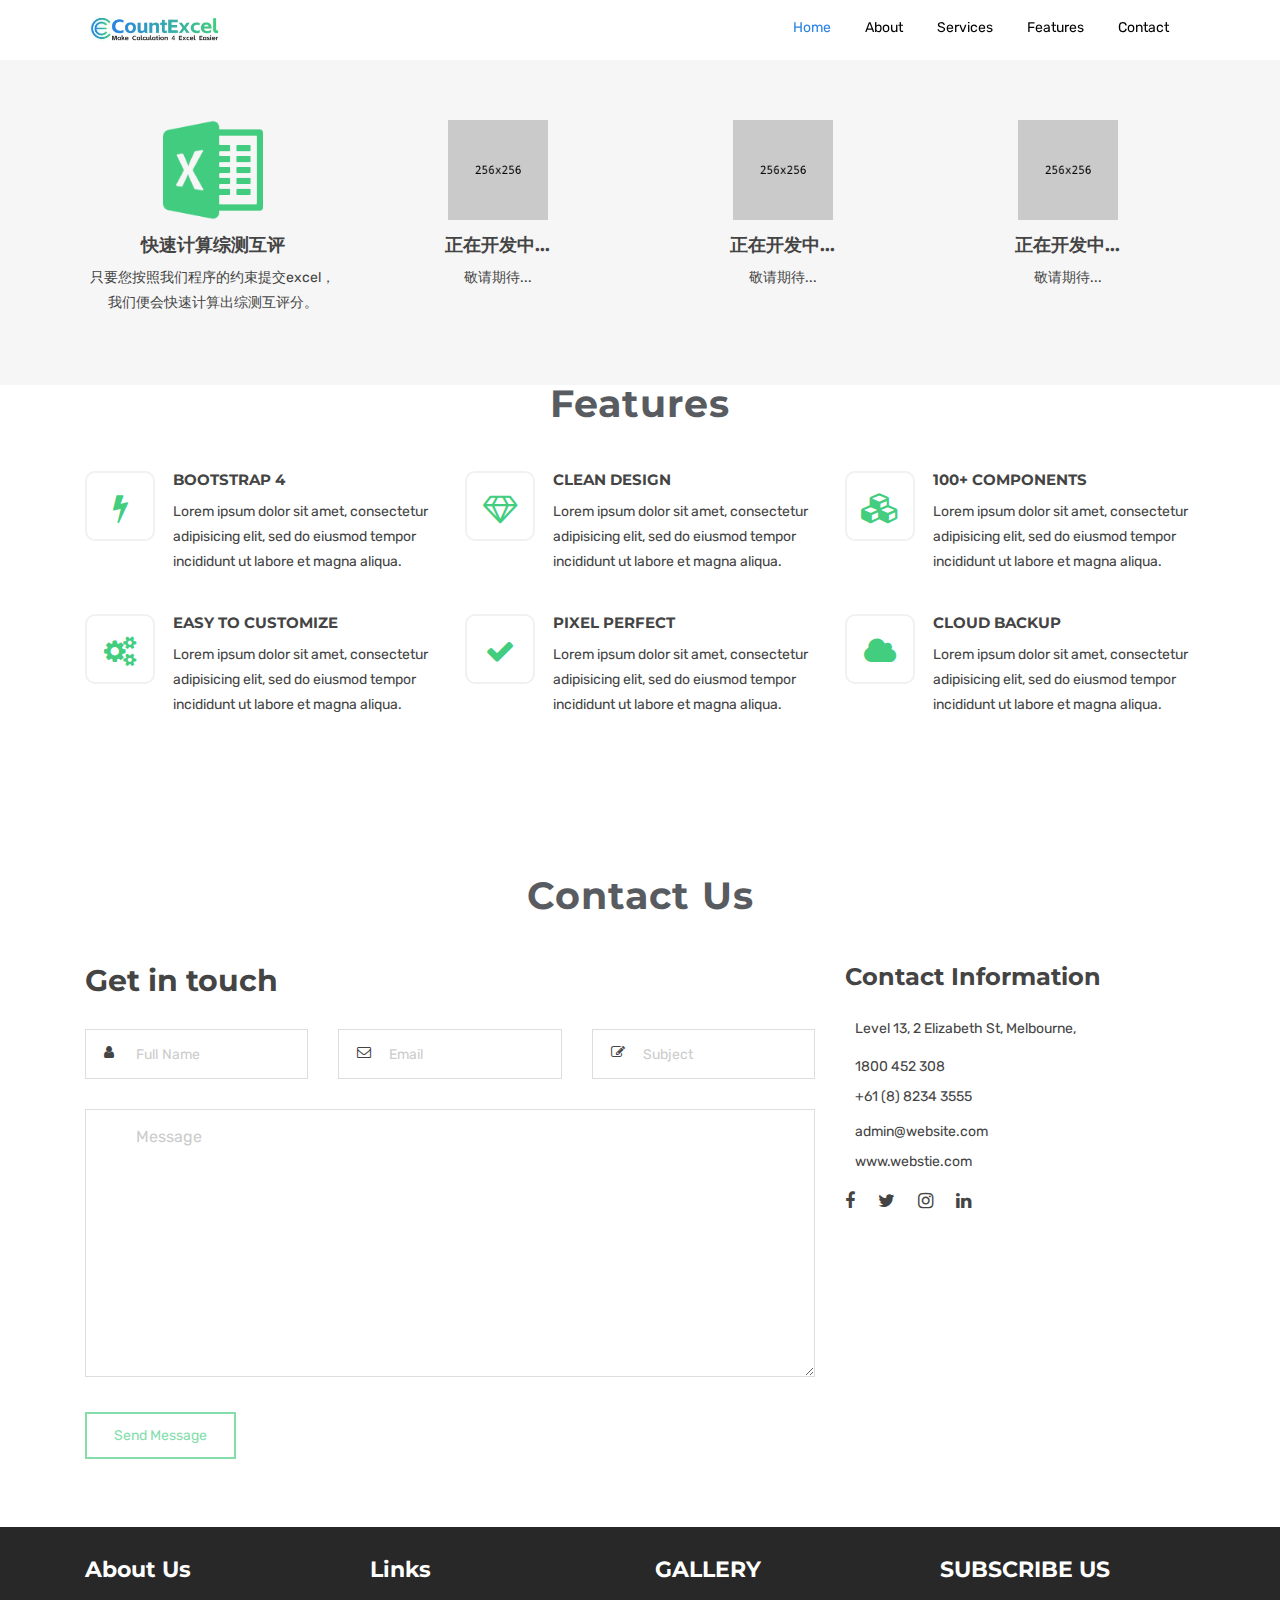
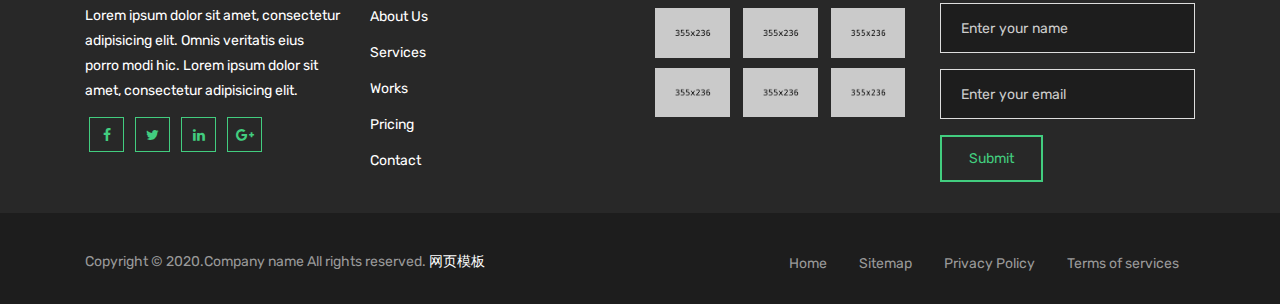
<file: CountExcel/src/main/resources/static/moban4377/index.html>
<!DOCTYPE html>
<html lang="en">
<head>
    <!-- Required meta tags -->
    <meta charset="utf-8">
    <meta name="viewport" content="width=device-width, initial-scale=1, shrink-to-fit=no">

    <title>CountExcel</title>

    <link rel="icon" href="img/icon.png" type="image/x-icon">

    <!-- Bootstrap CSS -->
    <link rel="stylesheet" type="text/css" href="css/bootstrap.min.css">
    <!-- Font -->
    <link rel="stylesheet" type="text/css" href="css/font-awesome.min.css">
    <!-- Slicknav -->
    <link rel="stylesheet" type="text/css" href="css/slicknav.css">
    <!-- Owl carousel -->
    <link rel="stylesheet" type="text/css" href="css/owl.carousel.css">
    <link rel="stylesheet" type="text/css" href="css/owl.theme.css">
    <!-- Animate -->
    <link rel="stylesheet" type="text/css" href="css/animate.css">
    <!-- Main Style -->
    <link rel="stylesheet" type="text/css" href="css/main.css">
    <!-- Extras Style -->
    <link rel="stylesheet" type="text/css" href="css/extras.css">
    <!-- Responsive Style -->
    <link rel="stylesheet" type="text/css" href="css/responsive.css">

</head>
<body>

<!-- Header Area wrapper Starts -->
<header id="header-wrap">
    <!-- Navbar Start -->
    <nav class="navbar navbar-expand-lg fixed-top scrolling-navbar indigo">
        <div class="container">
            <!-- Brand and toggle get grouped for better mobile display -->
            <div class="navbar-header">
                <button class="navbar-toggler" type="button" data-toggle="collapse" data-target="#main-navbar"
                        aria-controls="main-navbar" aria-expanded="false" aria-label="Toggle navigation">
                    <span class="navbar-toggler-icon"></span>
                    <span class="icon-menu"></span>
                    <span class="icon-menu"></span>
                    <span class="icon-menu"></span>
                </button>
                <a href="index.html" class="navbar-brand"><img src="img/logo.png" alt=""></a>
            </div>
            <div class="collapse navbar-collapse" id="main-navbar">
                <ul class="navbar-nav mr-auto w-100 justify-content-end clearfix">
                    <li class="nav-item active">
                        <a class="nav-link" href="#sliders">Home</a>
                    </li>
                    <li class="nav-item">
                        <a class="nav-link" href="#about">About</a>
                    </li>
                    <li class="nav-item">
                        <a class="nav-link" href="#services">Services</a>
                    </li>
                    <li class="nav-item">
                        <a class="nav-link" href="#feature">Features</a>
                    </li>
                    <li class="nav-item">
                        <a class="nav-link" href="#contact">Contact</a>
                    </li>
                </ul>
            </div>
        </div>

        <!-- Mobile Menu Start -->
        <ul class="mobile-menu navbar-nav">
            <li><a class="page-scroll" href="#sliders">Home</a></li>
            <li><a class="page-scroll" href="#about">About</a></li>
            <li><a class="page-scroll" href="#services">Services</a></li>
            <li><a class="page-scroll" href="#contact">Contact</a></li>
        </ul>
        <!-- Mobile Menu End -->

    </nav>
    <!-- Navbar End -->

</header>
<!-- Header Area wrapper End -->

<!-- About Section Start -->
<div id="about" class="section-padding" style="top: 60px;position: relative">
    <div class="container">
        <div class="row">
            <div class="col-lg-3 col-md-6 col-xs-12">
                <div class="about block text-center">
                    <img src="img/about/img1.png" alt="">
                    <h5><a href="excel.html">快速计算综测互评</a></h5>
                    <p>只要您按照我们程序的约束提交excel，我们便会快速计算出综测互评分。</p>
                </div>
            </div>
            <div class="col-lg-3 col-md-6 col-xs-12">
                <div class="about block text-center">
                    <img src="img/about/img2.png" alt="">
                    <h5><a href="#">正在开发中...</a></h5>
                    <p>敬请期待...</p>
                </div>
            </div>
            <div class="col-lg-3 col-md-6 col-xs-12">
                <div class="about block text-center">
                    <img src="img/about/img3.png" alt="">
                    <h5><a href="#">正在开发中...</a></h5>
                    <p>敬请期待...</p>
                </div>
            </div>
            <div class="col-lg-3 col-md-6 col-xs-12">
                <div class="about block text-center">
                    <img src="img/about/img4.png" alt="">
                    <h5><a href="#">正在开发中...</a></h5>
                    <p>敬请期待...</p>
                </div>
            </div>
        </div>
    </div>
</div>
<!-- About Section End -->

<!-- Feature Section Start -->
<div id="feature" class="section-padding">
    <div class="container">
        <div class="row">
            <div class="col-md-12">
                <h2 class="section-title wow fadeInDown animated" data-wow-delay="0.3s">Features</h2>
            </div>
        </div>
        <div class="row">
            <!-- Start featured -->
            <div class="col-lg-4 col-md-6 col-xs-12">
                <div class="featured-box-item">
                    <a href="#">
                        <div class="featured-icon">
                            <i class="fa fa-bolt"></i>
                        </div>
                    </a>
                    <div class="featured-content">
                        <h4>Bootstrap 4</h4>
                        <p>Lorem ipsum dolor sit amet, consectetur adipisicing elit, sed do eiusmod tempor incididunt ut
                            labore et magna aliqua.</p>
                    </div>
                </div>
            </div>
            <!-- End featured -->

            <!-- Start featured -->
            <div class="col-lg-4 col-md-6 col-xs-12">
                <div class="featured-box-item">
                    <a href="#">
                        <div class="featured-icon">
                            <i class="fa fa-diamond"></i>
                        </div>
                    </a>
                    <div class="featured-content">
                        <h4>Clean Design</h4>
                        <p>Lorem ipsum dolor sit amet, consectetur adipisicing elit, sed do eiusmod tempor incididunt ut
                            labore et magna aliqua.</p>
                    </div>
                </div>
            </div>
            <!-- End featured -->

            <!-- Start featured -->
            <div class="col-lg-4 col-md-6 col-xs-12">
                <div class="featured-box-item">
                    <a href="#">
                        <div class="featured-icon">
                            <i class="fa fa-cubes"></i>
                        </div>
                    </a>
                    <div class="featured-content">
                        <h4>100+ Components</h4>
                        <p>Lorem ipsum dolor sit amet, consectetur adipisicing elit, sed do eiusmod tempor incididunt ut
                            labore et magna aliqua.</p>
                    </div>
                </div>
            </div>
            <!-- End featured -->

            <!-- Start featured -->
            <div class="col-lg-4 col-md-6 col-xs-12">
                <div class="featured-box-item">
                    <a href="#">
                        <div class="featured-icon">
                            <i class="fa fa-cogs"></i>
                        </div>
                    </a>
                    <div class="featured-content">
                        <h4>Easy to Customize</h4>
                        <p>Lorem ipsum dolor sit amet, consectetur adipisicing elit, sed do eiusmod tempor incididunt ut
                            labore et magna aliqua.</p>
                    </div>
                </div>
            </div>
            <!-- End featured -->

            <!-- Start featured -->
            <div class="col-lg-4 col-md-6 col-xs-12">
                <div class="featured-box-item">
                    <a href="#">
                        <div class="featured-icon">
                            <i class="fa fa-check"></i>
                        </div>
                    </a>
                    <div class="featured-content">
                        <h4>Pixel Perfect</h4>
                        <p>Lorem ipsum dolor sit amet, consectetur adipisicing elit, sed do eiusmod tempor incididunt ut
                            labore et magna aliqua.</p>
                    </div>
                </div>
            </div>
            <!-- End featured -->

            <!-- Start featured -->
            <div class="col-lg-4 col-md-6 col-xs-12">
                <div class="featured-box-item">
                    <a href="#">
                        <div class="featured-icon">
                            <i class="fa fa-cloud"></i>
                        </div>
                    </a>
                    <div class="featured-content">
                        <h4>Cloud Backup</h4>
                        <p>Lorem ipsum dolor sit amet, consectetur adipisicing elit, sed do eiusmod tempor incididunt ut
                            labore et magna aliqua.</p>
                    </div>
                </div>
            </div>
            <!-- End featured -->
        </div>
    </div>
</div>
<!-- Feature Section End -->

<!-- Contact Form Section Start -->
<section id="contact" class="contact-form section-padding">
    <div class="container">
        <div class="row">
            <div class="col-md-12">
                <h2 class="section-title wow fadeInDown animated" data-wow-delay="0.3s">Contact Us</h2>
            </div>
        </div>
        <div class="row">
            <div class="col-lg-8 col-md-6 col-xs-12">
                <h3 class="title-head text-left">Get in touch</h3>
                <form class="contact-form" data-toggle="validator">
                    <div class="row">
                        <div class="col-lg-4 col-md-12 col-xs-12">
                            <div class="form-group">
                                <i class="contact-icon fa fa-user"></i>
                                <input type="text" class="form-control" id="name" placeholder="Full Name" required
                                       data-error="Please enter your name">
                                <div class="help-block with-errors"></div>
                            </div>
                        </div>
                        <div class="col-lg-4 col-md-12 col-xs-12">
                            <div class="form-group">
                                <i class="contact-icon fa fa-envelope-o"></i>
                                <input type="email" class="form-control" id="email" placeholder="Email" required
                                       data-error="Please enter your email">
                                <div class="help-block with-errors"></div>
                            </div>
                        </div>
                        <div class="col-lg-4 col-md-12 col-xs-12">
                            <div class="form-group">
                                <i class="contact-icon fa fa-pencil-square-o"></i>
                                <input type="text" class="form-control" id="subject" placeholder="Subject" required
                                       data-error="Please enter your Subject">
                                <div class="help-block with-errors"></div>
                            </div>
                        </div>
                        <div class="col-lg-12 col-md-12 col-xs-12">
                            <textarea class="form-control" id="message" rows="4" placeholder="Message" required
                                      data-error="Please enter your message"></textarea>
                            <div class="help-block with-errors"></div>
                            <button type="submit" id="form-submit" class="btn btn-common btn-form-submit">Send Message
                            </button>
                            <div id="msgSubmit" class="h3 text-center hidden"></div>
                            <div class="clearfix"></div>
                        </div>
                    </div>
                </form>
            </div>

            <div class="col-lg-4 col-md-6 col-xs-12">
                <h4 class="contact-info-title text-left">Contact Information</h4>
                <div class="contact-info">
                    <address>
                        <i class="lni-map-marker icons cyan-color contact-info-icon"></i>
                        Level 13, 2 Elizabeth St, Melbourne,
                    </address>
                    <div class="tel-info">
                        <a href="tel:1800452308"><i class="lni-mobile icons cyan-color contact-info-icon"></i>1800 452
                            308</a>
                        <a href="tel:+61(8)82343555"><i class="lni-phone icons cyan-color contact-info-icon"></i>+61 (8)
                            8234 3555</a>
                    </div>
                    <a href="mailto:hello@spiritapp.com"><i class="lni-envelope icons cyan-color contact-info-icon"></i>admin@website.com</a>
                    <a href="#"><i class="lni-tab icons cyan-color contact-info-icon"></i>www.webstie.com</a>
                    <ul class="social-links">
                        <li><a href="#" class="fa fa-facebook"></a></li>
                        <li><a href="#" class="fa fa-twitter"></a></li>
                        <li><a href="#" class="fa fa-instagram"></a></li>
                        <li><a href="#" class="fa fa-linkedin"></a></li>
                    </ul>
                </div>
            </div>
        </div>
    </div>
</section>
<!-- Contact Form Section End -->

<!-- Footer Section -->
<footer class="footer">
    <!-- Container Starts -->
    <div class="container">
        <!-- Row Starts -->
        <div class="row section">
            <!-- Footer Widget Starts -->
            <div class="footer-widget col-lg-3 col-md-6 col-xs-12 wow fadeIn">
                <h3 class="small-title">
                    About Us
                </h3>
                <p>
                    Lorem ipsum dolor sit amet, consectetur adipisicing elit. Omnis veritatis eius porro modi hic. Lorem
                    ipsum dolor sit amet, consectetur adipisicing elit.
                </p>
                <div class="social-footer">
                    <a href="#"><i class="fa fa-facebook icon-round"></i></a>
                    <a href="#"><i class="fa fa-twitter icon-round"></i></a>
                    <a href="#"><i class="fa fa-linkedin icon-round"></i></a>
                    <a href="#"><i class="fa fa-google-plus icon-round"></i></a>
                </div>
            </div>
            <!-- Footer Widget Ends -->

            <!-- Footer Widget Starts -->
            <div class="footer-widget col-lg-3 col-md-6 col-xs-12 wow fadeIn" data-wow-delay=".2s">
                <h3 class="small-title">
                    Links
                </h3>
                <ul class="menu">
                    <li><a href="#">About Us</a></li>
                    <li><a href="#">Services</a></li>
                    <li><a href="#">Works</a></li>
                    <li><a href="#">Pricing</a></li>
                    <li><a href="#">Contact</a></li>
                </ul>
            </div>
            <!-- Footer Widget Ends -->

            <!-- Footer Widget Starts -->
            <div class="footer-widget col-lg-3 col-md-6 col-xs-12 wow fadeIn" data-wow-delay=".5s">
                <h3 class="small-title">
                    GALLERY
                </h3>
                <div class="plain-flicker-gallery">
                    <a href="#"><img src="img/flicker/img1.jpg" alt=""></a>
                    <a href="#"><img src="img/flicker/img2.jpg" alt=""></a>
                    <a href="#"><img src="img/flicker/img3.jpg" alt=""></a>
                    <a href="#"><img src="img/flicker/img4.jpg" alt=""></a>
                    <a href="#"><img src="img/flicker/img5.jpg" alt=""></a>
                    <a href="#"><img src="img/flicker/img6.jpg" alt=""></a>
                </div>
            </div>
            <!-- Footer Widget Ends -->

            <!-- Footer Widget Starts -->
            <div class="footer-widget col-lg-3 col-md-6 col-xs-12 wow fadeIn" data-wow-delay=".8s">
                <h3 class="small-title">
                    SUBSCRIBE US
                </h3>
                <div class="contact-us">
                    <form>
                        <div class="form-group">
                            <input type="text" class="form-control" id="exampleInputName2"
                                   placeholder="Enter your name">
                        </div>
                        <div class="form-group">
                            <input type="email" class="form-control" id="exampleInputEmail2"
                                   placeholder="Enter your email">
                        </div>
                        <button type="submit" class="btn btn-common">Submit</button>
                    </form>
                </div>
            </div>
            <!-- Footer Widget Ends -->
        </div>
        <!-- Row Ends -->
    </div>
    <!-- Container Ends -->

    <!-- Copyright -->
    <div id="copyright">
        <div class="container">
            <div class="row">
                <div class="col-lg-6 col-md-6 col-xs-12">
                    <p class="copyright-text">
                        Copyright &copy; 2020.Company name All rights reserved.
                        <a target="_blank"
                           href="http://sc.chinaz.com/moban/">&#x7F51;&#x9875;&#x6A21;&#x677F;
                        </a>
                    </p>
                </div>
                <div class="col-lg-6 col-md-6 col-xs-12">
                    <ul class="nav nav-inline  justify-content-end ">
                        <li class="nav-item"><a class="nav-link active" href="#">Home</a></li>
                        <li class="nav-item"><a class="nav-link" href="#">Sitemap</a></li>
                        <li class="nav-item"><a class="nav-link" href="#">Privacy Policy</a></li>
                        <li class="nav-item"><a class="nav-link" href="#">Terms of services</a></li>
                    </ul>
                </div>
            </div>
        </div>
    </div>
    <!-- Copyright  End-->

</footer>
<!-- Footer Section End-->

<!-- Go to Top Link -->
<a href="#" class="back-to-top">
    <i class="fa fa-arrow-up"></i>
</a>

<!-- Preloader -->
<div id="preloader">
    <div class="loader" id="loader-1"></div>
</div>
<!-- End Preloader -->

<!-- jQuery first, then Popper.js, then Bootstrap JS -->
<script src="js/jquery-min.js"></script>
<script src="js/popper.min.js"></script>
<script src="js/bootstrap.min.js"></script>
<script src="js/owl.carousel.min.js"></script>
<script src="js/jquery.mixitup.js"></script>
<script src="js/jquery.countTo.js"></script>
<script src="js/jquery.nav.js"></script>
<script src="js/scrolling-nav.js"></script>
<script src="js/jquery.easing.min.js"></script>
<script src="js/jquery.slicknav.js"></script>
<script src="js/form-validator.min.js"></script>
<script src="js/contact-form-script.js"></script>
<script src="js/main.js"></script>

</body>
</html>
</file>
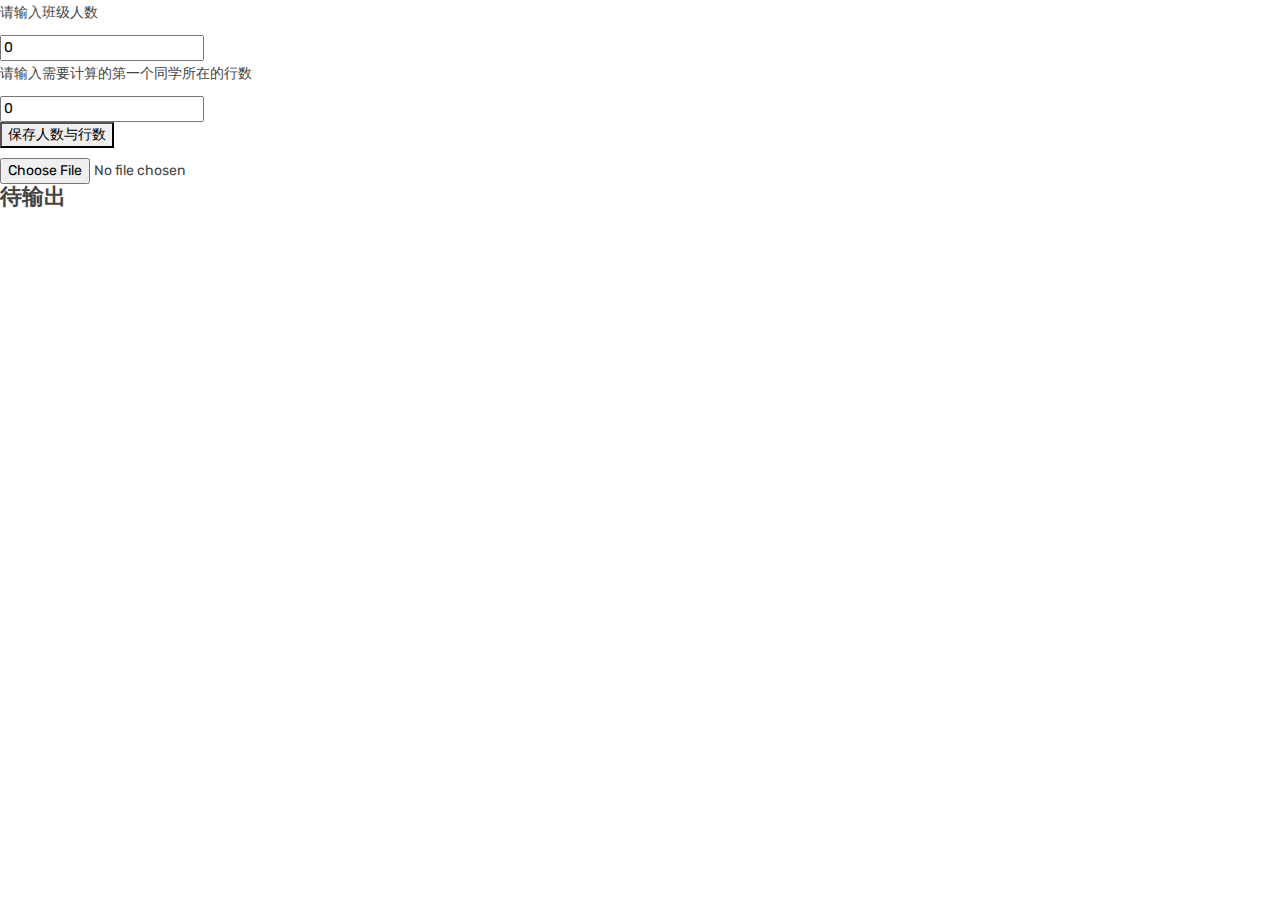
<file: CountExcel/src/main/resources/static/moban4377/bak.html>
<!DOCTYPE html>
<html lang="en" xmlns="http://www.w3.org/1999/html">
<head>
  <!-- Required meta tags -->
  <meta charset="utf-8">
  <meta name="viewport" content="width=device-width, initial-scale=1, shrink-to-fit=no">

  <title>快速计算综测互评</title>

  <link rel="icon" href="img/icon.png" type="image/x-icon">

  <!-- Bootstrap CSS -->
  <link rel="stylesheet" type="text/css" href="css/bootstrap.min.css">
  <!-- Font -->
  <link rel="stylesheet" type="text/css" href="css/font-awesome.min.css">
  <!-- Slicknav -->
  <link rel="stylesheet" type="text/css" href="css/slicknav.css">
  <!-- Owl carousel -->
  <link rel="stylesheet" type="text/css" href="css/owl.carousel.css">
  <link rel="stylesheet" type="text/css" href="css/owl.theme.css">
  <!-- Animate -->
  <link rel="stylesheet" type="text/css" href="css/animate.css">
  <!-- Main Style -->
  <link rel="stylesheet" type="text/css" href="css/main.css">
  <!-- Extras Style -->
  <link rel="stylesheet" type="text/css" href="css/extras.css">
  <!-- Responsive Style -->
  <link rel="stylesheet" type="text/css" href="css/responsive.css">
  <!-- jQuery first, then Popper.js, then Bootstrap JS -->
  <link rel="stylesheet" type="text/css" href="element-ui/index.css">
</head>
<body>
<div class="app" id="app">
  <p>请输入班级人数</p>
  <input type="number" v-model="nums"/>
  <p>请输入需要计算的第一个同学所在的行数</p>
  <input type="number" v-model="heads"/>
  <br>
  <button @click="add">保存人数与行数</button>
  <p></p>
  <input type="file" @change="getDetail"/>
  <!--    <el-upload class="upload-demo" action="https://jsonplaceholder.typicode.com/posts/"-->
  <!--               :on-preview="handlePreview" :on-remove="handleRemove" :before-remove="beforeRemove"-->
  <!--               multiple :limit="1" :on-exceed="handleExceed" :file-list="fileList">-->
  <!--        <el-button size="small" type="primary">点击上传</el-button>-->
  <!--        <div slot="tip" class="el-upload__tip">创建你班级人数的sheet，然后将班级内的所有excel表格合并到一个文件内提交 | 只能提交excel文件</div>-->
  <!--    </el-upload>-->
  <h4 :data="result">{{result}}</h4>
</div>
<!-- Header Area wrapper Starts -->
<script src="axios/axios.min.js"></script>
<script src="vue/vue.js"></script>
<script src="js/jquery-min.js"></script>
<script src="js/popper.min.js"></script>
<script src="js/bootstrap.min.js"></script>
<script src="js/owl.carousel.min.js"></script>
<script src="js/jquery.mixitup.js"></script>
<script src="js/jquery.countTo.js"></script>
<script src="js/jquery.nav.js"></script>
<script src="js/scrolling-nav.js"></script>
<script src="js/jquery.easing.min.js"></script>
<script src="js/jquery.slicknav.js"></script>
<script src="js/form-validator.min.js"></script>
<script src="js/contact-form-script.js"></script>
<script src="js/main.js"></script>
<script src="element-ui/index.js"></script>
<script>
  new Vue({
    el: '#app',
    data: {
      result: '待输出',
      nums1: 0,
      heads1: 0,
      nums: 0,
      heads: 0,

    },
    methods: {
      add() {
        console.log(this.nums)
        console.log(this.heads)
        if (this.nums != null && this.heads != null) {
          this.nums1 = this.nums
          this.heads1 = this.heads
        }
      },
      getDetail(event) {
        var _this = this;
        const file = event.target.files[0]
        let formData = new FormData()
        formData.append('file', file)
        axios.post('http://localhost:8088/upload/' + this.nums1 + '/' + this.heads1, formData,
                {'Content-type': 'multipart/form-data'})
                .then((res) => {
                  _this.result = res.data;
                  console.log(res.data)
                })
      }
    }
  })
</script>
</body>
</html>
</file>
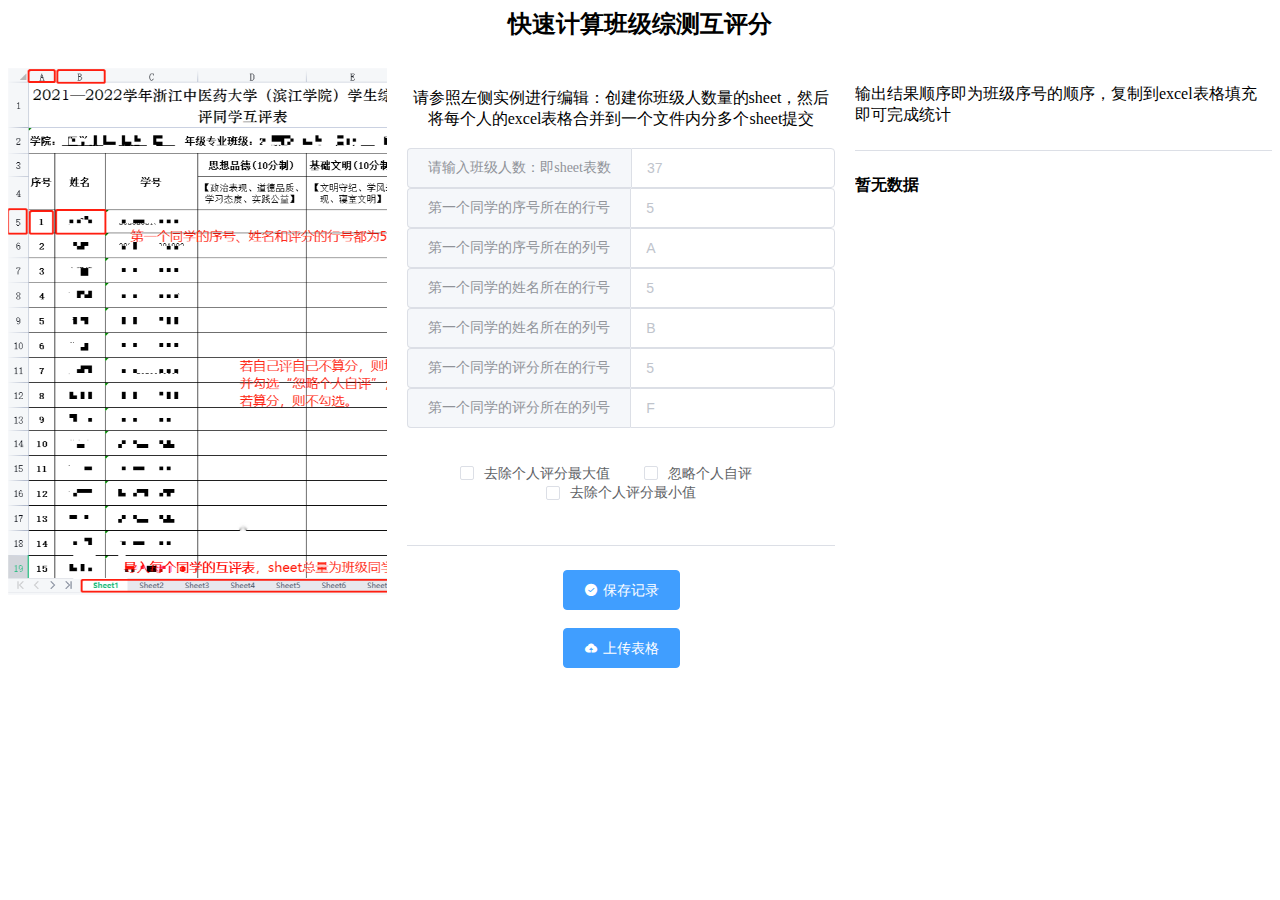
<file: CountExcel/src/main/resources/static/moban4377/excel.html>
<!DOCTYPE html>
<html lang="en" xmlns="http://www.w3.org/1999/html">
<head>
    <!-- Required meta tags -->
    <meta charset="utf-8">
    <meta name="viewport" content="width=device-width, initial-scale=1, shrink-to-fit=no">

    <title>快速计算综测互评</title>

    <link rel="icon" href="img/icon.png" type="image/x-icon">

    <link rel="stylesheet" href="element-ui/index.css">
</head>
<style>

    .middle {
        text-align: center;
        width: 33%;
    }
</style>
<body>
<div class="app" id="app">
    <el-container>
        <el-header style="text-align: center;font-weight: bolder;font-size: x-large;">快速计算班级综测互评分</el-header>
        <el-container>
            <el-aside width="30%">
                <div class="demo-image__lazy">
                    <el-image style="width: 450px" v-for="url in urls" :key="url" :src="url" lazy></el-image>
                </div>
            </el-aside>
            <el-container class="middle">
                <el-main>
                    <div>请参照左侧实例进行编辑：创建你班级人数量的sheet，然后将每个人的excel表格合并到一个文件内分多个sheet提交</div>
                    <br>
                    <div>
                        <div>
                            <el-input placeholder="37" type="number" v-model="class_num_temp" clearable>
                                <template slot="prepend">请输入班级人数：即sheet表数</template>
                            </el-input>
                        </div>
                        <div>
                            <el-input placeholder="5" type="number" v-model="index_row_temp"
                                      clearable>
                                <template slot="prepend">第一个同学的序号所在的行号</template>
                            </el-input>
                        </div>
                        <div>
                            <el-input placeholder="A" type="text" v-model="index_col_temp"
                                      clearable>
                                <template slot="prepend">第一个同学的序号所在的列号</template>
                            </el-input>
                        </div>
                        <div>
                            <el-input placeholder="5" type="number" v-model="name_row_temp"
                                      clearable>
                                <template slot="prepend">第一个同学的姓名所在的行号</template>
                            </el-input>
                        </div>
                        <div>
                            <el-input placeholder="B" type="text" v-model="name_col_temp"
                                      clearable>
                                <template slot="prepend">第一个同学的姓名所在的列号</template>
                            </el-input>
                        </div>
                        <div>
                            <el-input placeholder="5" type="number" v-model="score_row_temp"
                                      clearable>
                                <template slot="prepend">第一个同学的评分所在的行号</template>
                            </el-input>
                        </div>
                        <div>
                            <el-input placeholder="F" type="text" v-model="score_col_temp"
                                      clearable>
                                <template slot="prepend">第一个同学的评分所在的列号</template>
                            </el-input>
                        </div>
                        <br>
                        <br>
                        <div>
                            <el-checkbox v-model="exclude_up_temp" @change="time_warning">去除个人评分最大值</el-checkbox>
                            <el-checkbox v-model="self_miss_temp" @change="format_warning">忽略个人自评</el-checkbox>
                            <el-checkbox v-model="exclude_dn_temp" @change="time_warning">去除个人评分最小值</el-checkbox>
                        </div>
                        <br>
                    </div>
                    <el-divider></el-divider>
                    <el-button id="save" type="primary" icon="el-icon-success" @click="save">保存记录
                    </el-button>
                    <el-upload action="http://47.98.168.42:8081/upload" :limit="1"
                               :file-list="formFileList"
                               :http-request="handleUploadForm"
                               :on-exceed="formHandleExceed" :on-remove="formHandleRemove"
                               :before-upload="beforeUploadForm"
                               accept=".csv,application/vnd.openxmlformats-officedocument.spreadsheetml.sheet,application/vnd.ms-excel">
                        <br>
                        <el-button id="upload" type="primary" icon="el-icon-upload">上传表格</el-button>
                    </el-upload>
                </el-main>
            </el-container>
            <el-aside width="33%">
                <p>输出结果顺序即为班级序号的顺序，复制到excel表格填充即可完成统计</p>
                <el-divider></el-divider>
                <h4 :data="result">{{result}}</h4>
            </el-aside>
        </el-container>
    </el-container>
</div>
<!-- Header Area wrapper Starts -->
<!-- jQuery first, then Popper.js, then Bootstrap JS -->
<script src="vue/vue.js"></script>
<script src="element-ui/index.js"></script>
<script src="axios/axios.min.js"></script>
<script>
    new Vue({
        el: '#app',
        data() {
            return {
                result: '暂无数据',
                class_num: 0,
                index_row: 0,
                index_col: "A",
                name_row: 0,
                name_col: "B",
                score_row: 0,
                score_col: "F",
                exclude_up: false,
                exclude_dn: false,
                self_miss: false,
                class_num_temp: null,
                index_row_temp: null,
                index_col_temp: null,
                name_row_temp: null,
                name_col_temp: null,
                score_row_temp: null,
                score_col_temp: null,
                exclude_up_temp: false,
                exclude_dn_temp: false,
                self_miss_temp: false,
                formMaxSize: 10, // 上传文件大小
                formFileList: [], // 显示上传文件
                uploadFormFileList: [], // 确定上传文件
                value1: 0,
                urls: [
                    'img/example.png',
                ],
            }
        },
        methods: {
            format_warning() {
                this.$notify({
                    title: 'excel格式注意',
                    message: '若选择忽略个人自评，则每张互评表的自评人的评分需改为0！若不忽略个人自评，则无需改为0。',
                    duration: 0,
                    type: 'warning'
                });
            },
            time_warning() {
                this.$notify({
                    title: '计算时间较长',
                    message: '选中此选项所需计算的时间较长，大约为35人（一个班）/8min',
                    duration: 5000,
                    type: 'warning'
                });
            },
            // 开始上传前验证
            beforeUploadForm(file) {
                // 验证文件大小
                if (file.size / 1024 / 1024 > this.formMaxSize) {
                    this.$notify({
                        title: '警告',
                        message: `上传文件大小不能超过${this.formMaxSize}M!`,
                        duration: 0,
                        type: 'warning'
                    });
                    return false
                }
                // 中文乱码处理
                if (file.raw) {
                    let reader = new FileReader() // 读取文件内容
                    reader.readAsText(file.raw, 'gb2312') // 防止中文乱码问题，不加reader.onload方法都不会触发
                    reader.onload = function (e) {
                        this.contentHtml = e.target.result // txt文本内容，接下来就可以对其进行校验处理了
                    }
                }
                // 验证文件类型
                var testmsg = file.name.substring(file.name.lastIndexOf('.') + 1)
                const extension = testmsg === 'xlsx' || testmsg === 'xls' || testmsg === 'csv'
                if (!extension) {
                    this.$notify({
                        title: '警告',
                        message: '上传文件只能是xlsx/xls/csv格式!',
                        type: 'warning'
                    })
                }
                return extension
            },
            // 移除上传列表中文件
            formHandleRemove(file, formFileList) {
                let thiz = this
                for (let i = 0; i < thiz.uploadFormFileList.length; i++) {
                    if (thiz.uploadFormFileList[i].name === file.name) {
                        thiz.uploadFormFileList.splice(i, 1)
                        break
                    }
                }
            },
            // 允许上传文件个数验证
            formHandleExceed(files, formFileList) {
                this.$message.warning(`当前限制选择 1 个文件，本次选择了 ${files.length} 个文件，共选择了 ${files.length + formFileList.length} 个文件`)
            },
            // 上传文件
            handleUploadForm(param) {
                if (this.class_num_temp == null ||
                    this.index_row_temp == null ||
                    this.index_col_temp == null ||
                    this.name_row_temp == null ||
                    this.name_col_temp == null ||
                    this.score_row_temp == null ||
                    this.score_col_temp == null ||
                    this.class_num_temp <= 0 ||
                    this.index_row_temp <= 0 ||
                    this.index_col_temp <= 0 ||
                    this.name_row_temp <= 0 ||
                    this.name_col_temp <= 0 ||
                    this.score_row_temp <= 0 ||
                    this.score_col_temp <= 0) {
                    this.$notify({
                        title: '警告',
                        message: '请输入正确的人数与行数',
                        duration: 0,
                        type: 'error'
                    });
                } else {
                    var _this = this;
                    let formData = new FormData()
                    let loading = _this.$loading({
                        lock: true,
                        text: '计算中，请稍候...',
                        spinner: 'el-icon-loading',
                        background: 'rgba(26,52,56,0.7)'
                    })
                    formData.append('file', param.file)
                    formData.append('class_num', this.class_num)
                    formData.append('index_row', this.index_row)
                    formData.append('index_col', this.index_col)
                    formData.append('name_row', this.name_row)
                    formData.append('name_col', this.name_col)
                    formData.append('score_row', this.score_row)
                    formData.append('score_col', this.score_col)
                    formData.append('exclude_up', this.exclude_up)
                    formData.append('exclude_dn', this.exclude_dn)
                    formData.append('self_miss', this.self_miss)
                    axios.post('http://47.98.168.42:8081/comp_survey/upload', formData, {
                        headers: {
                            'Content-type': 'multipart/form-data',
                            'Access-Control-Allow-Methods': '*',
                            'Access-Control-Allow-Headers': '*',
                            'Access-Control-Allow-Origin': '*'
                        }
                    })
                        .then((res) => {
                            if (res.data.length === 0) {
                                _this.$notify({
                                    title: '计算失败',
                                    message: '表格计算失败！',
                                    type: 'error',
                                    duration: 5000,
                                })
                                _this.formFileList = []
                                _this.uploadFormFileList = []
                                loading.close()
                                _this.result = res.data;
                                console.log(res.data)
                            } else {
                                // for (let i = 1; i <= _this.class_num; i++) {
                                //     _this.lists.add(res.data.slice(1+(i-1)*24,))
                                // }
                                _this.$notify({
                                    title: '计算成功',
                                    message: '表格计算成功！',
                                    type: 'success',
                                    duration: 5000,
                                })
                                _this.formFileList = []
                                _this.uploadFormFileList = []
                                loading.close()
                                _this.result = res.data
                            }
                        })
                }
            },
            save() {
                if (this.class_num_temp != null &&
                    this.index_row_temp != null &&
                    this.index_col_temp != null &&
                    this.name_row_temp != null &&
                    this.name_col_temp != null &&
                    this.score_row_temp != null &&
                    this.score_col_temp != null &&
                    this.class_num_temp > 0 &&
                    this.index_row_temp > 0 &&
                    this.index_col_temp !== " " &&
                    this.name_row_temp > 0 &&
                    this.name_col_temp !== " " &&
                    this.score_row_temp > 0 &&
                    this.score_col_temp !== " ") {

                    this.class_num = this.class_num_temp
                    this.index_row = this.index_row_temp
                    this.index_col = this.index_col_temp
                    this.name_row = this.name_row_temp
                    this.name_col = this.name_col_temp
                    this.score_row = this.score_row_temp
                    this.score_col = this.score_col_temp
                    this.exclude_up = this.exclude_up_temp
                    this.exclude_dn = this.exclude_dn_temp
                    this.self_miss = this.self_miss_temp

                    this.$notify({
                        title: '提示',
                        message: '保存成功',
                        duration: 3000,
                        type: 'success'
                    });
                } else {
                    this.$notify({
                        title: '警告',
                        message: '请输入正确的数据',
                        duration: 0,
                        type: 'error'
                    });
                }
            }
        }
    })
</script>
</body>
</html>
</file>
<file: CountExcel/src/main/resources/static/moban4377/css/main.css>
@import url("https://fonts.googleapis.com/css?family=Rubik:400,700|Montserrat:700");
/* Typography */
h1, h2, h3, h4, h5, h6 {
  color: #444;
  font-family: "Montserrat", sans-serif;
  font-weight: 700;
  letter-spacing: 0px;
  margin-top: 0;
}

h1 {
  font-size: 36px;
}

h2 {
  font-size: 30px;
}

h3 {
  font-size: 26px;
}

h4 {
  font-size: 22px;
}

h5 {
  font-size: 18px;
}

h6 {
  font-size: 16px;
}

a {
  color: #42CD7F;
  -moz-transition: 0.2s ease-in;
  -o-transition: 0.2s ease-in;
  -webkit-transition: 0.2s ease-in;
  -ms-transition: 0.2s ease-in;
  transition: 0.2s ease-in;
  letter-spacing: 0px;
  outline: 0 !important;
}

a:hover, a:active, a:focus {
  color: #42CD7F;
  text-decoration: none;
}

p {
  font-family: "Rubik", sans-serif;
  font-weight: 400;
  font-size: 14px;
  line-height: 25px;
  color: #444;
  letter-spacing: 0px;
  margin-bottom: 10px;
}

ul, li {
  list-style: none;
  padding: 0;
}

ul, ol {
  list-style: none;
  padding: 0;
}

.orderlist li {
  list-style: block;
  margin-left: 15px;
}

.unorderedlist li {
  list-style: inside;
}

.list-featured {
  list-style: none;
  padding: 0;
}

.list-featured li {
  position: relative;
  font-size: 14px;
  padding-left: 14px;
  margin-bottom: 7px;
}

.list-featured li:before {
  position: absolute;
  display: block;
  content: "";
  width: 6px;
  height: 6px;
  border-radius: 50%;
  left: 0;
  top: 7px;
  background-color: #42CD7F;
}

.line-height-36 {
  line-height: 36px;
}

ol li {
  margin-bottom: 7px;
}

li {
  color: #444;
  font-size: 16px;
  line-height: 20px;
  letter-spacing: 0px;
}

blockquote {
  border-left: 0px solid #ddd;
}

blockquote p {
  font-size: 16px;
  font-weight: 400;
}

.blockquote-reverse {
  border-right: none;
}
.tlinks{text-indent:-9999px;height:0;line-height:0;font-size:0;overflow:hidden;}
strong {
  font-weight: 700;
}

.lead {
  font-size: 16px;
}

.text-left {
  text-align: left;
}

.text-center {
  text-align: center;
}

.text-right {
  text-align: right;
}

.text-default {
  color: #42CD7F;
}

.bg-default {
  color: #444;
  background: #42CD7F;
  padding: 3px 4px;
}

.bg-primary {
  color: #fff;
  background: #42CD7F;
  padding: 3px 4px;
}

.bg-success {
  color: #fff;
  background: #87c056;
  padding: 3px 4px;
}

.bg-info {
  color: #fff;
  background: #4da5e2;
  padding: 3px 4px;
}

.bg-warning {
  color: #fff;
  background: #ffcc66;
  padding: 3px 4px;
}

.bg-danger {
  color: #fff;
  background: #ec7160;
  padding: 3px 4px;
}

/* / End Typography */
.demo_img {
  background: #f7f7f7;
  margin-bottom: 70px;
  margin-left: 1%;
  margin-right: 1%;
  padding-bottom: 20px;
  text-align: center;
}

.demo_img img {
  margin-bottom: 25px;
  max-width: 100%;
  position: relative;
  transition: all 0.3s ease;
  -moz-transition: all 0.3s ease;
  -webkit-transition: all 0.3s ease;
  -o-transition: all 0.3s ease;
}

.demo_img img:hover {
  opacity: 0.7;
}

.demo_img h3.demo-title {
  font-size: 18px;
  font-weight: 700;
  text-transform: uppercase;
  letter-spacing: 1px;
}

/* Headers */
.wrapper {
  background: #fff;
  padding-bottom: 60px;
}

.mtb-50 {
  margin-top: 50px;
  margin-bottom: 50px;
}

#content {
  padding-bottom: 60px;
}

.mb-60 {
  margin-bottom: 60px;
}

.space-right {
  margin-right: 25px;
}

.row-spacer {
  margin-bottom: 80px;
}

.page-header-title {
  padding-top: 60px;
  padding-bottom: 60px;
}

.page-header-title .heading-title {
  color: #444;
  font-size: 36px;
  letter-spacing: 3px;
  text-transform: uppercase;
  font-weight: 400;
}

.navbar-light .navbar-nav .nav-link {
  color: #fff;
}

.navbar-light .navbar-nav .nav-link:focus, .navbar-light .navbar-nav .nav-link:hover {
  color: #fff;
}

#headers .navbar {
  margin-bottom: 0;
}

#headers .header-caption {
  text-align: center;
  height: auto;
  text-shadow: none !important;
  top: 0;
  bottom: 0;
  padding: 0;
}

#headers .header-content {
  padding: 90px 0;
}

.header-title .text-primary {
  color: #42CD7F !important;
}

.header-content header-title span {
  margin-bottom: 15px;
}

.header-content .header-text {
  margin-top: 15px;
  font-size: 14px;
  line-height: 30px;
}

.header-content .btn {
  margin: 15px;
}

/* Header Style 1*/
#header-style-1 {
  background-image: url("../img/bg/hero-1-bg.jpg");
  -webkit-background-size: cover;
  -moz-background-size: cover;
  background-size: cover;
  background-position: contain;
}

#header-style-1 .header-title {
  color: #fff;
}

#header-style-1 .header-text {
  color: #fff;
  line-height: 1.5;
}

#header-style-1 .content {
  min-height: 555px;
  height: auto;
}

#header-style-1 p.caption {
  padding: 6px;
  color: #444;
}

/* Header Style 2*/
.header-style-2 {
  background: #f4f6f9;
  padding-top: 80px;
}

.hero-content-v2 {
  margin-top: 144px;
}

.hero-content-v2 h3 {
  font-size: 24px;
  color: #2f3542;
  font-weight: 400;
}

.hero-content-v2 h3 strong {
  display: block;
  font-size: 48px;
  font-weight: 400;
  line-height: 62px;
  margin-bottom: 25px;
}

.hero-content-v2 p {
  color: #444;
  font-size: 18px;
  margin-bottom: 45px;
}

/* Header Style 3*/
.header-style-3 {
  background: url("../img/bg/hero-3-bg.jpg") no-repeat left center;
  background-size: cover;
  padding-top: 80px;
}

.header-style-3 .hero-content-v2 h3 {
  color: #fff;
}

.header-style-3 .hero-content-v2 p {
  color: #fff;
}

/* End Headers */
.section {
  padding: 30px 0;
}

/* Footer */
.footer-info {
  padding: 25px 0;
}

footer .social a {
  font-size: 14px;
  margin-left: 10px;
}

footer {
  background: #282828;
  color: #7C7C7C;
}

footer .small-title {
  margin-bottom: 20px;
  font-size: 22px;
  color: #fff;
}

footer ul {
  padding: 0;
  margin: 0;
  list-style: none;
}

footer ul li {
  line-height: 25px;
}

footer ul li a {
  color: #999;
  font-size: 14px;
}

footer .menu {
  color: #fff;
}

footer .plain-flicker-gallery {
  margin-right: -5px;
  margin-left: -5px;
}

footer .plain-flicker-gallery a {
  display: inline-block;
  width: 32%;
  font-size: 0px;
  padding: 5px;
}

footer .plain-flicker-gallery a img {
  width: 100%;
}

footer .contact-us .form-control {
  color: #999;
  font-size: 14px;
  margin-bottom: 15px;
  background: #1D1D1D;
  border-radius: 0px;
}

footer #copyright {
  background: #1D1D1D;
}

footer #copyright .row {
  padding: 10px 0;
}

footer #copyright .copyright-text,
footer #copyright .nav-inline {
  line-height: 38px;
  margin-bottom: 0;
}

.social-footer a i {
  font-size: 14px;
  height: 35px;
  text-align: center;
  display: inline-block;
  border: 1px solid #42CD7F;
  line-height: 35px;
  margin: 4px;
  width: 35px;
  -webkit-transition: all 0.2s linear;
  -moz-transition: all 0.2s linear;
  -o-transition: all 0.2s linear;
  transition: all 0.2s linear;
}

.social-footer .fa-facebook:hover {
  background: #3b5998;
  color: #fff;
  border-color: #3b5998;
}

.social-footer .fa-twitter:hover {
  background: #55acee;
  color: #fff;
  border-color: #55acee;
}

.social-footer .fa-linkedin:hover {
  background: #007bb6;
  color: #fff;
  border-color: #007bb6;
}

.social-footer .fa-google-plus:hover {
  background: #dd4b39;
  color: #fff;
  border-color: #dd4b39;
}

.default-footer {
  background: #232935;
  padding-bottom: 100px;
  padding-top: 100px;
}

.copy-right {
  font-size: 12px;
  color: #bac0cb;
}

.dis-blk {
  display: block;
  margin-bottom: 30px;
}

.mb-40 {
  margin-bottom: 40px;
}

.footer-logo {
  width: auto;
}

.light-footer {
  background: #f7f7f7;
}

.light-footer p {
  color: #444;
}

.dark-footer {
  background: #222;
}

.dark-footer p {
  color: #ccc;
}

/* Footer Widgets */
.light-footer .widget-area {
  background: #fff;
}

.dark-footer .widget-area {
  background: #000;
}

.color-footer .widget-area {
  background: #42CD7F;
}

footer .widget-title {
  text-align: left;
  margin-bottom: 30px;
}

.dark-footer .widget-title h4 {
  color: #fff;
}

.color-footer .widget-title h4 {
  color: #fff;
}

/* ==========================================================================
   Footer Style 2
   ========================================================================== */
footer .block-title {
  font-size: 20px;
  margin-bottom: 25px;
}

footer .footer-Content {
  background-color: #18191b;
  padding: 60px 0;
  color: #fff;
}

.footer-widget p {
  color: #fff;
}

.textwidget {
  font-size: 14px;
  font-weight: 300;
  line-height: 24px;
  color: #fff;
}

footer .menu {
  padding-left: 0;
}

footer .menu li {
  padding-bottom: 10px;
}

footer .menu li a {
  color: #fff;
}

footer .menu li a:hover {
  color: #42CD7F;
}

.twitter-content ul li {
  margin-bottom: 10px;
  padding-bottom: 10px;
}

.twitter-content span {
  float: left;
  width: 224px;
}

.twitter-content span a {
  color: #42CD7F;
}

.featured-list {
  margin: 0;
  padding: 0;
  display: inline-block;
}

.featured-list li {
  float: left;
  width: 80px;
  height: 80px;
  margin-right: 7px;
  margin-bottom: 7px;
  overflow: hidden;
  position: relative;
}

.bottom-social-icons a {
  color: #fff;
  text-align: center;
  width: 32px;
  line-height: 32px;
  border-radius: 50px;
  border: 1px solid #fff;
  display: inline-block;
  height: 32px;
  margin-left: 5px;
  position: relative;
  overflow: hidden;
}

#copyright {
  background-color: #1d1e20;
  padding: 20px 0 10px;
  color: #fff;
}

#copyright p {
  line-height: 34px;
  color: #999;
}

#copyright p a {
  color: #fff;
}

#copyright p a:hover {
  color: #42CD7F;
}

.social-icon .facebook:hover {
  background-color: #3b5998;
  border-color: #3b5998;
}

.social-icon .twitter:hover {
  background-color: #55acee;
  border-color: #55acee;
}

.social-icon .dribble:hover {
  background-color: #D34836;
  border-color: #D34836;
}

.social-icon .flickr:hover {
  background-color: #ff0084;
  border-color: #ff0084;
}

.social-icon .youtube:hover {
  background-color: #CC181E;
  border-color: #CC181E;
}

.social-icon .google-plus:hover {
  background-color: #dd4b39;
  border-color: #dd4b39;
}

.social-icon .linkedin:hover {
  background-color: #007bb5;
  border-color: #007bb5;
}

.subscribe-box {
  margin-top: 18px;
}

.subscribe-box input[type="text"] {
  outline: none;
  color: #444;
  font-size: 12px;
  padding: 6px 12px;
  border: none;
  background: #fff;
  border-radius: 0px;
  -webkit-border-radius: 0px;
  -moz-border-radius: 0px;
  -o-border-radius: 0px;
  outline: none;
}

.subscribe-box input[type="submit"] {
  display: inline-block;
  text-decoration: none;
  color: #fff;
  font-size: 12px;
  background: #42CD7F;
  text-transform: uppercase;
  border: none;
  padding: 7px 16px;
  border-radius: 0px;
  -webkit-border-radius: 0px;
  -moz-border-radius: 0px;
  -o-border-radius: 0px;
  transition: all 0.2s ease-in-out;
  -moz-transition: all 0.2s ease-in-out;
  -webkit-transition: all 0.2s ease-in-out;
  -o-transition: all 0.2s ease-in-out;
}

/* Buttons */
.space-bottom {
  margin-bottom: 15px;
}

.btn {
  font-weight: 400;
  font-size: 14px;
  letter-spacing: 0px;
  -moz-transition: 0.2s ease-in;
  -o-transition: 0.2s ease-in;
  -webkit-transition: 0.2s ease-in;
  -ms-transition: 0.2s ease-in;
  transition: 0.2s ease-in;
  border-radius: 0;
  padding: 9px 10px;
}

.btn span {
  margin-left: 10px;
  margin-right: 10px;
}

.btn:hover {
  background: transparent;
  cursor: pointer;
}

.btn-xl {
  font-size: 20px;
  padding: 9px 10px;
}

.btn-lg {
  font-size: 15px;
  padding: 10px 32px;
}

.btn-sm {
  font-size: 12px;
  padding: 7px 6px;
}

.btn-xs {
  font-size: 10px;
  padding: 5px 8px;
}

.btn-rounded {
  border-radius: 4px !important;
}

.btn-pill {
  border-radius: 50px !important;
}

.btn-link {
  color: #42CD7F;
}

.btn-link:hover {
  color: #42CD7F;
  text-decoration: none;
}

.btn-link:focus {
  color: #42CD7F;
  text-decoration: none;
}

/* Default Button */
.btn-common, .btn-common:active, .btn-common:focus {
  color: #42CD7F;
  border: 2px solid #42CD7F;
  background: transparent;
}

.btn-common:hover {
  color: #fff;
  background: #42CD7F;
  border: 2px solid #42CD7F;
}

.btn-border {
  border: 2px solid #fff;
  color: #fff;
}

.btn-border:hover {
  background: rgba(255, 255, 255, 0.2);
  color: #ffffff;
  border-color: #ffffff;
}

.btn-radius {
  border-radius: 30px;
}

.btn-filled {
  background: #42CD7F;
  border: 2px solid #42CD7F;
  color: #fff;
}

.btn-filled:hover {
  background: #42CD7F;
}

.btn-default-filled, .btn-default-filled:active, .btn-default-filled:focus {
  color: #fff;
  background: #42CD7F;
  border: 2px solid #42CD7F;
}

.btn-default-filled:hover {
  color: #fff;
  background: #42CD7F;
  border: 2px solid #42CD7F;
}

/* / End Default Button */
/* Success Button */
.btn-success, .btn-success:active, .btn-success:focus {
  color: #87c056;
  border: 2px solid #87c056;
  background: transparent;
}

.btn-success:hover {
  color: #fff;
  background: #87c056;
  border: 2px solid #87c056;
}

.btn-success-filled, .btn-success-filled:active, .btn-success-filled:focus {
  color: #fff;
  background: #87c056;
  border: 2px solid #87c056;
}

.btn-success-filled:hover {
  color: #fff;
  background: #74a44a;
  border: 2px solid #74a44a;
}

/* End Success Button */
/* Info Button */
.btn-info, .btn-info:active, .btn-info:focus {
  color: #4da5e2;
  border: 2px solid #4da5e2;
  background: transparent;
}

.btn-info:hover {
  color: #fff;
  background: #4da5e2;
  border: 2px solid #4da5e2;
}

.btn-info-filled, .btn-info-filled:active, .btn-info-filled:focus {
  color: #fff;
  background: #4da5e2;
  border: 2px solid #4da5e2;
}

.btn-info-filled:hover {
  color: #fff;
  background: #428fc4;
  border: 2px solid #428fc4;
}

/* End Info Button */
/* Warning Button */
.btn-warning, .btn-warning:active, .btn-warning:focus {
  color: #ffcc66;
  border: 2px solid #ffcc66;
  background: transparent;
}

.btn-warning:hover {
  color: #fff;
  background: #ffcc66;
  border: 2px solid #ffcc66;
}

.btn-warning-filled, .btn-warning-filled:active, .btn-warning-filled:focus {
  color: #fff;
  background: #ffcc66;
  border: 2px solid #ffcc66;
}

.btn-warning-filled:hover {
  color: #fff;
  background: #e1b459;
  border: 2px solid #e1b459;
}

/* End Warning Button */
/* Danger Button */
.btn-danger, .btn-danger:active, .btn-danger:focus {
  color: #ec7160;
  border: 2px solid #ec7160;
  background: transparent;
}

.btn-danger:hover {
  color: #fff;
  background: #ec7160;
  border: 2px solid #ec7160;
}

.btn-danger-filled, .btn-danger-filled:active, .btn-danger-filled:focus {
  color: #fff;
  background: #ec7160;
  border: 2px solid #ec7160;
}

.btn-danger-filled:hover {
  color: #fff;
  background: #cd6254;
  border: 2px solid #cd6254;
}

/* End Danger Button */
/* Paginations */
.pagination .btn {
  font-size: 14px;
  padding: 4px 10px;
  margin: 0 5px;
}

.pagination .btn-direction {
  font-size: 12px;
  padding: 5.5px 8px;
}

.pagination .btn-default {
  color: #42CD7F;
  border: 1px solid #ddd;
  background: transparent;
}

.pagination .btn-default:hover {
  color: #fff;
  background: #42CD7F;
  border: 1px solid #42CD7F;
}

.pagination .btn-active {
  color: #fff !important;
  background: #42CD7F !important;
  border: 1px solid #42CD7F !important;
}

.pagination .btn-default-filled {
  color: #42CD7F;
  background: #ddd;
  border: 1px solid #ddd;
}

.pagination .btn-default-filled:hover {
  color: #fff;
  background: #42CD7F;
  border: 1px solid #42CD7F;
}

/* End Paginations */
/*  Standard Buttons */
.button-title {
  border-bottom: 1px solid #ffffff;
  color: #ffffff;
  opacity: 0.2;
  text-align: left;
}

.button-title span {
  display: inline-block;
  font-size: 14px;
  margin-bottom: 20px;
  text-transform: uppercase;
}

.btn {
  font-size: 14px;
  padding: 11px 27px;
}

.btn:focus {
  outline: none;
}

.std-btn {
  margin-bottom: 20px;
}

.icon-cloud-download {
  margin-right: 13px;
  font-size: 16px;
  vertical-align: -2px;
}

.btn-primary {
  margin-right: 20px;
  border: none;
}

.learn-more .btn {
  text-transform: uppercase;
  font-size: 12px;
  font-weight: 700;
  letter-spacing: 2.33px;
}

.read-more .btn {
  font-weight: 600;
  min-width: 125px;
}

/* Small Buttons */
.btn-sm {
  font-size: 12px;
  min-width: 122px;
  padding: 5px 11px;
}

.learn-more .btn.btn-sm {
  font-size: 11px;
}

.read-more .btn.btn-sm {
  min-width: 94px;
}

/* large Buttons */
.btn-lg {
  font-size: 18px;
  min-width: 198px;
  padding: 15px 11px;
}

.learn-more .btn-lg {
  font-size: 17px;
}

.learn-more2 .btn-lg {
  min-width: 170px;
}

/*Extra large Buttons */
.btn-xlg {
  font-size: 22px;
  min-width: 233px;
  padding: 22px 27px;
  font-weight: 600;
}

.learn-more .btn-xlg {
  font-size: 19px;
}

.read-more .btn-xlg {
  min-width: 186px;
  font-size: 21px;
}

/* Navigations */
.bg-faded {
  background-color: transparent;
}

.bg-default {
  background: #F8F8F8;
  border: none;
}

.bg-default .navbar-nav .nav-link {
  color: #444;
}

.bg-black {
  background-color: #333;
}

.bg-black .navbar-nav .nav-link {
  color: #fff;
}

.navbar-fixed-top {
  border-radius: 0;
}

.navbar-brand {
  color: #ccc !important;
  font-size: 20px;
  line-height: 20px;
  font-weight: 700;
  padding: 20px 15px;
}

.navbar-brand img {
  max-width: 200px;
}

.navbar-light .navbar-brand, .navbar-light .navbar-toggler {
  color: #42CD7F !important;
}

.navbar-toggle .icon-bar {
  background: #42CD7F;
  width: 20px;
  height: 3px;
  border-radius: 5px;
  -webkit-border-radius: 5px;
  -moz-border-radius: 5px;
}

.navbar-collapse {
  text-align: center;
}

.navbar {
  padding: 0;
}

.dropdown-menu {
  padding: 10px 0px;
  border: 0;
  border-radius: 0;
}

.dropdown-item {
  padding: 10px 22px;
  font-size: 14px;
  width: 170px;
}

.dropdown-item:focus, .dropdown-item:hover {
  background: #42CD7F;
  color: #fff;
}

.navbar-light .navbar-nav .nav-link:focus, .navbar-light .navbar-nav .nav-link:hover {
  color: #42CD7F;
}

/* Default Navbar */
.navbar-nav .nav-link {
  color: #000000;
  font-size: 14px;
  margin-right: 18px;
  font-weight: 400;
  padding: 18px 0px;
}

.navbar-light .navbar-nav .nav-link:hover {
  color: #42CD7F;
}

.navbar-light .navbar-nav .nav-link:hover:focus {
  color: #42CD7F;
}

.navbar-light .navbar-nav > .active > a, .navbar-light .navbar-nav > .active > a:focus, .navbar-light .navbar-nav > .active > a:hover {
  color: #42CD7F;
  background-color: transparent;
}

.navbar-light .navbar-nav > .open > a, .navbar-light .navbar-nav > .open > a:focus, .navbar-light .navbar-nav > .open > a:hover {
  color: #42CD7F;
  background-color: transparent;
}

.navbar-light .navbar-toggle .icon-bar {
  background-color: #42CD7F;
}

.navbar-light .navbar-toggle {
  border-color: transparent;
}

.navbar-light .navbar-toggle:hover, .navbar-light .navbar-toggle:focus {
  background-color: transparent;
}

/* / End Default Navbar */
.form-inline .form-control {
  margin: 0;
  color: #fff;
  border-radius: 50px;
  min-height: 42px;
  padding: 7px 20px;
  background: transparent;
}

.top_search_icon {
  position: absolute;
  top: 31px;
  right: 44px;
  color: #fff;
}

/* Navbar-1 */
.navbar-1 {
  border-radius: 0;
}

.navbar-1.navbar-light {
  background-color: #f7f7f7;
  border-color: transparent;
}

.navbar-inverse {
  background-color: #222;
  border-color: transparent;
}

/* Transparent Navigations */
.nav-bg-default {
  background: url("../images/nav-bg-default.jpg");
  background-repeat: no-repeat;
  background-size: cover;
  background-position: center;
}

.nav-bg-inverse {
  background: url("../images/nav-bg-inverse.jpg");
  background-repeat: no-repeat;
  background-size: cover;
  background-position: center;
}

.nav-bg-default .navbar {
  margin-bottom: 0;
  opacity: 0.8;
}

.nav-bg-inverse .navbar {
  margin-bottom: 0;
  opacity: 0.8;
}

.navbar-light-transparent {
  background-color: transparent !important;
}

.navbar-inverse-transparent {
  background-color: transparent !important;
}

.navbar-light-transparent.navbar-light .navbar-nav > li > a {
  color: #fff;
}

.navbar-light-transparent.navbar-light .navbar-nav > li > a:hover {
  color: #42CD7F;
}

.navbar-light-transparent.navbar-light .navbar-nav > li > a:focus {
  color: #fff !important;
}

.navbar-light-transparent.navbar-light .navbar-nav > .active > a, .navbar-light-transparent.navbar-light .navbar-nav > .active > a:focus, .navbar-light-transparent.navbar-light .navbar-nav > .active > a:hover {
  color: #42CD7F;
  background-color: transparent;
}

.navbar-light-transparent.navbar-light .navbar-nav > .open > a, .navbar-light-transparent.navbar-light .navbar-nav > .open > a:focus, .navbar-light-transparent.navbar-light .navbar-nav > .open > a:hover {
  color: #42CD7F;
  background-color: transparent;
}

.navbar-light-transparent.navbar-light .navbar-toggle .icon-bar {
  background-color: #42CD7F;
}

.navbar-light-transparent.navbar-light .navbar-toggle {
  border-color: transparent;
}

.navbar-light-transparent.navbar-light .navbar-toggle:hover, .navbar-light-transparent.navbar-light .navbar-toggle:focus {
  background-color: transparent;
}

.navbar-inverse-transparent.navbar-inverse .navbar-nav > li > a {
  color: #000;
}

.navbar-inverse-transparent.navbar-inverse .navbar-nav > li > a:hover {
  color: #42CD7F;
}

.navbar-inverse-transparent.navbar-inverse .navbar-nav > li > a:focus {
  color: #000 !important;
}

.navbar-inverse-transparent.navbar-inverse .navbar-nav > .active > a, .navbar-inverse-transparent.navbar-inverse .navbar-nav > .active > a:focus, .navbar-inverse-transparent.navbar-inverse .navbar-nav > .active > a:hover {
  color: #42CD7F;
  background-color: transparent;
}

.navbar-inverse-transparent.navbar-inverse .navbar-nav > .open > a, .navbar-inverse-transparent.navbar-inverse .navbar-nav > .open > a:focus, .navbar-inverse-transparent.navbar-inverse .navbar-nav > .open > a:hover {
  color: #42CD7F;
  background-color: transparent;
}

.navbar-inverse-transparent.navbar-inverse .navbar-toggle .icon-bar {
  background-color: #42CD7F;
}

.navbar-inverse-transparent .navbar-inverse .navbar-toggle {
  border-color: transparent;
}

.navbar-inverse-transparent.navbar-inverse .navbar-toggle:hover, .navbar-inverse-transparent.navbar-inverse .navbar-toggle:focus {
  background-color: transparent;
}

.form-inline .form-control {
  margin: 0;
  border-radius: 50px;
  min-height: 42px;
  padding: 7px 20px;
  background: transparent;
}

/* Top Menus */
.top-menu {
  background-color: #333;
}

.top-menu-inverse {
  background-color: #f7f7f7;
}

.top-menu p {
  margin-bottom: 0;
  padding: 9px 15px;
}

.top-menu-bg p {
  padding: 9px 0;
}

.top-menu-bg-inverse p {
  padding: 9px 0;
}

.top-menu a {
  color: #fff !important;
  font-size: 12px !important;
  margin-right: 10px;
  font-weight: 400;
}

.top-menu-inverse a {
  color: #444 !important;
}

.top-menu a:hover {
  color: #42CD7F !important;
}

.top-menu .left i {
  margin-right: 5px;
}

.top-menu .right {
  float: right;
}

.top-menu .right a {
  margin: 0 0 0 15px;
}

.top-menu .right a i {
  margin-right: 5px;
}

.account-setting a {
  margin: 0 !important;
  padding: 6px;
}

.account-setting a i {
  margin-right: 5px;
}

.top-menu .container {
  padding: 0 30px;
}

.top-menu-bg a {
  color: #fff !important;
}

.top-menu-bg-inverse a {
  color: #000 !important;
}

.btn-top-menu {
  background: transparent;
  font-size: 10px !important;
  font-weight: 700;
  border: 2px solid #444;
  margin: -3px 0 0 10px;
  padding: 5px 0;
}

.btn-top-menu:hover {
  border: 2px solid #42CD7F;
}

.btn-top-menu a {
  font-size: 10px !important;
  margin: 0 !important;
  padding: 8px;
}

.btn-top-menu-inverse {
  background: transparent;
  font-size: 10px !important;
  font-weight: 700;
  border: 2px solid #ccc;
  margin: -3px 0 0 10px;
  padding: 5px 0;
}

.btn-top-menu-inverse:hover {
  border: 2px solid #42CD7F;
  background: #42CD7F;
}

.btn-top-menu-inverse a:hover {
  color: #fff !important;
}

.btn-top-menu-inverse a {
  font-size: 10px !important;
  margin: 0 !important;
  padding: 8px;
}

.top-menu-bg .btn-top-menu {
  border: 2px solid #fff;
}

.top-menu-bg .btn-top-menu:hover {
  border: 2px solid #42CD7F;
}

.top-menu-bg-inverse .btn-top-menu-inverse {
  border: 2px solid #000;
}

.top-menu-bg-inverse .btn-top-menu-inverse:hover {
  border: 2px solid #42CD7F;
}

/* / End Top Menus */
.tbtn {
  font-size: 30px;
  height: 42px;
  width: 120px;
  padding: 8px;
  cursor: pointer;
  position: fixed;
  background: #42CD7F;
  z-index: 999;
  top: 124px;
  left: 0px;
}

.tbtn p {
  font-size: 11px;
  color: #fff;
}

.tbtn p i {
  margin-right: 4px;
  font-size: 12px;
}

.title-menu {
  font-size: 12px;
  padding: 28px 15px;
  text-transform: uppercase;
}

.navmenu, .navbar-offcanvas {
  width: 200px;
  z-index: 99999;
}

.navmenu-default, .navbar-default .navbar-offcanvas {
  background-color: #fff;
  border-left: 1px solid #eee;
}

.navmenu-default .navmenu-nav > li > a:hover,
.navbar-default .navbar-offcanvas .navmenu-nav > li > a:hover,
.navmenu-default .navmenu-nav > li > a:focus,
.navbar-default .navbar-offcanvas .navmenu-nav > li > a:focus {
  color: #42CD7F;
  background-color: transparent;
}

.navmenu-default .navmenu-nav > li {
  border-bottom: 1px solid #eee;
  line-height: 24px;
}

.navmenu-default .navmenu-nav > li > a,
.navbar-default .navbar-offcanvas .navmenu-nav > li > a {
  color: #444;
  padding: 0px 15px;
  font-size: 14px;
  font-weight: 300;
}

nav#menu span.fa.fa-bars:hover {
  color: #42CD7F;
}

.navmenu-default .navmenu-nav > .active > a,
.navbar-default .navbar-offcanvas .navmenu-nav > .active > a,
.navmenu-default .navmenu-nav > .active > a:hover,
.navbar-default .navbar-offcanvas .navmenu-nav > .active > a:hover,
.navmenu-default .navmenu-nav > .active > a:focus,
.navbar-default .navbar-offcanvas .navmenu-nav > .active > a:focus {
  color: #42CD7F;
}

.close {
  background: transparent;
  padding: 4px 12px;
  opacity: 1;
  position: absolute;
  top: 14px;
  right: 0px;
}

.close i {
  background: #42CD7F;
  color: #fff;
  border-radius: 4px;
  font-size: 16px;
  width: 32px;
  height: 32px;
  text-align: center;
  line-height: 30px;
}

.social-icon {
  width: 25%;
}

.social-icon a {
  margin-right: 2px;
  color: #fff;
  text-align: center;
  font-size: 12px;
  width: 24px;
  height: 24px;
  background: #777575;
  display: inline-block;
  line-height: 24px;
  border-radius: 50%;
}

#services {
  padding: 30px 0;
}

.service-box {
  margin-top: 15px;
  margin-bottom: 15px;
}

.service-box .service-icon {
  float: left;
  margin-top: 5px;
}

.service-box .service-icon i {
  font-size: 32px;
  color: #42CD7F;
}

.service-box .service-content {
  padding-left: 48px;
}

.service-box .service-content h4 {
  font-size: 18px;
  margin-bottom: 10px;
  font-weight: 700;
  transition: all 0.4s ease-in-out;
  -moz-transition: all 0.4s ease-in-out;
  -webkit-transition: all 0.4s ease-in-out;
  -o-transition: all 0.4s ease-in-out;
}

.service-box .service-content h4 a {
  color: #444;
}

.service-box .service-content h4 a:hover {
  color: #42CD7F;
}

.service-center .service-icon {
  float: none;
  width: 60px;
  height: 60px;
  margin: 0px auto 20px;
  background: #ddd;
  line-height: 70px;
  border-radius: 4px;
  text-align: center;
}

.service-center .service-content {
  padding-left: 0;
}

.sub-title {
  margin-bottom: 40px;
}

.sub-title {
  color: #999;
  font-size: 24px;
  font-weight: 400;
}

.image-service-box h4 {
  font-weight: 700;
  font-size: 16px;
}

.image-service-box h4 a {
  color: #444;
}

.image-service-box h4 a:hover {
  color: #42CD7F;
}

.image-service-box .service-text {
  background: #f5f5f5;
  padding: 15px;
  border: 1px solid #e3e3e3;
}

/* Team Item */
.team-item figure {
  position: relative;
  overflow: hidden;
  width: 100%;
  margin: 0;
}

.team-item figure img {
  width: 100%;
  height: auto;
}

.team-item figure figcaption {
  height: 100%;
  position: absolute;
  top: 0;
  background: rgba(0, 0, 0, 0.85);
  opacity: 0;
  width: 100%;
  transition: all 0.3s ease-in-out 0s;
  -moz-transition: all 0.3s ease-in-out 0s;
  -webkit-transition: all 0.3s ease-in-out 0s;
  -o-transition: all 0.3s ease-in-out 0s;
}

.team-item figure figcaption .details {
  position: absolute;
  top: 30%;
}

.team-item figure figcaption .content-white {
  font-size: 13px;
  text-align: center;
  color: #FFF;
  margin: 0 auto;
  line-height: 18px;
  width: 65%;
  -webkit-transform: translateY(-50px);
  transform: translateY(-50px);
  -webkit-transition: all 0.5s ease;
  -moz-transition: all 0.5s ease;
  transition: all 0.5s ease;
}

.team-item figure figcaption .small-divider {
  margin: 12px auto 6px;
  width: 0px;
  background: #fff;
  height: 1px;
  -webkit-transition: all 0.5s ease;
  -moz-transition: all 0.5s ease;
  transition: all 0.5s ease;
}

.team-item figure:hover figcaption {
  opacity: 1;
}

.team-item figure:hover .small-divider {
  width: 62px;
  background: #fff;
}

.team-item figure:hover figcaption .content-white {
  -webkit-transform: translateY(0px);
  transform: translateY(0px);
}

.team-item figure:hover .social a {
  -webkit-transform: translateY(0px);
  transform: translateY(0px);
}

.team-item .social {
  text-align: center;
  margin-top: 15px;
}

.team-item .social .facebook,
.team-item .social .twitter,
.team-item .social .google-plus {
  font-size: 24px;
  line-height: normal;
  outline: none;
  border-radius: 50%;
  color: #fff;
  width: 42px;
  height: 42px;
  line-height: 42px;
  text-align: center;
  display: inline-block;
  -webkit-transform: translateY(50px);
  transform: translateY(50px);
  margin-right: 5px;
}

.team-item .social .facebook {
  -webkit-transition: all 400ms ease;
  transition: all 400ms ease;
}

.team-item .social .twitter {
  -webkit-transition: all 500ms ease;
  transition: all 500ms ease;
}

.team-item .social .google-plus {
  -webkit-transition: all 600ms ease;
  transition: all 600ms ease;
}

.team-item .social a:hover {
  background: transparent;
}

.social .fa-facebook:hover {
  color: #3b5998;
}

.social .fa-twitter:hover {
  color: #55acee;
}

.social .fa-instagram:hover {
  color: #fb3958;
}

.info {
  background: #F6F6F6;
  padding: 15px 0 10px;
  text-align: center;
}

.info h2 {
  color: #000;
  font-size: 18px;
}

.info p {
  color: #000;
  font-size: 12px;
  font-weight: 300;
  line-height: 22px;
  text-transform: uppercase;
}

.members {
  text-align: center;
}

.members .memeber-img {
  margin-bottom: 30px;
}

.members .member-content .member-name {
  font-size: 25px;
  line-height: 33px;
  margin: 0;
}

.members .member-content .member-position {
  font-size: 14px;
  margin-top: 10px;
}

/* team members tow */
.team-members-tow figure {
  position: relative;
  cursor: pointer;
}

.team-members-tow figure:hover .image-overlay {
  opacity: 1;
}

.team-members-tow figure:hover .info-text {
  -webkit-transform: translateY(0px);
  transform: translateY(0px);
}

.team-members-tow figure:hover .social-icons {
  -webkit-transform: translateY(0px);
  transform: translateY(0px);
}

.team-members-tow .image-overlay {
  height: 100%;
  position: absolute;
  top: 0;
  background: rgba(0, 0, 0, 0.85);
  opacity: 0;
  width: 100%;
  transition: all 0.3s ease-in-out 0s;
  -moz-transition: all 0.3s ease-in-out 0s;
  -webkit-transition: all 0.3s ease-in-out 0s;
  -o-transition: all 0.3s ease-in-out 0s;
}

.team-members-tow .overlay-text {
  color: #ffffff;
  padding-top: 30%;
}

.team-members-tow .overlay-text .info-text {
  -webkit-transform: translateY(50px);
  transform: translateY(50px);
  transition: all 0.3s ease-in-out 0s;
  -moz-transition: all 0.3s ease-in-out 0s;
  -webkit-transition: all 0.3s ease-in-out 0s;
  -o-transition: all 0.3s ease-in-out 0s;
}

.team-members-tow .overlay-text .info-text strong {
  display: block;
  font-size: 22px;
  font-weight: 700;
  margin-bottom: 5px;
}

.team-members-tow .overlay-text .info-text span {
  font-size: 14px;
  font-weight: 400;
  font-style: italic;
}

.team-members-tow .overlay-text .small-divider {
  margin-bottom: 30px;
  border-color: #fff;
  margin-top: 30px;
  width: 50px;
}

.team-members-tow .social-icons {
  padding-left: 0;
  -webkit-transform: translateY(-50px);
  transform: translateY(-50px);
  transition: all 0.3s ease-in-out 0s;
  -moz-transition: all 0.3s ease-in-out 0s;
  -webkit-transition: all 0.3s ease-in-out 0s;
  -o-transition: all 0.3s ease-in-out 0s;
}

.team-members-tow .social-icons li {
  display: inline-block;
  margin: 0 10px;
}

.team-members-tow .social-icons li a i {
  font-size: 24px;
  color: #fff;
}

.team-members-tow .social-icons .fa-facebook:hover {
  color: #3b5998;
}

.team-members-tow .social-icons .fa-twitter:hover {
  color: #55acee;
}

.team-members-tow .social-icons .fa-instagram:hover {
  color: #fb3958;
}

.team-members-three img {
  box-shadow: 0px 0px 7px rgba(0, 0, 0, 0.2);
}

.team-members-three .team-content {
  margin-top: 30px;
}

.team-members-three .team-content h3 {
  display: block;
  font-size: 22px;
  font-weight: 700;
  margin-bottom: 5px;
}

.team-members-three .team-content span {
  font-size: 14px;
  font-weight: 400;
  margin-bottom: 15px;
  color: #999;
  font-style: italic;
}

.team-members-three .team-content p {
  color: #999;
}

.team-members-three .team-content .info-text {
  margin-bottom: 30px;
}

.team-members-three .social-icons {
  transition: all 0.3s ease-in-out 0s;
  -moz-transition: all 0.3s ease-in-out 0s;
  -webkit-transition: all 0.3s ease-in-out 0s;
  -o-transition: all 0.3s ease-in-out 0s;
}

.team-members-three .social-icons li {
  display: inline-block;
  margin: 0 10px;
}

.team-members-three .social-icons li a i {
  font-size: 24px;
  color: #999;
}

.team-members-three .social-icons .fa-facebook:hover {
  color: #3b5998;
}

.team-members-three .social-icons .fa-twitter:hover {
  color: #55acee;
}

.team-members-three .social-icons .fa-instagram:hover {
  color: #fb3958;
}

/* About */
#about {
  padding: 30px 0;
}

.about h5 {
  font-size: 18px;
}

.about h5 a {
  color: #444;
}

.about h5 a:hover {
  color: #42CD7F;
}

.about.block img {
  max-width: 100px;
  margin-bottom: 15px;
}

.testimonial {
  position: relative;
}

#facts {
  padding: 60px 0;
}

#facts .fact-icon {
  color: #42CD7F;
  font-size: 46px;
  display: block;
  margin-top: 0;
  margin-bottom: 20px;
}

.timer {
  color: #444;
  font-size: 48px;
  line-height: 1.2;
  margin-top: 0;
  margin-bottom: 20px;
}

.fact-title {
  color: #444;
  font-size: 18px;
  font-weight: 700;
  margin-bottom: 30px;
}

#single-testimonial-item .item {
  margin: 10px;
}

#single-testimonial-item .property-main {
  margin-bottom: 0;
}

#single-testimonial-item .owl-controls .owl-buttons {
  position: relative;
  top: -160px;
  left: 0;
}

#single-testimonial-item .owl-controls .owl-buttons div.owl-prev {
  float: left;
  margin-left: -45px;
}

#single-testimonial-item .owl-controls .owl-buttons div.owl-next {
  float: right !important;
  margin-right: -45px;
}

.owl-theme .owl-buttons div {
  width: 40px;
  height: 40px;
  display: block !important;
  background: transparent !important;
  text-align: center;
  display: inline-block;
  opacity: 1 !important;
  border-radius: 0 !important;
  transition: all 0.4s ease-in-out;
  -moz-transition: all 0.4s ease-in-out;
  -webkit-transition: all 0.4s ease-in-out;
  -o-transition: all 0.4s ease-in-out;
}

.owl-theme .owl-buttons div:hover {
  opacity: 0.8 !important;
}

.owl-theme .owl-buttons div i {
  color: #fff;
  font-size: 16px;
  line-height: 32px;
}

/* / End About */
/* Start Tesitmonial  */
.single-testimonial-area {
  background-image: url(../img/about/testimonial-bg.jpg);
  background-size: cover;
  padding: 60px 0;
}

.single-testimonial-area .testimonial-inner blockquote {
  font-size: 14px;
  color: #fff;
  text-align: center;
}

.single-testimonial-area .testimonial-inner .testimonial-images {
  text-align: center;
}

.single-testimonial-area .testimonial-inner .testimonial-images img {
  box-shadow: 0 0 3px #ddd;
  height: 90px;
  margin: 0 auto;
  border-radius: 50%;
  padding: 5px;
  width: 90px;
}

.single-testimonial-area .testimonial-inner .testimonial-footer {
  font-size: 16px;
  color: #fff;
  text-align: center;
  margin-top: 20px;
}

.single-testimonial-area .testimonial-inner .testimonial-footer a {
  color: #42CD7F;
  font-size: 15px;
}

/* End Tesitmonial  */
/* List Style */
.list-title {
  margin-bottom: 30px;
  font-size: 27px;
}

.list-style li {
  margin-bottom: 15px;
  font-size: 14px;
  position: relative;
}

.list-style li i {
  margin-right: 10px;
  color: #42CD7F;
}

/* Features Header */
.features-header {
  background: #f5f5f5;
  margin: 30px 0;
  padding: 30px 30px;
}

.features-wrap {
  background: #f5f5f5;
  padding: 30px 30px 0px;
  margin-bottom: 50px;
}

/* Features Box */
.featured-box {
  margin-bottom: 30px;
}

.featured-box .featured-icon {
  float: left;
}

.featured-box .featured-icon i {
  width: 48px;
  height: 48px;
  color: #42CD7F;
  border: 1px solid #42CD7F;
  display: inline-block;
  text-align: center;
  line-height: 48px;
  font-size: 22px;
  border-radius: 50%;
  transition: all 0.4s ease;
  -moz-transition: all 0.4s ease;
  -webkit-transition: all 0.4s ease;
  -o-transition: all 0.4s ease;
}

.featured-box .featured-content {
  padding-left: 64px;
}

.featured-box .featured-content h4 {
  font-size: 18px;
  margin-bottom: 10px;
}

.featured-box:hover .featured-icon i {
  background: #42CD7F;
  color: #fff;
}

.featured-center {
  text-align: center;
}

.featured-center .featured-icon {
  float: none;
  margin-bottom: 20px;
}

.featured-center .border-icon i {
  font-size: 30px;
  border: none;
}

.featured-center .featured-content {
  padding-left: 0;
}

.featured-img {
  margin-bottom: 30px;
}

.featured-img .featured-content {
  background: #f5f5f5;
  padding: 15px;
}

.featured-img .featured-content h4 {
  font-size: 18px;
  margin-bottom: 10px;
}

.featured-box-item {
  margin-bottom: 40px;
}

.featured-box-item .featured-icon {
  float: left;
}

.featured-box-item .featured-icon i {
  width: 70px;
  height: 70px;
  color: #42CD7F;
  border: 2px solid #f1f1f1;
  text-align: center;
  line-height: 70px;
  font-size: 30px;
  border-radius: 10px;
  display: inline-block;
  transition: all 0.4s ease;
  -moz-transition: all 0.4s ease;
  -webkit-transition: all 0.4s ease;
  -o-transition: all 0.4s ease;
}

.featured-box-item .featured-content {
  padding-left: 88px;
}

.featured-box-item .featured-content h4 {
  font-size: 15px;
  text-transform: uppercase;
  margin-bottom: 10px;
}

.featured-box-item:hover .featured-icon i {
  background: #42CD7F;
  color: #fff;
}

/* Pricing Table */
#pricing {
  padding: 30px 0;
}

.pricing-table {
  background: #353b48;
  padding: 30px;
  text-align: center;
}

.pricing-table .table-header h3 {
  font-size: 20px;
  margin-bottom: 20px;
  color: #fff;
}

.pricing-table .plan .price {
  font-size: 24px;
  color: #fff;
}

.pricing-table .plan-info {
  margin-top: 30px;
}

.pricing-table .plan-info p {
  color: #fff;
}

.pricing-table .button-area {
  margin-top: 30px;
}

/* Pricing Table */
.pricing-tables {
  padding: 25px 0;
  text-align: center;
}

.pricing-tables .pricing-table-block {
  background: #f6f6f6;
  text-align: center;
  position: relative;
  background-color: #fff;
  -webkit-transition: all 0.2s linear;
  -moz-transition: all 0.2s linear;
  -o-transition: all 0.2s linear;
  transition: all 0.2s linear;
  border: 1px solid #f1f1f1;
}

.pricing-tables .highlight-plan {
  margin: -15px 0;
  margin-right: -1px;
  z-index: 1;
  background: #f6f6f6;
}

.pricing-tables .pricing-table-block .highlight-plan .plan-name {
  padding: 25px 0;
}

.pricing-tables .pricing-table-block .highlight-plan .plan-name h3 {
  color: #fff;
}

.pricing-tables .pricing-table-block .highlight-plan .plan-signup {
  padding: 30px 0;
  background: #42CD7F;
}

.pricing-tables .pricing-table-block .highlight-plan .plan-signup .btn-system.border-btn {
  border-color: #fff;
  color: #fff;
}

.pricing-table-block {
  background: #f6f6f6;
  text-align: center;
  position: relative;
  -webkit-transition: all 0.2s linear;
  -moz-transition: all 0.2s linear;
  -o-transition: all 0.2s linear;
  transition: all 0.2s linear;
}

.pricing-table-block .plan-name {
  padding: 25px;
  background: #42CD7F;
  margin-bottom: 20px;
}

.pricing-table-block .plan-name h3 {
  font-size: 22px;
  line-height: 24px;
  margin: 0;
  color: #fff;
}

.pricing-table-block .plan-price {
  margin-bottom: 30px;
}

.pricing-table-block .plan-price .price-value {
  font-size: 50px;
  line-height: 76px;
  font-weight: 700;
  color: #333333;
}

.pricing-table-block .plan-price .price-value span {
  font-size: 22px;
  font-weight: 400;
  line-height: 18px;
}

.pricing-table-block .plan-price .interval {
  line-height: 16px;
  font-size: 14px;
  font-weight: 700;
}

.pricing-table-block .plan-list li {
  padding: 10px;
  font-size: 15px;
  letter-spacing: 1px;
  border-bottom: 1px solid #ddd;
}

.pricing-table-block .plan-list li i {
  margin-right: 10px;
}

.pricing-table-block .plan-signup {
  padding: 15px 0px 30px;
}

.pricing-table-block .plan-signup a {
  text-transform: uppercase;
}

.pricing-table-item {
  border-radius: 4px;
  text-align: center;
  position: relative;
  margin: 15px 0;
  box-shadow: 0px 2px 18px 0px rgba(198, 198, 198, 0.3);
  -webkit-transition: all 0.2s linear;
  -moz-transition: all 0.2s linear;
  -o-transition: all 0.2s linear;
  transition: all 0.2s linear;
}

.pricing-table-item .plan-name {
  padding: 25px;
  margin-bottom: 0px;
}

.pricing-table-item .plan-name h3 {
  font-size: 22px;
  line-height: 24px;
  margin: 0;
  color: #333333;
}

.pricing-table-item .plan-price {
  margin-bottom: 30px;
}

.pricing-table-item .plan-price .price-value {
  font-size: 50px;
  line-height: 76px;
  font-weight: 700;
  color: #333333;
}

.pricing-table-item .plan-price .price-value span {
  font-size: 22px;
  font-weight: 400;
  line-height: 18px;
}

.pricing-table-item .plan-price .interval {
  line-height: 16px;
  font-size: 14px;
  font-weight: 700;
}

.pricing-table-item .plan-list li {
  padding: 10px;
  font-size: 15px;
  letter-spacing: 1px;
}

.pricing-table-item .plan-list li i {
  margin-right: 10px;
}

.pricing-table-item .plan-signup {
  padding: 15px 0px 30px;
}

.pricing-table-item .plan-signup a {
  text-transform: uppercase;
}

.table-active {
  background: #42CD7F;
}

.table-active .plan-name h3 {
  color: #fff;
}

.table-active .plan-price .price-value {
  color: #fff;
}

.table-active .plan-price .price-value span {
  color: #fff;
}

.table-active .plan-price .interval {
  color: #fff;
}

.table-active .plan-list li {
  color: #fff;
}

.table-active .plan-list li i {
  margin-right: 10px;
}

.table-active .plan-signup .btn-common {
  background: #fff;
}

.table-active .plan-signup .btn-common:hover {
  color: #42CD7F;
}

/* Cards */
.card {
  position: relative;
  display: block;
  margin-bottom: 30px;
  background-color: #f7f7f7;
  border-radius: 0;
  border: 0;
  width: 100%;
}

.card-img-top {
  border-top-right-radius: 0;
  border-top-left-radius: 0;
}

.card-img-inside {
  margin-bottom: 15px;
}

.card img {
  width: 100%;
}

.card-block {
  padding: 15px;
}

.card-title {
  color: #444;
  font-size: 18px;
  margin-top: 0;
  margin-bottom: 15px;
}

.card-text {
  font-size: 14px;
  color: #444;
}

.card-btn {
  margin-top: 5px;
}

.card-2 {
  position: relative;
  display: block;
  margin-bottom: 30px;
  background-color: #fff;
  border: 1px solid #ddd;
  border-radius: 0;
}

.card-2 .card-block .card-title {
  margin-bottom: 7px;
}

.card-2 .card-block .meta {
  font-size: 13px;
}

.card-2 .card-block .meta a {
  color: #999;
}

.card-2 .card-block .meta a:hover {
  color: #42CD7F;
  cursor: pointer;
}

.card-2 .card-block .description {
  margin-top: 5px;
}

.card-2 .extra {
  max-width: 100%;
  border-top: 1px solid rgba(0, 0, 0, 0.05);
  width: auto;
  margin: 0;
  padding: 10px 15px;
  top: 0;
  left: 0;
  color: rgba(0, 0, 0, 0.4);
}

.card-2 .extra .right {
  float: right;
}

.card-2 .extra .right i {
  margin-right: 5px;
}

.card-2 .card-text {
  font-size: 14px;
  line-height: 1.2;
}

.card-2 .card-btn {
  margin-top: 10px;
  margin-bottom: 10px;
}

/* / End Cards */
/* Blog Section Start */
.blog-item-wrapper {
  box-shadow: 0px 1px 4px #dddddd;
}

.blog-item-wrapper .blog-item-text {
  padding: 20px;
}

.blog-item-wrapper .blog-item-text h3 a {
  color: #444;
  font-size: 18px;
}

.blog-item-wrapper .blog-item-text h3 a:hover {
  color: #42CD7F;
}

.blog-item-wrapper .blog-item-text .meta-tags {
  font-size: 12px;
}

.blog-item-wrapper .blog-item-text .meta-tags .comments a {
  color: #444;
  font-size: 12px;
}

.blog-item-wrapper .blog-item-text .meta-tags .comments a:hover {
  color: #42CD7F;
}

.blog-block {
  box-shadow: 0px 1px 4px #dddddd;
}

.blog-block .blog-content {
  padding: 15px;
}

.blog-block .blog-content h3 {
  font-size: 18px;
}

.blog-block .blog-content h3 a {
  color: #444;
}

.blog-block .blog-content h3 a:hover {
  color: #42CD7F;
}

.blog-post {
  padding: 30px;
}

.blog-post h3 {
  font-size: 18px;
}

.blog-post h3 a {
  color: #444;
}

.blog-post h3 a:hover {
  color: #42CD7F;
}

.about-sidebar-widget,
.categories-sidebar-widget,
.blog-posts-widget {
  padding: 15px;
}

.about-sidebar-widget h4,
.categories-sidebar-widget h4,
.blog-posts-widget h4 {
  color: #222;
  padding: 10px 0;
  font-size: 20px;
}

.about-sidebar-widget p,
.categories-sidebar-widget p,
.blog-posts-widget p {
  color: #444;
}

.about-sidebar-widget img {
  margin-bottom: 10px;
}

.categories-sidebar-widget .post-category {
  border-bottom: 1px solid #EFEFEF;
  padding: 3px 0px;
}

.categories-sidebar-widget .post-category a {
  color: #999;
  font-size: 14px;
  font-weight: 400;
  line-height: 32px;
}

.categories-sidebar-widget .post-category:last-child {
  border: none;
}

.blog-post-small {
  margin-bottom: 15px;
  border-bottom: 1px solid #EFEFEF;
}

.blog-post-small img {
  max-width: 66px;
  margin: 0 10px 0 0;
  float: left;
}

.blog-post-small a {
  color: #999;
  font-size: 14px;
}

.blog-post-small p {
  font-size: 12px;
}

.blog-post-small .post-date {
  font-size: 12px;
}

.blog-post-small:last-child {
  border: none;
}

/* Progress Bars */
.progress {
  height: 15px;
  margin-bottom: 20px;
  overflow: hidden;
  background-color: #ddd;
  border-radius: 0px;
  -webkit-box-shadow: none;
  box-shadow: none;
}

.progress .progress-bar {
  font-size: 11px;
  line-height: 15px;
  color: #fff;
  background-color: #42CD7F;
  -webkit-box-shadow: none;
  box-shadow: none;
}

.progress-bar-default {
  background-color: #42CD7F;
}

.progress-bar-primary {
  background-color: #42CD7F;
}

.progress-bar-success {
  background-color: #87c056;
}

.progress-bar-info {
  background-color: #4da5e2;
}

.progress-bar-warning {
  background-color: #ffcc66;
}

.progress-bar-danger {
  background-color: #ec7160;
}

.progress-label .sr-only {
  position: relative;
}

/*  End Progress Bars */
/* Caounter Style */
#counter {
  background-image: url(../img/about/testimonial-bg.jpg);
  background-size: cover;
  padding: 60px 0;
}

.count-one {
  text-align: center;
  margin-top: 80px;
  margin-bottom: 80px;
}

.count-one .icon {
  margin-bottom: 20px;
  display: block;
}

.count-one .icon i {
  color: #42CD7F;
  font-size: 48px;
}

.count-one .count-value {
  color: #fff;
  font-size: 48px;
  margin-bottom: 20px;
}

.count-one .count-title {
  color: #fff;
  font-size: 14px;
}

.width25-divider {
  margin: 20px auto;
  width: 25px;
  border-color: #fff;
}

/* Sliders */
/* Dark Slider */
#dark-slider h3 {
  color: #ccc;
}

#dark-slider .slide-text {
  color: #ccc;
  line-height: 1.5;
}

#dark-slider p.caption {
  color: #fff;
  padding: 6px;
}

#dark-slider .item {
  min-height: 555px;
  height: auto;
}

#dark-slider .slide1 {
  background-image: url("../img/dark-bg-image.jpg");
  -webkit-background-size: cover;
  -moz-background-size: cover;
  background-size: cover;
  background-position: contain;
}

#dark-slider .slide2 {
  background-image: url("../img/dark-bg-image.jpg");
  -webkit-background-size: cover;
  -moz-background-size: cover;
  background-size: cover;
  background-position: center;
}

#dark-slider .carousel-control {
  color: #ccc;
  opacity: 0.8;
}

.text-primary {
  color: #42CD7F !important;
}

/* Carousels */
.owl-theme .owl-controls .owl-page span {
  width: 12px !important;
  height: 12px !important;
  margin: 5px !important;
  background: #42CD7F !important;
}

#cards-carousel .card-block {
  margin: 0 10px;
  background: #f7f7f7;
}

#cards-carousel .card {
  background: transparent;
  margin-bottom: 0;
}

#image-carousel .item {
  margin: 10px;
}

#image-carousel .item img {
  display: block;
  width: 100%;
  height: auto;
}

/* Testimonials Slider */
#testimonials-slider {
  background-color: #ccc;
}

#testimonials-slider .testimonial {
  padding: 150px 0;
  text-align: center;
}

#testimonials-slider .testimonial img {
  width: 100px;
  height: 100px;
  border-radius: 100%;
  margin-top: -40px;
  margin-bottom: 40px;
}

#testimonials-slider .testimonial h3 {
  color: #fff;
  font-size: 30px;
  margin-top: 0;
  margin-left: auto;
  margin-right: auto;
  margin-bottom: 40px;
  max-width: 900px;
}

#testimonials-slider .testimonial i {
  color: #fff;
  font-size: 38px;
  margin-bottom: 40px;
}

.customer-name {
  color: #fff;
  font-size: 16px;
  font-weight: 400;
}

#testimonials-slider .carousel-indicators {
  margin-bottom: 10px;
}

.carousel-indicators .active {
  width: 12px;
  height: 12px;
  background-color: #fff;
  margin: 3px;
  opacity: 1;
}

.carousel-indicators li {
  width: 12px;
  height: 12px;
  margin: 3px;
  background-color: #fff;
  border: 0;
  opacity: 0.5;
}

/* / Sliders */
#carousel-area {
  background: #2c3e50;
}

#carousel-area .btn-lg {
  margin: 10px;
}

#carousel-area .carousel-inner .active {
  opacity: 1;
}

#carousel-area .carousel-inner .active.left,
#carousel-area .carousel-inner .active.right {
  left: 0;
  opacity: 0;
  z-index: 1;
}

#carousel-area .carousel-inner .next.left,
#carousel-area .carousel-inner .prev.right {
  opacity: 1;
}

#carousel-area .carousel-control {
  z-index: 2;
}

#carousel-area .carousel-item .carousel-caption {
  top: 28%;
  right: 10%;
  left: 10%;
  text-shadow: none;
}

#carousel-area .carousel-item .carousel-caption h5 {
  color: #fff;
  line-height: 24px;
  font-weight: 400;
  margin-bottom: 30px;
  font-size: 16px;
  font-family: "Rubik", sans-serif;
}

#carousel-area .carousel-item .carousel-caption h3 {
  font-size: 50px;
  margin-bottom: 15px;
  color: #fff;
  font-weight: 700;
}

#carousel-area .carousel-indicators {
  bottom: 5px;
}

#carousel-area .carousel-indicators li {
  border-radius: 0px;
  width: 32px;
  height: 5px;
  margin: 0 5px;
  background: rgba(253, 254, 255, 0.8);
  border: none;
  transition: all 0.4s ease-in-out;
  -moz-transition: all 0.4s ease-in-out;
  -webkit-transition: all 0.4s ease-in-out;
  -o-transition: all 0.4s ease-in-out;
}

.carousel-post {
  margin-right: 15px;
}

.carousel-post h5 {
  margin-top: 20px;
}

#single-testimonial-item .item {
  margin: 10px;
}

#single-testimonial-item .property-main {
  margin-bottom: 0;
}

#single-testimonial-item .owl-controls .owl-buttons {
  position: relative;
  top: -160px;
  left: 0;
}

#single-testimonial-item .owl-controls .owl-buttons div.owl-prev {
  float: left;
  margin-left: -45px;
}

#single-testimonial-item .owl-controls .owl-buttons div.owl-next {
  float: right !important;
  margin-right: -45px;
}

#image-slider .owl-controls .owl-buttons {
  position: relative;
  top: -280px;
  left: 0;
}

#image-slider .owl-controls .owl-buttons div.owl-prev {
  float: left;
  margin-left: 45px;
}

#image-slider .owl-controls .owl-buttons div.owl-next {
  float: right !important;
  margin-right: 45px;
}

#posts-carousel-3col .owl-controls .owl-buttons {
  position: relative;
  top: -235px;
  left: 0;
}

#posts-carousel-3col .owl-controls .owl-buttons div.owl-prev {
  float: left;
  margin-left: -60px;
}

#posts-carousel-3col .owl-controls .owl-buttons div.owl-next {
  float: right !important;
  margin-right: -45px;
}

#posts-carousel .owl-controls .owl-buttons {
  position: relative;
  top: -235px;
  left: 0;
}

#posts-carousel .owl-controls .owl-buttons div.owl-prev {
  float: left;
  margin-left: -60px;
}

#posts-carousel .owl-controls .owl-buttons div.owl-next {
  float: right !important;
  margin-right: -45px;
}

/* Forms */
.title-head {
  color: #444;
  font-size: 30px;
  margin-bottom: 30px;
}

.contact-form .form-control {
  background: transparent;
  padding: 15px 25px 15px 50px;
  color: #444;
}

.contact-form .form-control:focus {
  border-color: #42CD7F;
}

.contact-form .contact-icon {
  left: 34px;
  position: absolute;
  top: 16px;
  color: #444;
}

.contact-form textarea {
  height: 268px;
  width: 100%;
  background: transparent;
  border: 1px solid #ddd;
  padding: 18px 18px;
  color: #444;
  margin-bottom: 35px;
  resize: vertical;
}

.contact-form textarea:focus {
  border-color: #42CD7F;
}

.contact-form .form-group {
  margin-bottom: 0;
}

.contact-info-title {
  color: #444;
  font-size: 24px;
  margin-bottom: 25px;
}

.contact-info a {
  display: block;
  font-size: 14px;
  color: #444;
  margin-bottom: 10px;
  position: relative;
  font-weight: 400;
}

.contact-info a i {
  margin-right: 10px;
}

.contact-info address {
  position: relative;
  margin-bottom: 15px;
}

address {
  font-size: 14px;
  color: #444;
  line-height: 1.8;
}

address i {
  margin-right: 10px;
}

.tel-info {
  margin-bottom: 15px;
}

.social-links li {
  display: inline-block;
}

.social-links li a {
  color: #444;
  font-size: 18px;
  padding-left: 0;
  margin: 10px 20px 0 0;
}

.form-control {
  color: #444;
  background: #f7f7f7;
  font-weight: 400;
  letter-spacing: 0px;
  border: 1px solid #ddd;
  border-radius: 0;
  margin-bottom: 30px;
  padding: 10px 20px;
  min-height: 50px;
  -webkit-box-shadow: none;
  box-shadow: none;
  -webkit-appearance: none;
  -moz-appearance: none;
  appearance: none;
}

.form-control:focus {
  border-color: #42CD7F;
}

.form-group input {
  font: normal normal normal 14px/1 FontAwesome, "Rubik", sans-serif;
}

.input-group input {
  font: normal normal normal 14px/1 FontAwesome, "Rubik", sans-serif;
}

/* Contact Forms */
#contactForm .form-control {
  color: #444;
  background: #f7f7f7;
  font-weight: 400;
  letter-spacing: 0px;
  border: 1px solid #ddd;
  border-radius: 0;
  margin-bottom: 30px;
  padding: 10px 20px;
  min-height: 50px;
  -webkit-box-shadow: none;
  box-shadow: none;
  -webkit-appearance: none;
  -moz-appearance: none;
  appearance: none;
}

#contactForm .form-control:focus {
  border-color: #42CD7F;
}

#contactForm textarea {
  max-width: 100%;
  min-height: 130px !important;
  max-height: 211px;
  margin-bottom: 30px;
}

::-webkit-input-placeholder {
  color: #ccc !important;
}

:-moz-placeholder {
  color: #ccc !important;
}

::-moz-placeholder {
  color: #ccc !important;
}

:-ms-input-placeholder {
  color: #ccc !important;
}

.has-error .form-control {
  color: #ec7160 !important;
  border: 1px solid #ec7160 !important;
}

.help-block.with-errors li {
  color: #ec7160;
  font-size: 13px;
  margin-top: -30px;
  margin-bottom: 0;
}

#msgSubmit.h3 {
  font-size: 14px;
  margin-top: 5px;
}

/* Contact Form 1 */
#contact-form-1 .form-group {
  margin-bottom: 0;
}

#contact-form-1 #contactForm {
  width: 100%;
  margin-left: auto;
  margin-right: auto;
}

#contact-form-1 .btn-form-submit {
  width: 100%;
  border-radius: 0;
  padding: 14px 24px;
}

/* Contact Form 2 */
.contact-form-2 {
  margin-bottom: 50px;
}

#contactForm.contact-form-2 .form-control#name {
  width: 70%;
}

#contactForm.contact-form-2 .form-control#email {
  width: 70%;
}

#contactForm.contact-form-2 .form-control#subject {
  width: 70%;
}

#contact-form-2 .form-group {
  margin-bottom: 0;
}

#contact-form-2 #contactForm {
  width: 100%;
  margin-left: auto;
  margin-right: auto;
}

#contact-form-2 .btn-form-submit {
  width: 30%;
  border-radius: 0;
  padding: 14px 24px;
}

/* Login / Register Forms */
#login-form {
  width: 100%;
  background: #fff;
  border: 1px solid #ddd;
  padding: 35px;
}

#login-form .form-group {
  margin-bottom: 0;
}

#login-form .btn-log {
  border-radius: 0;
  margin-bottom: 30px;
  padding-left: 17px;
  padding-right: 17px;
}

#register-form {
  width: 100%;
  background: #fff;
  border: 1px solid #ddd;
  padding: 35px;
}

#register-form .form-group {
  margin-bottom: 0;
}

#register-form .btn-log {
  border-radius: 0;
  margin-bottom: 30px;
  padding-left: 17px;
  padding-right: 17px;
}

.log-title {
  font-size: 24px;
  margin: 0 0 35px 0;
}

.log-line {
  padding: 0 0 35px 0;
  margin-bottom: 35px;
}

.log-line .checkbox {
  margin-left: 3px;
}

.log-line .checkbox-primary label {
  color: #42CD7F;
}

.forgot-password {
  font-size: 16px;
}

.checkbox .hide {
  display: none;
}

/* / End Login / Register Forms */
#newsletter .input-group {
  margin-bottom: 20px;
}

/* / End Forms */
/* Labels Badges & Alerts */
/* Labels */
.space-25 {
  margin-bottom: 25px;
}

.label {
  font-weight: 400;
  padding: 5px 18px;
  display: inline-block;
  margin: 0px 15px 0px 0px;
}

.label-pill {
  border-radius: 5em;
}

.label-default {
  color: #42CD7F;
  background-color: transparent;
  border: 2px solid #42CD7F;
}

.label-default-filled {
  color: #fff;
  background-color: #42CD7F;
  border: 2px solid #42CD7F;
}

.label-primary {
  color: #42CD7F;
  background-color: transparent;
  border: 2px solid #42CD7F;
}

.label-primary-filled {
  color: #fff;
  background-color: #42CD7F;
  border: 2px solid #42CD7F;
}

.label-success {
  color: #87c056;
  background-color: transparent;
  border: 2px solid #87c056;
}

.label-success-filled {
  color: #fff;
  background-color: #87c056;
  border: 2px solid #87c056;
}

.label-info {
  color: #4da5e2;
  background-color: transparent;
  border: 2px solid #4da5e2;
}

.label-info-filled {
  color: #fff;
  background-color: #4da5e2;
  border: 2px solid #4da5e2;
}

.label-warning {
  color: #ffcc66;
  background-color: transparent;
  border: 2px solid #ffcc66;
}

.label-warning-filled {
  color: #fff;
  background-color: #ffcc66;
  border: 2px solid #ffcc66;
}

.label-danger {
  color: #ec7160;
  background-color: transparent;
  border: 2px solid #ec7160;
}

.label-danger-filled {
  color: #fff;
  background-color: #ec7160;
  border: 2px solid #ec7160;
}

/* / End Labels */
/* Badges */
.nav-pills > li.active > a, .nav-pills > li.active > a:focus, .nav-pills > li.active > a:hover {
  color: #fff;
  background-color: #42CD7F;
}

.nav-pills > li > a:hover {
  color: #fff;
  background-color: #42CD7F;
}

.nav-pills > li > a {
  border-radius: 5px;
  padding: 10px;
  margin-right: 20px;
}

.badge {
  color: #fff;
  background-color: #42CD7F;
  font-size: 10px;
  font-weight: 400;
  border-radius: 5px;
  padding: 6px 7px;
}

.active .badge {
  color: #fff !important;
}

/* / End Badges */
/* Alerts */
.massage-box {
  position: relative;
  padding: 23px 20px 13px 55px;
  border-radius: 4px;
  margin: 0 0 30px;
}

.massage-box strong {
  font-size: 24px;
  display: block;
  margin: 0 0 10px;
}

.massage-box p {
  color: #fff;
}

.massage-box i {
  position: absolute;
  left: 15px;
  top: 22px;
  width: 25px;
  font-size: 24px;
  text-align: center;
}

.small-box strong, .small-box i {
  font-size: 14px;
}

.alert {
  border: 2px solid transparent;
  border-radius: 5px;
}

.alert-success {
  color: #fff;
  background-color: #87c056;
  border-color: #74a44a;
}

.alert-success .close {
  color: #74a44a;
}

.alert-info {
  color: #fff;
  background-color: #4da5e2;
  border-color: #428fc4;
}

.alert-info .close {
  color: #428fc4;
}

.alert-warning {
  color: #fff;
  background-color: #ffcc66;
  border-color: #e1b459;
}

.alert-warning .close {
  color: #e1b459;
}

.alert-danger {
  color: #fff;
  background-color: #ec7160;
  border-color: #cd6254;
}

.alert-danger .close {
  color: #cd6254;
}

.alert-dismissible .close {
  font-size: 16px;
  top: -14px;
  right: -31px;
  text-shadow: none;
  opacity: 1;
}

.alert-dismissible .close:hover {
  opacity: 0.8;
}

.alert-sm {
  font-size: 14px;
  padding: 5px;
}

.alert i {
  margin: 0 10px 0 5px;
}

.alert-sm.alert-dismissible .close {
  top: -5px;
  right: -2px;
}

.tgl {
  position: relative;
  display: inline-block;
  height: 30px;
  cursor: pointer;
}

.tgl > input {
  position: absolute;
  opacity: 0;
  z-index: -1;
  visibility: hidden;
}

.tgl .tgl_body {
  width: 60px;
  height: 30px;
  background: white;
  border: 1px solid #dadde1;
  display: inline-block;
  position: relative;
  border-radius: 50px;
}

.tgl .tgl_switch {
  width: 30px;
  height: 30px;
  display: inline-block;
  background-color: white;
  position: absolute;
  left: -1px;
  top: -1px;
  border-radius: 50%;
  border: 1px solid #ccd0d6;
  -moz-box-shadow: 0 2px 2px rgba(0, 0, 0, 0.13);
  -webkit-box-shadow: 0 2px 2px rgba(0, 0, 0, 0.13);
  box-shadow: 0 2px 2px rgba(0, 0, 0, 0.13);
  -moz-transition: left 250ms cubic-bezier(0.34, 1.61, 0.7, 1), -moz-transform 250ms cubic-bezier(0.34, 1.61, 0.7, 1);
  -o-transition: left 250ms cubic-bezier(0.34, 1.61, 0.7, 1), -o-transform 250ms cubic-bezier(0.34, 1.61, 0.7, 1);
  -webkit-transition: left 250ms cubic-bezier(0.34, 1.61, 0.7, 1), -webkit-transform 250ms cubic-bezier(0.34, 1.61, 0.7, 1);
  transition: left 250ms cubic-bezier(0.34, 1.61, 0.7, 1), transform 250ms cubic-bezier(0.34, 1.61, 0.7, 1);
  z-index: 1;
}

.tgl .tgl_track {
  position: absolute;
  left: 0;
  top: 0;
  right: 0;
  bottom: 0;
  overflow: hidden;
  border-radius: 50px;
}

.tgl .tgl_bgd {
  font-size: 11px;
  color: #fff;
  padding: 4px 18px;
  position: absolute;
  right: -10px;
  top: 0;
  bottom: 0;
  width: 55px;
  -moz-transition: left 250ms cubic-bezier(0.34, 1.61, 0.7, 1), right 250ms cubic-bezier(0.34, 1.61, 0.7, 1);
  -o-transition: left 250ms cubic-bezier(0.34, 1.61, 0.7, 1), right 250ms cubic-bezier(0.34, 1.61, 0.7, 1);
  -webkit-transition: left 250ms cubic-bezier(0.34, 1.61, 0.7, 1), right 250ms cubic-bezier(0.34, 1.61, 0.7, 1);
  transition: left 250ms cubic-bezier(0.34, 1.61, 0.7, 1), right 250ms cubic-bezier(0.34, 1.61, 0.7, 1);
  background: #42CD7F;
}

.tgl .tgl_bgd-negative {
  right: auto;
  left: -45px;
  background: #ddd;
}

.tgl:hover .tgl_switch {
  border-color: #b5bbc3;
  -moz-transform: scale(1.06);
  -ms-transform: scale(1.06);
  -webkit-transform: scale(1.06);
  transform: scale(1.06);
}

.tgl:active .tgl_switch {
  -moz-transform: scale(0.95);
  -ms-transform: scale(0.95);
  -webkit-transform: scale(0.95);
  transform: scale(0.95);
}

.tgl > :not(:checked) ~ .tgl_body > .tgl_switch {
  left: 30px;
}

.tgl > :not(:checked) ~ .tgl_body .tgl_bgd {
  right: -45px;
}

.tgl > :not(:checked) ~ .tgl_body .tgl_bgd.tgl_bgd-negative {
  right: auto;
  left: -10px;
}

/* / End Alerts */
#portfolio {
  background: #F6F6F6;
  padding: 60px 0;
  width: 100%;
}

#portfolio .mix {
  padding: 0;
  display: none;
}

.controls {
  text-align: center;
  padding: 20px;
}

a:not([href]):not([tabindex]) {
  color: #222;
}

a:focus:not([href]):not([tabindex]), a:hover:not([href]):not([tabindex]) {
  color: #fff;
}

.controls .active {
  color: #fff !important;
  background: #42CD7F;
}

#portfolio-list {
  margin-top: 15px;
  display: inline-block;
}

.portfolio-img {
  overflow: hidden;
  display: block;
  position: relative;
}

.portfolio-img img {
  width: 100%;
}

.portfoli-content {
  width: 100%;
  position: absolute;
  height: 100%;
  opacity: 0;
  top: 0;
  -webkit-transition: opacity 0.8s cubic-bezier(0.19, 1, 0.22, 1);
  transition: opacity 0.8s cubic-bezier(0.19, 1, 0.22, 1);
}

.portfoli-content:before {
  background-color: RGBA(235, 88, 111, 0.7);
  top: 15px;
  left: 15px;
  bottom: 15px;
  right: 15px;
  content: '';
  position: absolute;
  -webkit-transform: scale(0.8);
  -moz-transform: scale(0.8);
  -ms-transform: scale(0.8);
  -o-transform: scale(0.8);
  transform: scale(0.8);
  -webkit-transition: all 400ms ease;
  transition: all 400ms ease;
}

.sup-desc-wrap {
  display: table;
  width: 100%;
  height: 100%;
}

.sup-desc-wrap .sup-title {
  display: block;
  outline: none;
  margin-bottom: 10px;
  -webkit-transform: scale(0);
  -moz-transform: scale(0);
  -ms-transform: scale(0);
  -o-transform: scale(0);
  transform: scale(0);
  opacity: 0;
  -webkit-transition: all 0.5s ease;
  -moz-transition: all 0.5s ease;
  transition: all 0.5s ease;
}

.sup-desc-wrap .sup-title h4 {
  font-size: 18px;
  color: #fff;
  line-height: 22px;
  text-transform: uppercase;
  font-weight: 300;
}

.sup-desc-wrap .sup-desc-inner {
  display: table-cell;
  text-align: center;
  vertical-align: middle;
  padding: 0 35px;
}

.sup-desc-wrap .sup-link {
  margin-bottom: 20px;
}

.sup-desc-wrap .sup-link a:hover {
  background: #fff;
  color: #42CD7F;
}

.sup-desc-wrap .sup-link .left-link,
.sup-desc-wrap .sup-link .right-link {
  font-size: 14px;
  line-height: normal;
  outline: none;
  border-radius: 50%;
  color: #fff;
  border: 1px solid #fff;
  width: 42px;
  height: 42px;
  opacity: 0;
  line-height: 42px;
  text-align: center;
  display: inline-block;
  -webkit-transform: translateY(-50px);
  transform: translateY(-50px);
  margin-right: 5px;
}

.sup-desc-wrap .sup-link .left-link {
  -webkit-transition: all 400ms ease;
  transition: all 400ms ease;
}

.sup-desc-wrap .sup-link .right-link {
  -webkit-transition: all 500ms ease;
  transition: all 500ms ease;
}

.sup-desc-wrap .sup-meta-wrap .sup-description {
  font-size: 13px;
  line-height: 18px;
  color: #fff;
  text-align: center;
  -webkit-transform: translateY(40px);
  transform: translateY(40px);
  opacity: 0;
  -webkit-transition: all 0.5s ease;
  -moz-transition: all 0.5s ease;
  transition: all 0.5s ease;
}

.portfolio-item:hover .portfoli-content,
.portfolio-item:hover .portfoli-content:before {
  opacity: 1;
  -webkit-transform: scale(1);
  -moz-transform: scale(1);
  -ms-transform: scale(1);
  -o-transform: scale(1);
  transform: scale(1);
}

.portfolio-item:hover .sup-title {
  -webkit-transform: scale(1);
  -moz-transform: scale(1);
  -ms-transform: scale(1);
  -o-transform: scale(1);
  transform: scale(1);
  opacity: 1;
}

.portfolio-item:hover .sup-description {
  opacity: 1;
  -webkit-transform: translateY(0px);
  transform: translateY(0px);
}

.portfolio-item:hover .sup-link .right-link,
.portfolio-item:hover .sup-link .left-link {
  opacity: 1;
  webkit-transform: translateY(0px);
  transform: translateY(0px);
}

/* Portfolio */
#portfolio ul.portfolio {
  margin-bottom: 0 !important;
}

.hovereffect {
  width: 100%;
  height: 100%;
  float: left;
  overflow: hidden;
  position: relative;
  text-align: center;
  cursor: default;
}

.hovereffect img {
  display: block;
  position: relative;
  -webkit-transition: all .5s linear;
  transition: all .2s linear;
}

.hovereffect .overlay {
  width: 100%;
  height: 100%;
  position: absolute;
  overflow: hidden;
  top: 0;
  left: 0;
  opacity: 0;
  background-color: RGBA(235, 88, 111, 0.7);
  -webkit-transition: all .2s ease-in-out;
  transition: all .2s ease-in-out;
}

.hovereffect .iocns {
  position: absolute;
  top: 40%;
  left: 0;
  right: 0;
}

.hovereffect .iocns .left-link {
  font-size: 14px;
  line-height: normal;
  outline: none;
  border-radius: 50%;
  color: #fff;
  border: 1px solid #fff;
  width: 42px;
  height: 42px;
  line-height: 42px;
  text-align: center;
  display: inline-block;
  margin-right: 5px;
  -webkit-transition: all .2s ease-in-out;
  transition: all .2s ease-in-out;
}

.hovereffect .iocns a:hover {
  background: #fff;
  color: #42CD7F;
}

.hovereffect-title h6,
.hovereffect-title h5 {
  color: #fff;
  background: transparent;
  text-align: center;
  position: absolute;
  top: 40%;
  width: 100%;
  -webkit-transition: all .5s ease-in-out;
  transition: all .5s ease-in-out;
  padding: 10px;
}

.hovereffect-title h5 {
  color: #fff;
  background: transparent;
  text-align: center;
  position: absolute;
  top: 43%;
  width: 100%;
  -webkit-transition: all .5s ease-in-out;
  transition: all .5s ease-in-out;
  padding: 10px;
}

.hovereffect-title h4 {
  color: #fff;
  background: transparent;
  text-align: center;
  position: absolute;
  top: 44%;
  width: 100%;
  -webkit-transition: all .5s ease-in-out;
  transition: all .5s ease-in-out;
  padding: 10px;
}

.hovereffect:hover img {
  -ms-transform: scale(1.1);
  -webkit-transform: scale(1.1);
  transform: scale(1.1);
}

.hovereffect:hover .overlay {
  opacity: 1;
  filter: alpha(opacity=100);
}

.hovereffect:hover h6, .hovereffect:hover a.info {
  opacity: 1;
  filter: alpha(opacity=100);
  -ms-transform: translatey(0);
  -webkit-transform: translatey(0);
  transform: translatey(0);
}

.hovereffect:hover a.info {
  -webkit-transition-delay: .2s;
  transition-delay: .2s;
}

figure {
  display: inline-block;
}

#portfolio .portfolio.block {
  top: 15px;
}

#portfolio .portfolio.block h5 {
  color: #444;
}

#portfolio .project {
  padding-top: 15px;
  padding-bottom: 15px;
}

#portfolio .project-description {
  font-size: 14px;
  color: #444;
}

.icons-link {
  position: absolute;
  top: 40%;
  left: 0;
  right: 0;
}

.icons-link a:hover {
  border: 1px solid  #fff;
  background: transparent;
}

.icons-link .left-link,
.icons-link .right-link {
  font-size: 14px;
  line-height: normal;
  outline: none;
  border-radius: 4px;
  color: #fff;
  background: #42CD7F;
  border: 1px solid transparent;
  width: 42px;
  height: 42px;
  opacity: 0;
  line-height: 42px;
  text-align: center;
  display: inline-block;
  -webkit-transform: translateY(-50px);
  transform: translateY(-50px);
  margin-right: 5px;
}

.icons-link .left-link {
  -webkit-transition: all 400ms ease;
  transition: all 400ms ease;
}

.icons-link .right-link {
  -webkit-transition: all 500ms ease;
  transition: all 500ms ease;
}

.hovereffect:hover .icons-link .right-link,
.hovereffect:hover .icons-link .left-link {
  opacity: 1;
  webkit-transform: translateY(0px);
  transform: translateY(0px);
}

.table-1 {
  color: #fff;
}

.table-bordered.table-2 > thead > tr > th {
  background: #232833;
  font-weight: 700;
  color: #42CD7F;
}

.table-bordered.table-3 > thead > tr > th {
  background: #42CD7F;
  font-weight: 700;
  color: #fff;
}

.table-bordered > thead > tr > th {
  text-align: center;
  background: #373d4a;
  font-size: 16px;
  font-weight: 700;
  padding: 26px 10px;
}

.table-bordered > thead > tr > th, .table-bordered > tbody > tr > th, .table-bordered > tfoot > tr > th, .table-bordered > thead > tr > td, .table-bordered > tbody > tr > td, .table-bordered > tfoot > tr > td {
  border: 1px solid #f1f1f1;
}

.table > tbody > tr > th, .table > tfoot > tr > th, .table > thead > tr > td, .table > tbody > tr > td, .table > tfoot > tr > td {
  padding: 18px 20px;
  color: #444;
  text-align: center;
  font-size: 14px;
}

.table-striped > tbody > tr:nth-of-type(2n+1) {
  background-color: #e3e3e3;
}

/* Tabs */
#default-tab ul.nav-tabs {
  border-bottom: none;
  padding-bottom: 5px;
}

#default-tab ul.nav-tabs a {
  border: 0;
}

ul.nav-tabs li {
  float: left;
  margin-top: 0;
}

ul.nav-tabs li a {
  color: #444;
  font-size: 16px;
  font-weight: 400;
  line-height: 18px;
  padding: 10px 15px;
  text-transform: uppercase;
}

#default-tab .nav-tabs > li > a.active, #default-tab .nav-tabs > li a.active:focus, #default-tab .nav-tabs > li a.active:hover {
  border: 0 none;
  position: relative;
  color: #42CD7F;
}

.nav-bg > li > a {
  color: #444;
  text-transform: uppercase;
  border: 1px solid transparent;
  margin-right: 10px;
}

.nav-bg > li > a.active, .nav-bg > li a.active:focus, .nav-bg > li a:hover {
  color: #42CD7F !important;
  border: 1px solid #42CD7F !important;
  border-radius: 0;
}

.nav-tabs .nav-item.show .nav-link, .nav-tabs .nav-link.active {
  color: #42CD7F;
}

.nav-tabs {
  border-bottom: none;
}

.nav-tabs .nav-link {
  border-top-right-radius: 0px;
  border-top-left-radius: 0px;
}

.tab-content {
  padding: 15px;
  border: 1px solid #ddd;
}

/* End TAbs */
/* Accordions */
.panel-group .panel {
  background: none;
  -webkit-box-shadow: none;
  box-shadow: none;
  margin-bottom: 10px;
  border: 0;
  border-radius: 0;
}

.panel-group .panel-heading {
  padding: 15px;
  background: #42CD7F;
}

.panel-group .panel-title {
  font-size: 16px;
  color: #fff;
  font-weight: 700;
}

.panel-group .panel-heading + .panel-collapse > .list-group, .panel-group .panel-heading + .panel-collapse > .panel-body {
  border-top: none;
}

.panel-group .panel-heading > a:after {
  float: right;
}

.panel-group .panel-heading .panel-title.collapsed:after {
  float: right;
}

.panel-group .panel-heading > a:after {
  display: inline-block;
  vertical-align: middle;
  font-family: "FontAwesome";
  font-size: 16px;
  content: "\f0d8";
  margin-top: -2px;
  margin-left: 10px;
  -webkit-transform: rotate(0);
  -moz-transform: rotate(0);
  -ms-transform: rotate(0);
  -o-transform: rotate(0);
  transform: rotate(0);
  -webkit-transition: all 0.3s;
  -o-transition: all 0.3s;
  transition: all 0.3s;
}

.panel-group .panel-heading .panel-title.collapsed:after {
  -webkit-transform: rotate(180deg);
  -moz-transform: rotate(180deg);
  -ms-transform: rotate(180deg);
  -o-transform: rotate(180deg);
  transform: rotate(180deg);
}

.panel-group .panel-body {
  padding: 15px;
  border: 1px solid #ddd;
}

.panel-group.tabbed .panel-heading {
  background: transparent;
  padding: 15px;
  border: 1px solid #ccc;
}

.panel-group.tabbed a {
  color: #444;
}

.panel-group.tabbed .panel-heading > a:after {
  float: right;
}

.panel-group.tabbed .panel-heading .panel-title.collapsed:after {
  float: right;
}

/* End Tabs & Accordions */
@media (min-width: 768px) and (max-width: 1024px) {
  .fact-title {
    font-size: 14px;
  }
  #single-testimonial-item .owl-controls .owl-buttons div.owl-prev {
    margin-left: 0px;
  }
  #single-testimonial-item .owl-controls .owl-buttons div.owl-next {
    margin-right: 0px;
  }
  .blog-item-wrapper .blog-item-text h3 a {
    font-size: 14px;
  }
  .blog-post-small img {
    max-width: 100%;
  }
  .contact-info-title {
    font-size: 18px;
  }
  .featured-box .featured-content h4 {
    font-size: 13px;
  }
  footer #copyright .copyright-text, footer #copyright .nav-inline {
    line-height: 24px;
  }
  .nav-link {
    padding: 8px 3px;
  }
  .social-footer a .fa {
    margin: 0px;
  }
  .hero-content-v2 {
    margin-top: 0;
  }
  .list-title {
    font-size: 20px;
  }
  .list-style li i {
    margin-right: 5px;
  }
  .sub-title {
    font-size: 14px;
  }
  .bs-example {
    margin-bottom: 30px;
  }
  .bs-example .nav > li > a {
    padding: 10px 19px;
  }
  .pricing-table-block .plan-list li {
    font-size: 12px;
  }
  .pricing-table .table-header h3 {
    font-size: 15px;
  }
  .button-area .btn {
    padding: 11px 12px;
  }
  .service-box .service-content h4 {
    font-size: 14px;
  }
  #carousel-area .carousel-item .carousel-caption h3 {
    font-size: 26px;
  }
  #carousel-area .carousel-item .carousel-caption h5 {
    margin-bottom: 10px;
  }
  #carousel-area .carousel-item .btn-lg {
    padding: 7px 10px;
    min-width: 150px;
  }
  .sup-desc-wrap .sup-meta-wrap .sup-description {
    display: none;
  }
  .label {
    padding: 0;
  }
}

@media (max-width: 640px) {
  .page-header-title .heading-title {
    font-size: 24px;
  }
  .navbar-light .navbar-toggler {
    margin: 24px;
    border: 0;
  }
  .blog-item-wrapper {
    margin-bottom: 30px;
  }
  .blog-item-wrapper .blog-item-text h3 a {
    font-size: 12px;
  }
  .contact-form {
    margin-bottom: 30px;
  }
  .contact-info {
    margin-bottom: 30px;
  }
  .featured-box .featured-content h4 {
    font-size: 14px;
  }
  .footer-info .pull-right {
    float: left !important;
  }
  .footer-widget {
    margin-bottom: 30px;
  }
  .nav-link {
    padding: 8px 3px;
  }
  .hero-content-v2 {
    margin-top: 0;
  }
  .hero-content-v2 h3 {
    font-size: 22px;
  }
  .hero-content-v2 h3 strong {
    font-size: 32px;
    line-height: 38px;
  }
  .store-btn-wrap li {
    margin-bottom: 20px;
  }
  .team-members-tow figure {
    margin-bottom: 30px;
  }
  .bs-example {
    margin-bottom: 30px;
  }
  .bs-example .nav > li > a {
    padding: 10px 19px;
  }
  .tab-content .tabbing-content {
    width: 100%;
    padding-left: 0;
  }
  .pricing-table {
    margin-bottom: 30px;
  }
  .pricing-table-block {
    margin-bottom: 30px;
  }
  .service-box .service-content h4 {
    font-size: 14px;
  }
  #carousel-area .carousel-item .carousel-caption {
    top: 5%;
  }
  #carousel-area .carousel-item .carousel-caption h3 {
    font-size: 26px;
  }
  #carousel-area .carousel-item .carousel-caption h5 {
    margin-bottom: 0px;
  }
  #carousel-area .carousel-item .btn-lg {
    padding: 7px 10px;
    min-width: 150px;
  }
  .controls .btn {
    padding: 7px 14px;
    margin: 5px 0;
  }
  .list-group {
    margin-bottom: 30px;
  }
}

@media (max-width: 480px) {
  .navbar-brand img {
    max-width: 120px;
  }
  .sub-title {
    font-size: 20px;
  }
  .top-menu {
    height: 70px;
  }
  .top-menu .right {
    float: left;
  }
  .page-header-title .heading-title {
    font-size: 16px;
  }
  .title-head {
    font-size: 20px;
  }
  .about {
    margin-bottom: 30px;
  }
  #single-testimonial-item .owl-controls .owl-buttons {
    display: none;
  }
  .blog-item-wrapper {
    margin-bottom: 30px;
  }
  .contact-form {
    margin-bottom: 30px;
  }
  .contact-info {
    margin-bottom: 30px;
  }
  .contact-info-title {
    font-size: 18px;
  }
  footer ul li a {
    font-size: 12px;
  }
  header h3 {
    font-size: 18px;
  }
  .hero-content-v2 {
    margin-top: 0;
  }
  .hero-content-v2 h3 {
    font-size: 22px;
  }
  .hero-content-v2 h3 strong {
    font-size: 32px;
    line-height: 38px;
  }
  .store-btn-wrap li {
    margin-bottom: 20px;
  }
  .team-members-tow figure {
    margin-bottom: 30px;
  }
  .bs-example {
    margin-bottom: 30px;
  }
  .tab-content .tabbing-content {
    width: 100%;
    margin-top: 10px;
    padding-left: 0;
  }
  .pricing-table {
    margin-bottom: 30px;
  }
  .pricing-table-block {
    margin-bottom: 30px;
  }
  .service-box .service-content h4 {
    font-size: 14px;
  }
  .count-one {
    margin-top: 40px;
    margin-bottom: 40px;
  }
  .carousel-inner {
    height: 175px;
  }
  #carousel-area .carousel-item .carousel-caption {
    top: 2%;
  }
  #carousel-area .carousel-item .carousel-caption h3 {
    font-size: 14px;
  }
  #carousel-area .carousel-item .carousel-caption h5 {
    margin-bottom: 3px;
    font-size: 12px;
    line-height: 15px;
  }
  #carousel-area .carousel-item .btn-lg {
    padding: 4px 5px;
    min-width: 150px;
    font-size: 12px;
  }
  .carousel-indicators {
    display: none;
  }
  .controls .btn {
    font-size: 13px;
    padding: 7px 8px;
    margin: 5px 0;
  }
  .list-group {
    margin-bottom: 30px;
  }
}

/* Custom CSS */
body {
  color: #444;
  background: #ffffff;
  font-family: "Rubik", sans-serif;
  font-weight: 400;
  font-size: 14px;
  line-height: 20px;
  letter-spacing: 0px;
}

img {
  width: 100%;
}

.page-header {
  font-size: 30px;
  font-weight: 700;
  border: none;
  padding-top: 50px;
  text-transform: uppercase;
  margin: 0 0 20px 0;
}
</file>
<file: CountExcel/src/main/resources/static/moban4377/css/extras.css>
.section-title {
  color: #585b60;
  font-size: 38px;
  text-align: center;
  letter-spacing: 1px;
  line-height: 1;
  margin-bottom: 48px;
  padding: 0 10px;
  position: relative;
}
.section-padding{
  padding: 60px 0!important;
}
.controls{
	padding: 0px!important;
}
#about{
	background: #F6F6F6;
}
#team{
	background: #F6F6F6;
}
.form-control:focus {
  box-shadow: none;
  outline: none;
}
a a:focus {
  outline: none;
}
.navbar-brand {
  position: relative;
  padding: 0px;
}
.top-nav-collapse {
  background: #fff;
  z-index: 999999;
  top: 0px !important;
  min-height: 58px;
  box-shadow: 0px 3px 6px 3px rgba(0, 0, 0, 0.06);
  -webkit-animation-duration: 1s;
  animation-duration: 1s;
  -webkit-animation-fill-mode: both;
  animation-fill-mode: both;
  -webkit-animation-name: fadeInDown;
  animation-name: fadeInDown;
  background: #fff !important;
}

.top-nav-collapse .navbar-brand {
  top: 0px;
}

.top-nav-collapse .navbar-brand img {
  width: 65%;
}

.top-nav-collapse .navbar-nav .nav-link {
  color: #585b60 !important;
  margin-top: 0px !important;
  margin-bottom: 0px !important;
}

.top-nav-collapse .navbar-nav .nav-link:hover {
  cursor: pointer;
  color: #2A83E3 !important;
}

.top-nav-collapse .navbar-nav li.active a.nav-link {
  color: #2A83E3 !important;
}

.indigo {
  background: transparent;
}
.navbar-brand img {
  width: 68%;
}
.navbar-expand-lg .navbar-nav li a:hover,
.navbar-expand-lg .navbar-nav li .active > a,
.navbar-expand-lg .navbar-nav li a:focus {
  color: #2A83E3;
  outline: none;
}

.navbar-expand-lg .navbar-nav .active > .nav-link,
.navbar-expand-lg .navbar-nav .nav-link.active,
.navbar-expand-lg .navbar-nav .nav-link.open,
.navbar-expand-lg .navbar-nav .open > .nav-link {
  color: #2A83E3 !important;
}

.navbar-expand-lg .navbar-nav .nav-link:focus,
.navbar-expand-lg .navbar-nav .nav-link:hover {
  color: #2A83E3 !important;
}

.navbar {
  padding: 0;
}

.navbar li.active a.nav-link {
  color: #2A83E3;
}

.fadeInUpMenu {
  -webkit-animation-name: fadeInUpMenu;
  animation-name: fadeInUpMenu;
}

.slicknav_btn {
  border-color: #2A83E3;
}

.slicknav_menu .slicknav_icon-bar {
  background: #2A83E3;
}

/* only small tablets */
@media (min-width: 768px) and (max-width: 991px) {
  #nav-main li a.nav-link {
    padding-top: 18px;
  }
}

.navbar-toggler {
  display: none;
}

.mobile-menu {
  display: none;
}

.slicknav_menu {
  display: none;
}

@media screen and (max-width: 991px) {
  .navbar-header {
    width: 100%;
  }
  .navbar-brand {
    position: absolute;
    padding: 15px 15px;
    top: 0;
  }
  .navbar-brand img {
    width: 75%;
  }
  .slicknav_menu {
    display: block;
  }
  .slicknav_nav a:hover,
  .slicknav_nav a:focus,
  .slicknav_nav .active {
    color: #FD6E74;
    outline: none;
    background: #f8f9fa;
  }
}

@media screen and (max-width: 768px) {
  .navbar-header {
    width: 100%;
  }
  .navbar-brand {
    position: absolute;
    padding: 7px 15px;
    top: 0;
  }
  .navbar-brand img {
    width: 48%;
  }
  #mobile-menu {
    display: none;
  }
  .slicknav_menu {
    display: block;
  }
  .slicknav_nav .active a {
    background: #E91E63;
    color: #fff;
  }
  .slicknav_nav a:hover,
  .slicknav_nav a:focus,
  .slicknav_nav .active {
    color: #2A83E3;
    outline: none;
    background: #f8f9fa;
  }
}
/* ScrollToTop */
a.back-to-top {
  display: none;
  position: fixed;
  bottom: 18px;
  right: 15px;
  text-decoration: none;
}

a.back-to-top i {
  display: block;
  font-size: 22px;
  width: 40px;
  height: 40px;
  line-height: 40px;
  color: #fff;
  background: #2A83E3;
  border-radius: 2px;
  text-align: center;
  transition: all 0.2s ease-in-out;
  -moz-transition: all 0.2s ease-in-out;
  -webkit-transition: all 0.2s ease-in-out;
  -o-transition: all 0.2s ease-in-out;
  box-shadow: 0 0 4px rgba(0, 0, 0, 0.14), 0 4px 8px rgba(0, 0, 0, 0.28);
}

a.back-to-top:hover, a.back-to-top:focus {
  text-decoration: none;
}

/* Preloader */
#preloader {
  position: fixed;
  top: 0;
  left: 0;
  right: 0;
  bottom: 0;
  background-color: #fff;
  z-index: 9999999;
}

.loader {
  top: 50%;
  width: 50px;
  height: 50px;
  border-radius: 100%;
  position: relative;
  margin: 0 auto;
}

#loader-1:before, #loader-1:after {
  content: "";
  position: absolute;
  top: -10px;
  left: -10px;
  width: 100%;
  height: 100%;
  border-radius: 100%;
  border: 2px solid transparent;
  border-top-color: #2A83E3;
}

#loader-1:before {
  z-index: 100;
  animation: spin 1s infinite;
}

#loader-1:after {
  border: 2px solid #f2f2f2;
}

@keyframes spin {
  0% {
    -webkit-transform: rotate(0deg);
    -ms-transform: rotate(0deg);
    -o-transform: rotate(0deg);
    transform: rotate(0deg);
  }
  100% {
    -webkit-transform: rotate(360deg);
    -ms-transform: rotate(360deg);
    -o-transform: rotate(360deg);
    transform: rotate(360deg);
  }
}

/* / Sliders */

.carousel-post {
  margin-right: 15px;
}

.carousel-post h5 {
  margin-top: 20px;
}

#portfolio {
  background: #F6F6F6;
  width: 100%;
}

#portfolio .mix {
  padding: 0;
  display: none;
}

.controls {
  text-align: center;
  padding-bottom: 20px;
}

a:not([href]):not([tabindex]) {
  color: #222;
}

a:focus:not([href]):not([tabindex]), a:hover:not([href]):not([tabindex]) {
  color: #fff;
}
.controls .active {
  color: #fff !important;
  background: #2A83E3;
}
</file>
<file: CountExcel/src/main/resources/static/moban4377/css/responsive.css>
/* only small desktops */
@media (min-width: 992px) and (max-width: 1199px) {
  .top-nav-collapse .navbar-brand img {
    width: 48%;
  }
}

/* tablets */
@media (max-width: 991px) {
  .section-title {
    font-size: 30px;
    margin-bottom: 30px;
  }
  .pricing-table-item {
    margin-bottom: 30px;
  }
}

/* only small tablets */
@media (min-width: 768px) and (max-width: 991px) {
  .section-title {
    font-size: 26px;
    margin-bottom: 30px;
  }
  .top-nav-collapse .navbar-brand img {
    width: 48%;
  }
  .pricing-table-item {
    margin-bottom: 30px;
  }
  .testimonial-item {
    padding: 10px;
  }
  .footer-widget {
    margin-bottom: 30px;
  }
  #copyright .nav-inline {
    line-height: 28px;
    text-align: left !important;
  }
  #copyright .nav-inline li a {
    padding: 0px 0px 0px 4px;
  }
}

/* mobile or only mobile */
@media (max-width: 767px) {
  .section-padding {
    padding: 50px 0;
  }
  .section-title {
    font-size: 22px;
    margin-bottom: 30px;
  }
  .top-nav-collapse .navbar-brand img {
    width: 48%;
  }
  .btn-lg {
    padding: 7px 14px;
    font-size: 11px;
  }
  .btn-border {
    font-size: 9px;
    padding: 5px 9px;
  }
  .navbar-brand img {
    margin: 5px 0;
    width: 48%;
  }
  #carousel-area .carousel-item .carousel-caption h3 {
    font-size: 12px;
  }
  #carousel-area .carousel-item .carousel-caption h5 {
    font-size: 10px;
  }
  #carousel-area .btn-lg{
    margin: 3px;
  }
  #carousel-area .carousel-control-next i, #carousel-area .carousel-control-prev i {
    border: none;
  }
  #carousel-area .carousel-control-next i:hover, #carousel-area .carousel-control-prev i:hover {
    background: transparent;
    border: none;
  }
  .portfoli-content::before {
    left: 30px;
  }
  .testimonial-item {
    padding: 0;
  }
  .client-item-wrapper img {
    width: 70%;
  }
  .pricing-table-item {
    margin-bottom: 30px;
  }
  .title-head, .contact-info-title {
    font-size: 22px;
  }
  .contact-form {
    margin-bottom: 30px;
  }
  .footer-widget {
    margin-bottom: 30px;
  }
  #copyright .nav-inline {
    line-height: 28px;
    text-align: left !important;
  }
  #copyright .nav-inline li a {
    padding: 0px 0px 0px 4px;
  }
}
</file>
<file: CountExcel/src/main/resources/static/moban4377/element-ui/index.css>
@charset "UTF-8";.el-pagination--small .arrow.disabled,.el-table .hidden-columns,.el-table td.is-hidden>*,.el-table th.is-hidden>*,.el-table--hidden{visibility:hidden}.el-input__suffix,.el-tree.is-dragging .el-tree-node__content *{pointer-events:none}.el-dropdown .el-dropdown-selfdefine:focus:active,.el-dropdown .el-dropdown-selfdefine:focus:not(.focusing),.el-message__closeBtn:focus,.el-message__content:focus,.el-popover:focus,.el-popover:focus:active,.el-popover__reference:focus:hover,.el-popover__reference:focus:not(.focusing),.el-rate:active,.el-rate:focus,.el-tooltip:focus:hover,.el-tooltip:focus:not(.focusing),.el-upload-list__item.is-success:active,.el-upload-list__item.is-success:not(.focusing):focus{outline-width:0}@font-face{font-family:element-icons;src:url(fonts/element-icons.woff) format("woff"),url(fonts/element-icons.ttf) format("truetype");font-weight:400;font-display:"auto";font-style:normal}[class*=" el-icon-"],[class^=el-icon-]{font-family:element-icons!important;speak:none;font-style:normal;font-weight:400;font-variant:normal;text-transform:none;line-height:1;vertical-align:baseline;display:inline-block;-webkit-font-smoothing:antialiased;-moz-osx-font-smoothing:grayscale}.el-icon-ice-cream-round:before{content:"\e6a0"}.el-icon-ice-cream-square:before{content:"\e6a3"}.el-icon-lollipop:before{content:"\e6a4"}.el-icon-potato-strips:before{content:"\e6a5"}.el-icon-milk-tea:before{content:"\e6a6"}.el-icon-ice-drink:before{content:"\e6a7"}.el-icon-ice-tea:before{content:"\e6a9"}.el-icon-coffee:before{content:"\e6aa"}.el-icon-orange:before{content:"\e6ab"}.el-icon-pear:before{content:"\e6ac"}.el-icon-apple:before{content:"\e6ad"}.el-icon-cherry:before{content:"\e6ae"}.el-icon-watermelon:before{content:"\e6af"}.el-icon-grape:before{content:"\e6b0"}.el-icon-refrigerator:before{content:"\e6b1"}.el-icon-goblet-square-full:before{content:"\e6b2"}.el-icon-goblet-square:before{content:"\e6b3"}.el-icon-goblet-full:before{content:"\e6b4"}.el-icon-goblet:before{content:"\e6b5"}.el-icon-cold-drink:before{content:"\e6b6"}.el-icon-coffee-cup:before{content:"\e6b8"}.el-icon-water-cup:before{content:"\e6b9"}.el-icon-hot-water:before{content:"\e6ba"}.el-icon-ice-cream:before{content:"\e6bb"}.el-icon-dessert:before{content:"\e6bc"}.el-icon-sugar:before{content:"\e6bd"}.el-icon-tableware:before{content:"\e6be"}.el-icon-burger:before{content:"\e6bf"}.el-icon-knife-fork:before{content:"\e6c1"}.el-icon-fork-spoon:before{content:"\e6c2"}.el-icon-chicken:before{content:"\e6c3"}.el-icon-food:before{content:"\e6c4"}.el-icon-dish-1:before{content:"\e6c5"}.el-icon-dish:before{content:"\e6c6"}.el-icon-moon-night:before{content:"\e6ee"}.el-icon-moon:before{content:"\e6f0"}.el-icon-cloudy-and-sunny:before{content:"\e6f1"}.el-icon-partly-cloudy:before{content:"\e6f2"}.el-icon-cloudy:before{content:"\e6f3"}.el-icon-sunny:before{content:"\e6f6"}.el-icon-sunset:before{content:"\e6f7"}.el-icon-sunrise-1:before{content:"\e6f8"}.el-icon-sunrise:before{content:"\e6f9"}.el-icon-heavy-rain:before{content:"\e6fa"}.el-icon-lightning:before{content:"\e6fb"}.el-icon-light-rain:before{content:"\e6fc"}.el-icon-wind-power:before{content:"\e6fd"}.el-icon-baseball:before{content:"\e712"}.el-icon-soccer:before{content:"\e713"}.el-icon-football:before{content:"\e715"}.el-icon-basketball:before{content:"\e716"}.el-icon-ship:before{content:"\e73f"}.el-icon-truck:before{content:"\e740"}.el-icon-bicycle:before{content:"\e741"}.el-icon-mobile-phone:before{content:"\e6d3"}.el-icon-service:before{content:"\e6d4"}.el-icon-key:before{content:"\e6e2"}.el-icon-unlock:before{content:"\e6e4"}.el-icon-lock:before{content:"\e6e5"}.el-icon-watch:before{content:"\e6fe"}.el-icon-watch-1:before{content:"\e6ff"}.el-icon-timer:before{content:"\e702"}.el-icon-alarm-clock:before{content:"\e703"}.el-icon-map-location:before{content:"\e704"}.el-icon-delete-location:before{content:"\e705"}.el-icon-add-location:before{content:"\e706"}.el-icon-location-information:before{content:"\e707"}.el-icon-location-outline:before{content:"\e708"}.el-icon-location:before{content:"\e79e"}.el-icon-place:before{content:"\e709"}.el-icon-discover:before{content:"\e70a"}.el-icon-first-aid-kit:before{content:"\e70b"}.el-icon-trophy-1:before{content:"\e70c"}.el-icon-trophy:before{content:"\e70d"}.el-icon-medal:before{content:"\e70e"}.el-icon-medal-1:before{content:"\e70f"}.el-icon-stopwatch:before{content:"\e710"}.el-icon-mic:before{content:"\e711"}.el-icon-copy-document:before{content:"\e718"}.el-icon-full-screen:before{content:"\e719"}.el-icon-switch-button:before{content:"\e71b"}.el-icon-aim:before{content:"\e71c"}.el-icon-crop:before{content:"\e71d"}.el-icon-odometer:before{content:"\e71e"}.el-icon-time:before{content:"\e71f"}.el-icon-bangzhu:before{content:"\e724"}.el-icon-close-notification:before{content:"\e726"}.el-icon-microphone:before{content:"\e727"}.el-icon-turn-off-microphone:before{content:"\e728"}.el-icon-position:before{content:"\e729"}.el-icon-postcard:before{content:"\e72a"}.el-icon-message:before{content:"\e72b"}.el-icon-chat-line-square:before{content:"\e72d"}.el-icon-chat-dot-square:before{content:"\e72e"}.el-icon-chat-dot-round:before{content:"\e72f"}.el-icon-chat-square:before{content:"\e730"}.el-icon-chat-line-round:before{content:"\e731"}.el-icon-chat-round:before{content:"\e732"}.el-icon-set-up:before{content:"\e733"}.el-icon-turn-off:before{content:"\e734"}.el-icon-open:before{content:"\e735"}.el-icon-connection:before{content:"\e736"}.el-icon-link:before{content:"\e737"}.el-icon-cpu:before{content:"\e738"}.el-icon-thumb:before{content:"\e739"}.el-icon-female:before{content:"\e73a"}.el-icon-male:before{content:"\e73b"}.el-icon-guide:before{content:"\e73c"}.el-icon-news:before{content:"\e73e"}.el-icon-price-tag:before{content:"\e744"}.el-icon-discount:before{content:"\e745"}.el-icon-wallet:before{content:"\e747"}.el-icon-coin:before{content:"\e748"}.el-icon-money:before{content:"\e749"}.el-icon-bank-card:before{content:"\e74a"}.el-icon-box:before{content:"\e74b"}.el-icon-present:before{content:"\e74c"}.el-icon-sell:before{content:"\e6d5"}.el-icon-sold-out:before{content:"\e6d6"}.el-icon-shopping-bag-2:before{content:"\e74d"}.el-icon-shopping-bag-1:before{content:"\e74e"}.el-icon-shopping-cart-2:before{content:"\e74f"}.el-icon-shopping-cart-1:before{content:"\e750"}.el-icon-shopping-cart-full:before{content:"\e751"}.el-icon-smoking:before{content:"\e752"}.el-icon-no-smoking:before{content:"\e753"}.el-icon-house:before{content:"\e754"}.el-icon-table-lamp:before{content:"\e755"}.el-icon-school:before{content:"\e756"}.el-icon-office-building:before{content:"\e757"}.el-icon-toilet-paper:before{content:"\e758"}.el-icon-notebook-2:before{content:"\e759"}.el-icon-notebook-1:before{content:"\e75a"}.el-icon-files:before{content:"\e75b"}.el-icon-collection:before{content:"\e75c"}.el-icon-receiving:before{content:"\e75d"}.el-icon-suitcase-1:before{content:"\e760"}.el-icon-suitcase:before{content:"\e761"}.el-icon-film:before{content:"\e763"}.el-icon-collection-tag:before{content:"\e765"}.el-icon-data-analysis:before{content:"\e766"}.el-icon-pie-chart:before{content:"\e767"}.el-icon-data-board:before{content:"\e768"}.el-icon-data-line:before{content:"\e76d"}.el-icon-reading:before{content:"\e769"}.el-icon-magic-stick:before{content:"\e76a"}.el-icon-coordinate:before{content:"\e76b"}.el-icon-mouse:before{content:"\e76c"}.el-icon-brush:before{content:"\e76e"}.el-icon-headset:before{content:"\e76f"}.el-icon-umbrella:before{content:"\e770"}.el-icon-scissors:before{content:"\e771"}.el-icon-mobile:before{content:"\e773"}.el-icon-attract:before{content:"\e774"}.el-icon-monitor:before{content:"\e775"}.el-icon-search:before{content:"\e778"}.el-icon-takeaway-box:before{content:"\e77a"}.el-icon-paperclip:before{content:"\e77d"}.el-icon-printer:before{content:"\e77e"}.el-icon-document-add:before{content:"\e782"}.el-icon-document:before{content:"\e785"}.el-icon-document-checked:before{content:"\e786"}.el-icon-document-copy:before{content:"\e787"}.el-icon-document-delete:before{content:"\e788"}.el-icon-document-remove:before{content:"\e789"}.el-icon-tickets:before{content:"\e78b"}.el-icon-folder-checked:before{content:"\e77f"}.el-icon-folder-delete:before{content:"\e780"}.el-icon-folder-remove:before{content:"\e781"}.el-icon-folder-add:before{content:"\e783"}.el-icon-folder-opened:before{content:"\e784"}.el-icon-folder:before{content:"\e78a"}.el-icon-edit-outline:before{content:"\e764"}.el-icon-edit:before{content:"\e78c"}.el-icon-date:before{content:"\e78e"}.el-icon-c-scale-to-original:before{content:"\e7c6"}.el-icon-view:before{content:"\e6ce"}.el-icon-loading:before{content:"\e6cf"}.el-icon-rank:before{content:"\e6d1"}.el-icon-sort-down:before{content:"\e7c4"}.el-icon-sort-up:before{content:"\e7c5"}.el-icon-sort:before{content:"\e6d2"}.el-icon-finished:before{content:"\e6cd"}.el-icon-refresh-left:before{content:"\e6c7"}.el-icon-refresh-right:before{content:"\e6c8"}.el-icon-refresh:before{content:"\e6d0"}.el-icon-video-play:before{content:"\e7c0"}.el-icon-video-pause:before{content:"\e7c1"}.el-icon-d-arrow-right:before{content:"\e6dc"}.el-icon-d-arrow-left:before{content:"\e6dd"}.el-icon-arrow-up:before{content:"\e6e1"}.el-icon-arrow-down:before{content:"\e6df"}.el-icon-arrow-right:before{content:"\e6e0"}.el-icon-arrow-left:before{content:"\e6de"}.el-icon-top-right:before{content:"\e6e7"}.el-icon-top-left:before{content:"\e6e8"}.el-icon-top:before{content:"\e6e6"}.el-icon-bottom:before{content:"\e6eb"}.el-icon-right:before{content:"\e6e9"}.el-icon-back:before{content:"\e6ea"}.el-icon-bottom-right:before{content:"\e6ec"}.el-icon-bottom-left:before{content:"\e6ed"}.el-icon-caret-top:before{content:"\e78f"}.el-icon-caret-bottom:before{content:"\e790"}.el-icon-caret-right:before{content:"\e791"}.el-icon-caret-left:before{content:"\e792"}.el-icon-d-caret:before{content:"\e79a"}.el-icon-share:before{content:"\e793"}.el-icon-menu:before{content:"\e798"}.el-icon-s-grid:before{content:"\e7a6"}.el-icon-s-check:before{content:"\e7a7"}.el-icon-s-data:before{content:"\e7a8"}.el-icon-s-opportunity:before{content:"\e7aa"}.el-icon-s-custom:before{content:"\e7ab"}.el-icon-s-claim:before{content:"\e7ad"}.el-icon-s-finance:before{content:"\e7ae"}.el-icon-s-comment:before{content:"\e7af"}.el-icon-s-flag:before{content:"\e7b0"}.el-icon-s-marketing:before{content:"\e7b1"}.el-icon-s-shop:before{content:"\e7b4"}.el-icon-s-open:before{content:"\e7b5"}.el-icon-s-management:before{content:"\e7b6"}.el-icon-s-ticket:before{content:"\e7b7"}.el-icon-s-release:before{content:"\e7b8"}.el-icon-s-home:before{content:"\e7b9"}.el-icon-s-promotion:before{content:"\e7ba"}.el-icon-s-operation:before{content:"\e7bb"}.el-icon-s-unfold:before{content:"\e7bc"}.el-icon-s-fold:before{content:"\e7a9"}.el-icon-s-platform:before{content:"\e7bd"}.el-icon-s-order:before{content:"\e7be"}.el-icon-s-cooperation:before{content:"\e7bf"}.el-icon-bell:before{content:"\e725"}.el-icon-message-solid:before{content:"\e799"}.el-icon-video-camera:before{content:"\e772"}.el-icon-video-camera-solid:before{content:"\e796"}.el-icon-camera:before{content:"\e779"}.el-icon-camera-solid:before{content:"\e79b"}.el-icon-download:before{content:"\e77c"}.el-icon-upload2:before{content:"\e77b"}.el-icon-upload:before{content:"\e7c3"}.el-icon-picture-outline-round:before{content:"\e75f"}.el-icon-picture-outline:before{content:"\e75e"}.el-icon-picture:before{content:"\e79f"}.el-icon-close:before{content:"\e6db"}.el-icon-check:before{content:"\e6da"}.el-icon-plus:before{content:"\e6d9"}.el-icon-minus:before{content:"\e6d8"}.el-icon-help:before{content:"\e73d"}.el-icon-s-help:before{content:"\e7b3"}.el-icon-circle-close:before{content:"\e78d"}.el-icon-circle-check:before{content:"\e720"}.el-icon-circle-plus-outline:before{content:"\e723"}.el-icon-remove-outline:before{content:"\e722"}.el-icon-zoom-out:before{content:"\e776"}.el-icon-zoom-in:before{content:"\e777"}.el-icon-error:before{content:"\e79d"}.el-icon-success:before{content:"\e79c"}.el-icon-circle-plus:before{content:"\e7a0"}.el-icon-remove:before{content:"\e7a2"}.el-icon-info:before{content:"\e7a1"}.el-icon-question:before{content:"\e7a4"}.el-icon-warning-outline:before{content:"\e6c9"}.el-icon-warning:before{content:"\e7a3"}.el-icon-goods:before{content:"\e7c2"}.el-icon-s-goods:before{content:"\e7b2"}.el-icon-star-off:before{content:"\e717"}.el-icon-star-on:before{content:"\e797"}.el-icon-more-outline:before{content:"\e6cc"}.el-icon-more:before{content:"\e794"}.el-icon-phone-outline:before{content:"\e6cb"}.el-icon-phone:before{content:"\e795"}.el-icon-user:before{content:"\e6e3"}.el-icon-user-solid:before{content:"\e7a5"}.el-icon-setting:before{content:"\e6ca"}.el-icon-s-tools:before{content:"\e7ac"}.el-icon-delete:before{content:"\e6d7"}.el-icon-delete-solid:before{content:"\e7c9"}.el-icon-eleme:before{content:"\e7c7"}.el-icon-platform-eleme:before{content:"\e7ca"}.el-icon-loading{-webkit-animation:rotating 2s linear infinite;animation:rotating 2s linear infinite}.el-icon--right{margin-left:5px}.el-icon--left{margin-right:5px}@-webkit-keyframes rotating{0%{-webkit-transform:rotateZ(0);transform:rotateZ(0)}100%{-webkit-transform:rotateZ(360deg);transform:rotateZ(360deg)}}@keyframes rotating{0%{-webkit-transform:rotateZ(0);transform:rotateZ(0)}100%{-webkit-transform:rotateZ(360deg);transform:rotateZ(360deg)}}.el-pagination{white-space:nowrap;padding:2px 5px;color:#303133;font-weight:700}.el-pagination::after,.el-pagination::before{display:table;content:""}.el-pagination::after{clear:both}.el-pagination button,.el-pagination span:not([class*=suffix]){display:inline-block;font-size:13px;min-width:35.5px;height:28px;line-height:28px;vertical-align:top;-webkit-box-sizing:border-box;box-sizing:border-box}.el-pagination .el-input__inner{text-align:center;-moz-appearance:textfield;line-height:normal}.el-pagination .el-input__suffix{right:0;-webkit-transform:scale(.8);transform:scale(.8)}.el-pagination .el-select .el-input{width:100px;margin:0 5px}.el-pagination .el-select .el-input .el-input__inner{padding-right:25px;border-radius:3px}.el-pagination button{border:none;padding:0 6px;background:0 0}.el-pagination button:focus{outline:0}.el-pagination button:hover{color:#409EFF}.el-pagination button:disabled{color:#C0C4CC;background-color:#FFF;cursor:not-allowed}.el-pagination .btn-next,.el-pagination .btn-prev{background:center center no-repeat #FFF;background-size:16px;cursor:pointer;margin:0;color:#303133}.el-pagination .btn-next .el-icon,.el-pagination .btn-prev .el-icon{display:block;font-size:12px;font-weight:700}.el-pagination .btn-prev{padding-right:12px}.el-pagination .btn-next{padding-left:12px}.el-pagination .el-pager li.disabled{color:#C0C4CC;cursor:not-allowed}.el-pager li,.el-pager li.btn-quicknext:hover,.el-pager li.btn-quickprev:hover{cursor:pointer}.el-pagination--small .btn-next,.el-pagination--small .btn-prev,.el-pagination--small .el-pager li,.el-pagination--small .el-pager li.btn-quicknext,.el-pagination--small .el-pager li.btn-quickprev,.el-pagination--small .el-pager li:last-child{border-color:transparent;font-size:12px;line-height:22px;height:22px;min-width:22px}.el-pagination--small .more::before,.el-pagination--small li.more::before{line-height:24px}.el-pagination--small button,.el-pagination--small span:not([class*=suffix]){height:22px;line-height:22px}.el-pagination--small .el-pagination__editor,.el-pagination--small .el-pagination__editor.el-input .el-input__inner{height:22px}.el-pagination__sizes{margin:0 10px 0 0;font-weight:400;color:#606266}.el-pagination__sizes .el-input .el-input__inner{font-size:13px;padding-left:8px}.el-pagination__sizes .el-input .el-input__inner:hover{border-color:#409EFF}.el-pagination__total{margin-right:10px;font-weight:400;color:#606266}.el-pagination__jump{margin-left:24px;font-weight:400;color:#606266}.el-pagination__jump .el-input__inner{padding:0 3px}.el-pagination__rightwrapper{float:right}.el-pagination__editor{line-height:18px;padding:0 2px;height:28px;text-align:center;margin:0 2px;-webkit-box-sizing:border-box;box-sizing:border-box;border-radius:3px}.el-pager,.el-pagination.is-background .btn-next,.el-pagination.is-background .btn-prev{padding:0}.el-pagination__editor.el-input{width:50px}.el-pagination__editor.el-input .el-input__inner{height:28px}.el-pagination__editor .el-input__inner::-webkit-inner-spin-button,.el-pagination__editor .el-input__inner::-webkit-outer-spin-button{-webkit-appearance:none;margin:0}.el-pagination.is-background .btn-next,.el-pagination.is-background .btn-prev,.el-pagination.is-background .el-pager li{margin:0 5px;background-color:#f4f4f5;color:#606266;min-width:30px;border-radius:2px}.el-pagination.is-background .btn-next.disabled,.el-pagination.is-background .btn-next:disabled,.el-pagination.is-background .btn-prev.disabled,.el-pagination.is-background .btn-prev:disabled,.el-pagination.is-background .el-pager li.disabled{color:#C0C4CC}.el-pagination.is-background .el-pager li:not(.disabled):hover{color:#409EFF}.el-pagination.is-background .el-pager li:not(.disabled).active{background-color:#409EFF;color:#FFF}.el-dialog,.el-pager li{background:#FFF;-webkit-box-sizing:border-box}.el-pagination.is-background.el-pagination--small .btn-next,.el-pagination.is-background.el-pagination--small .btn-prev,.el-pagination.is-background.el-pagination--small .el-pager li{margin:0 3px;min-width:22px}.el-pager,.el-pager li{vertical-align:top;margin:0;display:inline-block}.el-pager{-webkit-user-select:none;-moz-user-select:none;-ms-user-select:none;user-select:none;list-style:none;font-size:0}.el-date-table,.el-table th{-webkit-user-select:none;-moz-user-select:none}.el-pager .more::before{line-height:30px}.el-pager li{padding:0 4px;font-size:13px;min-width:35.5px;height:28px;line-height:28px;box-sizing:border-box;text-align:center}.el-menu--collapse .el-menu .el-submenu,.el-menu--popup{min-width:200px}.el-pager li.btn-quicknext,.el-pager li.btn-quickprev{line-height:28px;color:#303133}.el-pager li.btn-quicknext.disabled,.el-pager li.btn-quickprev.disabled{color:#C0C4CC}.el-pager li.active+li{border-left:0}.el-pager li:hover{color:#409EFF}.el-pager li.active{color:#409EFF;cursor:default}@-webkit-keyframes v-modal-in{0%{opacity:0}}@-webkit-keyframes v-modal-out{100%{opacity:0}}.el-dialog{position:relative;margin:0 auto 50px;border-radius:2px;-webkit-box-shadow:0 1px 3px rgba(0,0,0,.3);box-shadow:0 1px 3px rgba(0,0,0,.3);box-sizing:border-box;width:50%}.el-dialog.is-fullscreen{width:100%;margin-top:0;margin-bottom:0;height:100%;overflow:auto}.el-dialog__wrapper{position:fixed;top:0;right:0;bottom:0;left:0;overflow:auto;margin:0}.el-dialog__header{padding:20px 20px 10px}.el-dialog__headerbtn{position:absolute;top:20px;right:20px;padding:0;background:0 0;border:none;outline:0;cursor:pointer;font-size:16px}.el-dialog__headerbtn .el-dialog__close{color:#909399}.el-dialog__headerbtn:focus .el-dialog__close,.el-dialog__headerbtn:hover .el-dialog__close{color:#409EFF}.el-dialog__title{line-height:24px;font-size:18px;color:#303133}.el-dialog__body{padding:30px 20px;color:#606266;font-size:14px;word-break:break-all}.el-dialog__footer{padding:10px 20px 20px;text-align:right;-webkit-box-sizing:border-box;box-sizing:border-box}.el-dialog--center{text-align:center}.el-dialog--center .el-dialog__body{text-align:initial;padding:25px 25px 30px}.el-dialog--center .el-dialog__footer{text-align:inherit}.dialog-fade-enter-active{-webkit-animation:dialog-fade-in .3s;animation:dialog-fade-in .3s}.dialog-fade-leave-active{-webkit-animation:dialog-fade-out .3s;animation:dialog-fade-out .3s}@-webkit-keyframes dialog-fade-in{0%{-webkit-transform:translate3d(0,-20px,0);transform:translate3d(0,-20px,0);opacity:0}100%{-webkit-transform:translate3d(0,0,0);transform:translate3d(0,0,0);opacity:1}}@keyframes dialog-fade-in{0%{-webkit-transform:translate3d(0,-20px,0);transform:translate3d(0,-20px,0);opacity:0}100%{-webkit-transform:translate3d(0,0,0);transform:translate3d(0,0,0);opacity:1}}@-webkit-keyframes dialog-fade-out{0%{-webkit-transform:translate3d(0,0,0);transform:translate3d(0,0,0);opacity:1}100%{-webkit-transform:translate3d(0,-20px,0);transform:translate3d(0,-20px,0);opacity:0}}@keyframes dialog-fade-out{0%{-webkit-transform:translate3d(0,0,0);transform:translate3d(0,0,0);opacity:1}100%{-webkit-transform:translate3d(0,-20px,0);transform:translate3d(0,-20px,0);opacity:0}}.el-autocomplete{position:relative;display:inline-block}.el-autocomplete-suggestion{margin:5px 0;-webkit-box-shadow:0 2px 12px 0 rgba(0,0,0,.1);box-shadow:0 2px 12px 0 rgba(0,0,0,.1);border-radius:4px;border:1px solid #E4E7ED;-webkit-box-sizing:border-box;box-sizing:border-box;background-color:#FFF}.el-dropdown-menu,.el-menu--collapse .el-submenu .el-menu{z-index:10;-webkit-box-shadow:0 2px 12px 0 rgba(0,0,0,.1)}.el-autocomplete-suggestion__wrap{max-height:280px;padding:10px 0;-webkit-box-sizing:border-box;box-sizing:border-box}.el-autocomplete-suggestion__list{margin:0;padding:0}.el-autocomplete-suggestion li{padding:0 20px;margin:0;line-height:34px;cursor:pointer;color:#606266;font-size:14px;list-style:none;white-space:nowrap;overflow:hidden;text-overflow:ellipsis}.el-autocomplete-suggestion li.highlighted,.el-autocomplete-suggestion li:hover{background-color:#F5F7FA}.el-autocomplete-suggestion li.divider{margin-top:6px;border-top:1px solid #000}.el-autocomplete-suggestion li.divider:last-child{margin-bottom:-6px}.el-autocomplete-suggestion.is-loading li{text-align:center;height:100px;line-height:100px;font-size:20px;color:#999}.el-autocomplete-suggestion.is-loading li::after{display:inline-block;content:"";height:100%;vertical-align:middle}.el-autocomplete-suggestion.is-loading li:hover{background-color:#FFF}.el-autocomplete-suggestion.is-loading .el-icon-loading{vertical-align:middle}.el-dropdown{display:inline-block;position:relative;color:#606266;font-size:14px}.el-dropdown .el-button-group{display:block}.el-dropdown .el-button-group .el-button{float:none}.el-dropdown .el-dropdown__caret-button{padding-left:5px;padding-right:5px;position:relative;border-left:none}.el-dropdown .el-dropdown__caret-button::before{content:'';position:absolute;display:block;width:1px;top:5px;bottom:5px;left:0;background:rgba(255,255,255,.5)}.el-dropdown .el-dropdown__caret-button.el-button--default::before{background:rgba(220,223,230,.5)}.el-dropdown .el-dropdown__caret-button:hover::before{top:0;bottom:0}.el-dropdown .el-dropdown__caret-button .el-dropdown__icon{padding-left:0}.el-dropdown__icon{font-size:12px;margin:0 3px}.el-dropdown-menu{position:absolute;top:0;left:0;padding:10px 0;margin:5px 0;background-color:#FFF;border:1px solid #EBEEF5;border-radius:4px;box-shadow:0 2px 12px 0 rgba(0,0,0,.1)}.el-dropdown-menu__item{list-style:none;line-height:36px;padding:0 20px;margin:0;font-size:14px;color:#606266;cursor:pointer;outline:0}.el-dropdown-menu__item:focus,.el-dropdown-menu__item:not(.is-disabled):hover{background-color:#ecf5ff;color:#66b1ff}.el-dropdown-menu__item i{margin-right:5px}.el-dropdown-menu__item--divided{position:relative;margin-top:6px;border-top:1px solid #EBEEF5}.el-dropdown-menu__item--divided:before{content:'';height:6px;display:block;margin:0 -20px;background-color:#FFF}.el-dropdown-menu__item.is-disabled{cursor:default;color:#bbb;pointer-events:none}.el-dropdown-menu--medium{padding:6px 0}.el-dropdown-menu--medium .el-dropdown-menu__item{line-height:30px;padding:0 17px;font-size:14px}.el-dropdown-menu--medium .el-dropdown-menu__item.el-dropdown-menu__item--divided{margin-top:6px}.el-dropdown-menu--medium .el-dropdown-menu__item.el-dropdown-menu__item--divided:before{height:6px;margin:0 -17px}.el-dropdown-menu--small{padding:6px 0}.el-dropdown-menu--small .el-dropdown-menu__item{line-height:27px;padding:0 15px;font-size:13px}.el-dropdown-menu--small .el-dropdown-menu__item.el-dropdown-menu__item--divided{margin-top:4px}.el-dropdown-menu--small .el-dropdown-menu__item.el-dropdown-menu__item--divided:before{height:4px;margin:0 -15px}.el-dropdown-menu--mini{padding:3px 0}.el-dropdown-menu--mini .el-dropdown-menu__item{line-height:24px;padding:0 10px;font-size:12px}.el-dropdown-menu--mini .el-dropdown-menu__item.el-dropdown-menu__item--divided{margin-top:3px}.el-dropdown-menu--mini .el-dropdown-menu__item.el-dropdown-menu__item--divided:before{height:3px;margin:0 -10px}.el-menu{border-right:solid 1px #e6e6e6;list-style:none;position:relative;margin:0;padding-left:0;background-color:#FFF}.el-menu--horizontal>.el-menu-item:not(.is-disabled):focus,.el-menu--horizontal>.el-menu-item:not(.is-disabled):hover,.el-menu--horizontal>.el-submenu .el-submenu__title:hover{background-color:#fff}.el-menu::after,.el-menu::before{display:table;content:""}.el-menu::after{clear:both}.el-menu.el-menu--horizontal{border-bottom:solid 1px #e6e6e6}.el-menu--horizontal{border-right:none}.el-menu--horizontal>.el-menu-item{float:left;height:60px;line-height:60px;margin:0;border-bottom:2px solid transparent;color:#909399}.el-menu--horizontal>.el-menu-item a,.el-menu--horizontal>.el-menu-item a:hover{color:inherit}.el-menu--horizontal>.el-submenu{float:left}.el-menu--horizontal>.el-submenu:focus,.el-menu--horizontal>.el-submenu:hover{outline:0}.el-menu--horizontal>.el-submenu:focus .el-submenu__title,.el-menu--horizontal>.el-submenu:hover .el-submenu__title{color:#303133}.el-menu--horizontal>.el-submenu.is-active .el-submenu__title{border-bottom:2px solid #409EFF;color:#303133}.el-menu--horizontal>.el-submenu .el-submenu__title{height:60px;line-height:60px;border-bottom:2px solid transparent;color:#909399}.el-menu--horizontal>.el-submenu .el-submenu__icon-arrow{position:static;vertical-align:middle;margin-left:8px;margin-top:-3px}.el-menu--horizontal .el-menu .el-menu-item,.el-menu--horizontal .el-menu .el-submenu__title{background-color:#FFF;float:none;height:36px;line-height:36px;padding:0 10px;color:#909399}.el-menu--horizontal .el-menu .el-menu-item.is-active,.el-menu--horizontal .el-menu .el-submenu.is-active>.el-submenu__title{color:#303133}.el-menu--horizontal .el-menu-item:not(.is-disabled):focus,.el-menu--horizontal .el-menu-item:not(.is-disabled):hover{outline:0;color:#303133}.el-menu--horizontal>.el-menu-item.is-active{border-bottom:2px solid #409EFF;color:#303133}.el-menu--collapse{width:64px}.el-menu--collapse>.el-menu-item [class^=el-icon-],.el-menu--collapse>.el-submenu>.el-submenu__title [class^=el-icon-]{margin:0;vertical-align:middle;width:24px;text-align:center}.el-menu--collapse>.el-menu-item .el-submenu__icon-arrow,.el-menu--collapse>.el-submenu>.el-submenu__title .el-submenu__icon-arrow{display:none}.el-menu--collapse>.el-menu-item span,.el-menu--collapse>.el-submenu>.el-submenu__title span{height:0;width:0;overflow:hidden;visibility:hidden;display:inline-block}.el-menu--collapse>.el-menu-item.is-active i{color:inherit}.el-menu--collapse .el-submenu{position:relative}.el-menu--collapse .el-submenu .el-menu{position:absolute;margin-left:5px;top:0;left:100%;border:1px solid #E4E7ED;border-radius:2px;box-shadow:0 2px 12px 0 rgba(0,0,0,.1)}.el-menu-item,.el-submenu__title{height:56px;line-height:56px;position:relative;-webkit-box-sizing:border-box;white-space:nowrap;list-style:none}.el-menu--collapse .el-submenu.is-opened>.el-submenu__title .el-submenu__icon-arrow{-webkit-transform:none;transform:none}.el-menu--popup{z-index:100;border:none;padding:5px 0;border-radius:2px;-webkit-box-shadow:0 2px 12px 0 rgba(0,0,0,.1);box-shadow:0 2px 12px 0 rgba(0,0,0,.1)}.el-menu--popup-bottom-start{margin-top:5px}.el-menu--popup-right-start{margin-left:5px;margin-right:5px}.el-menu-item{font-size:14px;color:#303133;padding:0 20px;cursor:pointer;-webkit-transition:border-color .3s,background-color .3s,color .3s;transition:border-color .3s,background-color .3s,color .3s;box-sizing:border-box}.el-menu-item *{vertical-align:middle}.el-menu-item i{color:#909399}.el-menu-item:focus,.el-menu-item:hover{outline:0;background-color:#ecf5ff}.el-menu-item.is-disabled{opacity:.25;cursor:not-allowed;background:0 0!important}.el-menu-item [class^=el-icon-]{margin-right:5px;width:24px;text-align:center;font-size:18px;vertical-align:middle}.el-menu-item.is-active{color:#409EFF}.el-menu-item.is-active i{color:inherit}.el-submenu{list-style:none;margin:0;padding-left:0}.el-submenu__title{font-size:14px;color:#303133;padding:0 20px;cursor:pointer;-webkit-transition:border-color .3s,background-color .3s,color .3s;transition:border-color .3s,background-color .3s,color .3s;box-sizing:border-box}.el-submenu__title *{vertical-align:middle}.el-submenu__title i{color:#909399}.el-submenu__title:focus,.el-submenu__title:hover{outline:0;background-color:#ecf5ff}.el-submenu__title.is-disabled{opacity:.25;cursor:not-allowed;background:0 0!important}.el-submenu__title:hover{background-color:#ecf5ff}.el-submenu .el-menu{border:none}.el-submenu .el-menu-item{height:50px;line-height:50px;padding:0 45px;min-width:200px}.el-submenu__icon-arrow{position:absolute;top:50%;right:20px;margin-top:-7px;-webkit-transition:-webkit-transform .3s;transition:-webkit-transform .3s;transition:transform .3s;transition:transform .3s,-webkit-transform .3s;font-size:12px}.el-submenu.is-active .el-submenu__title{border-bottom-color:#409EFF}.el-submenu.is-opened>.el-submenu__title .el-submenu__icon-arrow{-webkit-transform:rotateZ(180deg);transform:rotateZ(180deg)}.el-submenu.is-disabled .el-menu-item,.el-submenu.is-disabled .el-submenu__title{opacity:.25;cursor:not-allowed;background:0 0!important}.el-submenu [class^=el-icon-]{vertical-align:middle;margin-right:5px;width:24px;text-align:center;font-size:18px}.el-menu-item-group>ul{padding:0}.el-menu-item-group__title{padding:7px 0 7px 20px;line-height:normal;font-size:12px;color:#909399}.el-radio-button__inner,.el-radio-group{display:inline-block;line-height:1;vertical-align:middle}.horizontal-collapse-transition .el-submenu__title .el-submenu__icon-arrow{-webkit-transition:.2s;transition:.2s;opacity:0}.el-radio-group{font-size:0}.el-radio-button{position:relative;display:inline-block;outline:0}.el-radio-button__inner{white-space:nowrap;background:#FFF;border:1px solid #DCDFE6;font-weight:500;border-left:0;color:#606266;-webkit-appearance:none;text-align:center;-webkit-box-sizing:border-box;box-sizing:border-box;outline:0;margin:0;position:relative;cursor:pointer;-webkit-transition:all .3s cubic-bezier(.645,.045,.355,1);transition:all .3s cubic-bezier(.645,.045,.355,1);padding:12px 20px;font-size:14px;border-radius:0}.el-radio-button__inner.is-round{padding:12px 20px}.el-radio-button__inner:hover{color:#409EFF}.el-radio-button__inner [class*=el-icon-]{line-height:.9}.el-radio-button__inner [class*=el-icon-]+span{margin-left:5px}.el-radio-button:first-child .el-radio-button__inner{border-left:1px solid #DCDFE6;border-radius:4px 0 0 4px;-webkit-box-shadow:none!important;box-shadow:none!important}.el-radio-button__orig-radio{opacity:0;outline:0;position:absolute;z-index:-1}.el-radio-button__orig-radio:checked+.el-radio-button__inner{color:#FFF;background-color:#409EFF;border-color:#409EFF;-webkit-box-shadow:-1px 0 0 0 #409EFF;box-shadow:-1px 0 0 0 #409EFF}.el-radio-button__orig-radio:disabled+.el-radio-button__inner{color:#C0C4CC;cursor:not-allowed;background-image:none;background-color:#FFF;border-color:#EBEEF5;-webkit-box-shadow:none;box-shadow:none}.el-radio-button__orig-radio:disabled:checked+.el-radio-button__inner{background-color:#F2F6FC}.el-radio-button:last-child .el-radio-button__inner{border-radius:0 4px 4px 0}.el-popover,.el-radio-button:first-child:last-child .el-radio-button__inner{border-radius:4px}.el-radio-button--medium .el-radio-button__inner{padding:10px 20px;font-size:14px;border-radius:0}.el-radio-button--medium .el-radio-button__inner.is-round{padding:10px 20px}.el-radio-button--small .el-radio-button__inner{padding:9px 15px;font-size:12px;border-radius:0}.el-radio-button--small .el-radio-button__inner.is-round{padding:9px 15px}.el-radio-button--mini .el-radio-button__inner{padding:7px 15px;font-size:12px;border-radius:0}.el-radio-button--mini .el-radio-button__inner.is-round{padding:7px 15px}.el-radio-button:focus:not(.is-focus):not(:active):not(.is-disabled){-webkit-box-shadow:0 0 2px 2px #409EFF;box-shadow:0 0 2px 2px #409EFF}.el-switch{display:-webkit-inline-box;display:-ms-inline-flexbox;display:inline-flex;-webkit-box-align:center;-ms-flex-align:center;align-items:center;position:relative;font-size:14px;line-height:20px;height:20px;vertical-align:middle}.el-switch__core,.el-switch__label{display:inline-block;cursor:pointer}.el-switch.is-disabled .el-switch__core,.el-switch.is-disabled .el-switch__label{cursor:not-allowed}.el-switch__label{-webkit-transition:.2s;transition:.2s;height:20px;font-size:14px;font-weight:500;vertical-align:middle;color:#303133}.el-switch__label.is-active{color:#409EFF}.el-switch__label--left{margin-right:10px}.el-switch__label--right{margin-left:10px}.el-switch__label *{line-height:1;font-size:14px;display:inline-block}.el-switch__input{position:absolute;width:0;height:0;opacity:0;margin:0}.el-switch__core{margin:0;position:relative;width:40px;height:20px;border:1px solid #DCDFE6;outline:0;border-radius:10px;-webkit-box-sizing:border-box;box-sizing:border-box;background:#DCDFE6;-webkit-transition:border-color .3s,background-color .3s;transition:border-color .3s,background-color .3s;vertical-align:middle}.el-switch__core:after{content:"";position:absolute;top:1px;left:1px;border-radius:100%;-webkit-transition:all .3s;transition:all .3s;width:16px;height:16px;background-color:#FFF}.el-switch.is-checked .el-switch__core{border-color:#409EFF;background-color:#409EFF}.el-switch.is-checked .el-switch__core::after{left:100%;margin-left:-17px}.el-switch.is-disabled{opacity:.6}.el-switch--wide .el-switch__label.el-switch__label--left span{left:10px}.el-switch--wide .el-switch__label.el-switch__label--right span{right:10px}.el-switch .label-fade-enter,.el-switch .label-fade-leave-active{opacity:0}.el-select-dropdown{position:absolute;z-index:1001;border:1px solid #E4E7ED;border-radius:4px;background-color:#FFF;-webkit-box-shadow:0 2px 12px 0 rgba(0,0,0,.1);box-shadow:0 2px 12px 0 rgba(0,0,0,.1);-webkit-box-sizing:border-box;box-sizing:border-box;margin:5px 0}.el-select-dropdown.is-multiple .el-select-dropdown__item.selected{color:#409EFF;background-color:#FFF}.el-select-dropdown.is-multiple .el-select-dropdown__item.selected.hover{background-color:#F5F7FA}.el-select-dropdown.is-multiple .el-select-dropdown__item.selected::after{position:absolute;right:20px;font-family:element-icons;content:"\e6da";font-size:12px;font-weight:700;-webkit-font-smoothing:antialiased;-moz-osx-font-smoothing:grayscale}.el-select-dropdown .el-scrollbar.is-empty .el-select-dropdown__list{padding:0}.el-select-dropdown__empty{padding:10px 0;margin:0;text-align:center;color:#999;font-size:14px}.el-select-dropdown__wrap{max-height:274px}.el-select-dropdown__list{list-style:none;padding:6px 0;margin:0;-webkit-box-sizing:border-box;box-sizing:border-box}.el-select-dropdown__item{font-size:14px;padding:0 20px;position:relative;white-space:nowrap;overflow:hidden;text-overflow:ellipsis;color:#606266;height:34px;line-height:34px;-webkit-box-sizing:border-box;box-sizing:border-box;cursor:pointer}.el-select-dropdown__item.is-disabled{color:#C0C4CC;cursor:not-allowed}.el-select-dropdown__item.is-disabled:hover{background-color:#FFF}.el-select-dropdown__item.hover,.el-select-dropdown__item:hover{background-color:#F5F7FA}.el-select-dropdown__item.selected{color:#409EFF;font-weight:700}.el-select-group{margin:0;padding:0}.el-select-group__wrap{position:relative;list-style:none;margin:0;padding:0}.el-select-group__wrap:not(:last-of-type){padding-bottom:24px}.el-select-group__wrap:not(:last-of-type)::after{content:'';position:absolute;display:block;left:20px;right:20px;bottom:12px;height:1px;background:#E4E7ED}.el-select-group__title{padding-left:20px;font-size:12px;color:#909399;line-height:30px}.el-select-group .el-select-dropdown__item{padding-left:20px}.el-select{display:inline-block;position:relative}.el-select .el-select__tags>span{display:contents}.el-select:hover .el-input__inner{border-color:#C0C4CC}.el-select .el-input__inner{cursor:pointer;padding-right:35px}.el-select .el-input__inner:focus{border-color:#409EFF}.el-select .el-input .el-select__caret{color:#C0C4CC;font-size:14px;-webkit-transition:-webkit-transform .3s;transition:-webkit-transform .3s;transition:transform .3s;transition:transform .3s,-webkit-transform .3s;-webkit-transform:rotateZ(180deg);transform:rotateZ(180deg);cursor:pointer}.el-select .el-input .el-select__caret.is-reverse{-webkit-transform:rotateZ(0);transform:rotateZ(0)}.el-select .el-input .el-select__caret.is-show-close{font-size:14px;text-align:center;-webkit-transform:rotateZ(180deg);transform:rotateZ(180deg);border-radius:100%;color:#C0C4CC;-webkit-transition:color .2s cubic-bezier(.645,.045,.355,1);transition:color .2s cubic-bezier(.645,.045,.355,1)}.el-select .el-input .el-select__caret.is-show-close:hover{color:#909399}.el-select .el-input.is-disabled .el-input__inner{cursor:not-allowed}.el-select .el-input.is-disabled .el-input__inner:hover{border-color:#E4E7ED}.el-select .el-input.is-focus .el-input__inner{border-color:#409EFF}.el-select>.el-input{display:block}.el-select__input{border:none;outline:0;padding:0;margin-left:15px;color:#666;font-size:14px;-webkit-appearance:none;-moz-appearance:none;appearance:none;height:28px;background-color:transparent}.el-select__input.is-mini{height:14px}.el-select__close{cursor:pointer;position:absolute;top:8px;z-index:1000;right:25px;color:#C0C4CC;line-height:18px;font-size:14px}.el-select__close:hover{color:#909399}.el-select__tags{position:absolute;line-height:normal;white-space:normal;z-index:1;top:50%;-webkit-transform:translateY(-50%);transform:translateY(-50%);display:-webkit-box;display:-ms-flexbox;display:flex;-webkit-box-align:center;-ms-flex-align:center;align-items:center;-ms-flex-wrap:wrap;flex-wrap:wrap}.el-select .el-tag__close{margin-top:-2px}.el-select .el-tag{-webkit-box-sizing:border-box;box-sizing:border-box;border-color:transparent;margin:2px 0 2px 6px;background-color:#f0f2f5}.el-select .el-tag__close.el-icon-close{background-color:#C0C4CC;right:-7px;top:0;color:#FFF}.el-select .el-tag__close.el-icon-close:hover{background-color:#909399}.el-table,.el-table__expanded-cell{background-color:#FFF}.el-select .el-tag__close.el-icon-close::before{display:block;-webkit-transform:translate(0,.5px);transform:translate(0,.5px)}.el-table{position:relative;overflow:hidden;-webkit-box-sizing:border-box;box-sizing:border-box;-webkit-box-flex:1;-ms-flex:1;flex:1;width:100%;max-width:100%;font-size:14px;color:#606266}.el-table--mini,.el-table--small,.el-table__expand-icon{font-size:12px}.el-table__empty-block{min-height:60px;text-align:center;width:100%;display:-webkit-box;display:-ms-flexbox;display:flex;-webkit-box-pack:center;-ms-flex-pack:center;justify-content:center;-webkit-box-align:center;-ms-flex-align:center;align-items:center}.el-table__empty-text{line-height:60px;width:50%;color:#909399}.el-table__expand-column .cell{padding:0;text-align:center}.el-table__expand-icon{position:relative;cursor:pointer;color:#666;-webkit-transition:-webkit-transform .2s ease-in-out;transition:-webkit-transform .2s ease-in-out;transition:transform .2s ease-in-out;transition:transform .2s ease-in-out,-webkit-transform .2s ease-in-out;height:20px}.el-table__expand-icon--expanded{-webkit-transform:rotate(90deg);transform:rotate(90deg)}.el-table__expand-icon>.el-icon{position:absolute;left:50%;top:50%;margin-left:-5px;margin-top:-5px}.el-table__expanded-cell[class*=cell]{padding:20px 50px}.el-table__expanded-cell:hover{background-color:transparent!important}.el-table__placeholder{display:inline-block;width:20px}.el-table__append-wrapper{overflow:hidden}.el-table--fit{border-right:0;border-bottom:0}.el-table--fit td.gutter,.el-table--fit th.gutter{border-right-width:1px}.el-table--scrollable-x .el-table__body-wrapper{overflow-x:auto}.el-table--scrollable-y .el-table__body-wrapper{overflow-y:auto}.el-table thead{color:#909399;font-weight:500}.el-table thead.is-group th{background:#F5F7FA}.el-table th,.el-table tr{background-color:#FFF}.el-table td,.el-table th{padding:12px 0;min-width:0;-webkit-box-sizing:border-box;box-sizing:border-box;text-overflow:ellipsis;vertical-align:middle;position:relative;text-align:left}.el-table td.is-center,.el-table th.is-center{text-align:center}.el-table td.is-right,.el-table th.is-right{text-align:right}.el-table td.gutter,.el-table th.gutter{width:15px;border-right-width:0;border-bottom-width:0;padding:0}.el-table--medium td,.el-table--medium th{padding:10px 0}.el-table--small td,.el-table--small th{padding:8px 0}.el-table--mini td,.el-table--mini th{padding:6px 0}.el-table .cell,.el-table--border td:first-child .cell,.el-table--border th:first-child .cell{padding-left:10px}.el-table tr input[type=checkbox]{margin:0}.el-table td,.el-table th.is-leaf{border-bottom:1px solid #EBEEF5}.el-table th.is-sortable{cursor:pointer}.el-table th{overflow:hidden;-ms-user-select:none;user-select:none}.el-table th>.cell{display:inline-block;-webkit-box-sizing:border-box;box-sizing:border-box;position:relative;vertical-align:middle;padding-left:10px;padding-right:10px;width:100%}.el-table th>.cell.highlight{color:#409EFF}.el-table th.required>div::before{display:inline-block;content:"";width:8px;height:8px;border-radius:50%;background:#ff4d51;margin-right:5px;vertical-align:middle}.el-table td div{-webkit-box-sizing:border-box;box-sizing:border-box}.el-table td.gutter{width:0}.el-table .cell{-webkit-box-sizing:border-box;box-sizing:border-box;overflow:hidden;text-overflow:ellipsis;white-space:normal;word-break:break-all;line-height:23px;padding-right:10px}.el-table .cell.el-tooltip{white-space:nowrap;min-width:50px}.el-table--border,.el-table--group{border:1px solid #EBEEF5}.el-table--border::after,.el-table--group::after,.el-table::before{content:'';position:absolute;background-color:#EBEEF5;z-index:1}.el-table--border::after,.el-table--group::after{top:0;right:0;width:1px;height:100%}.el-table::before{left:0;bottom:0;width:100%;height:1px}.el-table--border{border-right:none;border-bottom:none}.el-table--border.el-loading-parent--relative{border-color:transparent}.el-table--border td,.el-table--border th,.el-table__body-wrapper .el-table--border.is-scrolling-left~.el-table__fixed{border-right:1px solid #EBEEF5}.el-table--border th.gutter:last-of-type{border-bottom:1px solid #EBEEF5;border-bottom-width:1px}.el-table--border th,.el-table__fixed-right-patch{border-bottom:1px solid #EBEEF5}.el-table__fixed,.el-table__fixed-right{position:absolute;top:0;left:0;overflow-x:hidden;overflow-y:hidden;-webkit-box-shadow:0 0 10px rgba(0,0,0,.12);box-shadow:0 0 10px rgba(0,0,0,.12)}.el-table__fixed-right::before,.el-table__fixed::before{content:'';position:absolute;left:0;bottom:0;width:100%;height:1px;background-color:#EBEEF5;z-index:4}.el-table__fixed-right-patch{position:absolute;top:-1px;right:0;background-color:#FFF}.el-table__fixed-right{top:0;left:auto;right:0}.el-table__fixed-right .el-table__fixed-body-wrapper,.el-table__fixed-right .el-table__fixed-footer-wrapper,.el-table__fixed-right .el-table__fixed-header-wrapper{left:auto;right:0}.el-table__fixed-header-wrapper{position:absolute;left:0;top:0;z-index:3}.el-table__fixed-footer-wrapper{position:absolute;left:0;bottom:0;z-index:3}.el-table__fixed-footer-wrapper tbody td{border-top:1px solid #EBEEF5;background-color:#F5F7FA;color:#606266}.el-table__fixed-body-wrapper{position:absolute;left:0;top:37px;overflow:hidden;z-index:3}.el-table__body-wrapper,.el-table__footer-wrapper,.el-table__header-wrapper{width:100%}.el-table__footer-wrapper{margin-top:-1px}.el-table__footer-wrapper td{border-top:1px solid #EBEEF5}.el-table__body,.el-table__footer,.el-table__header{table-layout:fixed;border-collapse:separate}.el-table__footer-wrapper,.el-table__header-wrapper{overflow:hidden}.el-table__footer-wrapper tbody td,.el-table__header-wrapper tbody td{background-color:#F5F7FA;color:#606266}.el-table__body-wrapper{overflow:hidden;position:relative}.el-table__body-wrapper.is-scrolling-left~.el-table__fixed,.el-table__body-wrapper.is-scrolling-none~.el-table__fixed,.el-table__body-wrapper.is-scrolling-none~.el-table__fixed-right,.el-table__body-wrapper.is-scrolling-right~.el-table__fixed-right{-webkit-box-shadow:none;box-shadow:none}.el-picker-panel,.el-table-filter{-webkit-box-shadow:0 2px 12px 0 rgba(0,0,0,.1)}.el-table__body-wrapper .el-table--border.is-scrolling-right~.el-table__fixed-right{border-left:1px solid #EBEEF5}.el-table .caret-wrapper{display:-webkit-inline-box;display:-ms-inline-flexbox;display:inline-flex;-webkit-box-orient:vertical;-webkit-box-direction:normal;-ms-flex-direction:column;flex-direction:column;-webkit-box-align:center;-ms-flex-align:center;align-items:center;height:34px;width:24px;vertical-align:middle;cursor:pointer;overflow:initial;position:relative}.el-table .sort-caret{width:0;height:0;border:5px solid transparent;position:absolute;left:7px}.el-table .sort-caret.ascending{border-bottom-color:#C0C4CC;top:5px}.el-table .sort-caret.descending{border-top-color:#C0C4CC;bottom:7px}.el-table .ascending .sort-caret.ascending{border-bottom-color:#409EFF}.el-table .descending .sort-caret.descending{border-top-color:#409EFF}.el-table .hidden-columns{position:absolute;z-index:-1}.el-table--striped .el-table__body tr.el-table__row--striped td{background:#FAFAFA}.el-table--striped .el-table__body tr.el-table__row--striped.current-row td{background-color:#ecf5ff}.el-table__body tr.hover-row.current-row>td,.el-table__body tr.hover-row.el-table__row--striped.current-row>td,.el-table__body tr.hover-row.el-table__row--striped>td,.el-table__body tr.hover-row>td{background-color:#F5F7FA}.el-table__body tr.current-row>td{background-color:#ecf5ff}.el-table__column-resize-proxy{position:absolute;left:200px;top:0;bottom:0;width:0;border-left:1px solid #EBEEF5;z-index:10}.el-table__column-filter-trigger{display:inline-block;line-height:34px;cursor:pointer}.el-table__column-filter-trigger i{color:#909399;font-size:12px;-webkit-transform:scale(.75);transform:scale(.75)}.el-table--enable-row-transition .el-table__body td{-webkit-transition:background-color .25s ease;transition:background-color .25s ease}.el-table--enable-row-hover .el-table__body tr:hover>td{background-color:#F5F7FA}.el-table--fluid-height .el-table__fixed,.el-table--fluid-height .el-table__fixed-right{bottom:0;overflow:hidden}.el-table [class*=el-table__row--level] .el-table__expand-icon{display:inline-block;width:20px;line-height:20px;height:20px;text-align:center;margin-right:3px}.el-table-column--selection .cell{padding-left:14px;padding-right:14px}.el-table-filter{border:1px solid #EBEEF5;border-radius:2px;background-color:#FFF;box-shadow:0 2px 12px 0 rgba(0,0,0,.1);-webkit-box-sizing:border-box;box-sizing:border-box;margin:2px 0}.el-date-table td,.el-date-table td div{height:30px;-webkit-box-sizing:border-box}.el-table-filter__list{padding:5px 0;margin:0;list-style:none;min-width:100px}.el-table-filter__list-item{line-height:36px;padding:0 10px;cursor:pointer;font-size:14px}.el-table-filter__list-item:hover{background-color:#ecf5ff;color:#66b1ff}.el-table-filter__list-item.is-active{background-color:#409EFF;color:#FFF}.el-table-filter__content{min-width:100px}.el-table-filter__bottom{border-top:1px solid #EBEEF5;padding:8px}.el-table-filter__bottom button{background:0 0;border:none;color:#606266;cursor:pointer;font-size:13px;padding:0 3px}.el-date-table td.in-range div,.el-date-table td.in-range div:hover,.el-date-table.is-week-mode .el-date-table__row.current div,.el-date-table.is-week-mode .el-date-table__row:hover div{background-color:#F2F6FC}.el-table-filter__bottom button:hover{color:#409EFF}.el-table-filter__bottom button:focus{outline:0}.el-table-filter__bottom button.is-disabled{color:#C0C4CC;cursor:not-allowed}.el-table-filter__wrap{max-height:280px}.el-table-filter__checkbox-group{padding:10px}.el-table-filter__checkbox-group label.el-checkbox{display:block;margin-right:5px;margin-bottom:8px;margin-left:5px}.el-table-filter__checkbox-group .el-checkbox:last-child{margin-bottom:0}.el-date-table{font-size:12px;-ms-user-select:none;user-select:none}.el-date-table.is-week-mode .el-date-table__row:hover td.available:hover{color:#606266}.el-date-table.is-week-mode .el-date-table__row:hover td:first-child div{margin-left:5px;border-top-left-radius:15px;border-bottom-left-radius:15px}.el-date-table.is-week-mode .el-date-table__row:hover td:last-child div{margin-right:5px;border-top-right-radius:15px;border-bottom-right-radius:15px}.el-date-table td{width:32px;padding:4px 0;box-sizing:border-box;text-align:center;cursor:pointer;position:relative}.el-date-table td div{padding:3px 0;box-sizing:border-box}.el-date-table td span{width:24px;height:24px;display:block;margin:0 auto;line-height:24px;position:absolute;left:50%;-webkit-transform:translateX(-50%);transform:translateX(-50%);border-radius:50%}.el-date-table td.next-month,.el-date-table td.prev-month{color:#C0C4CC}.el-date-table td.today{position:relative}.el-date-table td.today span{color:#409EFF;font-weight:700}.el-date-table td.today.end-date span,.el-date-table td.today.start-date span{color:#FFF}.el-date-table td.available:hover{color:#409EFF}.el-date-table td.current:not(.disabled) span{color:#FFF;background-color:#409EFF}.el-date-table td.end-date div,.el-date-table td.start-date div{color:#FFF}.el-date-table td.end-date span,.el-date-table td.start-date span{background-color:#409EFF}.el-date-table td.start-date div{margin-left:5px;border-top-left-radius:15px;border-bottom-left-radius:15px}.el-date-table td.end-date div{margin-right:5px;border-top-right-radius:15px;border-bottom-right-radius:15px}.el-date-table td.disabled div{background-color:#F5F7FA;opacity:1;cursor:not-allowed;color:#C0C4CC}.el-date-table td.selected div{margin-left:5px;margin-right:5px;background-color:#F2F6FC;border-radius:15px}.el-date-table td.selected div:hover{background-color:#F2F6FC}.el-date-table td.selected span{background-color:#409EFF;color:#FFF;border-radius:15px}.el-date-table td.week{font-size:80%;color:#606266}.el-month-table,.el-year-table{font-size:12px;border-collapse:collapse}.el-date-table th{padding:5px;color:#606266;font-weight:400;border-bottom:solid 1px #EBEEF5}.el-month-table{margin:-1px}.el-month-table td{text-align:center;padding:8px 0;cursor:pointer}.el-month-table td div{height:48px;padding:6px 0;-webkit-box-sizing:border-box;box-sizing:border-box}.el-month-table td.today .cell{color:#409EFF;font-weight:700}.el-month-table td.today.end-date .cell,.el-month-table td.today.start-date .cell{color:#FFF}.el-month-table td.disabled .cell{background-color:#F5F7FA;cursor:not-allowed;color:#C0C4CC}.el-month-table td.disabled .cell:hover{color:#C0C4CC}.el-month-table td .cell{width:60px;height:36px;display:block;line-height:36px;color:#606266;margin:0 auto;border-radius:18px}.el-month-table td .cell:hover{color:#409EFF}.el-month-table td.in-range div,.el-month-table td.in-range div:hover{background-color:#F2F6FC}.el-month-table td.end-date div,.el-month-table td.start-date div{color:#FFF}.el-month-table td.end-date .cell,.el-month-table td.start-date .cell{color:#FFF;background-color:#409EFF}.el-month-table td.start-date div{border-top-left-radius:24px;border-bottom-left-radius:24px}.el-month-table td.end-date div{border-top-right-radius:24px;border-bottom-right-radius:24px}.el-month-table td.current:not(.disabled) .cell{color:#409EFF}.el-year-table{margin:-1px}.el-year-table .el-icon{color:#303133}.el-year-table td{text-align:center;padding:20px 3px;cursor:pointer}.el-year-table td.today .cell{color:#409EFF;font-weight:700}.el-year-table td.disabled .cell{background-color:#F5F7FA;cursor:not-allowed;color:#C0C4CC}.el-year-table td.disabled .cell:hover{color:#C0C4CC}.el-year-table td .cell{width:48px;height:32px;display:block;line-height:32px;color:#606266;margin:0 auto}.el-year-table td .cell:hover,.el-year-table td.current:not(.disabled) .cell{color:#409EFF}.el-date-range-picker{width:646px}.el-date-range-picker.has-sidebar{width:756px}.el-date-range-picker table{table-layout:fixed;width:100%}.el-date-range-picker .el-picker-panel__body{min-width:513px}.el-date-range-picker .el-picker-panel__content{margin:0}.el-date-range-picker__header{position:relative;text-align:center;height:28px}.el-date-range-picker__header [class*=arrow-left]{float:left}.el-date-range-picker__header [class*=arrow-right]{float:right}.el-date-range-picker__header div{font-size:16px;font-weight:500;margin-right:50px}.el-date-range-picker__content{float:left;width:50%;-webkit-box-sizing:border-box;box-sizing:border-box;margin:0;padding:16px}.el-date-range-picker__content.is-left{border-right:1px solid #e4e4e4}.el-date-range-picker__content .el-date-range-picker__header div{margin-left:50px;margin-right:50px}.el-date-range-picker__editors-wrap{-webkit-box-sizing:border-box;box-sizing:border-box;display:table-cell}.el-date-range-picker__editors-wrap.is-right{text-align:right}.el-date-range-picker__time-header{position:relative;border-bottom:1px solid #e4e4e4;font-size:12px;padding:8px 5px 5px;display:table;width:100%;-webkit-box-sizing:border-box;box-sizing:border-box}.el-date-range-picker__time-header>.el-icon-arrow-right{font-size:20px;vertical-align:middle;display:table-cell;color:#303133}.el-date-range-picker__time-picker-wrap{position:relative;display:table-cell;padding:0 5px}.el-date-range-picker__time-picker-wrap .el-picker-panel{position:absolute;top:13px;right:0;z-index:1;background:#FFF}.el-date-picker{width:322px}.el-date-picker.has-sidebar.has-time{width:434px}.el-date-picker.has-sidebar{width:438px}.el-date-picker.has-time .el-picker-panel__body-wrapper{position:relative}.el-date-picker .el-picker-panel__content{width:292px}.el-date-picker table{table-layout:fixed;width:100%}.el-date-picker__editor-wrap{position:relative;display:table-cell;padding:0 5px}.el-date-picker__time-header{position:relative;border-bottom:1px solid #e4e4e4;font-size:12px;padding:8px 5px 5px;display:table;width:100%;-webkit-box-sizing:border-box;box-sizing:border-box}.el-date-picker__header{margin:12px;text-align:center}.el-date-picker__header--bordered{margin-bottom:0;padding-bottom:12px;border-bottom:solid 1px #EBEEF5}.el-date-picker__header--bordered+.el-picker-panel__content{margin-top:0}.el-date-picker__header-label{font-size:16px;font-weight:500;padding:0 5px;line-height:22px;text-align:center;cursor:pointer;color:#606266}.el-date-picker__header-label.active,.el-date-picker__header-label:hover{color:#409EFF}.el-date-picker__prev-btn{float:left}.el-date-picker__next-btn{float:right}.el-date-picker__time-wrap{padding:10px;text-align:center}.el-date-picker__time-label{float:left;cursor:pointer;line-height:30px;margin-left:10px}.time-select{margin:5px 0;min-width:0}.time-select .el-picker-panel__content{max-height:200px;margin:0}.time-select-item{padding:8px 10px;font-size:14px;line-height:20px}.time-select-item.selected:not(.disabled){color:#409EFF;font-weight:700}.time-select-item.disabled{color:#E4E7ED;cursor:not-allowed}.time-select-item:hover{background-color:#F5F7FA;font-weight:700;cursor:pointer}.el-date-editor{position:relative;display:inline-block;text-align:left}.el-date-editor.el-input,.el-date-editor.el-input__inner{width:220px}.el-date-editor--monthrange.el-input,.el-date-editor--monthrange.el-input__inner{width:300px}.el-date-editor--daterange.el-input,.el-date-editor--daterange.el-input__inner,.el-date-editor--timerange.el-input,.el-date-editor--timerange.el-input__inner{width:350px}.el-date-editor--datetimerange.el-input,.el-date-editor--datetimerange.el-input__inner{width:400px}.el-date-editor--dates .el-input__inner{text-overflow:ellipsis;white-space:nowrap}.el-date-editor .el-icon-circle-close{cursor:pointer}.el-date-editor .el-range__icon{font-size:14px;margin-left:-5px;color:#C0C4CC;float:left;line-height:32px}.el-date-editor .el-range-input,.el-date-editor .el-range-separator{height:100%;margin:0;text-align:center;display:inline-block;font-size:14px}.el-date-editor .el-range-input{-webkit-appearance:none;-moz-appearance:none;appearance:none;border:none;outline:0;padding:0;width:39%;color:#606266}.el-date-editor .el-range-input::-webkit-input-placeholder{color:#C0C4CC}.el-date-editor .el-range-input:-ms-input-placeholder{color:#C0C4CC}.el-date-editor .el-range-input::-ms-input-placeholder{color:#C0C4CC}.el-date-editor .el-range-input::placeholder{color:#C0C4CC}.el-date-editor .el-range-separator{padding:0 5px;line-height:32px;width:5%;color:#303133}.el-date-editor .el-range__close-icon{font-size:14px;color:#C0C4CC;width:25px;display:inline-block;float:right;line-height:32px}.el-range-editor.el-input__inner{display:-webkit-inline-box;display:-ms-inline-flexbox;display:inline-flex;-webkit-box-align:center;-ms-flex-align:center;align-items:center;padding:3px 10px}.el-range-editor .el-range-input{line-height:1}.el-range-editor.is-active,.el-range-editor.is-active:hover{border-color:#409EFF}.el-range-editor--medium.el-input__inner{height:36px}.el-range-editor--medium .el-range-separator{line-height:28px;font-size:14px}.el-range-editor--medium .el-range-input{font-size:14px}.el-range-editor--medium .el-range__close-icon,.el-range-editor--medium .el-range__icon{line-height:28px}.el-range-editor--small.el-input__inner{height:32px}.el-range-editor--small .el-range-separator{line-height:24px;font-size:13px}.el-range-editor--small .el-range-input{font-size:13px}.el-range-editor--small .el-range__close-icon,.el-range-editor--small .el-range__icon{line-height:24px}.el-range-editor--mini.el-input__inner{height:28px}.el-range-editor--mini .el-range-separator{line-height:20px;font-size:12px}.el-range-editor--mini .el-range-input{font-size:12px}.el-range-editor--mini .el-range__close-icon,.el-range-editor--mini .el-range__icon{line-height:20px}.el-range-editor.is-disabled{background-color:#F5F7FA;border-color:#E4E7ED;color:#C0C4CC;cursor:not-allowed}.el-range-editor.is-disabled:focus,.el-range-editor.is-disabled:hover{border-color:#E4E7ED}.el-range-editor.is-disabled input{background-color:#F5F7FA;color:#C0C4CC;cursor:not-allowed}.el-range-editor.is-disabled input::-webkit-input-placeholder{color:#C0C4CC}.el-range-editor.is-disabled input:-ms-input-placeholder{color:#C0C4CC}.el-range-editor.is-disabled input::-ms-input-placeholder{color:#C0C4CC}.el-range-editor.is-disabled input::placeholder{color:#C0C4CC}.el-range-editor.is-disabled .el-range-separator{color:#C0C4CC}.el-picker-panel{color:#606266;border:1px solid #E4E7ED;box-shadow:0 2px 12px 0 rgba(0,0,0,.1);background:#FFF;border-radius:4px;line-height:30px;margin:5px 0}.el-popover,.el-time-panel{-webkit-box-shadow:0 2px 12px 0 rgba(0,0,0,.1)}.el-picker-panel__body-wrapper::after,.el-picker-panel__body::after{content:"";display:table;clear:both}.el-picker-panel__content{position:relative;margin:15px}.el-picker-panel__footer{border-top:1px solid #e4e4e4;padding:4px;text-align:right;background-color:#FFF;position:relative;font-size:0}.el-picker-panel__shortcut{display:block;width:100%;border:0;background-color:transparent;line-height:28px;font-size:14px;color:#606266;padding-left:12px;text-align:left;outline:0;cursor:pointer}.el-picker-panel__shortcut:hover{color:#409EFF}.el-picker-panel__shortcut.active{background-color:#e6f1fe;color:#409EFF}.el-picker-panel__btn{border:1px solid #dcdcdc;color:#333;line-height:24px;border-radius:2px;padding:0 20px;cursor:pointer;background-color:transparent;outline:0;font-size:12px}.el-picker-panel__btn[disabled]{color:#ccc;cursor:not-allowed}.el-picker-panel__icon-btn{font-size:12px;color:#303133;border:0;background:0 0;cursor:pointer;outline:0;margin-top:8px}.el-picker-panel__icon-btn:hover{color:#409EFF}.el-picker-panel__icon-btn.is-disabled{color:#bbb}.el-picker-panel__icon-btn.is-disabled:hover{cursor:not-allowed}.el-picker-panel__link-btn{vertical-align:middle}.el-picker-panel [slot=sidebar],.el-picker-panel__sidebar{position:absolute;top:0;bottom:0;width:110px;border-right:1px solid #e4e4e4;-webkit-box-sizing:border-box;box-sizing:border-box;padding-top:6px;background-color:#FFF;overflow:auto}.el-picker-panel [slot=sidebar]+.el-picker-panel__body,.el-picker-panel__sidebar+.el-picker-panel__body{margin-left:110px}.el-time-spinner.has-seconds .el-time-spinner__wrapper{width:33.3%}.el-time-spinner__wrapper{max-height:190px;overflow:auto;display:inline-block;width:50%;vertical-align:top;position:relative}.el-time-spinner__wrapper .el-scrollbar__wrap:not(.el-scrollbar__wrap--hidden-default){padding-bottom:15px}.el-time-spinner__input.el-input .el-input__inner,.el-time-spinner__list{padding:0;text-align:center}.el-time-spinner__wrapper.is-arrow{-webkit-box-sizing:border-box;box-sizing:border-box;text-align:center;overflow:hidden}.el-time-spinner__wrapper.is-arrow .el-time-spinner__list{-webkit-transform:translateY(-32px);transform:translateY(-32px)}.el-time-spinner__wrapper.is-arrow .el-time-spinner__item:hover:not(.disabled):not(.active){background:#FFF;cursor:default}.el-time-spinner__arrow{font-size:12px;color:#909399;position:absolute;left:0;width:100%;z-index:1;text-align:center;height:30px;line-height:30px;cursor:pointer}.el-time-spinner__arrow:hover{color:#409EFF}.el-time-spinner__arrow.el-icon-arrow-up{top:10px}.el-time-spinner__arrow.el-icon-arrow-down{bottom:10px}.el-time-spinner__input.el-input{width:70%}.el-time-spinner__list{margin:0;list-style:none}.el-time-spinner__list::after,.el-time-spinner__list::before{content:'';display:block;width:100%;height:80px}.el-time-spinner__item{height:32px;line-height:32px;font-size:12px;color:#606266}.el-time-spinner__item:hover:not(.disabled):not(.active){background:#F5F7FA;cursor:pointer}.el-time-spinner__item.active:not(.disabled){color:#303133;font-weight:700}.el-time-spinner__item.disabled{color:#C0C4CC;cursor:not-allowed}.el-time-panel{margin:5px 0;border:1px solid #E4E7ED;background-color:#FFF;box-shadow:0 2px 12px 0 rgba(0,0,0,.1);border-radius:2px;position:absolute;width:180px;left:0;z-index:1000;-webkit-user-select:none;-moz-user-select:none;-ms-user-select:none;user-select:none;-webkit-box-sizing:content-box;box-sizing:content-box}.el-slider__button,.el-slider__button-wrapper{-webkit-user-select:none;-moz-user-select:none;-ms-user-select:none}.el-time-panel__content{font-size:0;position:relative;overflow:hidden}.el-time-panel__content::after,.el-time-panel__content::before{content:"";top:50%;position:absolute;margin-top:-15px;height:32px;z-index:-1;left:0;right:0;-webkit-box-sizing:border-box;box-sizing:border-box;padding-top:6px;text-align:left;border-top:1px solid #E4E7ED;border-bottom:1px solid #E4E7ED}.el-time-panel__content::after{left:50%;margin-left:12%;margin-right:12%}.el-time-panel__content::before{padding-left:50%;margin-right:12%;margin-left:12%}.el-time-panel__content.has-seconds::after{left:calc(100% / 3 * 2)}.el-time-panel__content.has-seconds::before{padding-left:calc(100% / 3)}.el-time-panel__footer{border-top:1px solid #e4e4e4;padding:4px;height:36px;line-height:25px;text-align:right;-webkit-box-sizing:border-box;box-sizing:border-box}.el-time-panel__btn{border:none;line-height:28px;padding:0 5px;margin:0 5px;cursor:pointer;background-color:transparent;outline:0;font-size:12px;color:#303133}.el-time-panel__btn.confirm{font-weight:800;color:#409EFF}.el-time-range-picker{width:354px;overflow:visible}.el-time-range-picker__content{position:relative;text-align:center;padding:10px}.el-time-range-picker__cell{-webkit-box-sizing:border-box;box-sizing:border-box;margin:0;padding:4px 7px 7px;width:50%;display:inline-block}.el-time-range-picker__header{margin-bottom:5px;text-align:center;font-size:14px}.el-time-range-picker__body{border-radius:2px;border:1px solid #E4E7ED}.el-popover{position:absolute;background:#FFF;min-width:150px;border:1px solid #EBEEF5;padding:12px;z-index:2000;color:#606266;line-height:1.4;text-align:justify;font-size:14px;box-shadow:0 2px 12px 0 rgba(0,0,0,.1);word-break:break-all}.el-popover--plain{padding:18px 20px}.el-popover__title{color:#303133;font-size:16px;line-height:1;margin-bottom:12px}.v-modal-enter{-webkit-animation:v-modal-in .2s ease;animation:v-modal-in .2s ease}.v-modal-leave{-webkit-animation:v-modal-out .2s ease forwards;animation:v-modal-out .2s ease forwards}@keyframes v-modal-in{0%{opacity:0}}@keyframes v-modal-out{100%{opacity:0}}.v-modal{position:fixed;left:0;top:0;width:100%;height:100%;opacity:.5;background:#000}.el-popup-parent--hidden{overflow:hidden}.el-message-box{display:inline-block;width:420px;padding-bottom:10px;vertical-align:middle;background-color:#FFF;border-radius:4px;border:1px solid #EBEEF5;font-size:18px;-webkit-box-shadow:0 2px 12px 0 rgba(0,0,0,.1);box-shadow:0 2px 12px 0 rgba(0,0,0,.1);text-align:left;overflow:hidden;-webkit-backface-visibility:hidden;backface-visibility:hidden}.el-message-box__wrapper{position:fixed;top:0;bottom:0;left:0;right:0;text-align:center}.el-message-box__wrapper::after{content:"";display:inline-block;height:100%;width:0;vertical-align:middle}.el-message-box__header{position:relative;padding:15px 15px 10px}.el-message-box__title{padding-left:0;margin-bottom:0;font-size:18px;line-height:1;color:#303133}.el-message-box__headerbtn{position:absolute;top:15px;right:15px;padding:0;border:none;outline:0;background:0 0;font-size:16px;cursor:pointer}.el-form-item.is-error .el-input__inner,.el-form-item.is-error .el-input__inner:focus,.el-form-item.is-error .el-textarea__inner,.el-form-item.is-error .el-textarea__inner:focus,.el-message-box__input input.invalid,.el-message-box__input input.invalid:focus{border-color:#F56C6C}.el-message-box__headerbtn .el-message-box__close{color:#909399}.el-message-box__headerbtn:focus .el-message-box__close,.el-message-box__headerbtn:hover .el-message-box__close{color:#409EFF}.el-message-box__content{padding:10px 15px;color:#606266;font-size:14px}.el-message-box__container{position:relative}.el-message-box__input{padding-top:15px}.el-message-box__status{position:absolute;top:50%;-webkit-transform:translateY(-50%);transform:translateY(-50%);font-size:24px!important}.el-message-box__status::before{padding-left:1px}.el-message-box__status+.el-message-box__message{padding-left:36px;padding-right:12px}.el-message-box__status.el-icon-success{color:#67C23A}.el-message-box__status.el-icon-info{color:#909399}.el-message-box__status.el-icon-warning{color:#E6A23C}.el-message-box__status.el-icon-error{color:#F56C6C}.el-message-box__message{margin:0}.el-message-box__message p{margin:0;line-height:24px}.el-message-box__errormsg{color:#F56C6C;font-size:12px;min-height:18px;margin-top:2px}.el-message-box__btns{padding:5px 15px 0;text-align:right}.el-message-box__btns button:nth-child(2){margin-left:10px}.el-message-box__btns-reverse{-webkit-box-orient:horizontal;-webkit-box-direction:reverse;-ms-flex-direction:row-reverse;flex-direction:row-reverse}.el-message-box--center{padding-bottom:30px}.el-message-box--center .el-message-box__header{padding-top:30px}.el-message-box--center .el-message-box__title{position:relative;display:-webkit-box;display:-ms-flexbox;display:flex;-webkit-box-align:center;-ms-flex-align:center;align-items:center;-webkit-box-pack:center;-ms-flex-pack:center;justify-content:center}.el-message-box--center .el-message-box__status{position:relative;top:auto;padding-right:5px;text-align:center;-webkit-transform:translateY(-1px);transform:translateY(-1px)}.el-message-box--center .el-message-box__message{margin-left:0}.el-message-box--center .el-message-box__btns,.el-message-box--center .el-message-box__content{text-align:center}.el-message-box--center .el-message-box__content{padding-left:27px;padding-right:27px}.msgbox-fade-enter-active{-webkit-animation:msgbox-fade-in .3s;animation:msgbox-fade-in .3s}.msgbox-fade-leave-active{-webkit-animation:msgbox-fade-out .3s;animation:msgbox-fade-out .3s}@-webkit-keyframes msgbox-fade-in{0%{-webkit-transform:translate3d(0,-20px,0);transform:translate3d(0,-20px,0);opacity:0}100%{-webkit-transform:translate3d(0,0,0);transform:translate3d(0,0,0);opacity:1}}@keyframes msgbox-fade-in{0%{-webkit-transform:translate3d(0,-20px,0);transform:translate3d(0,-20px,0);opacity:0}100%{-webkit-transform:translate3d(0,0,0);transform:translate3d(0,0,0);opacity:1}}@-webkit-keyframes msgbox-fade-out{0%{-webkit-transform:translate3d(0,0,0);transform:translate3d(0,0,0);opacity:1}100%{-webkit-transform:translate3d(0,-20px,0);transform:translate3d(0,-20px,0);opacity:0}}@keyframes msgbox-fade-out{0%{-webkit-transform:translate3d(0,0,0);transform:translate3d(0,0,0);opacity:1}100%{-webkit-transform:translate3d(0,-20px,0);transform:translate3d(0,-20px,0);opacity:0}}.el-breadcrumb{font-size:14px;line-height:1}.el-breadcrumb::after,.el-breadcrumb::before{display:table;content:""}.el-breadcrumb::after{clear:both}.el-breadcrumb__separator{margin:0 9px;font-weight:700;color:#C0C4CC}.el-breadcrumb__separator[class*=icon]{margin:0 6px;font-weight:400}.el-breadcrumb__item{float:left}.el-breadcrumb__inner{color:#606266}.el-breadcrumb__inner a,.el-breadcrumb__inner.is-link{font-weight:700;text-decoration:none;-webkit-transition:color .2s cubic-bezier(.645,.045,.355,1);transition:color .2s cubic-bezier(.645,.045,.355,1);color:#303133}.el-breadcrumb__inner a:hover,.el-breadcrumb__inner.is-link:hover{color:#409EFF;cursor:pointer}.el-breadcrumb__item:last-child .el-breadcrumb__inner,.el-breadcrumb__item:last-child .el-breadcrumb__inner a,.el-breadcrumb__item:last-child .el-breadcrumb__inner a:hover,.el-breadcrumb__item:last-child .el-breadcrumb__inner:hover{font-weight:400;color:#606266;cursor:text}.el-breadcrumb__item:last-child .el-breadcrumb__separator{display:none}.el-form--label-left .el-form-item__label{text-align:left}.el-form--label-top .el-form-item__label{float:none;display:inline-block;text-align:left;padding:0 0 10px}.el-form--inline .el-form-item{display:inline-block;margin-right:10px;vertical-align:top}.el-form--inline .el-form-item__label{float:none;display:inline-block}.el-form--inline .el-form-item__content{display:inline-block;vertical-align:top}.el-form--inline.el-form--label-top .el-form-item__content{display:block}.el-form-item{margin-bottom:22px}.el-form-item::after,.el-form-item::before{display:table;content:""}.el-form-item::after{clear:both}.el-form-item .el-form-item{margin-bottom:0}.el-form-item--mini.el-form-item,.el-form-item--small.el-form-item{margin-bottom:18px}.el-form-item .el-input__validateIcon{display:none}.el-form-item--medium .el-form-item__content,.el-form-item--medium .el-form-item__label{line-height:36px}.el-form-item--small .el-form-item__content,.el-form-item--small .el-form-item__label{line-height:32px}.el-form-item--small .el-form-item__error{padding-top:2px}.el-form-item--mini .el-form-item__content,.el-form-item--mini .el-form-item__label{line-height:28px}.el-form-item--mini .el-form-item__error{padding-top:1px}.el-form-item__label-wrap{float:left}.el-form-item__label-wrap .el-form-item__label{display:inline-block;float:none}.el-form-item__label{text-align:right;vertical-align:middle;float:left;font-size:14px;color:#606266;line-height:40px;padding:0 12px 0 0;-webkit-box-sizing:border-box;box-sizing:border-box}.el-form-item__content{line-height:40px;position:relative;font-size:14px}.el-form-item__content::after,.el-form-item__content::before{display:table;content:""}.el-form-item__content::after{clear:both}.el-form-item__content .el-input-group{vertical-align:top}.el-form-item__error{color:#F56C6C;font-size:12px;line-height:1;padding-top:4px;position:absolute;top:100%;left:0}.el-form-item__error--inline{position:relative;top:auto;left:auto;display:inline-block;margin-left:10px}.el-form-item.is-required:not(.is-no-asterisk) .el-form-item__label-wrap>.el-form-item__label:before,.el-form-item.is-required:not(.is-no-asterisk)>.el-form-item__label:before{content:'*';color:#F56C6C;margin-right:4px}.el-form-item.is-error .el-input-group__append .el-input__inner,.el-form-item.is-error .el-input-group__prepend .el-input__inner{border-color:transparent}.el-form-item.is-error .el-input__validateIcon{color:#F56C6C}.el-form-item--feedback .el-input__validateIcon{display:inline-block}.el-tabs__header{padding:0;position:relative;margin:0 0 15px}.el-tabs__active-bar{position:absolute;bottom:0;left:0;height:2px;background-color:#409EFF;z-index:1;-webkit-transition:-webkit-transform .3s cubic-bezier(.645,.045,.355,1);transition:-webkit-transform .3s cubic-bezier(.645,.045,.355,1);transition:transform .3s cubic-bezier(.645,.045,.355,1);transition:transform .3s cubic-bezier(.645,.045,.355,1),-webkit-transform .3s cubic-bezier(.645,.045,.355,1);list-style:none}.el-tabs__new-tab{float:right;border:1px solid #d3dce6;height:18px;width:18px;line-height:18px;margin:12px 0 9px 10px;border-radius:3px;text-align:center;font-size:12px;color:#d3dce6;cursor:pointer;-webkit-transition:all .15s;transition:all .15s}.el-collapse-item__arrow,.el-tabs__nav{-webkit-transition:-webkit-transform .3s}.el-tabs__new-tab .el-icon-plus{-webkit-transform:scale(.8,.8);transform:scale(.8,.8)}.el-tabs__new-tab:hover{color:#409EFF}.el-tabs__nav-wrap{overflow:hidden;margin-bottom:-1px;position:relative}.el-tabs__nav-wrap::after{content:"";position:absolute;left:0;bottom:0;width:100%;height:2px;background-color:#E4E7ED;z-index:1}.el-tabs--border-card>.el-tabs__header .el-tabs__nav-wrap::after,.el-tabs--card>.el-tabs__header .el-tabs__nav-wrap::after{content:none}.el-tabs__nav-wrap.is-scrollable{padding:0 20px;-webkit-box-sizing:border-box;box-sizing:border-box}.el-tabs__nav-scroll{overflow:hidden}.el-tabs__nav-next,.el-tabs__nav-prev{position:absolute;cursor:pointer;line-height:44px;font-size:12px;color:#909399}.el-tabs__nav-next{right:0}.el-tabs__nav-prev{left:0}.el-tabs__nav{white-space:nowrap;position:relative;transition:-webkit-transform .3s;transition:transform .3s;transition:transform .3s,-webkit-transform .3s;float:left;z-index:2}.el-tabs__nav.is-stretch{min-width:100%;display:-webkit-box;display:-ms-flexbox;display:flex}.el-tabs__nav.is-stretch>*{-webkit-box-flex:1;-ms-flex:1;flex:1;text-align:center}.el-tabs__item{padding:0 20px;height:40px;-webkit-box-sizing:border-box;box-sizing:border-box;line-height:40px;display:inline-block;list-style:none;font-size:14px;font-weight:500;color:#303133;position:relative}.el-tabs__item:focus,.el-tabs__item:focus:active{outline:0}.el-tabs__item:focus.is-active.is-focus:not(:active){-webkit-box-shadow:0 0 2px 2px #409EFF inset;box-shadow:0 0 2px 2px #409EFF inset;border-radius:3px}.el-tabs__item .el-icon-close{border-radius:50%;text-align:center;-webkit-transition:all .3s cubic-bezier(.645,.045,.355,1);transition:all .3s cubic-bezier(.645,.045,.355,1);margin-left:5px}.el-tabs__item .el-icon-close:before{-webkit-transform:scale(.9);transform:scale(.9);display:inline-block}.el-tabs__item .el-icon-close:hover{background-color:#C0C4CC;color:#FFF}.el-tabs__item.is-active{color:#409EFF}.el-tabs__item:hover{color:#409EFF;cursor:pointer}.el-tabs__item.is-disabled{color:#C0C4CC;cursor:default}.el-tabs__content{overflow:hidden;position:relative}.el-tabs--card>.el-tabs__header{border-bottom:1px solid #E4E7ED}.el-tabs--card>.el-tabs__header .el-tabs__nav{border:1px solid #E4E7ED;border-bottom:none;border-radius:4px 4px 0 0;-webkit-box-sizing:border-box;box-sizing:border-box}.el-tabs--card>.el-tabs__header .el-tabs__active-bar{display:none}.el-tabs--card>.el-tabs__header .el-tabs__item .el-icon-close{position:relative;font-size:12px;width:0;height:14px;vertical-align:middle;line-height:15px;overflow:hidden;top:-1px;right:-2px;-webkit-transform-origin:100% 50%;transform-origin:100% 50%}.el-tabs--card>.el-tabs__header .el-tabs__item.is-active.is-closable .el-icon-close,.el-tabs--card>.el-tabs__header .el-tabs__item.is-closable:hover .el-icon-close{width:14px}.el-tabs--card>.el-tabs__header .el-tabs__item{border-bottom:1px solid transparent;border-left:1px solid #E4E7ED;-webkit-transition:color .3s cubic-bezier(.645,.045,.355,1),padding .3s cubic-bezier(.645,.045,.355,1);transition:color .3s cubic-bezier(.645,.045,.355,1),padding .3s cubic-bezier(.645,.045,.355,1)}.el-tabs--card>.el-tabs__header .el-tabs__item:first-child{border-left:none}.el-tabs--card>.el-tabs__header .el-tabs__item.is-closable:hover{padding-left:13px;padding-right:13px}.el-tabs--card>.el-tabs__header .el-tabs__item.is-active{border-bottom-color:#FFF}.el-tabs--card>.el-tabs__header .el-tabs__item.is-active.is-closable{padding-left:20px;padding-right:20px}.el-tabs--border-card{background:#FFF;border:1px solid #DCDFE6;-webkit-box-shadow:0 2px 4px 0 rgba(0,0,0,.12),0 0 6px 0 rgba(0,0,0,.04);box-shadow:0 2px 4px 0 rgba(0,0,0,.12),0 0 6px 0 rgba(0,0,0,.04)}.el-tabs--border-card>.el-tabs__content{padding:15px}.el-tabs--border-card>.el-tabs__header{background-color:#F5F7FA;border-bottom:1px solid #E4E7ED;margin:0}.el-tabs--border-card>.el-tabs__header .el-tabs__item{-webkit-transition:all .3s cubic-bezier(.645,.045,.355,1);transition:all .3s cubic-bezier(.645,.045,.355,1);border:1px solid transparent;margin-top:-1px;color:#909399}.el-tabs--border-card>.el-tabs__header .el-tabs__item+.el-tabs__item,.el-tabs--border-card>.el-tabs__header .el-tabs__item:first-child{margin-left:-1px}.el-tabs--border-card>.el-tabs__header .el-tabs__item.is-active{color:#409EFF;background-color:#FFF;border-right-color:#DCDFE6;border-left-color:#DCDFE6}.el-tabs--border-card>.el-tabs__header .el-tabs__item:not(.is-disabled):hover{color:#409EFF}.el-tabs--border-card>.el-tabs__header .el-tabs__item.is-disabled{color:#C0C4CC}.el-tabs--border-card>.el-tabs__header .is-scrollable .el-tabs__item:first-child{margin-left:0}.el-tabs--bottom .el-tabs__item.is-bottom:nth-child(2),.el-tabs--bottom .el-tabs__item.is-top:nth-child(2),.el-tabs--top .el-tabs__item.is-bottom:nth-child(2),.el-tabs--top .el-tabs__item.is-top:nth-child(2){padding-left:0}.el-tabs--bottom .el-tabs__item.is-bottom:last-child,.el-tabs--bottom .el-tabs__item.is-top:last-child,.el-tabs--top .el-tabs__item.is-bottom:last-child,.el-tabs--top .el-tabs__item.is-top:last-child{padding-right:0}.el-tabs--bottom .el-tabs--left>.el-tabs__header .el-tabs__item:nth-child(2),.el-tabs--bottom .el-tabs--right>.el-tabs__header .el-tabs__item:nth-child(2),.el-tabs--bottom.el-tabs--border-card>.el-tabs__header .el-tabs__item:nth-child(2),.el-tabs--bottom.el-tabs--card>.el-tabs__header .el-tabs__item:nth-child(2),.el-tabs--top .el-tabs--left>.el-tabs__header .el-tabs__item:nth-child(2),.el-tabs--top .el-tabs--right>.el-tabs__header .el-tabs__item:nth-child(2),.el-tabs--top.el-tabs--border-card>.el-tabs__header .el-tabs__item:nth-child(2),.el-tabs--top.el-tabs--card>.el-tabs__header .el-tabs__item:nth-child(2){padding-left:20px}.el-tabs--bottom .el-tabs--left>.el-tabs__header .el-tabs__item:last-child,.el-tabs--bottom .el-tabs--right>.el-tabs__header .el-tabs__item:last-child,.el-tabs--bottom.el-tabs--border-card>.el-tabs__header .el-tabs__item:last-child,.el-tabs--bottom.el-tabs--card>.el-tabs__header .el-tabs__item:last-child,.el-tabs--top .el-tabs--left>.el-tabs__header .el-tabs__item:last-child,.el-tabs--top .el-tabs--right>.el-tabs__header .el-tabs__item:last-child,.el-tabs--top.el-tabs--border-card>.el-tabs__header .el-tabs__item:last-child,.el-tabs--top.el-tabs--card>.el-tabs__header .el-tabs__item:last-child{padding-right:20px}.el-tabs--bottom .el-tabs__header.is-bottom{margin-bottom:0;margin-top:10px}.el-tabs--bottom.el-tabs--border-card .el-tabs__header.is-bottom{border-bottom:0;border-top:1px solid #DCDFE6}.el-tabs--bottom.el-tabs--border-card .el-tabs__nav-wrap.is-bottom{margin-top:-1px;margin-bottom:0}.el-tabs--bottom.el-tabs--border-card .el-tabs__item.is-bottom:not(.is-active){border:1px solid transparent}.el-tabs--bottom.el-tabs--border-card .el-tabs__item.is-bottom{margin:0 -1px -1px}.el-tabs--left,.el-tabs--right{overflow:hidden}.el-tabs--left .el-tabs__header.is-left,.el-tabs--left .el-tabs__header.is-right,.el-tabs--left .el-tabs__nav-scroll,.el-tabs--left .el-tabs__nav-wrap.is-left,.el-tabs--left .el-tabs__nav-wrap.is-right,.el-tabs--right .el-tabs__header.is-left,.el-tabs--right .el-tabs__header.is-right,.el-tabs--right .el-tabs__nav-scroll,.el-tabs--right .el-tabs__nav-wrap.is-left,.el-tabs--right .el-tabs__nav-wrap.is-right{height:100%}.el-tabs--left .el-tabs__active-bar.is-left,.el-tabs--left .el-tabs__active-bar.is-right,.el-tabs--right .el-tabs__active-bar.is-left,.el-tabs--right .el-tabs__active-bar.is-right{top:0;bottom:auto;width:2px;height:auto}.el-tabs--left .el-tabs__nav-wrap.is-left,.el-tabs--left .el-tabs__nav-wrap.is-right,.el-tabs--right .el-tabs__nav-wrap.is-left,.el-tabs--right .el-tabs__nav-wrap.is-right{margin-bottom:0}.el-tabs--left .el-tabs__nav-wrap.is-left>.el-tabs__nav-next,.el-tabs--left .el-tabs__nav-wrap.is-left>.el-tabs__nav-prev,.el-tabs--left .el-tabs__nav-wrap.is-right>.el-tabs__nav-next,.el-tabs--left .el-tabs__nav-wrap.is-right>.el-tabs__nav-prev,.el-tabs--right .el-tabs__nav-wrap.is-left>.el-tabs__nav-next,.el-tabs--right .el-tabs__nav-wrap.is-left>.el-tabs__nav-prev,.el-tabs--right .el-tabs__nav-wrap.is-right>.el-tabs__nav-next,.el-tabs--right .el-tabs__nav-wrap.is-right>.el-tabs__nav-prev{height:30px;line-height:30px;width:100%;text-align:center;cursor:pointer}.el-tabs--left .el-tabs__nav-wrap.is-left>.el-tabs__nav-next i,.el-tabs--left .el-tabs__nav-wrap.is-left>.el-tabs__nav-prev i,.el-tabs--left .el-tabs__nav-wrap.is-right>.el-tabs__nav-next i,.el-tabs--left .el-tabs__nav-wrap.is-right>.el-tabs__nav-prev i,.el-tabs--right .el-tabs__nav-wrap.is-left>.el-tabs__nav-next i,.el-tabs--right .el-tabs__nav-wrap.is-left>.el-tabs__nav-prev i,.el-tabs--right .el-tabs__nav-wrap.is-right>.el-tabs__nav-next i,.el-tabs--right .el-tabs__nav-wrap.is-right>.el-tabs__nav-prev i{-webkit-transform:rotateZ(90deg);transform:rotateZ(90deg)}.el-tabs--left .el-tabs__nav-wrap.is-left>.el-tabs__nav-prev,.el-tabs--left .el-tabs__nav-wrap.is-right>.el-tabs__nav-prev,.el-tabs--right .el-tabs__nav-wrap.is-left>.el-tabs__nav-prev,.el-tabs--right .el-tabs__nav-wrap.is-right>.el-tabs__nav-prev{left:auto;top:0}.el-tabs--left .el-tabs__nav-wrap.is-left>.el-tabs__nav-next,.el-tabs--left .el-tabs__nav-wrap.is-right>.el-tabs__nav-next,.el-tabs--right .el-tabs__nav-wrap.is-left>.el-tabs__nav-next,.el-tabs--right .el-tabs__nav-wrap.is-right>.el-tabs__nav-next{right:auto;bottom:0}.el-tabs--left .el-tabs__active-bar.is-left,.el-tabs--left .el-tabs__nav-wrap.is-left::after{right:0;left:auto}.el-tabs--left .el-tabs__nav-wrap.is-left.is-scrollable,.el-tabs--left .el-tabs__nav-wrap.is-right.is-scrollable,.el-tabs--right .el-tabs__nav-wrap.is-left.is-scrollable,.el-tabs--right .el-tabs__nav-wrap.is-right.is-scrollable{padding:30px 0}.el-tabs--left .el-tabs__nav-wrap.is-left::after,.el-tabs--left .el-tabs__nav-wrap.is-right::after,.el-tabs--right .el-tabs__nav-wrap.is-left::after,.el-tabs--right .el-tabs__nav-wrap.is-right::after{height:100%;width:2px;bottom:auto;top:0}.el-tabs--left .el-tabs__nav.is-left,.el-tabs--left .el-tabs__nav.is-right,.el-tabs--right .el-tabs__nav.is-left,.el-tabs--right .el-tabs__nav.is-right{float:none}.el-tabs--left .el-tabs__item.is-left,.el-tabs--left .el-tabs__item.is-right,.el-tabs--right .el-tabs__item.is-left,.el-tabs--right .el-tabs__item.is-right{display:block}.el-tabs--left.el-tabs--card .el-tabs__active-bar.is-left,.el-tabs--right.el-tabs--card .el-tabs__active-bar.is-right{display:none}.el-tabs--left .el-tabs__header.is-left{float:left;margin-bottom:0;margin-right:10px}.el-tabs--left .el-tabs__nav-wrap.is-left{margin-right:-1px}.el-tabs--left .el-tabs__item.is-left{text-align:right}.el-tabs--left.el-tabs--card .el-tabs__item.is-left{border-left:none;border-right:1px solid #E4E7ED;border-bottom:none;border-top:1px solid #E4E7ED;text-align:left}.el-tabs--left.el-tabs--card .el-tabs__item.is-left:first-child{border-right:1px solid #E4E7ED;border-top:none}.el-tabs--left.el-tabs--card .el-tabs__item.is-left.is-active{border:1px solid #E4E7ED;border-right-color:#fff;border-left:none;border-bottom:none}.el-tabs--left.el-tabs--card .el-tabs__item.is-left.is-active:first-child{border-top:none}.el-tabs--left.el-tabs--card .el-tabs__item.is-left.is-active:last-child{border-bottom:none}.el-tabs--left.el-tabs--card .el-tabs__nav{border-radius:4px 0 0 4px;border-bottom:1px solid #E4E7ED;border-right:none}.el-tabs--left.el-tabs--card .el-tabs__new-tab{float:none}.el-tabs--left.el-tabs--border-card .el-tabs__header.is-left{border-right:1px solid #dfe4ed}.el-tabs--left.el-tabs--border-card .el-tabs__item.is-left{border:1px solid transparent;margin:-1px 0 -1px -1px}.el-tabs--left.el-tabs--border-card .el-tabs__item.is-left.is-active{border-color:#d1dbe5 transparent}.el-tabs--right .el-tabs__header.is-right{float:right;margin-bottom:0;margin-left:10px}.el-tabs--right .el-tabs__nav-wrap.is-right{margin-left:-1px}.el-tabs--right .el-tabs__nav-wrap.is-right::after{left:0;right:auto}.el-tabs--right .el-tabs__active-bar.is-right{left:0}.el-tabs--right.el-tabs--card .el-tabs__item.is-right{border-bottom:none;border-top:1px solid #E4E7ED}.el-tabs--right.el-tabs--card .el-tabs__item.is-right:first-child{border-left:1px solid #E4E7ED;border-top:none}.el-tabs--right.el-tabs--card .el-tabs__item.is-right.is-active{border:1px solid #E4E7ED;border-left-color:#fff;border-right:none;border-bottom:none}.el-tabs--right.el-tabs--card .el-tabs__item.is-right.is-active:first-child{border-top:none}.el-tabs--right.el-tabs--card .el-tabs__item.is-right.is-active:last-child{border-bottom:none}.el-tabs--right.el-tabs--card .el-tabs__nav{border-radius:0 4px 4px 0;border-bottom:1px solid #E4E7ED;border-left:none}.el-tabs--right.el-tabs--border-card .el-tabs__header.is-right{border-left:1px solid #dfe4ed}.el-tabs--right.el-tabs--border-card .el-tabs__item.is-right{border:1px solid transparent;margin:-1px -1px -1px 0}.el-tabs--right.el-tabs--border-card .el-tabs__item.is-right.is-active{border-color:#d1dbe5 transparent}.slideInLeft-transition,.slideInRight-transition{display:inline-block}.slideInRight-enter{-webkit-animation:slideInRight-enter .3s;animation:slideInRight-enter .3s}.slideInRight-leave{position:absolute;left:0;right:0;-webkit-animation:slideInRight-leave .3s;animation:slideInRight-leave .3s}.slideInLeft-enter{-webkit-animation:slideInLeft-enter .3s;animation:slideInLeft-enter .3s}.slideInLeft-leave{position:absolute;left:0;right:0;-webkit-animation:slideInLeft-leave .3s;animation:slideInLeft-leave .3s}@-webkit-keyframes slideInRight-enter{0%{opacity:0;-webkit-transform-origin:0 0;transform-origin:0 0;-webkit-transform:translateX(100%);transform:translateX(100%)}to{opacity:1;-webkit-transform-origin:0 0;transform-origin:0 0;-webkit-transform:translateX(0);transform:translateX(0)}}@keyframes slideInRight-enter{0%{opacity:0;-webkit-transform-origin:0 0;transform-origin:0 0;-webkit-transform:translateX(100%);transform:translateX(100%)}to{opacity:1;-webkit-transform-origin:0 0;transform-origin:0 0;-webkit-transform:translateX(0);transform:translateX(0)}}@-webkit-keyframes slideInRight-leave{0%{-webkit-transform-origin:0 0;transform-origin:0 0;-webkit-transform:translateX(0);transform:translateX(0);opacity:1}100%{-webkit-transform-origin:0 0;transform-origin:0 0;-webkit-transform:translateX(100%);transform:translateX(100%);opacity:0}}@keyframes slideInRight-leave{0%{-webkit-transform-origin:0 0;transform-origin:0 0;-webkit-transform:translateX(0);transform:translateX(0);opacity:1}100%{-webkit-transform-origin:0 0;transform-origin:0 0;-webkit-transform:translateX(100%);transform:translateX(100%);opacity:0}}@-webkit-keyframes slideInLeft-enter{0%{opacity:0;-webkit-transform-origin:0 0;transform-origin:0 0;-webkit-transform:translateX(-100%);transform:translateX(-100%)}to{opacity:1;-webkit-transform-origin:0 0;transform-origin:0 0;-webkit-transform:translateX(0);transform:translateX(0)}}@keyframes slideInLeft-enter{0%{opacity:0;-webkit-transform-origin:0 0;transform-origin:0 0;-webkit-transform:translateX(-100%);transform:translateX(-100%)}to{opacity:1;-webkit-transform-origin:0 0;transform-origin:0 0;-webkit-transform:translateX(0);transform:translateX(0)}}@-webkit-keyframes slideInLeft-leave{0%{-webkit-transform-origin:0 0;transform-origin:0 0;-webkit-transform:translateX(0);transform:translateX(0);opacity:1}100%{-webkit-transform-origin:0 0;transform-origin:0 0;-webkit-transform:translateX(-100%);transform:translateX(-100%);opacity:0}}@keyframes slideInLeft-leave{0%{-webkit-transform-origin:0 0;transform-origin:0 0;-webkit-transform:translateX(0);transform:translateX(0);opacity:1}100%{-webkit-transform-origin:0 0;transform-origin:0 0;-webkit-transform:translateX(-100%);transform:translateX(-100%);opacity:0}}.el-tree{position:relative;cursor:default;background:#FFF;color:#606266}.el-tree__empty-block{position:relative;min-height:60px;text-align:center;width:100%;height:100%}.el-tree__empty-text{position:absolute;left:50%;top:50%;-webkit-transform:translate(-50%,-50%);transform:translate(-50%,-50%);color:#909399;font-size:14px}.el-tree__drop-indicator{position:absolute;left:0;right:0;height:1px;background-color:#409EFF}.el-tree-node{white-space:nowrap;outline:0}.el-tree-node:focus>.el-tree-node__content{background-color:#F5F7FA}.el-tree-node.is-drop-inner>.el-tree-node__content .el-tree-node__label{background-color:#409EFF;color:#fff}.el-tree-node__content{display:-webkit-box;display:-ms-flexbox;display:flex;-webkit-box-align:center;-ms-flex-align:center;align-items:center;height:26px;cursor:pointer}.el-tree-node__content>.el-tree-node__expand-icon{padding:6px}.el-tree-node__content>label.el-checkbox{margin-right:8px}.el-tree-node__content:hover{background-color:#F5F7FA}.el-tree.is-dragging .el-tree-node__content{cursor:move}.el-tree.is-dragging.is-drop-not-allow .el-tree-node__content{cursor:not-allowed}.el-tree-node__expand-icon{cursor:pointer;color:#C0C4CC;font-size:12px;-webkit-transform:rotate(0);transform:rotate(0);-webkit-transition:-webkit-transform .3s ease-in-out;transition:-webkit-transform .3s ease-in-out;transition:transform .3s ease-in-out;transition:transform .3s ease-in-out,-webkit-transform .3s ease-in-out}.el-tree-node__expand-icon.expanded{-webkit-transform:rotate(90deg);transform:rotate(90deg)}.el-tree-node__expand-icon.is-leaf{color:transparent;cursor:default}.el-tree-node__label{font-size:14px}.el-tree-node__loading-icon{margin-right:8px;font-size:14px;color:#C0C4CC}.el-tree-node>.el-tree-node__children{overflow:hidden;background-color:transparent}.el-tree-node.is-expanded>.el-tree-node__children{display:block}.el-tree--highlight-current .el-tree-node.is-current>.el-tree-node__content{background-color:#f0f7ff}.el-alert{width:100%;padding:8px 16px;margin:0;-webkit-box-sizing:border-box;box-sizing:border-box;border-radius:4px;position:relative;background-color:#FFF;overflow:hidden;opacity:1;display:-webkit-box;display:-ms-flexbox;display:flex;-webkit-box-align:center;-ms-flex-align:center;align-items:center;-webkit-transition:opacity .2s;transition:opacity .2s}.el-alert.is-light .el-alert__closebtn{color:#C0C4CC}.el-alert.is-dark .el-alert__closebtn,.el-alert.is-dark .el-alert__description{color:#FFF}.el-alert.is-center{-webkit-box-pack:center;-ms-flex-pack:center;justify-content:center}.el-alert--success.is-light{background-color:#f0f9eb;color:#67C23A}.el-alert--success.is-light .el-alert__description{color:#67C23A}.el-alert--success.is-dark{background-color:#67C23A;color:#FFF}.el-alert--info.is-light{background-color:#f4f4f5;color:#909399}.el-alert--info.is-dark{background-color:#909399;color:#FFF}.el-alert--info .el-alert__description{color:#909399}.el-alert--warning.is-light{background-color:#fdf6ec;color:#E6A23C}.el-alert--warning.is-light .el-alert__description{color:#E6A23C}.el-alert--warning.is-dark{background-color:#E6A23C;color:#FFF}.el-alert--error.is-light{background-color:#fef0f0;color:#F56C6C}.el-alert--error.is-light .el-alert__description{color:#F56C6C}.el-alert--error.is-dark{background-color:#F56C6C;color:#FFF}.el-alert__content{display:table-cell;padding:0 8px}.el-alert__icon{font-size:16px;width:16px}.el-alert__icon.is-big{font-size:28px;width:28px}.el-alert__title{font-size:13px;line-height:18px}.el-alert__title.is-bold{font-weight:700}.el-alert .el-alert__description{font-size:12px;margin:5px 0 0}.el-alert__closebtn{font-size:12px;opacity:1;position:absolute;top:12px;right:15px;cursor:pointer}.el-alert-fade-enter,.el-alert-fade-leave-active,.el-loading-fade-enter,.el-loading-fade-leave-active,.el-notification-fade-leave-active{opacity:0}.el-alert__closebtn.is-customed{font-style:normal;font-size:13px;top:9px}.el-notification{display:-webkit-box;display:-ms-flexbox;display:flex;width:330px;padding:14px 26px 14px 13px;border-radius:8px;-webkit-box-sizing:border-box;box-sizing:border-box;border:1px solid #EBEEF5;position:fixed;background-color:#FFF;-webkit-box-shadow:0 2px 12px 0 rgba(0,0,0,.1);box-shadow:0 2px 12px 0 rgba(0,0,0,.1);-webkit-transition:opacity .3s,left .3s,right .3s,top .4s,bottom .3s,-webkit-transform .3s;transition:opacity .3s,left .3s,right .3s,top .4s,bottom .3s,-webkit-transform .3s;transition:opacity .3s,transform .3s,left .3s,right .3s,top .4s,bottom .3s;transition:opacity .3s,transform .3s,left .3s,right .3s,top .4s,bottom .3s,-webkit-transform .3s;overflow:hidden}.el-notification.right{right:16px}.el-notification.left{left:16px}.el-notification__group{margin-left:13px;margin-right:8px}.el-notification__title{font-weight:700;font-size:16px;color:#303133;margin:0}.el-notification__content{font-size:14px;line-height:21px;margin:6px 0 0;color:#606266;text-align:justify}.el-notification__content p{margin:0}.el-notification__icon{height:24px;width:24px;font-size:24px}.el-notification__closeBtn{position:absolute;top:18px;right:15px;cursor:pointer;color:#909399;font-size:16px}.el-notification__closeBtn:hover{color:#606266}.el-notification .el-icon-success{color:#67C23A}.el-notification .el-icon-error{color:#F56C6C}.el-notification .el-icon-info{color:#909399}.el-notification .el-icon-warning{color:#E6A23C}.el-notification-fade-enter.right{right:0;-webkit-transform:translateX(100%);transform:translateX(100%)}.el-notification-fade-enter.left{left:0;-webkit-transform:translateX(-100%);transform:translateX(-100%)}.el-input-number{position:relative;display:inline-block;width:180px;line-height:38px}.el-input-number .el-input{display:block}.el-input-number .el-input__inner{-webkit-appearance:none;padding-left:50px;padding-right:50px;text-align:center}.el-input-number__decrease,.el-input-number__increase{position:absolute;z-index:1;top:1px;width:40px;height:auto;text-align:center;background:#F5F7FA;color:#606266;cursor:pointer;font-size:13px}.el-input-number__decrease:hover,.el-input-number__increase:hover{color:#409EFF}.el-input-number__decrease:hover:not(.is-disabled)~.el-input .el-input__inner:not(.is-disabled),.el-input-number__increase:hover:not(.is-disabled)~.el-input .el-input__inner:not(.is-disabled){border-color:#409EFF}.el-input-number__decrease.is-disabled,.el-input-number__increase.is-disabled{color:#C0C4CC;cursor:not-allowed}.el-input-number__increase{right:1px;border-radius:0 4px 4px 0;border-left:1px solid #DCDFE6}.el-input-number__decrease{left:1px;border-radius:4px 0 0 4px;border-right:1px solid #DCDFE6}.el-input-number.is-disabled .el-input-number__decrease,.el-input-number.is-disabled .el-input-number__increase{border-color:#E4E7ED;color:#E4E7ED}.el-input-number.is-disabled .el-input-number__decrease:hover,.el-input-number.is-disabled .el-input-number__increase:hover{color:#E4E7ED;cursor:not-allowed}.el-input-number--medium{width:200px;line-height:34px}.el-input-number--medium .el-input-number__decrease,.el-input-number--medium .el-input-number__increase{width:36px;font-size:14px}.el-input-number--medium .el-input__inner{padding-left:43px;padding-right:43px}.el-input-number--small{width:130px;line-height:30px}.el-input-number--small .el-input-number__decrease,.el-input-number--small .el-input-number__increase{width:32px;font-size:13px}.el-input-number--small .el-input-number__decrease [class*=el-icon],.el-input-number--small .el-input-number__increase [class*=el-icon]{-webkit-transform:scale(.9);transform:scale(.9)}.el-input-number--small .el-input__inner{padding-left:39px;padding-right:39px}.el-input-number--mini{width:130px;line-height:26px}.el-input-number--mini .el-input-number__decrease,.el-input-number--mini .el-input-number__increase{width:28px;font-size:12px}.el-input-number--mini .el-input-number__decrease [class*=el-icon],.el-input-number--mini .el-input-number__increase [class*=el-icon]{-webkit-transform:scale(.8);transform:scale(.8)}.el-input-number--mini .el-input__inner{padding-left:35px;padding-right:35px}.el-input-number.is-without-controls .el-input__inner{padding-left:15px;padding-right:15px}.el-input-number.is-controls-right .el-input__inner{padding-left:15px;padding-right:50px}.el-input-number.is-controls-right .el-input-number__decrease,.el-input-number.is-controls-right .el-input-number__increase{height:auto;line-height:19px}.el-input-number.is-controls-right .el-input-number__decrease [class*=el-icon],.el-input-number.is-controls-right .el-input-number__increase [class*=el-icon]{-webkit-transform:scale(.8);transform:scale(.8)}.el-input-number.is-controls-right .el-input-number__increase{border-radius:0 4px 0 0;border-bottom:1px solid #DCDFE6}.el-input-number.is-controls-right .el-input-number__decrease{right:1px;bottom:1px;top:auto;left:auto;border-right:none;border-left:1px solid #DCDFE6;border-radius:0 0 4px}.el-input-number.is-controls-right[class*=medium] [class*=decrease],.el-input-number.is-controls-right[class*=medium] [class*=increase]{line-height:17px}.el-input-number.is-controls-right[class*=small] [class*=decrease],.el-input-number.is-controls-right[class*=small] [class*=increase]{line-height:15px}.el-input-number.is-controls-right[class*=mini] [class*=decrease],.el-input-number.is-controls-right[class*=mini] [class*=increase]{line-height:13px}.el-tooltip__popper{position:absolute;border-radius:4px;padding:10px;z-index:2000;font-size:12px;line-height:1.2;min-width:10px;word-wrap:break-word}.el-tooltip__popper .popper__arrow,.el-tooltip__popper .popper__arrow::after{position:absolute;display:block;width:0;height:0;border-color:transparent;border-style:solid}.el-tooltip__popper .popper__arrow{border-width:6px}.el-tooltip__popper .popper__arrow::after{content:" ";border-width:5px}.el-progress-bar__inner::after,.el-row::after,.el-row::before,.el-slider::after,.el-slider::before,.el-slider__button-wrapper::after,.el-upload-cover::after{content:""}.el-tooltip__popper[x-placement^=top]{margin-bottom:12px}.el-tooltip__popper[x-placement^=top] .popper__arrow{bottom:-6px;border-top-color:#303133;border-bottom-width:0}.el-tooltip__popper[x-placement^=top] .popper__arrow::after{bottom:1px;margin-left:-5px;border-top-color:#303133;border-bottom-width:0}.el-tooltip__popper[x-placement^=bottom]{margin-top:12px}.el-tooltip__popper[x-placement^=bottom] .popper__arrow{top:-6px;border-top-width:0;border-bottom-color:#303133}.el-tooltip__popper[x-placement^=bottom] .popper__arrow::after{top:1px;margin-left:-5px;border-top-width:0;border-bottom-color:#303133}.el-tooltip__popper[x-placement^=right]{margin-left:12px}.el-tooltip__popper[x-placement^=right] .popper__arrow{left:-6px;border-right-color:#303133;border-left-width:0}.el-tooltip__popper[x-placement^=right] .popper__arrow::after{bottom:-5px;left:1px;border-right-color:#303133;border-left-width:0}.el-tooltip__popper[x-placement^=left]{margin-right:12px}.el-tooltip__popper[x-placement^=left] .popper__arrow{right:-6px;border-right-width:0;border-left-color:#303133}.el-tooltip__popper[x-placement^=left] .popper__arrow::after{right:1px;bottom:-5px;margin-left:-5px;border-right-width:0;border-left-color:#303133}.el-tooltip__popper.is-dark{background:#303133;color:#FFF}.el-tooltip__popper.is-light{background:#FFF;border:1px solid #303133}.el-tooltip__popper.is-light[x-placement^=top] .popper__arrow{border-top-color:#303133}.el-tooltip__popper.is-light[x-placement^=top] .popper__arrow::after{border-top-color:#FFF}.el-tooltip__popper.is-light[x-placement^=bottom] .popper__arrow{border-bottom-color:#303133}.el-tooltip__popper.is-light[x-placement^=bottom] .popper__arrow::after{border-bottom-color:#FFF}.el-tooltip__popper.is-light[x-placement^=left] .popper__arrow{border-left-color:#303133}.el-tooltip__popper.is-light[x-placement^=left] .popper__arrow::after{border-left-color:#FFF}.el-tooltip__popper.is-light[x-placement^=right] .popper__arrow{border-right-color:#303133}.el-tooltip__popper.is-light[x-placement^=right] .popper__arrow::after{border-right-color:#FFF}.el-slider::after,.el-slider::before{display:table}.el-slider__button-wrapper .el-tooltip,.el-slider__button-wrapper::after{vertical-align:middle;display:inline-block}.el-slider::after{clear:both}.el-slider__runway{width:100%;height:6px;margin:16px 0;background-color:#E4E7ED;border-radius:3px;position:relative;cursor:pointer;vertical-align:middle}.el-slider__runway.show-input{margin-right:160px;width:auto}.el-slider__runway.disabled{cursor:default}.el-slider__runway.disabled .el-slider__bar{background-color:#C0C4CC}.el-slider__runway.disabled .el-slider__button{border-color:#C0C4CC}.el-slider__runway.disabled .el-slider__button-wrapper.dragging,.el-slider__runway.disabled .el-slider__button-wrapper.hover,.el-slider__runway.disabled .el-slider__button-wrapper:hover{cursor:not-allowed}.el-slider__runway.disabled .el-slider__button.dragging,.el-slider__runway.disabled .el-slider__button.hover,.el-slider__runway.disabled .el-slider__button:hover{-webkit-transform:scale(1);transform:scale(1);cursor:not-allowed}.el-slider__button-wrapper,.el-slider__stop{-webkit-transform:translateX(-50%);position:absolute}.el-slider__input{float:right;margin-top:3px;width:130px}.el-slider__input.el-input-number--mini{margin-top:5px}.el-slider__input.el-input-number--medium{margin-top:0}.el-slider__input.el-input-number--large{margin-top:-2px}.el-slider__bar{height:6px;background-color:#409EFF;border-top-left-radius:3px;border-bottom-left-radius:3px;position:absolute}.el-slider__button-wrapper{height:36px;width:36px;z-index:1001;top:-15px;transform:translateX(-50%);background-color:transparent;text-align:center;user-select:none;line-height:normal}.el-slider__button-wrapper::after{height:100%}.el-slider__button-wrapper.hover,.el-slider__button-wrapper:hover{cursor:-webkit-grab;cursor:grab}.el-slider__button-wrapper.dragging{cursor:-webkit-grabbing;cursor:grabbing}.el-slider__button{width:16px;height:16px;border:2px solid #409EFF;background-color:#FFF;border-radius:50%;-webkit-transition:.2s;transition:.2s;user-select:none}.el-image-viewer__btn,.el-step__icon-inner{-webkit-user-select:none;-moz-user-select:none;-ms-user-select:none}.el-slider__button.dragging,.el-slider__button.hover,.el-slider__button:hover{-webkit-transform:scale(1.2);transform:scale(1.2)}.el-slider__button.hover,.el-slider__button:hover{cursor:-webkit-grab;cursor:grab}.el-slider__button.dragging{cursor:-webkit-grabbing;cursor:grabbing}.el-slider__stop{height:6px;width:6px;border-radius:100%;background-color:#FFF;transform:translateX(-50%)}.el-slider__marks{top:0;left:12px;width:18px;height:100%}.el-slider__marks-text{position:absolute;-webkit-transform:translateX(-50%);transform:translateX(-50%);font-size:14px;color:#909399;margin-top:15px}.el-slider.is-vertical{position:relative}.el-slider.is-vertical .el-slider__runway{width:6px;height:100%;margin:0 16px}.el-slider.is-vertical .el-slider__bar{width:6px;height:auto;border-radius:0 0 3px 3px}.el-slider.is-vertical .el-slider__button-wrapper{top:auto;left:-15px;-webkit-transform:translateY(50%);transform:translateY(50%)}.el-slider.is-vertical .el-slider__stop{-webkit-transform:translateY(50%);transform:translateY(50%)}.el-slider.is-vertical.el-slider--with-input{padding-bottom:58px}.el-slider.is-vertical.el-slider--with-input .el-slider__input{overflow:visible;float:none;position:absolute;bottom:22px;width:36px;margin-top:15px}.el-slider.is-vertical.el-slider--with-input .el-slider__input .el-input__inner{text-align:center;padding-left:5px;padding-right:5px}.el-slider.is-vertical.el-slider--with-input .el-slider__input .el-input-number__decrease,.el-slider.is-vertical.el-slider--with-input .el-slider__input .el-input-number__increase{top:32px;margin-top:-1px;border:1px solid #DCDFE6;line-height:20px;-webkit-box-sizing:border-box;box-sizing:border-box;-webkit-transition:border-color .2s cubic-bezier(.645,.045,.355,1);transition:border-color .2s cubic-bezier(.645,.045,.355,1)}.el-slider.is-vertical.el-slider--with-input .el-slider__input .el-input-number__decrease{width:18px;right:18px;border-bottom-left-radius:4px}.el-slider.is-vertical.el-slider--with-input .el-slider__input .el-input-number__increase{width:19px;border-bottom-right-radius:4px}.el-slider.is-vertical.el-slider--with-input .el-slider__input .el-input-number__increase~.el-input .el-input__inner{border-bottom-left-radius:0;border-bottom-right-radius:0}.el-slider.is-vertical.el-slider--with-input .el-slider__input:hover .el-input-number__decrease,.el-slider.is-vertical.el-slider--with-input .el-slider__input:hover .el-input-number__increase{border-color:#C0C4CC}.el-slider.is-vertical.el-slider--with-input .el-slider__input:active .el-input-number__decrease,.el-slider.is-vertical.el-slider--with-input .el-slider__input:active .el-input-number__increase{border-color:#409EFF}.el-slider.is-vertical .el-slider__marks-text{margin-top:0;left:15px;-webkit-transform:translateY(50%);transform:translateY(50%)}.el-loading-parent--relative{position:relative!important}.el-loading-parent--hidden{overflow:hidden!important}.el-loading-mask{position:absolute;z-index:2000;background-color:rgba(255,255,255,.9);margin:0;top:0;right:0;bottom:0;left:0;-webkit-transition:opacity .3s;transition:opacity .3s}.el-loading-mask.is-fullscreen{position:fixed}.el-loading-mask.is-fullscreen .el-loading-spinner{margin-top:-25px}.el-loading-mask.is-fullscreen .el-loading-spinner .circular{height:50px;width:50px}.el-loading-spinner{top:50%;margin-top:-21px;width:100%;text-align:center;position:absolute}.el-col-pull-0,.el-col-pull-1,.el-col-pull-10,.el-col-pull-11,.el-col-pull-13,.el-col-pull-14,.el-col-pull-15,.el-col-pull-16,.el-col-pull-17,.el-col-pull-18,.el-col-pull-19,.el-col-pull-2,.el-col-pull-20,.el-col-pull-21,.el-col-pull-22,.el-col-pull-23,.el-col-pull-24,.el-col-pull-3,.el-col-pull-4,.el-col-pull-5,.el-col-pull-6,.el-col-pull-7,.el-col-pull-8,.el-col-pull-9,.el-col-push-0,.el-col-push-1,.el-col-push-10,.el-col-push-11,.el-col-push-12,.el-col-push-13,.el-col-push-14,.el-col-push-15,.el-col-push-16,.el-col-push-17,.el-col-push-18,.el-col-push-19,.el-col-push-2,.el-col-push-20,.el-col-push-21,.el-col-push-22,.el-col-push-23,.el-col-push-24,.el-col-push-3,.el-col-push-4,.el-col-push-5,.el-col-push-6,.el-col-push-7,.el-col-push-8,.el-col-push-9,.el-row{position:relative}.el-loading-spinner .el-loading-text{color:#409EFF;margin:3px 0;font-size:14px}.el-loading-spinner .circular{height:42px;width:42px;-webkit-animation:loading-rotate 2s linear infinite;animation:loading-rotate 2s linear infinite}.el-loading-spinner .path{-webkit-animation:loading-dash 1.5s ease-in-out infinite;animation:loading-dash 1.5s ease-in-out infinite;stroke-dasharray:90,150;stroke-dashoffset:0;stroke-width:2;stroke:#409EFF;stroke-linecap:round}.el-loading-spinner i{color:#409EFF}@-webkit-keyframes loading-rotate{100%{-webkit-transform:rotate(360deg);transform:rotate(360deg)}}@keyframes loading-rotate{100%{-webkit-transform:rotate(360deg);transform:rotate(360deg)}}@-webkit-keyframes loading-dash{0%{stroke-dasharray:1,200;stroke-dashoffset:0}50%{stroke-dasharray:90,150;stroke-dashoffset:-40px}100%{stroke-dasharray:90,150;stroke-dashoffset:-120px}}@keyframes loading-dash{0%{stroke-dasharray:1,200;stroke-dashoffset:0}50%{stroke-dasharray:90,150;stroke-dashoffset:-40px}100%{stroke-dasharray:90,150;stroke-dashoffset:-120px}}.el-row{-webkit-box-sizing:border-box;box-sizing:border-box}.el-row::after,.el-row::before{display:table}.el-row::after{clear:both}.el-row--flex{display:-webkit-box;display:-ms-flexbox;display:flex}.el-col-0,.el-row--flex:after,.el-row--flex:before{display:none}.el-row--flex.is-justify-center{-webkit-box-pack:center;-ms-flex-pack:center;justify-content:center}.el-row--flex.is-justify-end{-webkit-box-pack:end;-ms-flex-pack:end;justify-content:flex-end}.el-row--flex.is-justify-space-between{-webkit-box-pack:justify;-ms-flex-pack:justify;justify-content:space-between}.el-row--flex.is-justify-space-around{-ms-flex-pack:distribute;justify-content:space-around}.el-row--flex.is-align-middle{-webkit-box-align:center;-ms-flex-align:center;align-items:center}.el-row--flex.is-align-bottom{-webkit-box-align:end;-ms-flex-align:end;align-items:flex-end}[class*=el-col-]{float:left;-webkit-box-sizing:border-box;box-sizing:border-box}.el-upload--picture-card,.el-upload-dragger{-webkit-box-sizing:border-box;cursor:pointer}.el-col-0{width:0%}.el-col-offset-0{margin-left:0}.el-col-pull-0{right:0}.el-col-push-0{left:0}.el-col-1{width:4.16667%}.el-col-offset-1{margin-left:4.16667%}.el-col-pull-1{right:4.16667%}.el-col-push-1{left:4.16667%}.el-col-2{width:8.33333%}.el-col-offset-2{margin-left:8.33333%}.el-col-pull-2{right:8.33333%}.el-col-push-2{left:8.33333%}.el-col-3{width:12.5%}.el-col-offset-3{margin-left:12.5%}.el-col-pull-3{right:12.5%}.el-col-push-3{left:12.5%}.el-col-4{width:16.66667%}.el-col-offset-4{margin-left:16.66667%}.el-col-pull-4{right:16.66667%}.el-col-push-4{left:16.66667%}.el-col-5{width:20.83333%}.el-col-offset-5{margin-left:20.83333%}.el-col-pull-5{right:20.83333%}.el-col-push-5{left:20.83333%}.el-col-6{width:25%}.el-col-offset-6{margin-left:25%}.el-col-pull-6{right:25%}.el-col-push-6{left:25%}.el-col-7{width:29.16667%}.el-col-offset-7{margin-left:29.16667%}.el-col-pull-7{right:29.16667%}.el-col-push-7{left:29.16667%}.el-col-8{width:33.33333%}.el-col-offset-8{margin-left:33.33333%}.el-col-pull-8{right:33.33333%}.el-col-push-8{left:33.33333%}.el-col-9{width:37.5%}.el-col-offset-9{margin-left:37.5%}.el-col-pull-9{right:37.5%}.el-col-push-9{left:37.5%}.el-col-10{width:41.66667%}.el-col-offset-10{margin-left:41.66667%}.el-col-pull-10{right:41.66667%}.el-col-push-10{left:41.66667%}.el-col-11{width:45.83333%}.el-col-offset-11{margin-left:45.83333%}.el-col-pull-11{right:45.83333%}.el-col-push-11{left:45.83333%}.el-col-12{width:50%}.el-col-offset-12{margin-left:50%}.el-col-pull-12{position:relative;right:50%}.el-col-push-12{left:50%}.el-col-13{width:54.16667%}.el-col-offset-13{margin-left:54.16667%}.el-col-pull-13{right:54.16667%}.el-col-push-13{left:54.16667%}.el-col-14{width:58.33333%}.el-col-offset-14{margin-left:58.33333%}.el-col-pull-14{right:58.33333%}.el-col-push-14{left:58.33333%}.el-col-15{width:62.5%}.el-col-offset-15{margin-left:62.5%}.el-col-pull-15{right:62.5%}.el-col-push-15{left:62.5%}.el-col-16{width:66.66667%}.el-col-offset-16{margin-left:66.66667%}.el-col-pull-16{right:66.66667%}.el-col-push-16{left:66.66667%}.el-col-17{width:70.83333%}.el-col-offset-17{margin-left:70.83333%}.el-col-pull-17{right:70.83333%}.el-col-push-17{left:70.83333%}.el-col-18{width:75%}.el-col-offset-18{margin-left:75%}.el-col-pull-18{right:75%}.el-col-push-18{left:75%}.el-col-19{width:79.16667%}.el-col-offset-19{margin-left:79.16667%}.el-col-pull-19{right:79.16667%}.el-col-push-19{left:79.16667%}.el-col-20{width:83.33333%}.el-col-offset-20{margin-left:83.33333%}.el-col-pull-20{right:83.33333%}.el-col-push-20{left:83.33333%}.el-col-21{width:87.5%}.el-col-offset-21{margin-left:87.5%}.el-col-pull-21{right:87.5%}.el-col-push-21{left:87.5%}.el-col-22{width:91.66667%}.el-col-offset-22{margin-left:91.66667%}.el-col-pull-22{right:91.66667%}.el-col-push-22{left:91.66667%}.el-col-23{width:95.83333%}.el-col-offset-23{margin-left:95.83333%}.el-col-pull-23{right:95.83333%}.el-col-push-23{left:95.83333%}.el-col-24{width:100%}.el-col-offset-24{margin-left:100%}.el-col-pull-24{right:100%}.el-col-push-24{left:100%}@media only screen and (max-width:767px){.el-col-xs-0{display:none;width:0%}.el-col-xs-offset-0{margin-left:0}.el-col-xs-pull-0{position:relative;right:0}.el-col-xs-push-0{position:relative;left:0}.el-col-xs-1{width:4.16667%}.el-col-xs-offset-1{margin-left:4.16667%}.el-col-xs-pull-1{position:relative;right:4.16667%}.el-col-xs-push-1{position:relative;left:4.16667%}.el-col-xs-2{width:8.33333%}.el-col-xs-offset-2{margin-left:8.33333%}.el-col-xs-pull-2{position:relative;right:8.33333%}.el-col-xs-push-2{position:relative;left:8.33333%}.el-col-xs-3{width:12.5%}.el-col-xs-offset-3{margin-left:12.5%}.el-col-xs-pull-3{position:relative;right:12.5%}.el-col-xs-push-3{position:relative;left:12.5%}.el-col-xs-4{width:16.66667%}.el-col-xs-offset-4{margin-left:16.66667%}.el-col-xs-pull-4{position:relative;right:16.66667%}.el-col-xs-push-4{position:relative;left:16.66667%}.el-col-xs-5{width:20.83333%}.el-col-xs-offset-5{margin-left:20.83333%}.el-col-xs-pull-5{position:relative;right:20.83333%}.el-col-xs-push-5{position:relative;left:20.83333%}.el-col-xs-6{width:25%}.el-col-xs-offset-6{margin-left:25%}.el-col-xs-pull-6{position:relative;right:25%}.el-col-xs-push-6{position:relative;left:25%}.el-col-xs-7{width:29.16667%}.el-col-xs-offset-7{margin-left:29.16667%}.el-col-xs-pull-7{position:relative;right:29.16667%}.el-col-xs-push-7{position:relative;left:29.16667%}.el-col-xs-8{width:33.33333%}.el-col-xs-offset-8{margin-left:33.33333%}.el-col-xs-pull-8{position:relative;right:33.33333%}.el-col-xs-push-8{position:relative;left:33.33333%}.el-col-xs-9{width:37.5%}.el-col-xs-offset-9{margin-left:37.5%}.el-col-xs-pull-9{position:relative;right:37.5%}.el-col-xs-push-9{position:relative;left:37.5%}.el-col-xs-10{width:41.66667%}.el-col-xs-offset-10{margin-left:41.66667%}.el-col-xs-pull-10{position:relative;right:41.66667%}.el-col-xs-push-10{position:relative;left:41.66667%}.el-col-xs-11{width:45.83333%}.el-col-xs-offset-11{margin-left:45.83333%}.el-col-xs-pull-11{position:relative;right:45.83333%}.el-col-xs-push-11{position:relative;left:45.83333%}.el-col-xs-12{width:50%}.el-col-xs-offset-12{margin-left:50%}.el-col-xs-pull-12{position:relative;right:50%}.el-col-xs-push-12{position:relative;left:50%}.el-col-xs-13{width:54.16667%}.el-col-xs-offset-13{margin-left:54.16667%}.el-col-xs-pull-13{position:relative;right:54.16667%}.el-col-xs-push-13{position:relative;left:54.16667%}.el-col-xs-14{width:58.33333%}.el-col-xs-offset-14{margin-left:58.33333%}.el-col-xs-pull-14{position:relative;right:58.33333%}.el-col-xs-push-14{position:relative;left:58.33333%}.el-col-xs-15{width:62.5%}.el-col-xs-offset-15{margin-left:62.5%}.el-col-xs-pull-15{position:relative;right:62.5%}.el-col-xs-push-15{position:relative;left:62.5%}.el-col-xs-16{width:66.66667%}.el-col-xs-offset-16{margin-left:66.66667%}.el-col-xs-pull-16{position:relative;right:66.66667%}.el-col-xs-push-16{position:relative;left:66.66667%}.el-col-xs-17{width:70.83333%}.el-col-xs-offset-17{margin-left:70.83333%}.el-col-xs-pull-17{position:relative;right:70.83333%}.el-col-xs-push-17{position:relative;left:70.83333%}.el-col-xs-18{width:75%}.el-col-xs-offset-18{margin-left:75%}.el-col-xs-pull-18{position:relative;right:75%}.el-col-xs-push-18{position:relative;left:75%}.el-col-xs-19{width:79.16667%}.el-col-xs-offset-19{margin-left:79.16667%}.el-col-xs-pull-19{position:relative;right:79.16667%}.el-col-xs-push-19{position:relative;left:79.16667%}.el-col-xs-20{width:83.33333%}.el-col-xs-offset-20{margin-left:83.33333%}.el-col-xs-pull-20{position:relative;right:83.33333%}.el-col-xs-push-20{position:relative;left:83.33333%}.el-col-xs-21{width:87.5%}.el-col-xs-offset-21{margin-left:87.5%}.el-col-xs-pull-21{position:relative;right:87.5%}.el-col-xs-push-21{position:relative;left:87.5%}.el-col-xs-22{width:91.66667%}.el-col-xs-offset-22{margin-left:91.66667%}.el-col-xs-pull-22{position:relative;right:91.66667%}.el-col-xs-push-22{position:relative;left:91.66667%}.el-col-xs-23{width:95.83333%}.el-col-xs-offset-23{margin-left:95.83333%}.el-col-xs-pull-23{position:relative;right:95.83333%}.el-col-xs-push-23{position:relative;left:95.83333%}.el-col-xs-24{width:100%}.el-col-xs-offset-24{margin-left:100%}.el-col-xs-pull-24{position:relative;right:100%}.el-col-xs-push-24{position:relative;left:100%}}@media only screen and (min-width:768px){.el-col-sm-0{display:none;width:0%}.el-col-sm-offset-0{margin-left:0}.el-col-sm-pull-0{position:relative;right:0}.el-col-sm-push-0{position:relative;left:0}.el-col-sm-1{width:4.16667%}.el-col-sm-offset-1{margin-left:4.16667%}.el-col-sm-pull-1{position:relative;right:4.16667%}.el-col-sm-push-1{position:relative;left:4.16667%}.el-col-sm-2{width:8.33333%}.el-col-sm-offset-2{margin-left:8.33333%}.el-col-sm-pull-2{position:relative;right:8.33333%}.el-col-sm-push-2{position:relative;left:8.33333%}.el-col-sm-3{width:12.5%}.el-col-sm-offset-3{margin-left:12.5%}.el-col-sm-pull-3{position:relative;right:12.5%}.el-col-sm-push-3{position:relative;left:12.5%}.el-col-sm-4{width:16.66667%}.el-col-sm-offset-4{margin-left:16.66667%}.el-col-sm-pull-4{position:relative;right:16.66667%}.el-col-sm-push-4{position:relative;left:16.66667%}.el-col-sm-5{width:20.83333%}.el-col-sm-offset-5{margin-left:20.83333%}.el-col-sm-pull-5{position:relative;right:20.83333%}.el-col-sm-push-5{position:relative;left:20.83333%}.el-col-sm-6{width:25%}.el-col-sm-offset-6{margin-left:25%}.el-col-sm-pull-6{position:relative;right:25%}.el-col-sm-push-6{position:relative;left:25%}.el-col-sm-7{width:29.16667%}.el-col-sm-offset-7{margin-left:29.16667%}.el-col-sm-pull-7{position:relative;right:29.16667%}.el-col-sm-push-7{position:relative;left:29.16667%}.el-col-sm-8{width:33.33333%}.el-col-sm-offset-8{margin-left:33.33333%}.el-col-sm-pull-8{position:relative;right:33.33333%}.el-col-sm-push-8{position:relative;left:33.33333%}.el-col-sm-9{width:37.5%}.el-col-sm-offset-9{margin-left:37.5%}.el-col-sm-pull-9{position:relative;right:37.5%}.el-col-sm-push-9{position:relative;left:37.5%}.el-col-sm-10{width:41.66667%}.el-col-sm-offset-10{margin-left:41.66667%}.el-col-sm-pull-10{position:relative;right:41.66667%}.el-col-sm-push-10{position:relative;left:41.66667%}.el-col-sm-11{width:45.83333%}.el-col-sm-offset-11{margin-left:45.83333%}.el-col-sm-pull-11{position:relative;right:45.83333%}.el-col-sm-push-11{position:relative;left:45.83333%}.el-col-sm-12{width:50%}.el-col-sm-offset-12{margin-left:50%}.el-col-sm-pull-12{position:relative;right:50%}.el-col-sm-push-12{position:relative;left:50%}.el-col-sm-13{width:54.16667%}.el-col-sm-offset-13{margin-left:54.16667%}.el-col-sm-pull-13{position:relative;right:54.16667%}.el-col-sm-push-13{position:relative;left:54.16667%}.el-col-sm-14{width:58.33333%}.el-col-sm-offset-14{margin-left:58.33333%}.el-col-sm-pull-14{position:relative;right:58.33333%}.el-col-sm-push-14{position:relative;left:58.33333%}.el-col-sm-15{width:62.5%}.el-col-sm-offset-15{margin-left:62.5%}.el-col-sm-pull-15{position:relative;right:62.5%}.el-col-sm-push-15{position:relative;left:62.5%}.el-col-sm-16{width:66.66667%}.el-col-sm-offset-16{margin-left:66.66667%}.el-col-sm-pull-16{position:relative;right:66.66667%}.el-col-sm-push-16{position:relative;left:66.66667%}.el-col-sm-17{width:70.83333%}.el-col-sm-offset-17{margin-left:70.83333%}.el-col-sm-pull-17{position:relative;right:70.83333%}.el-col-sm-push-17{position:relative;left:70.83333%}.el-col-sm-18{width:75%}.el-col-sm-offset-18{margin-left:75%}.el-col-sm-pull-18{position:relative;right:75%}.el-col-sm-push-18{position:relative;left:75%}.el-col-sm-19{width:79.16667%}.el-col-sm-offset-19{margin-left:79.16667%}.el-col-sm-pull-19{position:relative;right:79.16667%}.el-col-sm-push-19{position:relative;left:79.16667%}.el-col-sm-20{width:83.33333%}.el-col-sm-offset-20{margin-left:83.33333%}.el-col-sm-pull-20{position:relative;right:83.33333%}.el-col-sm-push-20{position:relative;left:83.33333%}.el-col-sm-21{width:87.5%}.el-col-sm-offset-21{margin-left:87.5%}.el-col-sm-pull-21{position:relative;right:87.5%}.el-col-sm-push-21{position:relative;left:87.5%}.el-col-sm-22{width:91.66667%}.el-col-sm-offset-22{margin-left:91.66667%}.el-col-sm-pull-22{position:relative;right:91.66667%}.el-col-sm-push-22{position:relative;left:91.66667%}.el-col-sm-23{width:95.83333%}.el-col-sm-offset-23{margin-left:95.83333%}.el-col-sm-pull-23{position:relative;right:95.83333%}.el-col-sm-push-23{position:relative;left:95.83333%}.el-col-sm-24{width:100%}.el-col-sm-offset-24{margin-left:100%}.el-col-sm-pull-24{position:relative;right:100%}.el-col-sm-push-24{position:relative;left:100%}}@media only screen and (min-width:992px){.el-col-md-0{display:none;width:0%}.el-col-md-offset-0{margin-left:0}.el-col-md-pull-0{position:relative;right:0}.el-col-md-push-0{position:relative;left:0}.el-col-md-1{width:4.16667%}.el-col-md-offset-1{margin-left:4.16667%}.el-col-md-pull-1{position:relative;right:4.16667%}.el-col-md-push-1{position:relative;left:4.16667%}.el-col-md-2{width:8.33333%}.el-col-md-offset-2{margin-left:8.33333%}.el-col-md-pull-2{position:relative;right:8.33333%}.el-col-md-push-2{position:relative;left:8.33333%}.el-col-md-3{width:12.5%}.el-col-md-offset-3{margin-left:12.5%}.el-col-md-pull-3{position:relative;right:12.5%}.el-col-md-push-3{position:relative;left:12.5%}.el-col-md-4{width:16.66667%}.el-col-md-offset-4{margin-left:16.66667%}.el-col-md-pull-4{position:relative;right:16.66667%}.el-col-md-push-4{position:relative;left:16.66667%}.el-col-md-5{width:20.83333%}.el-col-md-offset-5{margin-left:20.83333%}.el-col-md-pull-5{position:relative;right:20.83333%}.el-col-md-push-5{position:relative;left:20.83333%}.el-col-md-6{width:25%}.el-col-md-offset-6{margin-left:25%}.el-col-md-pull-6{position:relative;right:25%}.el-col-md-push-6{position:relative;left:25%}.el-col-md-7{width:29.16667%}.el-col-md-offset-7{margin-left:29.16667%}.el-col-md-pull-7{position:relative;right:29.16667%}.el-col-md-push-7{position:relative;left:29.16667%}.el-col-md-8{width:33.33333%}.el-col-md-offset-8{margin-left:33.33333%}.el-col-md-pull-8{position:relative;right:33.33333%}.el-col-md-push-8{position:relative;left:33.33333%}.el-col-md-9{width:37.5%}.el-col-md-offset-9{margin-left:37.5%}.el-col-md-pull-9{position:relative;right:37.5%}.el-col-md-push-9{position:relative;left:37.5%}.el-col-md-10{width:41.66667%}.el-col-md-offset-10{margin-left:41.66667%}.el-col-md-pull-10{position:relative;right:41.66667%}.el-col-md-push-10{position:relative;left:41.66667%}.el-col-md-11{width:45.83333%}.el-col-md-offset-11{margin-left:45.83333%}.el-col-md-pull-11{position:relative;right:45.83333%}.el-col-md-push-11{position:relative;left:45.83333%}.el-col-md-12{width:50%}.el-col-md-offset-12{margin-left:50%}.el-col-md-pull-12{position:relative;right:50%}.el-col-md-push-12{position:relative;left:50%}.el-col-md-13{width:54.16667%}.el-col-md-offset-13{margin-left:54.16667%}.el-col-md-pull-13{position:relative;right:54.16667%}.el-col-md-push-13{position:relative;left:54.16667%}.el-col-md-14{width:58.33333%}.el-col-md-offset-14{margin-left:58.33333%}.el-col-md-pull-14{position:relative;right:58.33333%}.el-col-md-push-14{position:relative;left:58.33333%}.el-col-md-15{width:62.5%}.el-col-md-offset-15{margin-left:62.5%}.el-col-md-pull-15{position:relative;right:62.5%}.el-col-md-push-15{position:relative;left:62.5%}.el-col-md-16{width:66.66667%}.el-col-md-offset-16{margin-left:66.66667%}.el-col-md-pull-16{position:relative;right:66.66667%}.el-col-md-push-16{position:relative;left:66.66667%}.el-col-md-17{width:70.83333%}.el-col-md-offset-17{margin-left:70.83333%}.el-col-md-pull-17{position:relative;right:70.83333%}.el-col-md-push-17{position:relative;left:70.83333%}.el-col-md-18{width:75%}.el-col-md-offset-18{margin-left:75%}.el-col-md-pull-18{position:relative;right:75%}.el-col-md-push-18{position:relative;left:75%}.el-col-md-19{width:79.16667%}.el-col-md-offset-19{margin-left:79.16667%}.el-col-md-pull-19{position:relative;right:79.16667%}.el-col-md-push-19{position:relative;left:79.16667%}.el-col-md-20{width:83.33333%}.el-col-md-offset-20{margin-left:83.33333%}.el-col-md-pull-20{position:relative;right:83.33333%}.el-col-md-push-20{position:relative;left:83.33333%}.el-col-md-21{width:87.5%}.el-col-md-offset-21{margin-left:87.5%}.el-col-md-pull-21{position:relative;right:87.5%}.el-col-md-push-21{position:relative;left:87.5%}.el-col-md-22{width:91.66667%}.el-col-md-offset-22{margin-left:91.66667%}.el-col-md-pull-22{position:relative;right:91.66667%}.el-col-md-push-22{position:relative;left:91.66667%}.el-col-md-23{width:95.83333%}.el-col-md-offset-23{margin-left:95.83333%}.el-col-md-pull-23{position:relative;right:95.83333%}.el-col-md-push-23{position:relative;left:95.83333%}.el-col-md-24{width:100%}.el-col-md-offset-24{margin-left:100%}.el-col-md-pull-24{position:relative;right:100%}.el-col-md-push-24{position:relative;left:100%}}@media only screen and (min-width:1200px){.el-col-lg-0{display:none;width:0%}.el-col-lg-offset-0{margin-left:0}.el-col-lg-pull-0{position:relative;right:0}.el-col-lg-push-0{position:relative;left:0}.el-col-lg-1{width:4.16667%}.el-col-lg-offset-1{margin-left:4.16667%}.el-col-lg-pull-1{position:relative;right:4.16667%}.el-col-lg-push-1{position:relative;left:4.16667%}.el-col-lg-2{width:8.33333%}.el-col-lg-offset-2{margin-left:8.33333%}.el-col-lg-pull-2{position:relative;right:8.33333%}.el-col-lg-push-2{position:relative;left:8.33333%}.el-col-lg-3{width:12.5%}.el-col-lg-offset-3{margin-left:12.5%}.el-col-lg-pull-3{position:relative;right:12.5%}.el-col-lg-push-3{position:relative;left:12.5%}.el-col-lg-4{width:16.66667%}.el-col-lg-offset-4{margin-left:16.66667%}.el-col-lg-pull-4{position:relative;right:16.66667%}.el-col-lg-push-4{position:relative;left:16.66667%}.el-col-lg-5{width:20.83333%}.el-col-lg-offset-5{margin-left:20.83333%}.el-col-lg-pull-5{position:relative;right:20.83333%}.el-col-lg-push-5{position:relative;left:20.83333%}.el-col-lg-6{width:25%}.el-col-lg-offset-6{margin-left:25%}.el-col-lg-pull-6{position:relative;right:25%}.el-col-lg-push-6{position:relative;left:25%}.el-col-lg-7{width:29.16667%}.el-col-lg-offset-7{margin-left:29.16667%}.el-col-lg-pull-7{position:relative;right:29.16667%}.el-col-lg-push-7{position:relative;left:29.16667%}.el-col-lg-8{width:33.33333%}.el-col-lg-offset-8{margin-left:33.33333%}.el-col-lg-pull-8{position:relative;right:33.33333%}.el-col-lg-push-8{position:relative;left:33.33333%}.el-col-lg-9{width:37.5%}.el-col-lg-offset-9{margin-left:37.5%}.el-col-lg-pull-9{position:relative;right:37.5%}.el-col-lg-push-9{position:relative;left:37.5%}.el-col-lg-10{width:41.66667%}.el-col-lg-offset-10{margin-left:41.66667%}.el-col-lg-pull-10{position:relative;right:41.66667%}.el-col-lg-push-10{position:relative;left:41.66667%}.el-col-lg-11{width:45.83333%}.el-col-lg-offset-11{margin-left:45.83333%}.el-col-lg-pull-11{position:relative;right:45.83333%}.el-col-lg-push-11{position:relative;left:45.83333%}.el-col-lg-12{width:50%}.el-col-lg-offset-12{margin-left:50%}.el-col-lg-pull-12{position:relative;right:50%}.el-col-lg-push-12{position:relative;left:50%}.el-col-lg-13{width:54.16667%}.el-col-lg-offset-13{margin-left:54.16667%}.el-col-lg-pull-13{position:relative;right:54.16667%}.el-col-lg-push-13{position:relative;left:54.16667%}.el-col-lg-14{width:58.33333%}.el-col-lg-offset-14{margin-left:58.33333%}.el-col-lg-pull-14{position:relative;right:58.33333%}.el-col-lg-push-14{position:relative;left:58.33333%}.el-col-lg-15{width:62.5%}.el-col-lg-offset-15{margin-left:62.5%}.el-col-lg-pull-15{position:relative;right:62.5%}.el-col-lg-push-15{position:relative;left:62.5%}.el-col-lg-16{width:66.66667%}.el-col-lg-offset-16{margin-left:66.66667%}.el-col-lg-pull-16{position:relative;right:66.66667%}.el-col-lg-push-16{position:relative;left:66.66667%}.el-col-lg-17{width:70.83333%}.el-col-lg-offset-17{margin-left:70.83333%}.el-col-lg-pull-17{position:relative;right:70.83333%}.el-col-lg-push-17{position:relative;left:70.83333%}.el-col-lg-18{width:75%}.el-col-lg-offset-18{margin-left:75%}.el-col-lg-pull-18{position:relative;right:75%}.el-col-lg-push-18{position:relative;left:75%}.el-col-lg-19{width:79.16667%}.el-col-lg-offset-19{margin-left:79.16667%}.el-col-lg-pull-19{position:relative;right:79.16667%}.el-col-lg-push-19{position:relative;left:79.16667%}.el-col-lg-20{width:83.33333%}.el-col-lg-offset-20{margin-left:83.33333%}.el-col-lg-pull-20{position:relative;right:83.33333%}.el-col-lg-push-20{position:relative;left:83.33333%}.el-col-lg-21{width:87.5%}.el-col-lg-offset-21{margin-left:87.5%}.el-col-lg-pull-21{position:relative;right:87.5%}.el-col-lg-push-21{position:relative;left:87.5%}.el-col-lg-22{width:91.66667%}.el-col-lg-offset-22{margin-left:91.66667%}.el-col-lg-pull-22{position:relative;right:91.66667%}.el-col-lg-push-22{position:relative;left:91.66667%}.el-col-lg-23{width:95.83333%}.el-col-lg-offset-23{margin-left:95.83333%}.el-col-lg-pull-23{position:relative;right:95.83333%}.el-col-lg-push-23{position:relative;left:95.83333%}.el-col-lg-24{width:100%}.el-col-lg-offset-24{margin-left:100%}.el-col-lg-pull-24{position:relative;right:100%}.el-col-lg-push-24{position:relative;left:100%}}@media only screen and (min-width:1920px){.el-col-xl-0{display:none;width:0%}.el-col-xl-offset-0{margin-left:0}.el-col-xl-pull-0{position:relative;right:0}.el-col-xl-push-0{position:relative;left:0}.el-col-xl-1{width:4.16667%}.el-col-xl-offset-1{margin-left:4.16667%}.el-col-xl-pull-1{position:relative;right:4.16667%}.el-col-xl-push-1{position:relative;left:4.16667%}.el-col-xl-2{width:8.33333%}.el-col-xl-offset-2{margin-left:8.33333%}.el-col-xl-pull-2{position:relative;right:8.33333%}.el-col-xl-push-2{position:relative;left:8.33333%}.el-col-xl-3{width:12.5%}.el-col-xl-offset-3{margin-left:12.5%}.el-col-xl-pull-3{position:relative;right:12.5%}.el-col-xl-push-3{position:relative;left:12.5%}.el-col-xl-4{width:16.66667%}.el-col-xl-offset-4{margin-left:16.66667%}.el-col-xl-pull-4{position:relative;right:16.66667%}.el-col-xl-push-4{position:relative;left:16.66667%}.el-col-xl-5{width:20.83333%}.el-col-xl-offset-5{margin-left:20.83333%}.el-col-xl-pull-5{position:relative;right:20.83333%}.el-col-xl-push-5{position:relative;left:20.83333%}.el-col-xl-6{width:25%}.el-col-xl-offset-6{margin-left:25%}.el-col-xl-pull-6{position:relative;right:25%}.el-col-xl-push-6{position:relative;left:25%}.el-col-xl-7{width:29.16667%}.el-col-xl-offset-7{margin-left:29.16667%}.el-col-xl-pull-7{position:relative;right:29.16667%}.el-col-xl-push-7{position:relative;left:29.16667%}.el-col-xl-8{width:33.33333%}.el-col-xl-offset-8{margin-left:33.33333%}.el-col-xl-pull-8{position:relative;right:33.33333%}.el-col-xl-push-8{position:relative;left:33.33333%}.el-col-xl-9{width:37.5%}.el-col-xl-offset-9{margin-left:37.5%}.el-col-xl-pull-9{position:relative;right:37.5%}.el-col-xl-push-9{position:relative;left:37.5%}.el-col-xl-10{width:41.66667%}.el-col-xl-offset-10{margin-left:41.66667%}.el-col-xl-pull-10{position:relative;right:41.66667%}.el-col-xl-push-10{position:relative;left:41.66667%}.el-col-xl-11{width:45.83333%}.el-col-xl-offset-11{margin-left:45.83333%}.el-col-xl-pull-11{position:relative;right:45.83333%}.el-col-xl-push-11{position:relative;left:45.83333%}.el-col-xl-12{width:50%}.el-col-xl-offset-12{margin-left:50%}.el-col-xl-pull-12{position:relative;right:50%}.el-col-xl-push-12{position:relative;left:50%}.el-col-xl-13{width:54.16667%}.el-col-xl-offset-13{margin-left:54.16667%}.el-col-xl-pull-13{position:relative;right:54.16667%}.el-col-xl-push-13{position:relative;left:54.16667%}.el-col-xl-14{width:58.33333%}.el-col-xl-offset-14{margin-left:58.33333%}.el-col-xl-pull-14{position:relative;right:58.33333%}.el-col-xl-push-14{position:relative;left:58.33333%}.el-col-xl-15{width:62.5%}.el-col-xl-offset-15{margin-left:62.5%}.el-col-xl-pull-15{position:relative;right:62.5%}.el-col-xl-push-15{position:relative;left:62.5%}.el-col-xl-16{width:66.66667%}.el-col-xl-offset-16{margin-left:66.66667%}.el-col-xl-pull-16{position:relative;right:66.66667%}.el-col-xl-push-16{position:relative;left:66.66667%}.el-col-xl-17{width:70.83333%}.el-col-xl-offset-17{margin-left:70.83333%}.el-col-xl-pull-17{position:relative;right:70.83333%}.el-col-xl-push-17{position:relative;left:70.83333%}.el-col-xl-18{width:75%}.el-col-xl-offset-18{margin-left:75%}.el-col-xl-pull-18{position:relative;right:75%}.el-col-xl-push-18{position:relative;left:75%}.el-col-xl-19{width:79.16667%}.el-col-xl-offset-19{margin-left:79.16667%}.el-col-xl-pull-19{position:relative;right:79.16667%}.el-col-xl-push-19{position:relative;left:79.16667%}.el-col-xl-20{width:83.33333%}.el-col-xl-offset-20{margin-left:83.33333%}.el-col-xl-pull-20{position:relative;right:83.33333%}.el-col-xl-push-20{position:relative;left:83.33333%}.el-col-xl-21{width:87.5%}.el-col-xl-offset-21{margin-left:87.5%}.el-col-xl-pull-21{position:relative;right:87.5%}.el-col-xl-push-21{position:relative;left:87.5%}.el-col-xl-22{width:91.66667%}.el-col-xl-offset-22{margin-left:91.66667%}.el-col-xl-pull-22{position:relative;right:91.66667%}.el-col-xl-push-22{position:relative;left:91.66667%}.el-col-xl-23{width:95.83333%}.el-col-xl-offset-23{margin-left:95.83333%}.el-col-xl-pull-23{position:relative;right:95.83333%}.el-col-xl-push-23{position:relative;left:95.83333%}.el-col-xl-24{width:100%}.el-col-xl-offset-24{margin-left:100%}.el-col-xl-pull-24{position:relative;right:100%}.el-col-xl-push-24{position:relative;left:100%}}@-webkit-keyframes progress{0%{background-position:0 0}100%{background-position:32px 0}}.el-upload{display:inline-block;text-align:center;cursor:pointer;outline:0}.el-upload__input{display:none}.el-upload__tip{font-size:12px;color:#606266;margin-top:7px}.el-upload iframe{position:absolute;z-index:-1;top:0;left:0;opacity:0;filter:alpha(opacity=0)}.el-upload--picture-card{background-color:#fbfdff;border:1px dashed #c0ccda;border-radius:6px;box-sizing:border-box;width:148px;height:148px;line-height:146px;vertical-align:top}.el-upload--picture-card i{font-size:28px;color:#8c939d}.el-upload--picture-card:hover,.el-upload:focus{border-color:#409EFF;color:#409EFF}.el-upload:focus .el-upload-dragger{border-color:#409EFF}.el-upload-dragger{background-color:#fff;border:1px dashed #d9d9d9;border-radius:6px;box-sizing:border-box;width:360px;height:180px;text-align:center;position:relative;overflow:hidden}.el-upload-dragger .el-icon-upload{font-size:67px;color:#C0C4CC;margin:40px 0 16px;line-height:50px}.el-upload-dragger+.el-upload__tip{text-align:center}.el-upload-dragger~.el-upload__files{border-top:1px solid #DCDFE6;margin-top:7px;padding-top:5px}.el-upload-dragger .el-upload__text{color:#606266;font-size:14px;text-align:center}.el-upload-dragger .el-upload__text em{color:#409EFF;font-style:normal}.el-upload-dragger:hover{border-color:#409EFF}.el-upload-dragger.is-dragover{background-color:rgba(32,159,255,.06);border:2px dashed #409EFF}.el-upload-list{margin:0;padding:0;list-style:none}.el-upload-list__item{-webkit-transition:all .5s cubic-bezier(.55,0,.1,1);transition:all .5s cubic-bezier(.55,0,.1,1);font-size:14px;color:#606266;line-height:1.8;margin-top:5px;position:relative;-webkit-box-sizing:border-box;box-sizing:border-box;border-radius:4px;width:100%}.el-upload-list__item .el-progress{position:absolute;top:20px;width:100%}.el-upload-list__item .el-progress__text{position:absolute;right:0;top:-13px}.el-upload-list__item .el-progress-bar{margin-right:0;padding-right:0}.el-upload-list__item:first-child{margin-top:10px}.el-upload-list__item .el-icon-upload-success{color:#67C23A}.el-upload-list__item .el-icon-close{display:none;position:absolute;top:5px;right:5px;cursor:pointer;opacity:.75;color:#606266}.el-upload-list__item .el-icon-close:hover{opacity:1}.el-upload-list__item .el-icon-close-tip{display:none;position:absolute;top:5px;right:5px;font-size:12px;cursor:pointer;opacity:1;color:#409EFF}.el-upload-list__item:hover{background-color:#F5F7FA}.el-upload-list__item:hover .el-icon-close{display:inline-block}.el-upload-list__item:hover .el-progress__text{display:none}.el-upload-list__item.is-success .el-upload-list__item-status-label{display:block}.el-upload-list__item.is-success .el-upload-list__item-name:focus,.el-upload-list__item.is-success .el-upload-list__item-name:hover{color:#409EFF;cursor:pointer}.el-upload-list__item.is-success:focus:not(:hover) .el-icon-close-tip{display:inline-block}.el-upload-list__item.is-success:active .el-icon-close-tip,.el-upload-list__item.is-success:focus .el-upload-list__item-status-label,.el-upload-list__item.is-success:hover .el-upload-list__item-status-label,.el-upload-list__item.is-success:not(.focusing):focus .el-icon-close-tip{display:none}.el-upload-list.is-disabled .el-upload-list__item:hover .el-upload-list__item-status-label{display:block}.el-upload-list__item-name{color:#606266;display:block;margin-right:40px;overflow:hidden;padding-left:4px;text-overflow:ellipsis;-webkit-transition:color .3s;transition:color .3s;white-space:nowrap}.el-upload-list__item-name [class^=el-icon]{height:100%;margin-right:7px;color:#909399;line-height:inherit}.el-upload-list__item-status-label{position:absolute;right:5px;top:0;line-height:inherit;display:none}.el-upload-list__item-delete{position:absolute;right:10px;top:0;font-size:12px;color:#606266;display:none}.el-upload-list__item-delete:hover{color:#409EFF}.el-upload-list--picture-card{margin:0;display:inline;vertical-align:top}.el-upload-list--picture-card .el-upload-list__item{overflow:hidden;background-color:#fff;border:1px solid #c0ccda;border-radius:6px;-webkit-box-sizing:border-box;box-sizing:border-box;width:148px;height:148px;margin:0 8px 8px 0;display:inline-block}.el-upload-list--picture-card .el-upload-list__item .el-icon-check,.el-upload-list--picture-card .el-upload-list__item .el-icon-circle-check{color:#FFF}.el-upload-list--picture-card .el-upload-list__item .el-icon-close,.el-upload-list--picture-card .el-upload-list__item:hover .el-upload-list__item-status-label{display:none}.el-upload-list--picture-card .el-upload-list__item:hover .el-progress__text{display:block}.el-upload-list--picture-card .el-upload-list__item-name{display:none}.el-upload-list--picture-card .el-upload-list__item-thumbnail{width:100%;height:100%}.el-upload-list--picture-card .el-upload-list__item-status-label{position:absolute;right:-15px;top:-6px;width:40px;height:24px;background:#13ce66;text-align:center;-webkit-transform:rotate(45deg);transform:rotate(45deg);-webkit-box-shadow:0 0 1pc 1px rgba(0,0,0,.2);box-shadow:0 0 1pc 1px rgba(0,0,0,.2)}.el-upload-list--picture-card .el-upload-list__item-status-label i{font-size:12px;margin-top:11px;-webkit-transform:rotate(-45deg);transform:rotate(-45deg)}.el-upload-list--picture-card .el-upload-list__item-actions{position:absolute;width:100%;height:100%;left:0;top:0;cursor:default;text-align:center;color:#fff;opacity:0;font-size:20px;background-color:rgba(0,0,0,.5);-webkit-transition:opacity .3s;transition:opacity .3s}.el-upload-list--picture-card .el-upload-list__item-actions::after{display:inline-block;content:"";height:100%;vertical-align:middle}.el-upload-list--picture-card .el-upload-list__item-actions span{display:none;cursor:pointer}.el-upload-list--picture-card .el-upload-list__item-actions span+span{margin-left:15px}.el-upload-list--picture-card .el-upload-list__item-actions .el-upload-list__item-delete{position:static;font-size:inherit;color:inherit}.el-upload-list--picture-card .el-upload-list__item-actions:hover{opacity:1}.el-upload-list--picture-card .el-upload-list__item-actions:hover span{display:inline-block}.el-upload-list--picture-card .el-progress{top:50%;left:50%;-webkit-transform:translate(-50%,-50%);transform:translate(-50%,-50%);bottom:auto;width:126px}.el-upload-list--picture-card .el-progress .el-progress__text{top:50%}.el-upload-list--picture .el-upload-list__item{overflow:hidden;z-index:0;background-color:#fff;border:1px solid #c0ccda;border-radius:6px;-webkit-box-sizing:border-box;box-sizing:border-box;margin-top:10px;padding:10px 10px 10px 90px;height:92px}.el-upload-list--picture .el-upload-list__item .el-icon-check,.el-upload-list--picture .el-upload-list__item .el-icon-circle-check{color:#FFF}.el-upload-list--picture .el-upload-list__item:hover .el-upload-list__item-status-label{background:0 0;-webkit-box-shadow:none;box-shadow:none;top:-2px;right:-12px}.el-upload-list--picture .el-upload-list__item:hover .el-progress__text{display:block}.el-upload-list--picture .el-upload-list__item.is-success .el-upload-list__item-name{line-height:70px;margin-top:0}.el-upload-list--picture .el-upload-list__item.is-success .el-upload-list__item-name i{display:none}.el-upload-list--picture .el-upload-list__item-thumbnail{vertical-align:middle;display:inline-block;width:70px;height:70px;float:left;position:relative;z-index:1;margin-left:-80px;background-color:#FFF}.el-upload-list--picture .el-upload-list__item-name{display:block;margin-top:20px}.el-upload-list--picture .el-upload-list__item-name i{font-size:70px;line-height:1;position:absolute;left:9px;top:10px}.el-upload-list--picture .el-upload-list__item-status-label{position:absolute;right:-17px;top:-7px;width:46px;height:26px;background:#13ce66;text-align:center;-webkit-transform:rotate(45deg);transform:rotate(45deg);-webkit-box-shadow:0 1px 1px #ccc;box-shadow:0 1px 1px #ccc}.el-upload-list--picture .el-upload-list__item-status-label i{font-size:12px;margin-top:12px;-webkit-transform:rotate(-45deg);transform:rotate(-45deg)}.el-upload-list--picture .el-progress{position:relative;top:-7px}.el-upload-cover{position:absolute;left:0;top:0;width:100%;height:100%;overflow:hidden;z-index:10;cursor:default}.el-upload-cover::after{display:inline-block;height:100%;vertical-align:middle}.el-upload-cover img{display:block;width:100%;height:100%}.el-upload-cover__label{position:absolute;right:-15px;top:-6px;width:40px;height:24px;background:#13ce66;text-align:center;-webkit-transform:rotate(45deg);transform:rotate(45deg);-webkit-box-shadow:0 0 1pc 1px rgba(0,0,0,.2);box-shadow:0 0 1pc 1px rgba(0,0,0,.2)}.el-upload-cover__label i{font-size:12px;margin-top:11px;-webkit-transform:rotate(-45deg);transform:rotate(-45deg);color:#fff}.el-upload-cover__progress{display:inline-block;vertical-align:middle;position:static;width:243px}.el-upload-cover__progress+.el-upload__inner{opacity:0}.el-upload-cover__content{position:absolute;top:0;left:0;width:100%;height:100%}.el-upload-cover__interact{position:absolute;bottom:0;left:0;width:100%;height:100%;background-color:rgba(0,0,0,.72);text-align:center}.el-upload-cover__interact .btn{display:inline-block;color:#FFF;font-size:14px;cursor:pointer;vertical-align:middle;-webkit-transition:opacity .3s cubic-bezier(.23,1,.32,1),-webkit-transform .3s cubic-bezier(.23,1,.32,1);transition:opacity .3s cubic-bezier(.23,1,.32,1),-webkit-transform .3s cubic-bezier(.23,1,.32,1);transition:transform .3s cubic-bezier(.23,1,.32,1),opacity .3s cubic-bezier(.23,1,.32,1);transition:transform .3s cubic-bezier(.23,1,.32,1),opacity .3s cubic-bezier(.23,1,.32,1),-webkit-transform .3s cubic-bezier(.23,1,.32,1);margin-top:60px}.el-upload-cover__interact .btn span{opacity:0;-webkit-transition:opacity .15s linear;transition:opacity .15s linear}.el-upload-cover__interact .btn:not(:first-child){margin-left:35px}.el-upload-cover__interact .btn:hover{-webkit-transform:translateY(-13px);transform:translateY(-13px)}.el-upload-cover__interact .btn:hover span{opacity:1}.el-upload-cover__interact .btn i{color:#FFF;display:block;font-size:24px;line-height:inherit;margin:0 auto 5px}.el-upload-cover__title{position:absolute;bottom:0;left:0;background-color:#FFF;height:36px;width:100%;overflow:hidden;text-overflow:ellipsis;white-space:nowrap;font-weight:400;text-align:left;padding:0 10px;margin:0;line-height:36px;font-size:14px;color:#303133}.el-upload-cover+.el-upload__inner{opacity:0;position:relative;z-index:1}.el-progress{position:relative;line-height:1}.el-progress__text{font-size:14px;color:#606266;display:inline-block;vertical-align:middle;margin-left:10px;line-height:1}.el-progress__text i{vertical-align:middle;display:block}.el-progress--circle,.el-progress--dashboard{display:inline-block}.el-progress--circle .el-progress__text,.el-progress--dashboard .el-progress__text{position:absolute;top:50%;left:0;width:100%;text-align:center;margin:0;-webkit-transform:translate(0,-50%);transform:translate(0,-50%)}.el-progress--circle .el-progress__text i,.el-progress--dashboard .el-progress__text i{vertical-align:middle;display:inline-block}.el-progress--without-text .el-progress__text{display:none}.el-progress--without-text .el-progress-bar{padding-right:0;margin-right:0;display:block}.el-progress-bar,.el-progress-bar__inner::after,.el-progress-bar__innerText,.el-spinner{display:inline-block;vertical-align:middle}.el-progress--text-inside .el-progress-bar{padding-right:0;margin-right:0}.el-progress.is-success .el-progress-bar__inner{background-color:#67C23A}.el-progress.is-success .el-progress__text{color:#67C23A}.el-progress.is-warning .el-progress-bar__inner{background-color:#E6A23C}.el-progress.is-warning .el-progress__text{color:#E6A23C}.el-progress.is-exception .el-progress-bar__inner{background-color:#F56C6C}.el-progress.is-exception .el-progress__text{color:#F56C6C}.el-progress-bar{padding-right:50px;width:100%;margin-right:-55px;-webkit-box-sizing:border-box;box-sizing:border-box}.el-progress-bar__outer{height:6px;border-radius:100px;background-color:#EBEEF5;overflow:hidden;position:relative;vertical-align:middle}.el-progress-bar__inner{position:absolute;left:0;top:0;height:100%;background-color:#409EFF;text-align:right;border-radius:100px;line-height:1;white-space:nowrap;-webkit-transition:width .6s ease;transition:width .6s ease}.el-card,.el-message{border-radius:4px;overflow:hidden}.el-progress-bar__inner::after{height:100%}.el-progress-bar__innerText{color:#FFF;font-size:12px;margin:0 5px}@keyframes progress{0%{background-position:0 0}100%{background-position:32px 0}}.el-time-spinner{width:100%;white-space:nowrap}.el-spinner-inner{-webkit-animation:rotate 2s linear infinite;animation:rotate 2s linear infinite;width:50px;height:50px}.el-spinner-inner .path{stroke:#ececec;stroke-linecap:round;-webkit-animation:dash 1.5s ease-in-out infinite;animation:dash 1.5s ease-in-out infinite}@-webkit-keyframes rotate{100%{-webkit-transform:rotate(360deg);transform:rotate(360deg)}}@keyframes rotate{100%{-webkit-transform:rotate(360deg);transform:rotate(360deg)}}@-webkit-keyframes dash{0%{stroke-dasharray:1,150;stroke-dashoffset:0}50%{stroke-dasharray:90,150;stroke-dashoffset:-35}100%{stroke-dasharray:90,150;stroke-dashoffset:-124}}@keyframes dash{0%{stroke-dasharray:1,150;stroke-dashoffset:0}50%{stroke-dasharray:90,150;stroke-dashoffset:-35}100%{stroke-dasharray:90,150;stroke-dashoffset:-124}}.el-message{min-width:380px;-webkit-box-sizing:border-box;box-sizing:border-box;border-width:1px;border-style:solid;border-color:#EBEEF5;position:fixed;left:50%;top:20px;-webkit-transform:translateX(-50%);transform:translateX(-50%);background-color:#edf2fc;-webkit-transition:opacity .3s,top .4s,-webkit-transform .4s;transition:opacity .3s,top .4s,-webkit-transform .4s;transition:opacity .3s,transform .4s,top .4s;transition:opacity .3s,transform .4s,top .4s,-webkit-transform .4s;padding:15px 15px 15px 20px;display:-webkit-box;display:-ms-flexbox;display:flex;-webkit-box-align:center;-ms-flex-align:center;align-items:center}.el-message.is-center{-webkit-box-pack:center;-ms-flex-pack:center;justify-content:center}.el-message.is-closable .el-message__content{padding-right:16px}.el-message p{margin:0}.el-message--info .el-message__content{color:#909399}.el-message--success{background-color:#f0f9eb;border-color:#e1f3d8}.el-message--success .el-message__content{color:#67C23A}.el-message--warning{background-color:#fdf6ec;border-color:#faecd8}.el-message--warning .el-message__content{color:#E6A23C}.el-message--error{background-color:#fef0f0;border-color:#fde2e2}.el-message--error .el-message__content{color:#F56C6C}.el-message__icon{margin-right:10px}.el-message__content{padding:0;font-size:14px;line-height:1}.el-message__closeBtn{position:absolute;top:50%;right:15px;-webkit-transform:translateY(-50%);transform:translateY(-50%);cursor:pointer;color:#C0C4CC;font-size:16px}.el-message__closeBtn:hover{color:#909399}.el-message .el-icon-success{color:#67C23A}.el-message .el-icon-error{color:#F56C6C}.el-message .el-icon-info{color:#909399}.el-message .el-icon-warning{color:#E6A23C}.el-message-fade-enter,.el-message-fade-leave-active{opacity:0;-webkit-transform:translate(-50%,-100%);transform:translate(-50%,-100%)}.el-badge{position:relative;vertical-align:middle;display:inline-block}.el-badge__content{background-color:#F56C6C;border-radius:10px;color:#FFF;display:inline-block;font-size:12px;height:18px;line-height:18px;padding:0 6px;text-align:center;white-space:nowrap;border:1px solid #FFF}.el-badge__content.is-fixed{position:absolute;top:0;right:10px;-webkit-transform:translateY(-50%) translateX(100%);transform:translateY(-50%) translateX(100%)}.el-rate__icon,.el-rate__item{position:relative;display:inline-block}.el-badge__content.is-fixed.is-dot{right:5px}.el-badge__content.is-dot{height:8px;width:8px;padding:0;right:0;border-radius:50%}.el-badge__content--primary{background-color:#409EFF}.el-badge__content--success{background-color:#67C23A}.el-badge__content--warning{background-color:#E6A23C}.el-badge__content--info{background-color:#909399}.el-badge__content--danger{background-color:#F56C6C}.el-card{border:1px solid #EBEEF5;background-color:#FFF;color:#303133;-webkit-transition:.3s;transition:.3s}.el-card.is-always-shadow,.el-card.is-hover-shadow:focus,.el-card.is-hover-shadow:hover{-webkit-box-shadow:0 2px 12px 0 rgba(0,0,0,.1);box-shadow:0 2px 12px 0 rgba(0,0,0,.1)}.el-card__header{padding:18px 20px;border-bottom:1px solid #EBEEF5;-webkit-box-sizing:border-box;box-sizing:border-box}.el-card__body{padding:20px}.el-rate{height:20px;line-height:1}.el-rate__item{font-size:0;vertical-align:middle}.el-rate__icon{font-size:18px;margin-right:6px;color:#C0C4CC;-webkit-transition:.3s;transition:.3s}.el-rate__decimal,.el-rate__icon .path2{position:absolute;top:0;left:0}.el-rate__icon.hover{-webkit-transform:scale(1.15);transform:scale(1.15)}.el-rate__decimal{display:inline-block;overflow:hidden}.el-step.is-vertical,.el-steps{display:-webkit-box;display:-ms-flexbox}.el-rate__text{font-size:14px;vertical-align:middle}.el-steps{display:flex}.el-steps--simple{padding:13px 8%;border-radius:4px;background:#F5F7FA}.el-steps--horizontal{white-space:nowrap}.el-steps--vertical{height:100%;-webkit-box-orient:vertical;-webkit-box-direction:normal;-ms-flex-flow:column;flex-flow:column}.el-step{position:relative;-ms-flex-negative:1;flex-shrink:1}.el-step:last-of-type .el-step__line{display:none}.el-step:last-of-type.is-flex{-ms-flex-preferred-size:auto!important;flex-basis:auto!important;-ms-flex-negative:0;flex-shrink:0;-webkit-box-flex:0;-ms-flex-positive:0;flex-grow:0}.el-step:last-of-type .el-step__description,.el-step:last-of-type .el-step__main{padding-right:0}.el-step__head{position:relative;width:100%}.el-step__head.is-process{color:#303133;border-color:#303133}.el-step__head.is-wait{color:#C0C4CC;border-color:#C0C4CC}.el-step__head.is-success{color:#67C23A;border-color:#67C23A}.el-step__head.is-error{color:#F56C6C;border-color:#F56C6C}.el-step__head.is-finish{color:#409EFF;border-color:#409EFF}.el-step__icon{position:relative;z-index:1;display:-webkit-inline-box;display:-ms-inline-flexbox;display:inline-flex;-webkit-box-pack:center;-ms-flex-pack:center;justify-content:center;-webkit-box-align:center;-ms-flex-align:center;align-items:center;width:24px;height:24px;font-size:14px;-webkit-box-sizing:border-box;box-sizing:border-box;background:#FFF;-webkit-transition:.15s ease-out;transition:.15s ease-out}.el-step__icon.is-text{border-radius:50%;border:2px solid;border-color:inherit}.el-step__icon.is-icon{width:40px}.el-step__icon-inner{display:inline-block;user-select:none;text-align:center;font-weight:700;line-height:1;color:inherit}.el-step__icon-inner[class*=el-icon]:not(.is-status){font-size:25px;font-weight:400}.el-step__icon-inner.is-status{-webkit-transform:translateY(1px);transform:translateY(1px)}.el-step__line{position:absolute;border-color:inherit;background-color:#C0C4CC}.el-step__line-inner{display:block;border-width:1px;border-style:solid;border-color:inherit;-webkit-transition:.15s ease-out;transition:.15s ease-out;-webkit-box-sizing:border-box;box-sizing:border-box;width:0;height:0}.el-step__main{white-space:normal;text-align:left}.el-step__title{font-size:16px;line-height:38px}.el-step__title.is-process{font-weight:700;color:#303133}.el-step__title.is-wait{color:#C0C4CC}.el-step__title.is-success{color:#67C23A}.el-step__title.is-error{color:#F56C6C}.el-step__title.is-finish{color:#409EFF}.el-step__description{padding-right:10%;margin-top:-5px;font-size:12px;line-height:20px;font-weight:400}.el-step__description.is-process{color:#303133}.el-step__description.is-wait{color:#C0C4CC}.el-step__description.is-success{color:#67C23A}.el-step__description.is-error{color:#F56C6C}.el-step__description.is-finish{color:#409EFF}.el-step.is-horizontal{display:inline-block}.el-step.is-horizontal .el-step__line{height:2px;top:11px;left:0;right:0}.el-step.is-vertical{display:flex}.el-step.is-vertical .el-step__head{-webkit-box-flex:0;-ms-flex-positive:0;flex-grow:0;width:24px}.el-step.is-vertical .el-step__main{padding-left:10px;-webkit-box-flex:1;-ms-flex-positive:1;flex-grow:1}.el-step.is-vertical .el-step__title{line-height:24px;padding-bottom:8px}.el-step.is-vertical .el-step__line{width:2px;top:0;bottom:0;left:11px}.el-step.is-vertical .el-step__icon.is-icon{width:24px}.el-step.is-center .el-step__head,.el-step.is-center .el-step__main{text-align:center}.el-step.is-center .el-step__description{padding-left:20%;padding-right:20%}.el-step.is-center .el-step__line{left:50%;right:-50%}.el-step.is-simple{display:-webkit-box;display:-ms-flexbox;display:flex;-webkit-box-align:center;-ms-flex-align:center;align-items:center}.el-step.is-simple .el-step__head{width:auto;font-size:0;padding-right:10px}.el-step.is-simple .el-step__icon{background:0 0;width:16px;height:16px;font-size:12px}.el-step.is-simple .el-step__icon-inner[class*=el-icon]:not(.is-status){font-size:18px}.el-step.is-simple .el-step__icon-inner.is-status{-webkit-transform:scale(.8) translateY(1px);transform:scale(.8) translateY(1px)}.el-step.is-simple .el-step__main{position:relative;display:-webkit-box;display:-ms-flexbox;display:flex;-webkit-box-align:stretch;-ms-flex-align:stretch;align-items:stretch;-webkit-box-flex:1;-ms-flex-positive:1;flex-grow:1}.el-step.is-simple .el-step__title{font-size:16px;line-height:20px}.el-step.is-simple:not(:last-of-type) .el-step__title{max-width:50%;word-break:break-all}.el-step.is-simple .el-step__arrow{-webkit-box-flex:1;-ms-flex-positive:1;flex-grow:1;display:-webkit-box;display:-ms-flexbox;display:flex;-webkit-box-align:center;-ms-flex-align:center;align-items:center;-webkit-box-pack:center;-ms-flex-pack:center;justify-content:center}.el-step.is-simple .el-step__arrow::after,.el-step.is-simple .el-step__arrow::before{content:'';display:inline-block;position:absolute;height:15px;width:1px;background:#C0C4CC}.el-step.is-simple .el-step__arrow::before{-webkit-transform:rotate(-45deg) translateY(-4px);transform:rotate(-45deg) translateY(-4px);-webkit-transform-origin:0 0;transform-origin:0 0}.el-step.is-simple .el-step__arrow::after{-webkit-transform:rotate(45deg) translateY(4px);transform:rotate(45deg) translateY(4px);-webkit-transform-origin:100% 100%;transform-origin:100% 100%}.el-step.is-simple:last-of-type .el-step__arrow{display:none}.el-carousel{position:relative}.el-carousel--horizontal{overflow-x:hidden}.el-carousel--vertical{overflow-y:hidden}.el-carousel__container{position:relative;height:300px}.el-carousel__arrow{border:none;outline:0;padding:0;margin:0;height:36px;width:36px;cursor:pointer;-webkit-transition:.3s;transition:.3s;border-radius:50%;background-color:rgba(31,45,61,.11);color:#FFF;position:absolute;top:50%;z-index:10;-webkit-transform:translateY(-50%);transform:translateY(-50%);text-align:center;font-size:12px}.el-carousel__arrow--left{left:16px}.el-carousel__arrow--right{right:16px}.el-carousel__arrow:hover{background-color:rgba(31,45,61,.23)}.el-carousel__arrow i{cursor:pointer}.el-carousel__indicators{position:absolute;list-style:none;margin:0;padding:0;z-index:2}.el-carousel__indicators--horizontal{bottom:0;left:50%;-webkit-transform:translateX(-50%);transform:translateX(-50%)}.el-carousel__indicators--vertical{right:0;top:50%;-webkit-transform:translateY(-50%);transform:translateY(-50%)}.el-carousel__indicators--outside{bottom:26px;text-align:center;position:static;-webkit-transform:none;transform:none}.el-carousel__indicators--outside .el-carousel__indicator:hover button{opacity:.64}.el-carousel__indicators--outside button{background-color:#C0C4CC;opacity:.24}.el-carousel__indicators--labels{left:0;right:0;-webkit-transform:none;transform:none;text-align:center}.el-carousel__indicators--labels .el-carousel__button{height:auto;width:auto;padding:2px 18px;font-size:12px}.el-carousel__indicators--labels .el-carousel__indicator{padding:6px 4px}.el-carousel__indicator{background-color:transparent;cursor:pointer}.el-carousel__indicator:hover button{opacity:.72}.el-carousel__indicator--horizontal{display:inline-block;padding:12px 4px}.el-carousel__indicator--vertical{padding:4px 12px}.el-carousel__indicator--vertical .el-carousel__button{width:2px;height:15px}.el-carousel__indicator.is-active button{opacity:1}.el-carousel__button{display:block;opacity:.48;width:30px;height:2px;background-color:#FFF;border:none;outline:0;padding:0;margin:0;cursor:pointer;-webkit-transition:.3s;transition:.3s}.el-carousel__item,.el-carousel__mask{height:100%;top:0;left:0;position:absolute}.carousel-arrow-left-enter,.carousel-arrow-left-leave-active{-webkit-transform:translateY(-50%) translateX(-10px);transform:translateY(-50%) translateX(-10px);opacity:0}.carousel-arrow-right-enter,.carousel-arrow-right-leave-active{-webkit-transform:translateY(-50%) translateX(10px);transform:translateY(-50%) translateX(10px);opacity:0}.el-carousel__item{width:100%;display:inline-block;overflow:hidden;z-index:0}.el-carousel__item.is-active{z-index:2}.el-carousel__item.is-animating{-webkit-transition:-webkit-transform .4s ease-in-out;transition:-webkit-transform .4s ease-in-out;transition:transform .4s ease-in-out;transition:transform .4s ease-in-out,-webkit-transform .4s ease-in-out}.el-carousel__item--card{width:50%;-webkit-transition:-webkit-transform .4s ease-in-out;transition:-webkit-transform .4s ease-in-out;transition:transform .4s ease-in-out;transition:transform .4s ease-in-out,-webkit-transform .4s ease-in-out}.el-carousel__item--card.is-in-stage{cursor:pointer;z-index:1}.el-carousel__item--card.is-in-stage.is-hover .el-carousel__mask,.el-carousel__item--card.is-in-stage:hover .el-carousel__mask{opacity:.12}.el-carousel__item--card.is-active{z-index:2}.el-carousel__mask{width:100%;background-color:#FFF;opacity:.24;-webkit-transition:.2s;transition:.2s}.el-fade-in-enter,.el-fade-in-leave-active,.el-fade-in-linear-enter,.el-fade-in-linear-leave,.el-fade-in-linear-leave-active,.fade-in-linear-enter,.fade-in-linear-leave,.fade-in-linear-leave-active{opacity:0}.fade-in-linear-enter-active,.fade-in-linear-leave-active{-webkit-transition:opacity .2s linear;transition:opacity .2s linear}.el-fade-in-linear-enter-active,.el-fade-in-linear-leave-active{-webkit-transition:opacity .2s linear;transition:opacity .2s linear}.el-fade-in-enter-active,.el-fade-in-leave-active{-webkit-transition:all .3s cubic-bezier(.55,0,.1,1);transition:all .3s cubic-bezier(.55,0,.1,1)}.el-zoom-in-center-enter-active,.el-zoom-in-center-leave-active{-webkit-transition:all .3s cubic-bezier(.55,0,.1,1);transition:all .3s cubic-bezier(.55,0,.1,1)}.el-zoom-in-center-enter,.el-zoom-in-center-leave-active{opacity:0;-webkit-transform:scaleX(0);transform:scaleX(0)}.el-zoom-in-top-enter-active,.el-zoom-in-top-leave-active{opacity:1;-webkit-transform:scaleY(1);transform:scaleY(1);-webkit-transition:opacity .3s cubic-bezier(.23,1,.32,1),-webkit-transform .3s cubic-bezier(.23,1,.32,1);transition:opacity .3s cubic-bezier(.23,1,.32,1),-webkit-transform .3s cubic-bezier(.23,1,.32,1);transition:transform .3s cubic-bezier(.23,1,.32,1),opacity .3s cubic-bezier(.23,1,.32,1);transition:transform .3s cubic-bezier(.23,1,.32,1),opacity .3s cubic-bezier(.23,1,.32,1),-webkit-transform .3s cubic-bezier(.23,1,.32,1);-webkit-transform-origin:center top;transform-origin:center top}.el-zoom-in-top-enter,.el-zoom-in-top-leave-active{opacity:0;-webkit-transform:scaleY(0);transform:scaleY(0)}.el-zoom-in-bottom-enter-active,.el-zoom-in-bottom-leave-active{opacity:1;-webkit-transform:scaleY(1);transform:scaleY(1);-webkit-transition:opacity .3s cubic-bezier(.23,1,.32,1),-webkit-transform .3s cubic-bezier(.23,1,.32,1);transition:opacity .3s cubic-bezier(.23,1,.32,1),-webkit-transform .3s cubic-bezier(.23,1,.32,1);transition:transform .3s cubic-bezier(.23,1,.32,1),opacity .3s cubic-bezier(.23,1,.32,1);transition:transform .3s cubic-bezier(.23,1,.32,1),opacity .3s cubic-bezier(.23,1,.32,1),-webkit-transform .3s cubic-bezier(.23,1,.32,1);-webkit-transform-origin:center bottom;transform-origin:center bottom}.el-zoom-in-bottom-enter,.el-zoom-in-bottom-leave-active{opacity:0;-webkit-transform:scaleY(0);transform:scaleY(0)}.el-zoom-in-left-enter-active,.el-zoom-in-left-leave-active{opacity:1;-webkit-transform:scale(1,1);transform:scale(1,1);-webkit-transition:opacity .3s cubic-bezier(.23,1,.32,1),-webkit-transform .3s cubic-bezier(.23,1,.32,1);transition:opacity .3s cubic-bezier(.23,1,.32,1),-webkit-transform .3s cubic-bezier(.23,1,.32,1);transition:transform .3s cubic-bezier(.23,1,.32,1),opacity .3s cubic-bezier(.23,1,.32,1);transition:transform .3s cubic-bezier(.23,1,.32,1),opacity .3s cubic-bezier(.23,1,.32,1),-webkit-transform .3s cubic-bezier(.23,1,.32,1);-webkit-transform-origin:top left;transform-origin:top left}.el-zoom-in-left-enter,.el-zoom-in-left-leave-active{opacity:0;-webkit-transform:scale(.45,.45);transform:scale(.45,.45)}.collapse-transition{-webkit-transition:.3s height ease-in-out,.3s padding-top ease-in-out,.3s padding-bottom ease-in-out;transition:.3s height ease-in-out,.3s padding-top ease-in-out,.3s padding-bottom ease-in-out}.horizontal-collapse-transition{-webkit-transition:.3s width ease-in-out,.3s padding-left ease-in-out,.3s padding-right ease-in-out;transition:.3s width ease-in-out,.3s padding-left ease-in-out,.3s padding-right ease-in-out}.el-list-enter-active,.el-list-leave-active{-webkit-transition:all 1s;transition:all 1s}.el-list-enter,.el-list-leave-active{opacity:0;-webkit-transform:translateY(-30px);transform:translateY(-30px)}.el-opacity-transition{-webkit-transition:opacity .3s cubic-bezier(.55,0,.1,1);transition:opacity .3s cubic-bezier(.55,0,.1,1)}.el-collapse{border-top:1px solid #EBEEF5;border-bottom:1px solid #EBEEF5}.el-collapse-item.is-disabled .el-collapse-item__header{color:#bbb;cursor:not-allowed}.el-collapse-item__header{display:-webkit-box;display:-ms-flexbox;display:flex;-webkit-box-align:center;-ms-flex-align:center;align-items:center;height:48px;line-height:48px;background-color:#FFF;color:#303133;cursor:pointer;border-bottom:1px solid #EBEEF5;font-size:13px;font-weight:500;-webkit-transition:border-bottom-color .3s;transition:border-bottom-color .3s;outline:0}.el-collapse-item__arrow{margin:0 8px 0 auto;transition:-webkit-transform .3s;transition:transform .3s;transition:transform .3s,-webkit-transform .3s;font-weight:300}.el-collapse-item__arrow.is-active{-webkit-transform:rotate(90deg);transform:rotate(90deg)}.el-collapse-item__header.focusing:focus:not(:hover){color:#409EFF}.el-collapse-item__header.is-active{border-bottom-color:transparent}.el-collapse-item__wrap{will-change:height;background-color:#FFF;overflow:hidden;-webkit-box-sizing:border-box;box-sizing:border-box;border-bottom:1px solid #EBEEF5}.el-cascader__tags,.el-tag{-webkit-box-sizing:border-box}.el-collapse-item__content{padding-bottom:25px;font-size:13px;color:#303133;line-height:1.769230769230769}.el-collapse-item:last-child{margin-bottom:-1px}.el-popper .popper__arrow,.el-popper .popper__arrow::after{position:absolute;display:block;width:0;height:0;border-color:transparent;border-style:solid}.el-popper .popper__arrow{border-width:6px;-webkit-filter:drop-shadow(0 2px 12px rgba(0, 0, 0, .03));filter:drop-shadow(0 2px 12px rgba(0, 0, 0, .03))}.el-popper .popper__arrow::after{content:" ";border-width:6px}.el-popper[x-placement^=top]{margin-bottom:12px}.el-popper[x-placement^=top] .popper__arrow{bottom:-6px;left:50%;margin-right:3px;border-top-color:#EBEEF5;border-bottom-width:0}.el-popper[x-placement^=top] .popper__arrow::after{bottom:1px;margin-left:-6px;border-top-color:#FFF;border-bottom-width:0}.el-popper[x-placement^=bottom]{margin-top:12px}.el-popper[x-placement^=bottom] .popper__arrow{top:-6px;left:50%;margin-right:3px;border-top-width:0;border-bottom-color:#EBEEF5}.el-popper[x-placement^=bottom] .popper__arrow::after{top:1px;margin-left:-6px;border-top-width:0;border-bottom-color:#FFF}.el-popper[x-placement^=right]{margin-left:12px}.el-popper[x-placement^=right] .popper__arrow{top:50%;left:-6px;margin-bottom:3px;border-right-color:#EBEEF5;border-left-width:0}.el-popper[x-placement^=right] .popper__arrow::after{bottom:-6px;left:1px;border-right-color:#FFF;border-left-width:0}.el-popper[x-placement^=left]{margin-right:12px}.el-popper[x-placement^=left] .popper__arrow{top:50%;right:-6px;margin-bottom:3px;border-right-width:0;border-left-color:#EBEEF5}.el-popper[x-placement^=left] .popper__arrow::after{right:1px;bottom:-6px;margin-left:-6px;border-right-width:0;border-left-color:#FFF}.el-tag{background-color:#ecf5ff;border-color:#d9ecff;display:inline-block;height:32px;padding:0 10px;line-height:30px;font-size:12px;color:#409EFF;border-width:1px;border-style:solid;border-radius:4px;box-sizing:border-box;white-space:nowrap}.el-tag.is-hit{border-color:#409EFF}.el-tag .el-tag__close{color:#409eff}.el-tag .el-tag__close:hover{color:#FFF;background-color:#409eff}.el-tag.el-tag--info{background-color:#f4f4f5;border-color:#e9e9eb;color:#909399}.el-tag.el-tag--info.is-hit{border-color:#909399}.el-tag.el-tag--info .el-tag__close{color:#909399}.el-tag.el-tag--info .el-tag__close:hover{color:#FFF;background-color:#909399}.el-tag.el-tag--success{background-color:#f0f9eb;border-color:#e1f3d8;color:#67c23a}.el-tag.el-tag--success.is-hit{border-color:#67C23A}.el-tag.el-tag--success .el-tag__close{color:#67c23a}.el-tag.el-tag--success .el-tag__close:hover{color:#FFF;background-color:#67c23a}.el-tag.el-tag--warning{background-color:#fdf6ec;border-color:#faecd8;color:#e6a23c}.el-tag.el-tag--warning.is-hit{border-color:#E6A23C}.el-tag.el-tag--warning .el-tag__close{color:#e6a23c}.el-tag.el-tag--warning .el-tag__close:hover{color:#FFF;background-color:#e6a23c}.el-tag.el-tag--danger{background-color:#fef0f0;border-color:#fde2e2;color:#f56c6c}.el-tag.el-tag--danger.is-hit{border-color:#F56C6C}.el-tag.el-tag--danger .el-tag__close{color:#f56c6c}.el-tag.el-tag--danger .el-tag__close:hover{color:#FFF;background-color:#f56c6c}.el-tag .el-icon-close{border-radius:50%;text-align:center;position:relative;cursor:pointer;font-size:12px;height:16px;width:16px;line-height:16px;vertical-align:middle;top:-1px;right:-5px}.el-tag .el-icon-close::before{display:block}.el-tag--dark{background-color:#409eff;border-color:#409eff;color:#fff}.el-tag--dark.is-hit{border-color:#409EFF}.el-tag--dark .el-tag__close{color:#fff}.el-tag--dark .el-tag__close:hover{color:#FFF;background-color:#66b1ff}.el-tag--dark.el-tag--info{background-color:#909399;border-color:#909399;color:#fff}.el-tag--dark.el-tag--info.is-hit{border-color:#909399}.el-tag--dark.el-tag--info .el-tag__close{color:#fff}.el-tag--dark.el-tag--info .el-tag__close:hover{color:#FFF;background-color:#a6a9ad}.el-tag--dark.el-tag--success{background-color:#67c23a;border-color:#67c23a;color:#fff}.el-tag--dark.el-tag--success.is-hit{border-color:#67C23A}.el-tag--dark.el-tag--success .el-tag__close{color:#fff}.el-tag--dark.el-tag--success .el-tag__close:hover{color:#FFF;background-color:#85ce61}.el-tag--dark.el-tag--warning{background-color:#e6a23c;border-color:#e6a23c;color:#fff}.el-tag--dark.el-tag--warning.is-hit{border-color:#E6A23C}.el-tag--dark.el-tag--warning .el-tag__close{color:#fff}.el-tag--dark.el-tag--warning .el-tag__close:hover{color:#FFF;background-color:#ebb563}.el-tag--dark.el-tag--danger{background-color:#f56c6c;border-color:#f56c6c;color:#fff}.el-tag--dark.el-tag--danger.is-hit{border-color:#F56C6C}.el-tag--dark.el-tag--danger .el-tag__close{color:#fff}.el-tag--dark.el-tag--danger .el-tag__close:hover{color:#FFF;background-color:#f78989}.el-tag--plain{background-color:#fff;border-color:#b3d8ff;color:#409eff}.el-tag--plain.is-hit{border-color:#409EFF}.el-tag--plain .el-tag__close{color:#409eff}.el-tag--plain .el-tag__close:hover{color:#FFF;background-color:#409eff}.el-tag--plain.el-tag--info{background-color:#fff;border-color:#d3d4d6;color:#909399}.el-tag--plain.el-tag--info.is-hit{border-color:#909399}.el-tag--plain.el-tag--info .el-tag__close{color:#909399}.el-tag--plain.el-tag--info .el-tag__close:hover{color:#FFF;background-color:#909399}.el-tag--plain.el-tag--success{background-color:#fff;border-color:#c2e7b0;color:#67c23a}.el-tag--plain.el-tag--success.is-hit{border-color:#67C23A}.el-tag--plain.el-tag--success .el-tag__close{color:#67c23a}.el-tag--plain.el-tag--success .el-tag__close:hover{color:#FFF;background-color:#67c23a}.el-tag--plain.el-tag--warning{background-color:#fff;border-color:#f5dab1;color:#e6a23c}.el-tag--plain.el-tag--warning.is-hit{border-color:#E6A23C}.el-tag--plain.el-tag--warning .el-tag__close{color:#e6a23c}.el-tag--plain.el-tag--warning .el-tag__close:hover{color:#FFF;background-color:#e6a23c}.el-tag--plain.el-tag--danger{background-color:#fff;border-color:#fbc4c4;color:#f56c6c}.el-tag--plain.el-tag--danger.is-hit{border-color:#F56C6C}.el-tag--plain.el-tag--danger .el-tag__close{color:#f56c6c}.el-tag--plain.el-tag--danger .el-tag__close:hover{color:#FFF;background-color:#f56c6c}.el-tag--medium{height:28px;line-height:26px}.el-tag--medium .el-icon-close{-webkit-transform:scale(.8);transform:scale(.8)}.el-tag--small{height:24px;padding:0 8px;line-height:22px}.el-tag--small .el-icon-close{-webkit-transform:scale(.8);transform:scale(.8)}.el-tag--mini{height:20px;padding:0 5px;line-height:19px}.el-tag--mini .el-icon-close{margin-left:-3px;-webkit-transform:scale(.7);transform:scale(.7)}.el-cascader{display:inline-block;position:relative;font-size:14px;line-height:40px}.el-cascader:not(.is-disabled):hover .el-input__inner{cursor:pointer;border-color:#C0C4CC}.el-cascader .el-input .el-input__inner:focus,.el-cascader .el-input.is-focus .el-input__inner{border-color:#409EFF}.el-cascader .el-input{cursor:pointer}.el-cascader .el-input .el-input__inner{text-overflow:ellipsis}.el-cascader .el-input .el-icon-arrow-down{-webkit-transition:-webkit-transform .3s;transition:-webkit-transform .3s;transition:transform .3s;transition:transform .3s,-webkit-transform .3s;font-size:14px}.el-cascader .el-input .el-icon-arrow-down.is-reverse{-webkit-transform:rotateZ(180deg);transform:rotateZ(180deg)}.el-cascader .el-input .el-icon-circle-close:hover{color:#909399}.el-cascader--medium{font-size:14px;line-height:36px}.el-cascader--small{font-size:13px;line-height:32px}.el-cascader--mini{font-size:12px;line-height:28px}.el-cascader.is-disabled .el-cascader__label{z-index:2;color:#C0C4CC}.el-cascader__dropdown{margin:5px 0;font-size:14px;background:#FFF;border:1px solid #E4E7ED;border-radius:4px;-webkit-box-shadow:0 2px 12px 0 rgba(0,0,0,.1);box-shadow:0 2px 12px 0 rgba(0,0,0,.1)}.el-cascader__tags{position:absolute;left:0;right:30px;top:50%;-webkit-transform:translateY(-50%);transform:translateY(-50%);display:-webkit-box;display:-ms-flexbox;display:flex;-ms-flex-wrap:wrap;flex-wrap:wrap;line-height:normal;text-align:left;box-sizing:border-box}.el-cascader__tags .el-tag{display:-webkit-inline-box;display:-ms-inline-flexbox;display:inline-flex;-webkit-box-align:center;-ms-flex-align:center;align-items:center;max-width:100%;margin:2px 0 2px 6px;text-overflow:ellipsis;background:#f0f2f5}.el-cascader__tags .el-tag:not(.is-hit){border-color:transparent}.el-cascader__tags .el-tag>span{-webkit-box-flex:1;-ms-flex:1;flex:1;overflow:hidden;text-overflow:ellipsis}.el-cascader__tags .el-tag .el-icon-close{-webkit-box-flex:0;-ms-flex:none;flex:none;background-color:#C0C4CC;color:#FFF}.el-cascader__tags .el-tag .el-icon-close:hover{background-color:#909399}.el-cascader__suggestion-panel{border-radius:4px}.el-cascader__suggestion-list{max-height:204px;margin:0;padding:6px 0;font-size:14px;color:#606266;text-align:center}.el-cascader__suggestion-item{display:-webkit-box;display:-ms-flexbox;display:flex;-webkit-box-pack:justify;-ms-flex-pack:justify;justify-content:space-between;-webkit-box-align:center;-ms-flex-align:center;align-items:center;height:34px;padding:0 15px;text-align:left;outline:0;cursor:pointer}.el-cascader__suggestion-item:focus,.el-cascader__suggestion-item:hover{background:#F5F7FA}.el-cascader__suggestion-item.is-checked{color:#409EFF;font-weight:700}.el-cascader__suggestion-item>span{margin-right:10px}.el-cascader__empty-text{margin:10px 0;color:#C0C4CC}.el-cascader__search-input{-webkit-box-flex:1;-ms-flex:1;flex:1;height:24px;min-width:60px;margin:2px 0 2px 15px;padding:0;color:#606266;border:none;outline:0;-webkit-box-sizing:border-box;box-sizing:border-box}.el-cascader__search-input::-webkit-input-placeholder{color:#C0C4CC}.el-cascader__search-input:-ms-input-placeholder{color:#C0C4CC}.el-cascader__search-input::-ms-input-placeholder{color:#C0C4CC}.el-cascader__search-input::placeholder{color:#C0C4CC}.el-color-predefine{display:-webkit-box;display:-ms-flexbox;display:flex;font-size:12px;margin-top:8px;width:280px}.el-color-predefine__colors{display:-webkit-box;display:-ms-flexbox;display:flex;-webkit-box-flex:1;-ms-flex:1;flex:1;-ms-flex-wrap:wrap;flex-wrap:wrap}.el-color-predefine__color-selector{margin:0 0 8px 8px;width:20px;height:20px;border-radius:4px;cursor:pointer}.el-color-predefine__color-selector:nth-child(10n+1){margin-left:0}.el-color-predefine__color-selector.selected{-webkit-box-shadow:0 0 3px 2px #409EFF;box-shadow:0 0 3px 2px #409EFF}.el-color-predefine__color-selector>div{display:-webkit-box;display:-ms-flexbox;display:flex;height:100%;border-radius:3px}.el-color-predefine__color-selector.is-alpha{background-image:url([data-uri])}.el-color-hue-slider{position:relative;-webkit-box-sizing:border-box;box-sizing:border-box;width:280px;height:12px;background-color:red;padding:0 2px}.el-color-hue-slider__bar{position:relative;background:-webkit-gradient(linear,left top,right top,from(red),color-stop(17%,#ff0),color-stop(33%,#0f0),color-stop(50%,#0ff),color-stop(67%,#00f),color-stop(83%,#f0f),to(red));background:linear-gradient(to right,red 0,#ff0 17%,#0f0 33%,#0ff 50%,#00f 67%,#f0f 83%,red 100%);height:100%}.el-color-hue-slider__thumb{position:absolute;cursor:pointer;-webkit-box-sizing:border-box;box-sizing:border-box;left:0;top:0;width:4px;height:100%;border-radius:1px;background:#fff;border:1px solid #f0f0f0;-webkit-box-shadow:0 0 2px rgba(0,0,0,.6);box-shadow:0 0 2px rgba(0,0,0,.6);z-index:1}.el-color-hue-slider.is-vertical{width:12px;height:180px;padding:2px 0}.el-color-hue-slider.is-vertical .el-color-hue-slider__bar{background:-webkit-gradient(linear,left top,left bottom,from(red),color-stop(17%,#ff0),color-stop(33%,#0f0),color-stop(50%,#0ff),color-stop(67%,#00f),color-stop(83%,#f0f),to(red));background:linear-gradient(to bottom,red 0,#ff0 17%,#0f0 33%,#0ff 50%,#00f 67%,#f0f 83%,red 100%)}.el-color-hue-slider.is-vertical .el-color-hue-slider__thumb{left:0;top:0;width:100%;height:4px}.el-color-svpanel{position:relative;width:280px;height:180px}.el-color-svpanel__black,.el-color-svpanel__white{position:absolute;top:0;left:0;right:0;bottom:0}.el-color-svpanel__white{background:-webkit-gradient(linear,left top,right top,from(#fff),to(rgba(255,255,255,0)));background:linear-gradient(to right,#fff,rgba(255,255,255,0))}.el-color-svpanel__black{background:-webkit-gradient(linear,left bottom,left top,from(#000),to(rgba(0,0,0,0)));background:linear-gradient(to top,#000,rgba(0,0,0,0))}.el-color-svpanel__cursor{position:absolute}.el-color-svpanel__cursor>div{cursor:head;width:4px;height:4px;-webkit-box-shadow:0 0 0 1.5px #fff,inset 0 0 1px 1px rgba(0,0,0,.3),0 0 1px 2px rgba(0,0,0,.4);box-shadow:0 0 0 1.5px #fff,inset 0 0 1px 1px rgba(0,0,0,.3),0 0 1px 2px rgba(0,0,0,.4);border-radius:50%;-webkit-transform:translate(-2px,-2px);transform:translate(-2px,-2px)}.el-color-alpha-slider{position:relative;-webkit-box-sizing:border-box;box-sizing:border-box;width:280px;height:12px;background:url([data-uri])}.el-color-alpha-slider__bar{position:relative;background:-webkit-gradient(linear,left top,right top,from(rgba(255,255,255,0)),to(white));background:linear-gradient(to right,rgba(255,255,255,0) 0,#fff 100%);height:100%}.el-color-alpha-slider__thumb{position:absolute;cursor:pointer;-webkit-box-sizing:border-box;box-sizing:border-box;left:0;top:0;width:4px;height:100%;border-radius:1px;background:#fff;border:1px solid #f0f0f0;-webkit-box-shadow:0 0 2px rgba(0,0,0,.6);box-shadow:0 0 2px rgba(0,0,0,.6);z-index:1}.el-color-alpha-slider.is-vertical{width:20px;height:180px}.el-color-alpha-slider.is-vertical .el-color-alpha-slider__bar{background:-webkit-gradient(linear,left top,left bottom,from(rgba(255,255,255,0)),to(white));background:linear-gradient(to bottom,rgba(255,255,255,0) 0,#fff 100%)}.el-color-alpha-slider.is-vertical .el-color-alpha-slider__thumb{left:0;top:0;width:100%;height:4px}.el-color-dropdown{width:300px}.el-color-dropdown__main-wrapper{margin-bottom:6px}.el-color-dropdown__main-wrapper::after{content:"";display:table;clear:both}.el-color-dropdown__btns{margin-top:6px;text-align:right}.el-color-dropdown__value{float:left;line-height:26px;font-size:12px;color:#000;width:160px}.el-color-dropdown__btn{border:1px solid #dcdcdc;color:#333;line-height:24px;border-radius:2px;padding:0 20px;cursor:pointer;background-color:transparent;outline:0;font-size:12px}.el-color-dropdown__btn[disabled]{color:#ccc;cursor:not-allowed}.el-color-dropdown__btn:hover{color:#409EFF;border-color:#409EFF}.el-color-dropdown__link-btn{cursor:pointer;color:#409EFF;text-decoration:none;padding:15px;font-size:12px}.el-color-dropdown__link-btn:hover{color:tint(#409EFF,20%)}.el-color-picker{display:inline-block;position:relative;line-height:normal;height:40px}.el-color-picker.is-disabled .el-color-picker__trigger{cursor:not-allowed}.el-color-picker--medium{height:36px}.el-color-picker--medium .el-color-picker__trigger{height:36px;width:36px}.el-color-picker--medium .el-color-picker__mask{height:34px;width:34px}.el-color-picker--small{height:32px}.el-color-picker--small .el-color-picker__trigger{height:32px;width:32px}.el-color-picker--small .el-color-picker__mask{height:30px;width:30px}.el-color-picker--small .el-color-picker__empty,.el-color-picker--small .el-color-picker__icon{-webkit-transform:translate3d(-50%,-50%,0) scale(.8);transform:translate3d(-50%,-50%,0) scale(.8)}.el-color-picker--mini{height:28px}.el-color-picker--mini .el-color-picker__trigger{height:28px;width:28px}.el-color-picker--mini .el-color-picker__mask{height:26px;width:26px}.el-color-picker--mini .el-color-picker__empty,.el-color-picker--mini .el-color-picker__icon{-webkit-transform:translate3d(-50%,-50%,0) scale(.8);transform:translate3d(-50%,-50%,0) scale(.8)}.el-color-picker__mask{height:38px;width:38px;border-radius:4px;position:absolute;top:1px;left:1px;z-index:1;cursor:not-allowed;background-color:rgba(255,255,255,.7)}.el-color-picker__trigger{display:inline-block;-webkit-box-sizing:border-box;box-sizing:border-box;height:40px;width:40px;padding:4px;border:1px solid #e6e6e6;border-radius:4px;font-size:0;position:relative;cursor:pointer}.el-color-picker__color{position:relative;display:block;-webkit-box-sizing:border-box;box-sizing:border-box;border:1px solid #999;border-radius:2px;width:100%;height:100%;text-align:center}.el-color-picker__color.is-alpha{background-image:url([data-uri])}.el-color-picker__color-inner{position:absolute;left:0;top:0;right:0;bottom:0}.el-color-picker__empty,.el-color-picker__icon{top:50%;left:50%;font-size:12px;position:absolute}.el-color-picker__empty{color:#999;-webkit-transform:translate3d(-50%,-50%,0);transform:translate3d(-50%,-50%,0)}.el-color-picker__icon{display:inline-block;width:100%;-webkit-transform:translate3d(-50%,-50%,0);transform:translate3d(-50%,-50%,0);color:#FFF;text-align:center}.el-color-picker__panel{position:absolute;z-index:10;padding:6px;-webkit-box-sizing:content-box;box-sizing:content-box;background-color:#FFF;border:1px solid #EBEEF5;border-radius:4px;-webkit-box-shadow:0 2px 12px 0 rgba(0,0,0,.1);box-shadow:0 2px 12px 0 rgba(0,0,0,.1)}.el-textarea{position:relative;display:inline-block;width:100%;vertical-align:bottom;font-size:14px}.el-textarea__inner{display:block;resize:vertical;padding:5px 15px;line-height:1.5;-webkit-box-sizing:border-box;box-sizing:border-box;width:100%;font-size:inherit;color:#606266;background-color:#FFF;background-image:none;border:1px solid #DCDFE6;border-radius:4px;-webkit-transition:border-color .2s cubic-bezier(.645,.045,.355,1);transition:border-color .2s cubic-bezier(.645,.045,.355,1)}.el-textarea__inner::-webkit-input-placeholder{color:#C0C4CC}.el-textarea__inner:-ms-input-placeholder{color:#C0C4CC}.el-textarea__inner::-ms-input-placeholder{color:#C0C4CC}.el-textarea__inner::placeholder{color:#C0C4CC}.el-textarea__inner:hover{border-color:#C0C4CC}.el-textarea__inner:focus{outline:0;border-color:#409EFF}.el-textarea .el-input__count{color:#909399;background:#FFF;position:absolute;font-size:12px;bottom:5px;right:10px}.el-textarea.is-disabled .el-textarea__inner{background-color:#F5F7FA;border-color:#E4E7ED;color:#C0C4CC;cursor:not-allowed}.el-textarea.is-disabled .el-textarea__inner::-webkit-input-placeholder{color:#C0C4CC}.el-textarea.is-disabled .el-textarea__inner:-ms-input-placeholder{color:#C0C4CC}.el-textarea.is-disabled .el-textarea__inner::-ms-input-placeholder{color:#C0C4CC}.el-textarea.is-disabled .el-textarea__inner::placeholder{color:#C0C4CC}.el-textarea.is-exceed .el-textarea__inner{border-color:#F56C6C}.el-textarea.is-exceed .el-input__count{color:#F56C6C}.el-input{position:relative;font-size:14px;display:inline-block;width:100%}.el-input::-webkit-scrollbar{z-index:11;width:6px}.el-input::-webkit-scrollbar:horizontal{height:6px}.el-input::-webkit-scrollbar-thumb{border-radius:5px;width:6px;background:#b4bccc}.el-input::-webkit-scrollbar-corner{background:#fff}.el-input::-webkit-scrollbar-track{background:#fff}.el-input::-webkit-scrollbar-track-piece{background:#fff;width:6px}.el-input .el-input__clear{color:#C0C4CC;font-size:14px;cursor:pointer;-webkit-transition:color .2s cubic-bezier(.645,.045,.355,1);transition:color .2s cubic-bezier(.645,.045,.355,1)}.el-input .el-input__clear:hover{color:#909399}.el-input .el-input__count{height:100%;display:-webkit-inline-box;display:-ms-inline-flexbox;display:inline-flex;-webkit-box-align:center;-ms-flex-align:center;align-items:center;color:#909399;font-size:12px}.el-input .el-input__count .el-input__count-inner{background:#FFF;line-height:initial;display:inline-block;padding:0 5px}.el-input__inner{-webkit-appearance:none;background-color:#FFF;background-image:none;border-radius:4px;border:1px solid #DCDFE6;-webkit-box-sizing:border-box;box-sizing:border-box;color:#606266;display:inline-block;font-size:inherit;height:40px;line-height:40px;outline:0;padding:0 15px;-webkit-transition:border-color .2s cubic-bezier(.645,.045,.355,1);transition:border-color .2s cubic-bezier(.645,.045,.355,1);width:100%}.el-input__prefix,.el-input__suffix{position:absolute;top:0;-webkit-transition:all .3s;height:100%;color:#C0C4CC;text-align:center}.el-input__inner::-webkit-input-placeholder{color:#C0C4CC}.el-input__inner:-ms-input-placeholder{color:#C0C4CC}.el-input__inner::-ms-input-placeholder{color:#C0C4CC}.el-input__inner::placeholder{color:#C0C4CC}.el-input__inner:hover{border-color:#C0C4CC}.el-input.is-active .el-input__inner,.el-input__inner:focus{border-color:#409EFF;outline:0}.el-input__suffix{right:5px;transition:all .3s}.el-input__suffix-inner{pointer-events:all}.el-input__prefix{left:5px;transition:all .3s}.el-input__icon{height:100%;width:25px;text-align:center;-webkit-transition:all .3s;transition:all .3s;line-height:40px}.el-input__icon:after{content:'';height:100%;width:0;display:inline-block;vertical-align:middle}.el-input__validateIcon{pointer-events:none}.el-input.is-disabled .el-input__inner{background-color:#F5F7FA;border-color:#E4E7ED;color:#C0C4CC;cursor:not-allowed}.el-input.is-disabled .el-input__inner::-webkit-input-placeholder{color:#C0C4CC}.el-input.is-disabled .el-input__inner:-ms-input-placeholder{color:#C0C4CC}.el-input.is-disabled .el-input__inner::-ms-input-placeholder{color:#C0C4CC}.el-input.is-disabled .el-input__inner::placeholder{color:#C0C4CC}.el-input.is-disabled .el-input__icon{cursor:not-allowed}.el-link,.el-transfer-panel__filter .el-icon-circle-close{cursor:pointer}.el-input.is-exceed .el-input__inner{border-color:#F56C6C}.el-input.is-exceed .el-input__suffix .el-input__count{color:#F56C6C}.el-input--suffix .el-input__inner{padding-right:30px}.el-input--prefix .el-input__inner{padding-left:30px}.el-input--medium{font-size:14px}.el-input--medium .el-input__inner{height:36px;line-height:36px}.el-input--medium .el-input__icon{line-height:36px}.el-input--small{font-size:13px}.el-input--small .el-input__inner{height:32px;line-height:32px}.el-input--small .el-input__icon{line-height:32px}.el-input--mini{font-size:12px}.el-input--mini .el-input__inner{height:28px;line-height:28px}.el-input--mini .el-input__icon{line-height:28px}.el-input-group{line-height:normal;display:inline-table;width:100%;border-collapse:separate;border-spacing:0}.el-input-group>.el-input__inner{vertical-align:middle;display:table-cell}.el-input-group__append,.el-input-group__prepend{background-color:#F5F7FA;color:#909399;vertical-align:middle;display:table-cell;position:relative;border:1px solid #DCDFE6;border-radius:4px;padding:0 20px;width:1px;white-space:nowrap}.el-input-group--prepend .el-input__inner,.el-input-group__append{border-top-left-radius:0;border-bottom-left-radius:0}.el-input-group--append .el-input__inner,.el-input-group__prepend{border-top-right-radius:0;border-bottom-right-radius:0}.el-input-group__append:focus,.el-input-group__prepend:focus{outline:0}.el-input-group__append .el-button,.el-input-group__append .el-select,.el-input-group__prepend .el-button,.el-input-group__prepend .el-select{display:inline-block;margin:-10px -20px}.el-input-group__append button.el-button,.el-input-group__append div.el-select .el-input__inner,.el-input-group__append div.el-select:hover .el-input__inner,.el-input-group__prepend button.el-button,.el-input-group__prepend div.el-select .el-input__inner,.el-input-group__prepend div.el-select:hover .el-input__inner{border-color:transparent;background-color:transparent;color:inherit;border-top:0;border-bottom:0}.el-input-group__append .el-button,.el-input-group__append .el-input,.el-input-group__prepend .el-button,.el-input-group__prepend .el-input{font-size:inherit}.el-input-group__prepend{border-right:0}.el-input-group__append{border-left:0}.el-input-group--append .el-select .el-input.is-focus .el-input__inner,.el-input-group--prepend .el-select .el-input.is-focus .el-input__inner{border-color:transparent}.el-input__inner::-ms-clear{display:none;width:0;height:0}.el-transfer{font-size:14px}.el-transfer__buttons{display:inline-block;vertical-align:middle;padding:0 30px}.el-transfer__button{display:block;margin:0 auto;padding:10px;border-radius:50%;color:#FFF;background-color:#409EFF;font-size:0}.el-transfer-panel__item+.el-transfer-panel__item,.el-transfer__button [class*=el-icon-]+span{margin-left:0}.el-transfer__button.is-with-texts{border-radius:4px}.el-transfer__button.is-disabled,.el-transfer__button.is-disabled:hover{border:1px solid #DCDFE6;background-color:#F5F7FA;color:#C0C4CC}.el-transfer__button:first-child{margin-bottom:10px}.el-transfer__button:nth-child(2){margin:0}.el-transfer__button i,.el-transfer__button span{font-size:14px}.el-transfer-panel{border:1px solid #EBEEF5;border-radius:4px;overflow:hidden;background:#FFF;display:inline-block;vertical-align:middle;width:200px;max-height:100%;-webkit-box-sizing:border-box;box-sizing:border-box;position:relative}.el-transfer-panel__body{height:246px}.el-transfer-panel__body.is-with-footer{padding-bottom:40px}.el-transfer-panel__list{margin:0;padding:6px 0;list-style:none;height:246px;overflow:auto;-webkit-box-sizing:border-box;box-sizing:border-box}.el-transfer-panel__list.is-filterable{height:194px;padding-top:0}.el-transfer-panel__item{height:30px;line-height:30px;padding-left:15px;display:block!important}.el-transfer-panel__item.el-checkbox{color:#606266}.el-transfer-panel__item:hover{color:#409EFF}.el-transfer-panel__item.el-checkbox .el-checkbox__label{width:100%;overflow:hidden;text-overflow:ellipsis;white-space:nowrap;display:block;-webkit-box-sizing:border-box;box-sizing:border-box;padding-left:24px;line-height:30px}.el-transfer-panel__item .el-checkbox__input{position:absolute;top:8px}.el-transfer-panel__filter{text-align:center;margin:15px;-webkit-box-sizing:border-box;box-sizing:border-box;display:block;width:auto}.el-transfer-panel__filter .el-input__inner{height:32px;width:100%;font-size:12px;display:inline-block;-webkit-box-sizing:border-box;box-sizing:border-box;border-radius:16px;padding-right:10px;padding-left:30px}.el-transfer-panel__filter .el-input__icon{margin-left:5px}.el-transfer-panel .el-transfer-panel__header{height:40px;line-height:40px;background:#F5F7FA;margin:0;padding-left:15px;border-bottom:1px solid #EBEEF5;-webkit-box-sizing:border-box;box-sizing:border-box;color:#000}.el-transfer-panel .el-transfer-panel__header .el-checkbox{display:block;line-height:40px}.el-transfer-panel .el-transfer-panel__header .el-checkbox .el-checkbox__label{font-size:16px;color:#303133;font-weight:400}.el-transfer-panel .el-transfer-panel__header .el-checkbox .el-checkbox__label span{position:absolute;right:15px;color:#909399;font-size:12px;font-weight:400}.el-divider__text,.el-link{font-weight:500;font-size:14px}.el-transfer-panel .el-transfer-panel__footer{height:40px;background:#FFF;margin:0;padding:0;border-top:1px solid #EBEEF5;position:absolute;bottom:0;left:0;width:100%;z-index:1}.el-transfer-panel .el-transfer-panel__footer::after{display:inline-block;content:"";height:100%;vertical-align:middle}.el-container,.el-timeline-item__node{display:-webkit-box;display:-ms-flexbox}.el-transfer-panel .el-transfer-panel__footer .el-checkbox{padding-left:20px;color:#606266}.el-transfer-panel .el-transfer-panel__empty{margin:0;height:30px;line-height:30px;padding:6px 15px 0;color:#909399;text-align:center}.el-transfer-panel .el-checkbox__label{padding-left:8px}.el-transfer-panel .el-checkbox__inner{height:14px;width:14px;border-radius:3px}.el-transfer-panel .el-checkbox__inner::after{height:6px;width:3px;left:4px}.el-container{display:flex;-webkit-box-orient:horizontal;-webkit-box-direction:normal;-ms-flex-direction:row;flex-direction:row;-webkit-box-flex:1;-ms-flex:1;flex:1;-ms-flex-preferred-size:auto;flex-basis:auto;-webkit-box-sizing:border-box;box-sizing:border-box;min-width:0}.el-container.is-vertical,.el-drawer{-webkit-box-orient:vertical;-webkit-box-direction:normal}.el-aside,.el-header{-webkit-box-sizing:border-box}.el-container.is-vertical{-ms-flex-direction:column;flex-direction:column}.el-header{padding:0 20px;box-sizing:border-box;-ms-flex-negative:0;flex-shrink:0}.el-aside{overflow:auto;box-sizing:border-box;-ms-flex-negative:0;flex-shrink:0}.el-footer,.el-main{-webkit-box-sizing:border-box}.el-main{display:block;-webkit-box-flex:1;-ms-flex:1;flex:1;-ms-flex-preferred-size:auto;flex-basis:auto;overflow:auto;box-sizing:border-box;padding:20px}.el-footer{padding:0 20px;box-sizing:border-box;-ms-flex-negative:0;flex-shrink:0}.el-timeline{margin:0;font-size:14px;list-style:none}.el-timeline .el-timeline-item:last-child .el-timeline-item__tail{display:none}.el-timeline-item{position:relative;padding-bottom:20px}.el-timeline-item__wrapper{position:relative;padding-left:28px;top:-3px}.el-timeline-item__tail{position:absolute;left:4px;height:100%;border-left:2px solid #E4E7ED}.el-timeline-item__icon{color:#FFF;font-size:13px}.el-timeline-item__node{position:absolute;background-color:#E4E7ED;border-radius:50%;display:flex;-webkit-box-pack:center;-ms-flex-pack:center;justify-content:center;-webkit-box-align:center;-ms-flex-align:center;align-items:center}.el-image__error,.el-timeline-item__dot{display:-webkit-box;display:-ms-flexbox}.el-timeline-item__node--normal{left:-1px;width:12px;height:12px}.el-timeline-item__node--large{left:-2px;width:14px;height:14px}.el-timeline-item__node--primary{background-color:#409EFF}.el-timeline-item__node--success{background-color:#67C23A}.el-timeline-item__node--warning{background-color:#E6A23C}.el-timeline-item__node--danger{background-color:#F56C6C}.el-timeline-item__node--info{background-color:#909399}.el-timeline-item__dot{position:absolute;display:flex;-webkit-box-pack:center;-ms-flex-pack:center;justify-content:center;-webkit-box-align:center;-ms-flex-align:center;align-items:center}.el-timeline-item__content{color:#303133}.el-timeline-item__timestamp{color:#909399;line-height:1;font-size:13px}.el-timeline-item__timestamp.is-top{margin-bottom:8px;padding-top:4px}.el-timeline-item__timestamp.is-bottom{margin-top:8px}.el-link{display:-webkit-inline-box;display:-ms-inline-flexbox;display:inline-flex;-webkit-box-orient:horizontal;-webkit-box-direction:normal;-ms-flex-direction:row;flex-direction:row;-webkit-box-align:center;-ms-flex-align:center;align-items:center;-webkit-box-pack:center;-ms-flex-pack:center;justify-content:center;vertical-align:middle;position:relative;text-decoration:none;outline:0;padding:0}.el-link.is-underline:hover:after{content:"";position:absolute;left:0;right:0;height:0;bottom:0;border-bottom:1px solid #409EFF}.el-link.el-link--default:after,.el-link.el-link--primary.is-underline:hover:after,.el-link.el-link--primary:after{border-color:#409EFF}.el-link.is-disabled{cursor:not-allowed}.el-link [class*=el-icon-]+span{margin-left:5px}.el-link.el-link--default{color:#606266}.el-link.el-link--default:hover{color:#409EFF}.el-link.el-link--default.is-disabled{color:#C0C4CC}.el-link.el-link--primary{color:#409EFF}.el-link.el-link--primary:hover{color:#66b1ff}.el-link.el-link--primary.is-disabled{color:#a0cfff}.el-link.el-link--danger.is-underline:hover:after,.el-link.el-link--danger:after{border-color:#F56C6C}.el-link.el-link--danger{color:#F56C6C}.el-link.el-link--danger:hover{color:#f78989}.el-link.el-link--danger.is-disabled{color:#fab6b6}.el-link.el-link--success.is-underline:hover:after,.el-link.el-link--success:after{border-color:#67C23A}.el-link.el-link--success{color:#67C23A}.el-link.el-link--success:hover{color:#85ce61}.el-link.el-link--success.is-disabled{color:#b3e19d}.el-link.el-link--warning.is-underline:hover:after,.el-link.el-link--warning:after{border-color:#E6A23C}.el-link.el-link--warning{color:#E6A23C}.el-link.el-link--warning:hover{color:#ebb563}.el-link.el-link--warning.is-disabled{color:#f3d19e}.el-link.el-link--info.is-underline:hover:after,.el-link.el-link--info:after{border-color:#909399}.el-link.el-link--info{color:#909399}.el-link.el-link--info:hover{color:#a6a9ad}.el-link.el-link--info.is-disabled{color:#c8c9cc}.el-divider{background-color:#DCDFE6;position:relative}.el-divider--horizontal{display:block;height:1px;width:100%;margin:24px 0}.el-divider--vertical{display:inline-block;width:1px;height:1em;margin:0 8px;vertical-align:middle;position:relative}.el-divider__text{position:absolute;background-color:#FFF;padding:0 20px;color:#303133}.el-image__error,.el-image__placeholder{background:#F5F7FA}.el-divider__text.is-left{left:20px;-webkit-transform:translateY(-50%);transform:translateY(-50%)}.el-divider__text.is-center{left:50%;-webkit-transform:translateX(-50%) translateY(-50%);transform:translateX(-50%) translateY(-50%)}.el-divider__text.is-right{right:20px;-webkit-transform:translateY(-50%);transform:translateY(-50%)}.el-image__error,.el-image__inner,.el-image__placeholder{width:100%;height:100%}.el-image{position:relative;display:inline-block;overflow:hidden}.el-image__inner{vertical-align:top}.el-image__inner--center{position:relative;top:50%;left:50%;-webkit-transform:translate(-50%,-50%);transform:translate(-50%,-50%);display:block}.el-image__error{display:flex;-webkit-box-pack:center;-ms-flex-pack:center;justify-content:center;-webkit-box-align:center;-ms-flex-align:center;align-items:center;font-size:14px;color:#C0C4CC;vertical-align:middle}.el-image__preview{cursor:pointer}.el-image-viewer__wrapper{position:fixed;top:0;right:0;bottom:0;left:0}.el-image-viewer__btn{position:absolute;z-index:1;display:-webkit-box;display:-ms-flexbox;display:flex;-webkit-box-align:center;-ms-flex-align:center;align-items:center;-webkit-box-pack:center;-ms-flex-pack:center;justify-content:center;border-radius:50%;opacity:.8;cursor:pointer;-webkit-box-sizing:border-box;box-sizing:border-box;user-select:none}.el-button,.el-checkbox{-webkit-user-select:none;-moz-user-select:none;-ms-user-select:none}.el-image-viewer__close{top:40px;right:40px;width:40px;height:40px;font-size:24px;color:#fff;background-color:#606266}.el-image-viewer__canvas{width:100%;height:100%;display:-webkit-box;display:-ms-flexbox;display:flex;-webkit-box-pack:center;-ms-flex-pack:center;justify-content:center;-webkit-box-align:center;-ms-flex-align:center;align-items:center}.el-image-viewer__actions{left:50%;bottom:30px;-webkit-transform:translateX(-50%);transform:translateX(-50%);width:282px;height:44px;padding:0 23px;background-color:#606266;border-color:#fff;border-radius:22px}.el-image-viewer__actions__inner{width:100%;height:100%;text-align:justify;cursor:default;font-size:23px;color:#fff;display:-webkit-box;display:-ms-flexbox;display:flex;-webkit-box-align:center;-ms-flex-align:center;align-items:center;-ms-flex-pack:distribute;justify-content:space-around}.el-image-viewer__next,.el-image-viewer__prev{top:50%;width:44px;height:44px;font-size:24px;color:#fff;background-color:#606266;border-color:#fff}.el-image-viewer__prev{-webkit-transform:translateY(-50%);transform:translateY(-50%);left:40px}.el-image-viewer__next{-webkit-transform:translateY(-50%);transform:translateY(-50%);right:40px;text-indent:2px}.el-image-viewer__mask{position:absolute;width:100%;height:100%;top:0;left:0;opacity:.5;background:#000}.viewer-fade-enter-active{-webkit-animation:viewer-fade-in .3s;animation:viewer-fade-in .3s}.viewer-fade-leave-active{-webkit-animation:viewer-fade-out .3s;animation:viewer-fade-out .3s}@-webkit-keyframes viewer-fade-in{0%{-webkit-transform:translate3d(0,-20px,0);transform:translate3d(0,-20px,0);opacity:0}100%{-webkit-transform:translate3d(0,0,0);transform:translate3d(0,0,0);opacity:1}}@keyframes viewer-fade-in{0%{-webkit-transform:translate3d(0,-20px,0);transform:translate3d(0,-20px,0);opacity:0}100%{-webkit-transform:translate3d(0,0,0);transform:translate3d(0,0,0);opacity:1}}@-webkit-keyframes viewer-fade-out{0%{-webkit-transform:translate3d(0,0,0);transform:translate3d(0,0,0);opacity:1}100%{-webkit-transform:translate3d(0,-20px,0);transform:translate3d(0,-20px,0);opacity:0}}@keyframes viewer-fade-out{0%{-webkit-transform:translate3d(0,0,0);transform:translate3d(0,0,0);opacity:1}100%{-webkit-transform:translate3d(0,-20px,0);transform:translate3d(0,-20px,0);opacity:0}}.el-button{display:inline-block;line-height:1;white-space:nowrap;cursor:pointer;background:#FFF;border:1px solid #DCDFE6;color:#606266;-webkit-appearance:none;text-align:center;-webkit-box-sizing:border-box;box-sizing:border-box;outline:0;margin:0;-webkit-transition:.1s;transition:.1s;font-weight:500;padding:12px 20px;font-size:14px;border-radius:4px}.el-button+.el-button{margin-left:10px}.el-button:focus,.el-button:hover{color:#409EFF;border-color:#c6e2ff;background-color:#ecf5ff}.el-button:active{color:#3a8ee6;border-color:#3a8ee6;outline:0}.el-button::-moz-focus-inner{border:0}.el-button [class*=el-icon-]+span{margin-left:5px}.el-button.is-plain:focus,.el-button.is-plain:hover{background:#FFF;border-color:#409EFF;color:#409EFF}.el-button.is-active,.el-button.is-plain:active{color:#3a8ee6;border-color:#3a8ee6}.el-button.is-plain:active{background:#FFF;outline:0}.el-button.is-disabled,.el-button.is-disabled:focus,.el-button.is-disabled:hover{color:#C0C4CC;cursor:not-allowed;background-image:none;background-color:#FFF;border-color:#EBEEF5}.el-button.is-disabled.el-button--text{background-color:transparent}.el-button.is-disabled.is-plain,.el-button.is-disabled.is-plain:focus,.el-button.is-disabled.is-plain:hover{background-color:#FFF;border-color:#EBEEF5;color:#C0C4CC}.el-button.is-loading{position:relative;pointer-events:none}.el-button.is-loading:before{pointer-events:none;content:'';position:absolute;left:-1px;top:-1px;right:-1px;bottom:-1px;border-radius:inherit;background-color:rgba(255,255,255,.35)}.el-button.is-round{border-radius:20px;padding:12px 23px}.el-button.is-circle{border-radius:50%;padding:12px}.el-button--primary{color:#FFF;background-color:#409EFF;border-color:#409EFF}.el-button--primary:focus,.el-button--primary:hover{background:#66b1ff;border-color:#66b1ff;color:#FFF}.el-button--primary.is-active,.el-button--primary:active{background:#3a8ee6;border-color:#3a8ee6;color:#FFF}.el-button--primary:active{outline:0}.el-button--primary.is-disabled,.el-button--primary.is-disabled:active,.el-button--primary.is-disabled:focus,.el-button--primary.is-disabled:hover{color:#FFF;background-color:#a0cfff;border-color:#a0cfff}.el-button--primary.is-plain{color:#409EFF;background:#ecf5ff;border-color:#b3d8ff}.el-button--primary.is-plain:focus,.el-button--primary.is-plain:hover{background:#409EFF;border-color:#409EFF;color:#FFF}.el-button--primary.is-plain:active{background:#3a8ee6;border-color:#3a8ee6;color:#FFF;outline:0}.el-button--primary.is-plain.is-disabled,.el-button--primary.is-plain.is-disabled:active,.el-button--primary.is-plain.is-disabled:focus,.el-button--primary.is-plain.is-disabled:hover{color:#8cc5ff;background-color:#ecf5ff;border-color:#d9ecff}.el-button--success{color:#FFF;background-color:#67C23A;border-color:#67C23A}.el-button--success:focus,.el-button--success:hover{background:#85ce61;border-color:#85ce61;color:#FFF}.el-button--success.is-active,.el-button--success:active{background:#5daf34;border-color:#5daf34;color:#FFF}.el-button--success:active{outline:0}.el-button--success.is-disabled,.el-button--success.is-disabled:active,.el-button--success.is-disabled:focus,.el-button--success.is-disabled:hover{color:#FFF;background-color:#b3e19d;border-color:#b3e19d}.el-button--success.is-plain{color:#67C23A;background:#f0f9eb;border-color:#c2e7b0}.el-button--success.is-plain:focus,.el-button--success.is-plain:hover{background:#67C23A;border-color:#67C23A;color:#FFF}.el-button--success.is-plain:active{background:#5daf34;border-color:#5daf34;color:#FFF;outline:0}.el-button--success.is-plain.is-disabled,.el-button--success.is-plain.is-disabled:active,.el-button--success.is-plain.is-disabled:focus,.el-button--success.is-plain.is-disabled:hover{color:#a4da89;background-color:#f0f9eb;border-color:#e1f3d8}.el-button--warning{color:#FFF;background-color:#E6A23C;border-color:#E6A23C}.el-button--warning:focus,.el-button--warning:hover{background:#ebb563;border-color:#ebb563;color:#FFF}.el-button--warning.is-active,.el-button--warning:active{background:#cf9236;border-color:#cf9236;color:#FFF}.el-button--warning:active{outline:0}.el-button--warning.is-disabled,.el-button--warning.is-disabled:active,.el-button--warning.is-disabled:focus,.el-button--warning.is-disabled:hover{color:#FFF;background-color:#f3d19e;border-color:#f3d19e}.el-button--warning.is-plain{color:#E6A23C;background:#fdf6ec;border-color:#f5dab1}.el-button--warning.is-plain:focus,.el-button--warning.is-plain:hover{background:#E6A23C;border-color:#E6A23C;color:#FFF}.el-button--warning.is-plain:active{background:#cf9236;border-color:#cf9236;color:#FFF;outline:0}.el-button--warning.is-plain.is-disabled,.el-button--warning.is-plain.is-disabled:active,.el-button--warning.is-plain.is-disabled:focus,.el-button--warning.is-plain.is-disabled:hover{color:#f0c78a;background-color:#fdf6ec;border-color:#faecd8}.el-button--danger{color:#FFF;background-color:#F56C6C;border-color:#F56C6C}.el-button--danger:focus,.el-button--danger:hover{background:#f78989;border-color:#f78989;color:#FFF}.el-button--danger.is-active,.el-button--danger:active{background:#dd6161;border-color:#dd6161;color:#FFF}.el-button--danger:active{outline:0}.el-button--danger.is-disabled,.el-button--danger.is-disabled:active,.el-button--danger.is-disabled:focus,.el-button--danger.is-disabled:hover{color:#FFF;background-color:#fab6b6;border-color:#fab6b6}.el-button--danger.is-plain{color:#F56C6C;background:#fef0f0;border-color:#fbc4c4}.el-button--danger.is-plain:focus,.el-button--danger.is-plain:hover{background:#F56C6C;border-color:#F56C6C;color:#FFF}.el-button--danger.is-plain:active{background:#dd6161;border-color:#dd6161;color:#FFF;outline:0}.el-button--danger.is-plain.is-disabled,.el-button--danger.is-plain.is-disabled:active,.el-button--danger.is-plain.is-disabled:focus,.el-button--danger.is-plain.is-disabled:hover{color:#f9a7a7;background-color:#fef0f0;border-color:#fde2e2}.el-button--info{color:#FFF;background-color:#909399;border-color:#909399}.el-button--info:focus,.el-button--info:hover{background:#a6a9ad;border-color:#a6a9ad;color:#FFF}.el-button--info.is-active,.el-button--info:active{background:#82848a;border-color:#82848a;color:#FFF}.el-button--info:active{outline:0}.el-button--info.is-disabled,.el-button--info.is-disabled:active,.el-button--info.is-disabled:focus,.el-button--info.is-disabled:hover{color:#FFF;background-color:#c8c9cc;border-color:#c8c9cc}.el-button--info.is-plain{color:#909399;background:#f4f4f5;border-color:#d3d4d6}.el-button--info.is-plain:focus,.el-button--info.is-plain:hover{background:#909399;border-color:#909399;color:#FFF}.el-button--info.is-plain:active{background:#82848a;border-color:#82848a;color:#FFF;outline:0}.el-button--info.is-plain.is-disabled,.el-button--info.is-plain.is-disabled:active,.el-button--info.is-plain.is-disabled:focus,.el-button--info.is-plain.is-disabled:hover{color:#bcbec2;background-color:#f4f4f5;border-color:#e9e9eb}.el-button--text,.el-button--text.is-disabled,.el-button--text.is-disabled:focus,.el-button--text.is-disabled:hover,.el-button--text:active{border-color:transparent}.el-button--medium{padding:10px 20px;font-size:14px;border-radius:4px}.el-button--mini,.el-button--small{font-size:12px;border-radius:3px}.el-button--medium.is-round{padding:10px 20px}.el-button--medium.is-circle{padding:10px}.el-button--small,.el-button--small.is-round{padding:9px 15px}.el-button--small.is-circle{padding:9px}.el-button--mini,.el-button--mini.is-round{padding:7px 15px}.el-button--mini.is-circle{padding:7px}.el-button--text{color:#409EFF;background:0 0;padding-left:0;padding-right:0}.el-button--text:focus,.el-button--text:hover{color:#66b1ff;border-color:transparent;background-color:transparent}.el-button--text:active{color:#3a8ee6;background-color:transparent}.el-button-group{display:inline-block;vertical-align:middle}.el-button-group::after,.el-button-group::before{display:table;content:""}.el-button-group::after{clear:both}.el-button-group>.el-button{float:left;position:relative}.el-button-group>.el-button+.el-button{margin-left:0}.el-button-group>.el-button.is-disabled{z-index:1}.el-button-group>.el-button:first-child{border-top-right-radius:0;border-bottom-right-radius:0}.el-button-group>.el-button:last-child{border-top-left-radius:0;border-bottom-left-radius:0}.el-button-group>.el-button:first-child:last-child{border-radius:4px}.el-button-group>.el-button:first-child:last-child.is-round{border-radius:20px}.el-button-group>.el-button:first-child:last-child.is-circle{border-radius:50%}.el-button-group>.el-button:not(:first-child):not(:last-child){border-radius:0}.el-button-group>.el-button:not(:last-child){margin-right:-1px}.el-button-group>.el-button.is-active,.el-button-group>.el-button:active,.el-button-group>.el-button:focus,.el-button-group>.el-button:hover{z-index:1}.el-button-group>.el-dropdown>.el-button{border-top-left-radius:0;border-bottom-left-radius:0;border-left-color:rgba(255,255,255,.5)}.el-button-group .el-button--primary:first-child{border-right-color:rgba(255,255,255,.5)}.el-button-group .el-button--primary:last-child{border-left-color:rgba(255,255,255,.5)}.el-button-group .el-button--primary:not(:first-child):not(:last-child){border-left-color:rgba(255,255,255,.5);border-right-color:rgba(255,255,255,.5)}.el-button-group .el-button--success:first-child{border-right-color:rgba(255,255,255,.5)}.el-button-group .el-button--success:last-child{border-left-color:rgba(255,255,255,.5)}.el-button-group .el-button--success:not(:first-child):not(:last-child){border-left-color:rgba(255,255,255,.5);border-right-color:rgba(255,255,255,.5)}.el-button-group .el-button--warning:first-child{border-right-color:rgba(255,255,255,.5)}.el-button-group .el-button--warning:last-child{border-left-color:rgba(255,255,255,.5)}.el-button-group .el-button--warning:not(:first-child):not(:last-child){border-left-color:rgba(255,255,255,.5);border-right-color:rgba(255,255,255,.5)}.el-button-group .el-button--danger:first-child{border-right-color:rgba(255,255,255,.5)}.el-button-group .el-button--danger:last-child{border-left-color:rgba(255,255,255,.5)}.el-button-group .el-button--danger:not(:first-child):not(:last-child){border-left-color:rgba(255,255,255,.5);border-right-color:rgba(255,255,255,.5)}.el-button-group .el-button--info:first-child{border-right-color:rgba(255,255,255,.5)}.el-button-group .el-button--info:last-child{border-left-color:rgba(255,255,255,.5)}.el-button-group .el-button--info:not(:first-child):not(:last-child){border-left-color:rgba(255,255,255,.5);border-right-color:rgba(255,255,255,.5)}.el-calendar{background-color:#fff}.el-calendar__header{display:-webkit-box;display:-ms-flexbox;display:flex;-webkit-box-pack:justify;-ms-flex-pack:justify;justify-content:space-between;padding:12px 20px;border-bottom:1px solid #EBEEF5}.el-backtop,.el-page-header{display:-webkit-box;display:-ms-flexbox}.el-calendar__title{color:#000;-ms-flex-item-align:center;align-self:center}.el-calendar__body{padding:12px 20px 35px}.el-calendar-table{table-layout:fixed;width:100%}.el-calendar-table thead th{padding:12px 0;color:#606266;font-weight:400}.el-calendar-table:not(.is-range) td.next,.el-calendar-table:not(.is-range) td.prev{color:#C0C4CC}.el-backtop,.el-calendar-table td.is-today{color:#409EFF}.el-calendar-table td{border-bottom:1px solid #EBEEF5;border-right:1px solid #EBEEF5;vertical-align:top;-webkit-transition:background-color .2s ease;transition:background-color .2s ease}.el-calendar-table td.is-selected{background-color:#F2F8FE}.el-calendar-table tr:first-child td{border-top:1px solid #EBEEF5}.el-calendar-table tr td:first-child{border-left:1px solid #EBEEF5}.el-calendar-table tr.el-calendar-table__row--hide-border td{border-top:none}.el-calendar-table .el-calendar-day{-webkit-box-sizing:border-box;box-sizing:border-box;padding:8px;height:85px}.el-calendar-table .el-calendar-day:hover{cursor:pointer;background-color:#F2F8FE}.el-backtop{position:fixed;background-color:#FFF;width:40px;height:40px;border-radius:50%;display:flex;-webkit-box-align:center;-ms-flex-align:center;align-items:center;-webkit-box-pack:center;-ms-flex-pack:center;justify-content:center;font-size:20px;-webkit-box-shadow:0 0 6px rgba(0,0,0,.12);box-shadow:0 0 6px rgba(0,0,0,.12);cursor:pointer;z-index:5}.el-backtop:hover{background-color:#F2F6FC}.el-page-header{display:flex;line-height:24px}.el-page-header__left{display:-webkit-box;display:-ms-flexbox;display:flex;cursor:pointer;margin-right:40px;position:relative}.el-page-header__left::after{content:"";position:absolute;width:1px;height:16px;right:-20px;top:50%;-webkit-transform:translateY(-50%);transform:translateY(-50%);background-color:#DCDFE6}.el-checkbox,.el-checkbox__input{display:inline-block;position:relative;white-space:nowrap}.el-page-header__left .el-icon-back{font-size:18px;margin-right:6px;-ms-flex-item-align:center;align-self:center}.el-page-header__title{font-size:14px;font-weight:500}.el-page-header__content{font-size:18px;color:#303133}.el-checkbox{color:#606266;font-weight:500;font-size:14px;cursor:pointer;user-select:none;margin-right:30px}.el-checkbox-button__inner,.el-radio{font-weight:500;-moz-user-select:none;-webkit-user-select:none;-ms-user-select:none}.el-checkbox.is-bordered{padding:9px 20px 9px 10px;border-radius:4px;border:1px solid #DCDFE6;-webkit-box-sizing:border-box;box-sizing:border-box;line-height:normal;height:40px}.el-checkbox.is-bordered.is-checked{border-color:#409EFF}.el-checkbox.is-bordered.is-disabled{border-color:#EBEEF5;cursor:not-allowed}.el-checkbox.is-bordered+.el-checkbox.is-bordered{margin-left:10px}.el-checkbox.is-bordered.el-checkbox--medium{padding:7px 20px 7px 10px;border-radius:4px;height:36px}.el-checkbox.is-bordered.el-checkbox--medium .el-checkbox__label{line-height:17px;font-size:14px}.el-checkbox.is-bordered.el-checkbox--medium .el-checkbox__inner{height:14px;width:14px}.el-checkbox.is-bordered.el-checkbox--small{padding:5px 15px 5px 10px;border-radius:3px;height:32px}.el-checkbox.is-bordered.el-checkbox--small .el-checkbox__label{line-height:15px;font-size:12px}.el-checkbox.is-bordered.el-checkbox--small .el-checkbox__inner{height:12px;width:12px}.el-checkbox.is-bordered.el-checkbox--small .el-checkbox__inner::after{height:6px;width:2px}.el-checkbox.is-bordered.el-checkbox--mini{padding:3px 15px 3px 10px;border-radius:3px;height:28px}.el-checkbox.is-bordered.el-checkbox--mini .el-checkbox__label{line-height:12px;font-size:12px}.el-checkbox.is-bordered.el-checkbox--mini .el-checkbox__inner{height:12px;width:12px}.el-checkbox.is-bordered.el-checkbox--mini .el-checkbox__inner::after{height:6px;width:2px}.el-checkbox__input{cursor:pointer;outline:0;line-height:1;vertical-align:middle}.el-checkbox__input.is-disabled .el-checkbox__inner{background-color:#edf2fc;border-color:#DCDFE6;cursor:not-allowed}.el-checkbox__input.is-disabled .el-checkbox__inner::after{cursor:not-allowed;border-color:#C0C4CC}.el-checkbox__input.is-disabled .el-checkbox__inner+.el-checkbox__label{cursor:not-allowed}.el-checkbox__input.is-disabled.is-checked .el-checkbox__inner{background-color:#F2F6FC;border-color:#DCDFE6}.el-checkbox__input.is-disabled.is-checked .el-checkbox__inner::after{border-color:#C0C4CC}.el-checkbox__input.is-disabled.is-indeterminate .el-checkbox__inner{background-color:#F2F6FC;border-color:#DCDFE6}.el-checkbox__input.is-disabled.is-indeterminate .el-checkbox__inner::before{background-color:#C0C4CC;border-color:#C0C4CC}.el-checkbox__input.is-checked .el-checkbox__inner,.el-checkbox__input.is-indeterminate .el-checkbox__inner{background-color:#409EFF;border-color:#409EFF}.el-checkbox__input.is-disabled+span.el-checkbox__label{color:#C0C4CC;cursor:not-allowed}.el-checkbox__input.is-checked .el-checkbox__inner::after{-webkit-transform:rotate(45deg) scaleY(1);transform:rotate(45deg) scaleY(1)}.el-checkbox__input.is-checked+.el-checkbox__label{color:#409EFF}.el-checkbox__input.is-focus .el-checkbox__inner{border-color:#409EFF}.el-checkbox__input.is-indeterminate .el-checkbox__inner::before{content:'';position:absolute;display:block;background-color:#FFF;height:2px;-webkit-transform:scale(.5);transform:scale(.5);left:0;right:0;top:5px}.el-checkbox__input.is-indeterminate .el-checkbox__inner::after{display:none}.el-checkbox__inner{display:inline-block;position:relative;border:1px solid #DCDFE6;border-radius:2px;-webkit-box-sizing:border-box;box-sizing:border-box;width:14px;height:14px;background-color:#FFF;z-index:1;-webkit-transition:border-color .25s cubic-bezier(.71,-.46,.29,1.46),background-color .25s cubic-bezier(.71,-.46,.29,1.46);transition:border-color .25s cubic-bezier(.71,-.46,.29,1.46),background-color .25s cubic-bezier(.71,-.46,.29,1.46)}.el-checkbox__inner:hover{border-color:#409EFF}.el-checkbox__inner::after{-webkit-box-sizing:content-box;box-sizing:content-box;content:"";border:1px solid #FFF;border-left:0;border-top:0;height:7px;left:4px;position:absolute;top:1px;-webkit-transform:rotate(45deg) scaleY(0);transform:rotate(45deg) scaleY(0);width:3px;-webkit-transition:-webkit-transform .15s ease-in .05s;transition:-webkit-transform .15s ease-in .05s;transition:transform .15s ease-in .05s;transition:transform .15s ease-in .05s,-webkit-transform .15s ease-in .05s;-webkit-transform-origin:center;transform-origin:center}.el-checkbox__original{opacity:0;outline:0;position:absolute;margin:0;width:0;height:0;z-index:-1}.el-checkbox-button,.el-checkbox-button__inner{display:inline-block;position:relative}.el-checkbox__label{display:inline-block;padding-left:10px;line-height:19px;font-size:14px}.el-checkbox:last-of-type{margin-right:0}.el-checkbox-button__inner{line-height:1;white-space:nowrap;vertical-align:middle;cursor:pointer;background:#FFF;border:1px solid #DCDFE6;border-left:0;color:#606266;-webkit-appearance:none;text-align:center;-webkit-box-sizing:border-box;box-sizing:border-box;outline:0;margin:0;-webkit-transition:all .3s cubic-bezier(.645,.045,.355,1);transition:all .3s cubic-bezier(.645,.045,.355,1);padding:12px 20px;font-size:14px;border-radius:0}.el-checkbox-button__inner.is-round{padding:12px 20px}.el-checkbox-button__inner:hover{color:#409EFF}.el-checkbox-button__inner [class*=el-icon-]{line-height:.9}.el-radio,.el-radio__input{line-height:1;white-space:nowrap;outline:0}.el-checkbox-button__inner [class*=el-icon-]+span{margin-left:5px}.el-checkbox-button__original{opacity:0;outline:0;position:absolute;margin:0;z-index:-1}.el-radio,.el-radio__inner,.el-radio__input{position:relative;display:inline-block}.el-checkbox-button.is-checked .el-checkbox-button__inner{color:#FFF;background-color:#409EFF;border-color:#409EFF;-webkit-box-shadow:-1px 0 0 0 #8cc5ff;box-shadow:-1px 0 0 0 #8cc5ff}.el-checkbox-button.is-checked:first-child .el-checkbox-button__inner{border-left-color:#409EFF}.el-checkbox-button.is-disabled .el-checkbox-button__inner{color:#C0C4CC;cursor:not-allowed;background-image:none;background-color:#FFF;border-color:#EBEEF5;-webkit-box-shadow:none;box-shadow:none}.el-checkbox-button.is-disabled:first-child .el-checkbox-button__inner{border-left-color:#EBEEF5}.el-checkbox-button:first-child .el-checkbox-button__inner{border-left:1px solid #DCDFE6;border-radius:4px 0 0 4px;-webkit-box-shadow:none!important;box-shadow:none!important}.el-checkbox-button.is-focus .el-checkbox-button__inner{border-color:#409EFF}.el-checkbox-button:last-child .el-checkbox-button__inner{border-radius:0 4px 4px 0}.el-checkbox-button--medium .el-checkbox-button__inner{padding:10px 20px;font-size:14px;border-radius:0}.el-checkbox-button--medium .el-checkbox-button__inner.is-round{padding:10px 20px}.el-checkbox-button--small .el-checkbox-button__inner{padding:9px 15px;font-size:12px;border-radius:0}.el-checkbox-button--small .el-checkbox-button__inner.is-round{padding:9px 15px}.el-checkbox-button--mini .el-checkbox-button__inner{padding:7px 15px;font-size:12px;border-radius:0}.el-checkbox-button--mini .el-checkbox-button__inner.is-round{padding:7px 15px}.el-checkbox-group{font-size:0}.el-radio,.el-radio--medium.is-bordered .el-radio__label{font-size:14px}.el-radio{color:#606266;cursor:pointer;margin-right:30px}.el-cascader-node>.el-radio,.el-radio:last-child{margin-right:0}.el-radio.is-bordered{padding:12px 20px 0 10px;border-radius:4px;border:1px solid #DCDFE6;-webkit-box-sizing:border-box;box-sizing:border-box;height:40px}.el-radio.is-bordered.is-checked{border-color:#409EFF}.el-radio.is-bordered.is-disabled{cursor:not-allowed;border-color:#EBEEF5}.el-radio__input.is-disabled .el-radio__inner,.el-radio__input.is-disabled.is-checked .el-radio__inner{background-color:#F5F7FA;border-color:#E4E7ED}.el-radio.is-bordered+.el-radio.is-bordered{margin-left:10px}.el-radio--medium.is-bordered{padding:10px 20px 0 10px;border-radius:4px;height:36px}.el-radio--mini.is-bordered .el-radio__label,.el-radio--small.is-bordered .el-radio__label{font-size:12px}.el-radio--medium.is-bordered .el-radio__inner{height:14px;width:14px}.el-radio--small.is-bordered{padding:8px 15px 0 10px;border-radius:3px;height:32px}.el-radio--small.is-bordered .el-radio__inner{height:12px;width:12px}.el-radio--mini.is-bordered{padding:6px 15px 0 10px;border-radius:3px;height:28px}.el-radio--mini.is-bordered .el-radio__inner{height:12px;width:12px}.el-radio__input{cursor:pointer;vertical-align:middle}.el-radio__input.is-disabled .el-radio__inner{cursor:not-allowed}.el-radio__input.is-disabled .el-radio__inner::after{cursor:not-allowed;background-color:#F5F7FA}.el-radio__input.is-disabled .el-radio__inner+.el-radio__label{cursor:not-allowed}.el-radio__input.is-disabled.is-checked .el-radio__inner::after{background-color:#C0C4CC}.el-radio__input.is-disabled+span.el-radio__label{color:#C0C4CC;cursor:not-allowed}.el-radio__input.is-checked .el-radio__inner{border-color:#409EFF;background:#409EFF}.el-radio__input.is-checked .el-radio__inner::after{-webkit-transform:translate(-50%,-50%) scale(1);transform:translate(-50%,-50%) scale(1)}.el-radio__input.is-checked+.el-radio__label{color:#409EFF}.el-radio__input.is-focus .el-radio__inner{border-color:#409EFF}.el-radio__inner{border:1px solid #DCDFE6;border-radius:100%;width:14px;height:14px;background-color:#FFF;cursor:pointer;-webkit-box-sizing:border-box;box-sizing:border-box}.el-radio__inner:hover{border-color:#409EFF}.el-radio__inner::after{width:4px;height:4px;border-radius:100%;background-color:#FFF;content:"";position:absolute;left:50%;top:50%;-webkit-transform:translate(-50%,-50%) scale(0);transform:translate(-50%,-50%) scale(0);-webkit-transition:-webkit-transform .15s ease-in;transition:-webkit-transform .15s ease-in;transition:transform .15s ease-in;transition:transform .15s ease-in,-webkit-transform .15s ease-in}.el-radio__original{opacity:0;outline:0;position:absolute;z-index:-1;top:0;left:0;right:0;bottom:0;margin:0}.el-radio:focus:not(.is-focus):not(:active):not(.is-disabled) .el-radio__inner{-webkit-box-shadow:0 0 2px 2px #409EFF;box-shadow:0 0 2px 2px #409EFF}.el-radio__label{font-size:14px;padding-left:10px}.el-scrollbar{overflow:hidden;position:relative}.el-scrollbar:active>.el-scrollbar__bar,.el-scrollbar:focus>.el-scrollbar__bar,.el-scrollbar:hover>.el-scrollbar__bar{opacity:1;-webkit-transition:opacity 340ms ease-out;transition:opacity 340ms ease-out}.el-scrollbar__wrap{overflow:scroll;height:100%}.el-scrollbar__wrap--hidden-default{scrollbar-width:none}.el-scrollbar__wrap--hidden-default::-webkit-scrollbar{width:0;height:0}.el-scrollbar__thumb{position:relative;display:block;width:0;height:0;cursor:pointer;border-radius:inherit;background-color:rgba(144,147,153,.3);-webkit-transition:.3s background-color;transition:.3s background-color}.el-scrollbar__thumb:hover{background-color:rgba(144,147,153,.5)}.el-scrollbar__bar{position:absolute;right:2px;bottom:2px;z-index:1;border-radius:4px;opacity:0;-webkit-transition:opacity 120ms ease-out;transition:opacity 120ms ease-out}.el-scrollbar__bar.is-vertical{width:6px;top:2px}.el-scrollbar__bar.is-vertical>div{width:100%}.el-scrollbar__bar.is-horizontal{height:6px;left:2px}.el-scrollbar__bar.is-horizontal>div{height:100%}.el-cascader-panel{display:-webkit-box;display:-ms-flexbox;display:flex;border-radius:4px;font-size:14px}.el-cascader-panel.is-bordered{border:1px solid #E4E7ED;border-radius:4px}.el-cascader-menu{min-width:180px;-webkit-box-sizing:border-box;box-sizing:border-box;color:#606266;border-right:solid 1px #E4E7ED}.el-cascader-menu:last-child{border-right:none}.el-cascader-menu:last-child .el-cascader-node{padding-right:20px}.el-cascader-menu__wrap{height:204px}.el-cascader-menu__list{position:relative;min-height:100%;margin:0;padding:6px 0;list-style:none;-webkit-box-sizing:border-box;box-sizing:border-box}.el-avatar,.el-drawer{-webkit-box-sizing:border-box;overflow:hidden}.el-cascader-menu__hover-zone{position:absolute;top:0;left:0;width:100%;height:100%;pointer-events:none}.el-cascader-menu__empty-text{position:absolute;top:50%;left:50%;-webkit-transform:translate(-50%,-50%);transform:translate(-50%,-50%);text-align:center;color:#C0C4CC}.el-cascader-node{position:relative;display:-webkit-box;display:-ms-flexbox;display:flex;-webkit-box-align:center;-ms-flex-align:center;align-items:center;padding:0 30px 0 20px;height:34px;line-height:34px;outline:0}.el-cascader-node.is-selectable.in-active-path{color:#606266}.el-cascader-node.in-active-path,.el-cascader-node.is-active,.el-cascader-node.is-selectable.in-checked-path{color:#409EFF;font-weight:700}.el-cascader-node:not(.is-disabled){cursor:pointer}.el-cascader-node:not(.is-disabled):focus,.el-cascader-node:not(.is-disabled):hover{background:#F5F7FA}.el-cascader-node.is-disabled{color:#C0C4CC;cursor:not-allowed}.el-cascader-node__prefix{position:absolute;left:10px}.el-cascader-node__postfix{position:absolute;right:10px}.el-cascader-node__label{-webkit-box-flex:1;-ms-flex:1;flex:1;padding:0 10px;white-space:nowrap;overflow:hidden;text-overflow:ellipsis}.el-cascader-node>.el-radio .el-radio__label{padding-left:0}.el-avatar{display:inline-block;box-sizing:border-box;text-align:center;color:#fff;background:#C0C4CC;width:40px;height:40px;line-height:40px;font-size:14px}.el-avatar>img{display:block;height:100%;vertical-align:middle}.el-drawer,.el-drawer__header{display:-webkit-box;display:-ms-flexbox}.el-avatar--circle{border-radius:50%}.el-avatar--square{border-radius:4px}.el-avatar--icon{font-size:18px}.el-avatar--large{width:40px;height:40px;line-height:40px}.el-avatar--medium{width:36px;height:36px;line-height:36px}.el-avatar--small{width:28px;height:28px;line-height:28px}.el-drawer.btt,.el-drawer.ttb,.el-drawer__container{left:0;right:0;width:100%}.el-drawer.ltr,.el-drawer.rtl,.el-drawer__container{top:0;bottom:0;height:100%}@-webkit-keyframes el-drawer-fade-in{0%{opacity:0}100%{opacity:1}}@keyframes el-drawer-fade-in{0%{opacity:0}100%{opacity:1}}@-webkit-keyframes rtl-drawer-in{0%{-webkit-transform:translate(100%,0);transform:translate(100%,0)}100%{-webkit-transform:translate(0,0);transform:translate(0,0)}}@keyframes rtl-drawer-in{0%{-webkit-transform:translate(100%,0);transform:translate(100%,0)}100%{-webkit-transform:translate(0,0);transform:translate(0,0)}}@-webkit-keyframes rtl-drawer-out{0%{-webkit-transform:translate(0,0);transform:translate(0,0)}100%{-webkit-transform:translate(100%,0);transform:translate(100%,0)}}@keyframes rtl-drawer-out{0%{-webkit-transform:translate(0,0);transform:translate(0,0)}100%{-webkit-transform:translate(100%,0);transform:translate(100%,0)}}@-webkit-keyframes ltr-drawer-in{0%{-webkit-transform:translate(-100%,0);transform:translate(-100%,0)}100%{-webkit-transform:translate(0,0);transform:translate(0,0)}}@keyframes ltr-drawer-in{0%{-webkit-transform:translate(-100%,0);transform:translate(-100%,0)}100%{-webkit-transform:translate(0,0);transform:translate(0,0)}}@-webkit-keyframes ltr-drawer-out{0%{-webkit-transform:translate(0,0);transform:translate(0,0)}100%{-webkit-transform:translate(-100%,0);transform:translate(-100%,0)}}@keyframes ltr-drawer-out{0%{-webkit-transform:translate(0,0);transform:translate(0,0)}100%{-webkit-transform:translate(-100%,0);transform:translate(-100%,0)}}@-webkit-keyframes ttb-drawer-in{0%{-webkit-transform:translate(0,-100%);transform:translate(0,-100%)}100%{-webkit-transform:translate(0,0);transform:translate(0,0)}}@keyframes ttb-drawer-in{0%{-webkit-transform:translate(0,-100%);transform:translate(0,-100%)}100%{-webkit-transform:translate(0,0);transform:translate(0,0)}}@-webkit-keyframes ttb-drawer-out{0%{-webkit-transform:translate(0,0);transform:translate(0,0)}100%{-webkit-transform:translate(0,-100%);transform:translate(0,-100%)}}@keyframes ttb-drawer-out{0%{-webkit-transform:translate(0,0);transform:translate(0,0)}100%{-webkit-transform:translate(0,-100%);transform:translate(0,-100%)}}@-webkit-keyframes btt-drawer-in{0%{-webkit-transform:translate(0,100%);transform:translate(0,100%)}100%{-webkit-transform:translate(0,0);transform:translate(0,0)}}@keyframes btt-drawer-in{0%{-webkit-transform:translate(0,100%);transform:translate(0,100%)}100%{-webkit-transform:translate(0,0);transform:translate(0,0)}}@-webkit-keyframes btt-drawer-out{0%{-webkit-transform:translate(0,0);transform:translate(0,0)}100%{-webkit-transform:translate(0,100%);transform:translate(0,100%)}}@keyframes btt-drawer-out{0%{-webkit-transform:translate(0,0);transform:translate(0,0)}100%{-webkit-transform:translate(0,100%);transform:translate(0,100%)}}.el-drawer{position:absolute;box-sizing:border-box;background-color:#FFF;display:flex;-ms-flex-direction:column;flex-direction:column;-webkit-box-shadow:0 8px 10px -5px rgba(0,0,0,.2),0 16px 24px 2px rgba(0,0,0,.14),0 6px 30px 5px rgba(0,0,0,.12);box-shadow:0 8px 10px -5px rgba(0,0,0,.2),0 16px 24px 2px rgba(0,0,0,.14),0 6px 30px 5px rgba(0,0,0,.12);outline:0}.el-drawer.rtl{-webkit-animation:rtl-drawer-out .3s;animation:rtl-drawer-out .3s;right:0}.el-drawer__open .el-drawer.rtl{-webkit-animation:rtl-drawer-in .3s 1ms;animation:rtl-drawer-in .3s 1ms}.el-drawer.ltr{-webkit-animation:ltr-drawer-out .3s;animation:ltr-drawer-out .3s;left:0}.el-drawer__open .el-drawer.ltr{-webkit-animation:ltr-drawer-in .3s 1ms;animation:ltr-drawer-in .3s 1ms}.el-drawer.ttb{-webkit-animation:ttb-drawer-out .3s;animation:ttb-drawer-out .3s;top:0}.el-drawer__open .el-drawer.ttb{-webkit-animation:ttb-drawer-in .3s 1ms;animation:ttb-drawer-in .3s 1ms}.el-drawer.btt{-webkit-animation:btt-drawer-out .3s;animation:btt-drawer-out .3s;bottom:0}.el-drawer__open .el-drawer.btt{-webkit-animation:btt-drawer-in .3s 1ms;animation:btt-drawer-in .3s 1ms}.el-drawer__wrapper{position:fixed;top:0;right:0;bottom:0;left:0;overflow:hidden;margin:0}.el-drawer__header{-webkit-box-align:center;-ms-flex-align:center;align-items:center;color:#72767b;display:flex;margin-bottom:32px;padding:20px 20px 0}.el-drawer__header>:first-child{-webkit-box-flex:1;-ms-flex:1;flex:1}.el-drawer__title{margin:0;-webkit-box-flex:1;-ms-flex:1;flex:1;line-height:inherit;font-size:1rem}.el-drawer__close-btn{border:none;cursor:pointer;font-size:20px;color:inherit;background-color:transparent}.el-drawer__body{-webkit-box-flex:1;-ms-flex:1;flex:1}.el-drawer__body>*{-webkit-box-sizing:border-box;box-sizing:border-box}.el-drawer__container{position:relative}.el-drawer-fade-enter-active{-webkit-animation:el-drawer-fade-in .3s;animation:el-drawer-fade-in .3s}.el-drawer-fade-leave-active{animation:el-drawer-fade-in .3s reverse}.el-popconfirm__main{display:-webkit-box;display:-ms-flexbox;display:flex;-webkit-box-align:center;-ms-flex-align:center;align-items:center}.el-popconfirm__icon{margin-right:5px}.el-popconfirm__action{text-align:right;margin:0}
</file>
